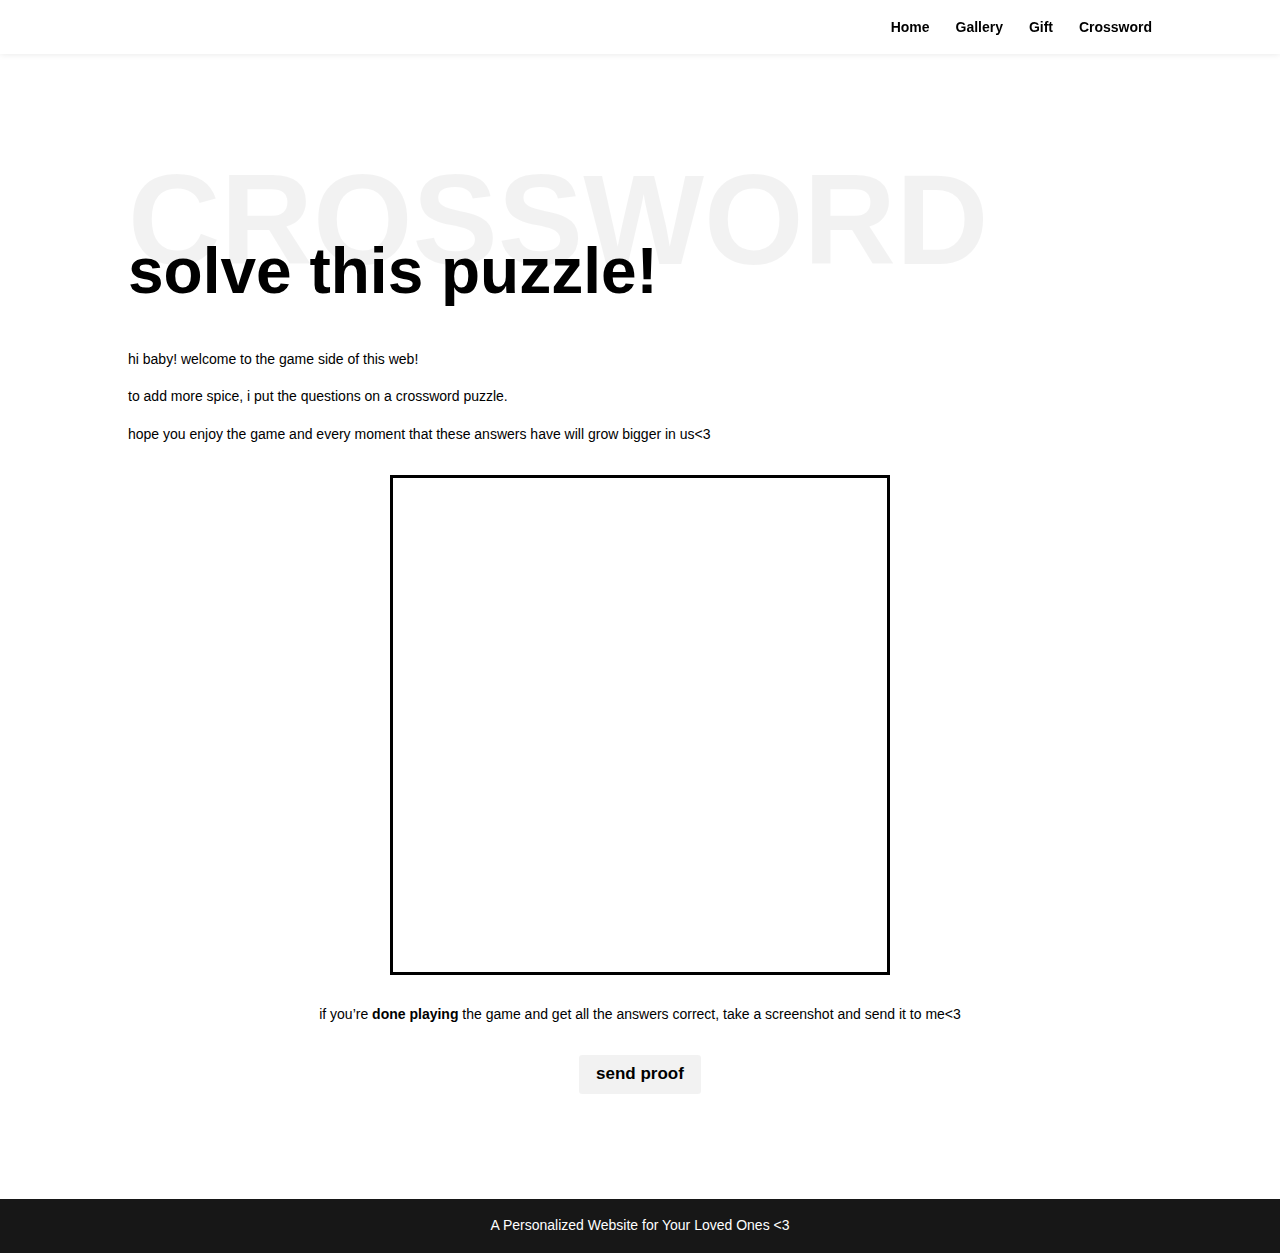
<file: Crosswords - happy birthday sayang.html>
<!DOCTYPE html>
<!-- saved from url=(0045)https://happybirthday.keepsake.id/crosswords/ -->
<html lang="en-US" class="js"><head><meta http-equiv="Content-Type" content="text/html; charset=UTF-8">
	
<meta http-equiv="X-UA-Compatible" content="IE=edge">
	<link rel="pingback" href="https://happybirthday.keepsake.id/xmlrpc.php">

	<script type="text/javascript">
		document.documentElement.className = 'js';
	</script>

	<meta name="robots" content="index, follow, max-image-preview:large, max-snippet:-1, max-video-preview:-1">
	<style>img:is([sizes="auto" i], [sizes^="auto," i]) { contain-intrinsic-size: 3000px 1500px }</style>
	<script type="text/javascript">
			let jqueryParams=[],jQuery=function(r){return jqueryParams=[...jqueryParams,r],jQuery},$=function(r){return jqueryParams=[...jqueryParams,r],$};window.jQuery=jQuery,window.$=jQuery;let customHeadScripts=!1;jQuery.fn=jQuery.prototype={},$.fn=jQuery.prototype={},jQuery.noConflict=function(r){if(window.jQuery)return jQuery=window.jQuery,$=window.jQuery,customHeadScripts=!0,jQuery.noConflict},jQuery.ready=function(r){jqueryParams=[...jqueryParams,r]},$.ready=function(r){jqueryParams=[...jqueryParams,r]},jQuery.load=function(r){jqueryParams=[...jqueryParams,r]},$.load=function(r){jqueryParams=[...jqueryParams,r]},jQuery.fn.ready=function(r){jqueryParams=[...jqueryParams,r]},$.fn.ready=function(r){jqueryParams=[...jqueryParams,r]};</script>
	<!-- This site is optimized with the Yoast SEO plugin v22.7 - https://yoast.com/wordpress/plugins/seo/ -->
	<title>Crosswords - happy birthday sayang</title>
	<link rel="canonical" href="https://happybirthday.keepsake.id/crosswords/">
	<meta property="og:locale" content="en_US">
	<meta property="og:type" content="article">
	<meta property="og:title" content="Crosswords - happy birthday sayang">
	<meta property="og:url" content="https://happybirthday.keepsake.id/crosswords/">
	<meta property="og:site_name" content="happy birthday sayang">
	<meta property="article:modified_time" content="2024-10-24T03:25:05+00:00">
	<meta name="twitter:card" content="summary_large_image">
	<meta name="twitter:label1" content="Est. reading time">
	<meta name="twitter:data1" content="2 minutes">
	<script type="application/ld+json" class="yoast-schema-graph">{"@context":"https://schema.org","@graph":[{"@type":"WebPage","@id":"https://happybirthday.keepsake.id/crosswords/","url":"https://happybirthday.keepsake.id/crosswords/","name":"Crosswords - happy birthday sayang","isPartOf":{"@id":"https://happybirthday.keepsake.id/#website"},"datePublished":"2023-01-09T16:39:21+00:00","dateModified":"2024-10-24T03:25:05+00:00","breadcrumb":{"@id":"https://happybirthday.keepsake.id/crosswords/#breadcrumb"},"inLanguage":"en-US","potentialAction":[{"@type":"ReadAction","target":["https://happybirthday.keepsake.id/crosswords/"]}]},{"@type":"BreadcrumbList","@id":"https://happybirthday.keepsake.id/crosswords/#breadcrumb","itemListElement":[{"@type":"ListItem","position":1,"name":"Home","item":"https://happybirthday.keepsake.id/"},{"@type":"ListItem","position":2,"name":"Crosswords"}]},{"@type":"WebSite","@id":"https://happybirthday.keepsake.id/#website","url":"https://happybirthday.keepsake.id/","name":"happy birthday sayang","description":"i love you&lt;3","potentialAction":[{"@type":"SearchAction","target":{"@type":"EntryPoint","urlTemplate":"https://happybirthday.keepsake.id/?s={search_term_string}"},"query-input":"required name=search_term_string"}],"inLanguage":"en-US"}]}</script>
	<!-- / Yoast SEO plugin. -->


<link rel="dns-prefetch" href="https://fonts.googleapis.com/">
<link rel="alternate" type="application/rss+xml" title="happy birthday sayang » Feed" href="https://happybirthday.keepsake.id/feed/">
<link rel="alternate" type="application/rss+xml" title="happy birthday sayang » Comments Feed" href="https://happybirthday.keepsake.id/comments/feed/">
<meta content="Divi v.4.20.2" name="generator"><style id="wp-block-library-theme-inline-css" type="text/css">
.wp-block-audio :where(figcaption){color:#555;font-size:13px;text-align:center}.is-dark-theme .wp-block-audio :where(figcaption){color:#ffffffa6}.wp-block-audio{margin:0 0 1em}.wp-block-code{border:1px solid #ccc;border-radius:4px;font-family:Menlo,Consolas,monaco,monospace;padding:.8em 1em}.wp-block-embed :where(figcaption){color:#555;font-size:13px;text-align:center}.is-dark-theme .wp-block-embed :where(figcaption){color:#ffffffa6}.wp-block-embed{margin:0 0 1em}.blocks-gallery-caption{color:#555;font-size:13px;text-align:center}.is-dark-theme .blocks-gallery-caption{color:#ffffffa6}:root :where(.wp-block-image figcaption){color:#555;font-size:13px;text-align:center}.is-dark-theme :root :where(.wp-block-image figcaption){color:#ffffffa6}.wp-block-image{margin:0 0 1em}.wp-block-pullquote{border-bottom:4px solid;border-top:4px solid;color:currentColor;margin-bottom:1.75em}.wp-block-pullquote cite,.wp-block-pullquote footer,.wp-block-pullquote__citation{color:currentColor;font-size:.8125em;font-style:normal;text-transform:uppercase}.wp-block-quote{border-left:.25em solid;margin:0 0 1.75em;padding-left:1em}.wp-block-quote cite,.wp-block-quote footer{color:currentColor;font-size:.8125em;font-style:normal;position:relative}.wp-block-quote:where(.has-text-align-right){border-left:none;border-right:.25em solid;padding-left:0;padding-right:1em}.wp-block-quote:where(.has-text-align-center){border:none;padding-left:0}.wp-block-quote.is-large,.wp-block-quote.is-style-large,.wp-block-quote:where(.is-style-plain){border:none}.wp-block-search .wp-block-search__label{font-weight:700}.wp-block-search__button{border:1px solid #ccc;padding:.375em .625em}:where(.wp-block-group.has-background){padding:1.25em 2.375em}.wp-block-separator.has-css-opacity{opacity:.4}.wp-block-separator{border:none;border-bottom:2px solid;margin-left:auto;margin-right:auto}.wp-block-separator.has-alpha-channel-opacity{opacity:1}.wp-block-separator:not(.is-style-wide):not(.is-style-dots){width:100px}.wp-block-separator.has-background:not(.is-style-dots){border-bottom:none;height:1px}.wp-block-separator.has-background:not(.is-style-wide):not(.is-style-dots){height:2px}.wp-block-table{margin:0 0 1em}.wp-block-table td,.wp-block-table th{word-break:normal}.wp-block-table :where(figcaption){color:#555;font-size:13px;text-align:center}.is-dark-theme .wp-block-table :where(figcaption){color:#ffffffa6}.wp-block-video :where(figcaption){color:#555;font-size:13px;text-align:center}.is-dark-theme .wp-block-video :where(figcaption){color:#ffffffa6}.wp-block-video{margin:0 0 1em}:root :where(.wp-block-template-part.has-background){margin-bottom:0;margin-top:0;padding:1.25em 2.375em}
</style>
<style id="global-styles-inline-css" type="text/css">
:root{--wp--preset--aspect-ratio--square: 1;--wp--preset--aspect-ratio--4-3: 4/3;--wp--preset--aspect-ratio--3-4: 3/4;--wp--preset--aspect-ratio--3-2: 3/2;--wp--preset--aspect-ratio--2-3: 2/3;--wp--preset--aspect-ratio--16-9: 16/9;--wp--preset--aspect-ratio--9-16: 9/16;--wp--preset--color--black: #000000;--wp--preset--color--cyan-bluish-gray: #abb8c3;--wp--preset--color--white: #ffffff;--wp--preset--color--pale-pink: #f78da7;--wp--preset--color--vivid-red: #cf2e2e;--wp--preset--color--luminous-vivid-orange: #ff6900;--wp--preset--color--luminous-vivid-amber: #fcb900;--wp--preset--color--light-green-cyan: #7bdcb5;--wp--preset--color--vivid-green-cyan: #00d084;--wp--preset--color--pale-cyan-blue: #8ed1fc;--wp--preset--color--vivid-cyan-blue: #0693e3;--wp--preset--color--vivid-purple: #9b51e0;--wp--preset--gradient--vivid-cyan-blue-to-vivid-purple: linear-gradient(135deg,rgba(6,147,227,1) 0%,rgb(155,81,224) 100%);--wp--preset--gradient--light-green-cyan-to-vivid-green-cyan: linear-gradient(135deg,rgb(122,220,180) 0%,rgb(0,208,130) 100%);--wp--preset--gradient--luminous-vivid-amber-to-luminous-vivid-orange: linear-gradient(135deg,rgba(252,185,0,1) 0%,rgba(255,105,0,1) 100%);--wp--preset--gradient--luminous-vivid-orange-to-vivid-red: linear-gradient(135deg,rgba(255,105,0,1) 0%,rgb(207,46,46) 100%);--wp--preset--gradient--very-light-gray-to-cyan-bluish-gray: linear-gradient(135deg,rgb(238,238,238) 0%,rgb(169,184,195) 100%);--wp--preset--gradient--cool-to-warm-spectrum: linear-gradient(135deg,rgb(74,234,220) 0%,rgb(151,120,209) 20%,rgb(207,42,186) 40%,rgb(238,44,130) 60%,rgb(251,105,98) 80%,rgb(254,248,76) 100%);--wp--preset--gradient--blush-light-purple: linear-gradient(135deg,rgb(255,206,236) 0%,rgb(152,150,240) 100%);--wp--preset--gradient--blush-bordeaux: linear-gradient(135deg,rgb(254,205,165) 0%,rgb(254,45,45) 50%,rgb(107,0,62) 100%);--wp--preset--gradient--luminous-dusk: linear-gradient(135deg,rgb(255,203,112) 0%,rgb(199,81,192) 50%,rgb(65,88,208) 100%);--wp--preset--gradient--pale-ocean: linear-gradient(135deg,rgb(255,245,203) 0%,rgb(182,227,212) 50%,rgb(51,167,181) 100%);--wp--preset--gradient--electric-grass: linear-gradient(135deg,rgb(202,248,128) 0%,rgb(113,206,126) 100%);--wp--preset--gradient--midnight: linear-gradient(135deg,rgb(2,3,129) 0%,rgb(40,116,252) 100%);--wp--preset--font-size--small: 13px;--wp--preset--font-size--medium: 20px;--wp--preset--font-size--large: 36px;--wp--preset--font-size--x-large: 42px;--wp--preset--spacing--20: 0.44rem;--wp--preset--spacing--30: 0.67rem;--wp--preset--spacing--40: 1rem;--wp--preset--spacing--50: 1.5rem;--wp--preset--spacing--60: 2.25rem;--wp--preset--spacing--70: 3.38rem;--wp--preset--spacing--80: 5.06rem;--wp--preset--shadow--natural: 6px 6px 9px rgba(0, 0, 0, 0.2);--wp--preset--shadow--deep: 12px 12px 50px rgba(0, 0, 0, 0.4);--wp--preset--shadow--sharp: 6px 6px 0px rgba(0, 0, 0, 0.2);--wp--preset--shadow--outlined: 6px 6px 0px -3px rgba(255, 255, 255, 1), 6px 6px rgba(0, 0, 0, 1);--wp--preset--shadow--crisp: 6px 6px 0px rgba(0, 0, 0, 1);}:root { --wp--style--global--content-size: 823px;--wp--style--global--wide-size: 1080px; }:where(body) { margin: 0; }.wp-site-blocks > .alignleft { float: left; margin-right: 2em; }.wp-site-blocks > .alignright { float: right; margin-left: 2em; }.wp-site-blocks > .aligncenter { justify-content: center; margin-left: auto; margin-right: auto; }:where(.is-layout-flex){gap: 0.5em;}:where(.is-layout-grid){gap: 0.5em;}.is-layout-flow > .alignleft{float: left;margin-inline-start: 0;margin-inline-end: 2em;}.is-layout-flow > .alignright{float: right;margin-inline-start: 2em;margin-inline-end: 0;}.is-layout-flow > .aligncenter{margin-left: auto !important;margin-right: auto !important;}.is-layout-constrained > .alignleft{float: left;margin-inline-start: 0;margin-inline-end: 2em;}.is-layout-constrained > .alignright{float: right;margin-inline-start: 2em;margin-inline-end: 0;}.is-layout-constrained > .aligncenter{margin-left: auto !important;margin-right: auto !important;}.is-layout-constrained > :where(:not(.alignleft):not(.alignright):not(.alignfull)){max-width: var(--wp--style--global--content-size);margin-left: auto !important;margin-right: auto !important;}.is-layout-constrained > .alignwide{max-width: var(--wp--style--global--wide-size);}body .is-layout-flex{display: flex;}.is-layout-flex{flex-wrap: wrap;align-items: center;}.is-layout-flex > :is(*, div){margin: 0;}body .is-layout-grid{display: grid;}.is-layout-grid > :is(*, div){margin: 0;}body{padding-top: 0px;padding-right: 0px;padding-bottom: 0px;padding-left: 0px;}a:where(:not(.wp-element-button)){text-decoration: underline;}:root :where(.wp-element-button, .wp-block-button__link){background-color: #32373c;border-width: 0;color: #fff;font-family: inherit;font-size: inherit;line-height: inherit;padding: calc(0.667em + 2px) calc(1.333em + 2px);text-decoration: none;}.has-black-color{color: var(--wp--preset--color--black) !important;}.has-cyan-bluish-gray-color{color: var(--wp--preset--color--cyan-bluish-gray) !important;}.has-white-color{color: var(--wp--preset--color--white) !important;}.has-pale-pink-color{color: var(--wp--preset--color--pale-pink) !important;}.has-vivid-red-color{color: var(--wp--preset--color--vivid-red) !important;}.has-luminous-vivid-orange-color{color: var(--wp--preset--color--luminous-vivid-orange) !important;}.has-luminous-vivid-amber-color{color: var(--wp--preset--color--luminous-vivid-amber) !important;}.has-light-green-cyan-color{color: var(--wp--preset--color--light-green-cyan) !important;}.has-vivid-green-cyan-color{color: var(--wp--preset--color--vivid-green-cyan) !important;}.has-pale-cyan-blue-color{color: var(--wp--preset--color--pale-cyan-blue) !important;}.has-vivid-cyan-blue-color{color: var(--wp--preset--color--vivid-cyan-blue) !important;}.has-vivid-purple-color{color: var(--wp--preset--color--vivid-purple) !important;}.has-black-background-color{background-color: var(--wp--preset--color--black) !important;}.has-cyan-bluish-gray-background-color{background-color: var(--wp--preset--color--cyan-bluish-gray) !important;}.has-white-background-color{background-color: var(--wp--preset--color--white) !important;}.has-pale-pink-background-color{background-color: var(--wp--preset--color--pale-pink) !important;}.has-vivid-red-background-color{background-color: var(--wp--preset--color--vivid-red) !important;}.has-luminous-vivid-orange-background-color{background-color: var(--wp--preset--color--luminous-vivid-orange) !important;}.has-luminous-vivid-amber-background-color{background-color: var(--wp--preset--color--luminous-vivid-amber) !important;}.has-light-green-cyan-background-color{background-color: var(--wp--preset--color--light-green-cyan) !important;}.has-vivid-green-cyan-background-color{background-color: var(--wp--preset--color--vivid-green-cyan) !important;}.has-pale-cyan-blue-background-color{background-color: var(--wp--preset--color--pale-cyan-blue) !important;}.has-vivid-cyan-blue-background-color{background-color: var(--wp--preset--color--vivid-cyan-blue) !important;}.has-vivid-purple-background-color{background-color: var(--wp--preset--color--vivid-purple) !important;}.has-black-border-color{border-color: var(--wp--preset--color--black) !important;}.has-cyan-bluish-gray-border-color{border-color: var(--wp--preset--color--cyan-bluish-gray) !important;}.has-white-border-color{border-color: var(--wp--preset--color--white) !important;}.has-pale-pink-border-color{border-color: var(--wp--preset--color--pale-pink) !important;}.has-vivid-red-border-color{border-color: var(--wp--preset--color--vivid-red) !important;}.has-luminous-vivid-orange-border-color{border-color: var(--wp--preset--color--luminous-vivid-orange) !important;}.has-luminous-vivid-amber-border-color{border-color: var(--wp--preset--color--luminous-vivid-amber) !important;}.has-light-green-cyan-border-color{border-color: var(--wp--preset--color--light-green-cyan) !important;}.has-vivid-green-cyan-border-color{border-color: var(--wp--preset--color--vivid-green-cyan) !important;}.has-pale-cyan-blue-border-color{border-color: var(--wp--preset--color--pale-cyan-blue) !important;}.has-vivid-cyan-blue-border-color{border-color: var(--wp--preset--color--vivid-cyan-blue) !important;}.has-vivid-purple-border-color{border-color: var(--wp--preset--color--vivid-purple) !important;}.has-vivid-cyan-blue-to-vivid-purple-gradient-background{background: var(--wp--preset--gradient--vivid-cyan-blue-to-vivid-purple) !important;}.has-light-green-cyan-to-vivid-green-cyan-gradient-background{background: var(--wp--preset--gradient--light-green-cyan-to-vivid-green-cyan) !important;}.has-luminous-vivid-amber-to-luminous-vivid-orange-gradient-background{background: var(--wp--preset--gradient--luminous-vivid-amber-to-luminous-vivid-orange) !important;}.has-luminous-vivid-orange-to-vivid-red-gradient-background{background: var(--wp--preset--gradient--luminous-vivid-orange-to-vivid-red) !important;}.has-very-light-gray-to-cyan-bluish-gray-gradient-background{background: var(--wp--preset--gradient--very-light-gray-to-cyan-bluish-gray) !important;}.has-cool-to-warm-spectrum-gradient-background{background: var(--wp--preset--gradient--cool-to-warm-spectrum) !important;}.has-blush-light-purple-gradient-background{background: var(--wp--preset--gradient--blush-light-purple) !important;}.has-blush-bordeaux-gradient-background{background: var(--wp--preset--gradient--blush-bordeaux) !important;}.has-luminous-dusk-gradient-background{background: var(--wp--preset--gradient--luminous-dusk) !important;}.has-pale-ocean-gradient-background{background: var(--wp--preset--gradient--pale-ocean) !important;}.has-electric-grass-gradient-background{background: var(--wp--preset--gradient--electric-grass) !important;}.has-midnight-gradient-background{background: var(--wp--preset--gradient--midnight) !important;}.has-small-font-size{font-size: var(--wp--preset--font-size--small) !important;}.has-medium-font-size{font-size: var(--wp--preset--font-size--medium) !important;}.has-large-font-size{font-size: var(--wp--preset--font-size--large) !important;}.has-x-large-font-size{font-size: var(--wp--preset--font-size--x-large) !important;}
:where(.wp-block-post-template.is-layout-flex){gap: 1.25em;}:where(.wp-block-post-template.is-layout-grid){gap: 1.25em;}
:where(.wp-block-columns.is-layout-flex){gap: 2em;}:where(.wp-block-columns.is-layout-grid){gap: 2em;}
:root :where(.wp-block-pullquote){font-size: 1.5em;line-height: 1.6;}
</style>
<link rel="stylesheet" id="magnific-popup-css" href="./Crosswords - happy birthday sayang_files/magnific_popup.css" type="text/css" media="all">
<link rel="stylesheet" id="dsm-animate-css" href="./Crosswords - happy birthday sayang_files/animate.css" type="text/css" media="all">
<link rel="stylesheet" id="pb_animate-css" href="./Crosswords - happy birthday sayang_files/animate(1).css" type="text/css" media="all">
<link rel="stylesheet" id="et-divi-open-sans-css" href="./Crosswords - happy birthday sayang_files/css" type="text/css" media="all">
<style id="divi-style-inline-inline-css" type="text/css">
/*!
Theme Name: Divi
Theme URI: http://www.elegantthemes.com/gallery/divi/
Version: 4.20.2
Description: Smart. Flexible. Beautiful. Divi is the most powerful theme in our collection.
Author: Elegant Themes
Author URI: http://www.elegantthemes.com
License: GNU General Public License v2
License URI: http://www.gnu.org/licenses/gpl-2.0.html
*/

a,abbr,acronym,address,applet,b,big,blockquote,body,center,cite,code,dd,del,dfn,div,dl,dt,em,fieldset,font,form,h1,h2,h3,h4,h5,h6,html,i,iframe,img,ins,kbd,label,legend,li,object,ol,p,pre,q,s,samp,small,span,strike,strong,sub,sup,tt,u,ul,var{margin:0;padding:0;border:0;outline:0;font-size:100%;-ms-text-size-adjust:100%;-webkit-text-size-adjust:100%;vertical-align:baseline;background:transparent}body{line-height:1}ol,ul{list-style:none}blockquote,q{quotes:none}blockquote:after,blockquote:before,q:after,q:before{content:"";content:none}blockquote{margin:20px 0 30px;border-left:5px solid;padding-left:20px}:focus{outline:0}del{text-decoration:line-through}pre{overflow:auto;padding:10px}figure{margin:0}table{border-collapse:collapse;border-spacing:0}article,aside,footer,header,hgroup,nav,section{display:block}body{font-family:Open Sans,Arial,sans-serif;font-size:14px;color:#666;background-color:#fff;line-height:1.7em;font-weight:500;-webkit-font-smoothing:antialiased;-moz-osx-font-smoothing:grayscale}body.page-template-page-template-blank-php #page-container{padding-top:0!important}body.et_cover_background{background-size:cover!important;background-position:top!important;background-repeat:no-repeat!important;background-attachment:fixed}a{color:#2ea3f2}a,a:hover{text-decoration:none}p{padding-bottom:1em}p:not(.has-background):last-of-type{padding-bottom:0}p.et_normal_padding{padding-bottom:1em}strong{font-weight:700}cite,em,i{font-style:italic}code,pre{font-family:Courier New,monospace;margin-bottom:10px}ins{text-decoration:none}sub,sup{height:0;line-height:1;position:relative;vertical-align:baseline}sup{bottom:.8em}sub{top:.3em}dl{margin:0 0 1.5em}dl dt{font-weight:700}dd{margin-left:1.5em}blockquote p{padding-bottom:0}embed,iframe,object,video{max-width:100%}h1,h2,h3,h4,h5,h6{color:#333;padding-bottom:10px;line-height:1em;font-weight:500}h1 a,h2 a,h3 a,h4 a,h5 a,h6 a{color:inherit}h1{font-size:30px}h2{font-size:26px}h3{font-size:22px}h4{font-size:18px}h5{font-size:16px}h6{font-size:14px}input{-webkit-appearance:none}input[type=checkbox]{-webkit-appearance:checkbox}input[type=radio]{-webkit-appearance:radio}input.text,input.title,input[type=email],input[type=password],input[type=tel],input[type=text],select,textarea{background-color:#fff;border:1px solid #bbb;padding:2px;color:#4e4e4e}input.text:focus,input.title:focus,input[type=text]:focus,select:focus,textarea:focus{border-color:#2d3940;color:#3e3e3e}input.text,input.title,input[type=text],select,textarea{margin:0}textarea{padding:4px}button,input,select,textarea{font-family:inherit}img{max-width:100%;height:auto}.clear{clear:both}br.clear{margin:0;padding:0}.pagination{clear:both}#et_search_icon:hover,.et-social-icon a:hover,.et_password_protected_form .et_submit_button,.form-submit .et_pb_buttontton.alt.disabled,.nav-single a,.posted_in a{color:#2ea3f2}.et-search-form,blockquote{border-color:#2ea3f2}#main-content{background-color:#fff}.container{width:80%;max-width:1080px;margin:auto;position:relative}body:not(.et-tb) #main-content .container,body:not(.et-tb-has-header) #main-content .container{padding-top:58px}.et_full_width_page #main-content .container:before{display:none}.main_title{margin-bottom:20px}.et_password_protected_form .et_submit_button:hover,.form-submit .et_pb_button:hover{background:rgba(0,0,0,.05)}.et_button_icon_visible .et_pb_button{padding-right:2em;padding-left:.7em}.et_button_icon_visible .et_pb_button:after{opacity:1;margin-left:0}.et_button_left .et_pb_button:hover:after{left:.15em}.et_button_left .et_pb_button:after{margin-left:0;left:1em}.et_button_icon_visible.et_button_left .et_pb_button,.et_button_left .et_pb_button:hover,.et_button_left .et_pb_module .et_pb_button:hover{padding-left:2em;padding-right:.7em}.et_button_icon_visible.et_button_left .et_pb_button:after,.et_button_left .et_pb_button:hover:after{left:.15em}.et_password_protected_form .et_submit_button:hover,.form-submit .et_pb_button:hover{padding:.3em 1em}.et_button_no_icon .et_pb_button:after{display:none}.et_button_no_icon.et_button_icon_visible.et_button_left .et_pb_button,.et_button_no_icon.et_button_left .et_pb_button:hover,.et_button_no_icon .et_pb_button,.et_button_no_icon .et_pb_button:hover{padding:.3em 1em!important}.et_button_custom_icon .et_pb_button:after{line-height:1.7em}.et_button_custom_icon.et_button_icon_visible .et_pb_button:after,.et_button_custom_icon .et_pb_button:hover:after{margin-left:.3em}#left-area .post_format-post-format-gallery .wp-block-gallery:first-of-type{padding:0;margin-bottom:-16px}.entry-content table:not(.variations){border:1px solid #eee;margin:0 0 15px;text-align:left;width:100%}.entry-content thead th,.entry-content tr th{color:#555;font-weight:700;padding:9px 24px}.entry-content tr td{border-top:1px solid #eee;padding:6px 24px}#left-area ul,.entry-content ul,.et-l--body ul,.et-l--footer ul,.et-l--header ul{list-style-type:disc;padding:0 0 23px 1em;line-height:26px}#left-area ol,.entry-content ol,.et-l--body ol,.et-l--footer ol,.et-l--header ol{list-style-type:decimal;list-style-position:inside;padding:0 0 23px;line-height:26px}#left-area ul li ul,.entry-content ul li ol{padding:2px 0 2px 20px}#left-area ol li ul,.entry-content ol li ol,.et-l--body ol li ol,.et-l--footer ol li ol,.et-l--header ol li ol{padding:2px 0 2px 35px}#left-area ul.wp-block-gallery{display:-webkit-box;display:-ms-flexbox;display:flex;-ms-flex-wrap:wrap;flex-wrap:wrap;list-style-type:none;padding:0}#left-area ul.products{padding:0!important;line-height:1.7!important;list-style:none!important}.gallery-item a{display:block}.gallery-caption,.gallery-item a{width:90%}#wpadminbar{z-index:100001}#left-area .post-meta{font-size:14px;padding-bottom:15px}#left-area .post-meta a{text-decoration:none;color:#666}#left-area .et_featured_image{padding-bottom:7px}.single .post{padding-bottom:25px}body.single .et_audio_content{margin-bottom:-6px}.nav-single a{text-decoration:none;color:#2ea3f2;font-size:14px;font-weight:400}.nav-previous{float:left}.nav-next{float:right}.et_password_protected_form p input{background-color:#eee;border:none!important;width:100%!important;border-radius:0!important;font-size:14px;color:#999!important;padding:16px!important;-webkit-box-sizing:border-box;box-sizing:border-box}.et_password_protected_form label{display:none}.et_password_protected_form .et_submit_button{font-family:inherit;display:block;float:right;margin:8px auto 0;cursor:pointer}.post-password-required p.nocomments.container{max-width:100%}.post-password-required p.nocomments.container:before{display:none}.aligncenter,div.post .new-post .aligncenter{display:block;margin-left:auto;margin-right:auto}.wp-caption{border:1px solid #ddd;text-align:center;background-color:#f3f3f3;margin-bottom:10px;max-width:96%;padding:8px}.wp-caption.alignleft{margin:0 30px 20px 0}.wp-caption.alignright{margin:0 0 20px 30px}.wp-caption img{margin:0;padding:0;border:0}.wp-caption p.wp-caption-text{font-size:12px;padding:0 4px 5px;margin:0}.alignright{float:right}.alignleft{float:left}img.alignleft{display:inline;float:left;margin-right:15px}img.alignright{display:inline;float:right;margin-left:15px}.page.et_pb_pagebuilder_layout #main-content{background-color:transparent}body #main-content .et_builder_inner_content>h1,body #main-content .et_builder_inner_content>h2,body #main-content .et_builder_inner_content>h3,body #main-content .et_builder_inner_content>h4,body #main-content .et_builder_inner_content>h5,body #main-content .et_builder_inner_content>h6{line-height:1.4em}body #main-content .et_builder_inner_content>p{line-height:1.7em}.wp-block-pullquote{margin:20px 0 30px}.wp-block-pullquote.has-background blockquote{border-left:none}.wp-block-group.has-background{padding:1.5em 1.5em .5em}@media (min-width:981px){#left-area{width:79.125%;padding-bottom:23px}#main-content .container:before{content:"";position:absolute;top:0;height:100%;width:1px;background-color:#e2e2e2}.et_full_width_page #left-area,.et_no_sidebar #left-area{float:none;width:100%!important}.et_full_width_page #left-area{padding-bottom:0}.et_no_sidebar #main-content .container:before{display:none}}@media (max-width:980px){#page-container{padding-top:80px}.et-tb #page-container,.et-tb-has-header #page-container{padding-top:0!important}#left-area,#sidebar{width:100%!important}#main-content .container:before{display:none!important}.et_full_width_page .et_gallery_item:nth-child(4n+1){clear:none}}@media print{#page-container{padding-top:0!important}}#wp-admin-bar-et-use-visual-builder a:before{font-family:ETmodules!important;content:"\e625";font-size:30px!important;width:28px;margin-top:-3px;color:#974df3!important}#wp-admin-bar-et-use-visual-builder:hover a:before{color:#fff!important}#wp-admin-bar-et-use-visual-builder:hover a,#wp-admin-bar-et-use-visual-builder a:hover{transition:background-color .5s ease;-webkit-transition:background-color .5s ease;-moz-transition:background-color .5s ease;background-color:#7e3bd0!important;color:#fff!important}* html .clearfix,:first-child+html .clearfix{zoom:1}.iphone .et_pb_section_video_bg video::-webkit-media-controls-start-playback-button{display:none!important;-webkit-appearance:none}.et_mobile_device .et_pb_section_parallax .et_pb_parallax_css{background-attachment:scroll}.et-social-facebook a.icon:before{content:"\e093"}.et-social-twitter a.icon:before{content:"\e094"}.et-social-google-plus a.icon:before{content:"\e096"}.et-social-instagram a.icon:before{content:"\e09a"}.et-social-rss a.icon:before{content:"\e09e"}.ai1ec-single-event:after{content:" ";display:table;clear:both}.evcal_event_details .evcal_evdata_cell .eventon_details_shading_bot.eventon_details_shading_bot{z-index:3}.wp-block-divi-layout{margin-bottom:1em}*{-webkit-box-sizing:border-box;box-sizing:border-box}#et-info-email:before,#et-info-phone:before,#et_search_icon:before,.comment-reply-link:after,.et-cart-info span:before,.et-pb-arrow-next:before,.et-pb-arrow-prev:before,.et-social-icon a:before,.et_audio_container .mejs-playpause-button button:before,.et_audio_container .mejs-volume-button button:before,.et_overlay:before,.et_password_protected_form .et_submit_button:after,.et_pb_button:after,.et_pb_contact_reset:after,.et_pb_contact_submit:after,.et_pb_font_icon:before,.et_pb_newsletter_button:after,.et_pb_pricing_table_button:after,.et_pb_promo_button:after,.et_pb_testimonial:before,.et_pb_toggle_title:before,.form-submit .et_pb_button:after,.mobile_menu_bar:before,a.et_pb_more_button:after{font-family:ETmodules!important;speak:none;font-style:normal;font-weight:400;-webkit-font-feature-settings:normal;font-feature-settings:normal;font-variant:normal;text-transform:none;line-height:1;-webkit-font-smoothing:antialiased;-moz-osx-font-smoothing:grayscale;text-shadow:0 0;direction:ltr}.et-pb-icon,.et_pb_custom_button_icon.et_pb_button:after,.et_pb_login .et_pb_custom_button_icon.et_pb_button:after,.et_pb_woo_custom_button_icon .button.et_pb_custom_button_icon.et_pb_button:after,.et_pb_woo_custom_button_icon .button.et_pb_custom_button_icon.et_pb_button:hover:after{content:attr(data-icon)}.et-pb-icon{font-family:ETmodules;speak:none;font-weight:400;-webkit-font-feature-settings:normal;font-feature-settings:normal;font-variant:normal;text-transform:none;line-height:1;-webkit-font-smoothing:antialiased;font-size:96px;font-style:normal;display:inline-block;-webkit-box-sizing:border-box;box-sizing:border-box;direction:ltr}#et-ajax-saving{display:none;-webkit-transition:background .3s,-webkit-box-shadow .3s;transition:background .3s,-webkit-box-shadow .3s;transition:background .3s,box-shadow .3s;transition:background .3s,box-shadow .3s,-webkit-box-shadow .3s;-webkit-box-shadow:rgba(0,139,219,.247059) 0 0 60px;box-shadow:0 0 60px rgba(0,139,219,.247059);position:fixed;top:50%;left:50%;width:50px;height:50px;background:#fff;border-radius:50px;margin:-25px 0 0 -25px;z-index:999999;text-align:center}#et-ajax-saving img{margin:9px}.et-safe-mode-indicator,.et-safe-mode-indicator:focus,.et-safe-mode-indicator:hover{-webkit-box-shadow:0 5px 10px rgba(41,196,169,.15);box-shadow:0 5px 10px rgba(41,196,169,.15);background:#29c4a9;color:#fff;font-size:14px;font-weight:600;padding:12px;line-height:16px;border-radius:3px;position:fixed;bottom:30px;right:30px;z-index:999999;text-decoration:none;font-family:Open Sans,sans-serif;-webkit-font-smoothing:antialiased;-moz-osx-font-smoothing:grayscale}.et_pb_button{font-size:20px;font-weight:500;padding:.3em 1em;line-height:1.7em!important;background-color:transparent;background-size:cover;background-position:50%;background-repeat:no-repeat;border:2px solid;border-radius:3px;-webkit-transition-duration:.2s;transition-duration:.2s;-webkit-transition-property:all!important;transition-property:all!important}.et_pb_button,.et_pb_button_inner{position:relative}.et_pb_button:hover,.et_pb_module .et_pb_button:hover{border:2px solid transparent;padding:.3em 2em .3em .7em}.et_pb_button:hover{background-color:hsla(0,0%,100%,.2)}.et_pb_bg_layout_light.et_pb_button:hover,.et_pb_bg_layout_light .et_pb_button:hover{background-color:rgba(0,0,0,.05)}.et_pb_button:after,.et_pb_button:before{font-size:32px;line-height:1em;content:"\35";opacity:0;position:absolute;margin-left:-1em;-webkit-transition:all .2s;transition:all .2s;text-transform:none;-webkit-font-feature-settings:"kern" off;font-feature-settings:"kern" off;font-variant:none;font-style:normal;font-weight:400;text-shadow:none}.et_pb_button.et_hover_enabled:hover:after,.et_pb_button.et_pb_hovered:hover:after{-webkit-transition:none!important;transition:none!important}.et_pb_button:before{display:none}.et_pb_button:hover:after{opacity:1;margin-left:0}.et_pb_column_1_3 h1,.et_pb_column_1_4 h1,.et_pb_column_1_5 h1,.et_pb_column_1_6 h1,.et_pb_column_2_5 h1{font-size:26px}.et_pb_column_1_3 h2,.et_pb_column_1_4 h2,.et_pb_column_1_5 h2,.et_pb_column_1_6 h2,.et_pb_column_2_5 h2{font-size:23px}.et_pb_column_1_3 h3,.et_pb_column_1_4 h3,.et_pb_column_1_5 h3,.et_pb_column_1_6 h3,.et_pb_column_2_5 h3{font-size:20px}.et_pb_column_1_3 h4,.et_pb_column_1_4 h4,.et_pb_column_1_5 h4,.et_pb_column_1_6 h4,.et_pb_column_2_5 h4{font-size:18px}.et_pb_column_1_3 h5,.et_pb_column_1_4 h5,.et_pb_column_1_5 h5,.et_pb_column_1_6 h5,.et_pb_column_2_5 h5{font-size:16px}.et_pb_column_1_3 h6,.et_pb_column_1_4 h6,.et_pb_column_1_5 h6,.et_pb_column_1_6 h6,.et_pb_column_2_5 h6{font-size:15px}.et_pb_bg_layout_dark,.et_pb_bg_layout_dark h1,.et_pb_bg_layout_dark h2,.et_pb_bg_layout_dark h3,.et_pb_bg_layout_dark h4,.et_pb_bg_layout_dark h5,.et_pb_bg_layout_dark h6{color:#fff!important}.et_pb_module.et_pb_text_align_left{text-align:left}.et_pb_module.et_pb_text_align_center{text-align:center}.et_pb_module.et_pb_text_align_right{text-align:right}.et_pb_module.et_pb_text_align_justified{text-align:justify}.clearfix:after{visibility:hidden;display:block;font-size:0;content:" ";clear:both;height:0}.et_pb_bg_layout_light .et_pb_more_button{color:#2ea3f2}.et_builder_inner_content{position:relative;z-index:1}header .et_builder_inner_content{z-index:2}.et_pb_css_mix_blend_mode_passthrough{mix-blend-mode:unset!important}.et_pb_image_container{margin:-20px -20px 29px}.et_pb_module_inner{position:relative}.et_hover_enabled_preview{z-index:2}.et_hover_enabled:hover{position:relative;z-index:2}.et_pb_all_tabs,.et_pb_module,.et_pb_posts_nav a,.et_pb_tab,.et_pb_with_background{position:relative;background-size:cover;background-position:50%;background-repeat:no-repeat}.et_pb_background_mask,.et_pb_background_pattern{bottom:0;left:0;position:absolute;right:0;top:0}.et_pb_background_mask{background-size:calc(100% + 2px) calc(100% + 2px);background-repeat:no-repeat;background-position:50%;overflow:hidden}.et_pb_background_pattern{background-position:0 0;background-repeat:repeat}.et_pb_with_border{position:relative;border:0 solid #333}.post-password-required .et_pb_row{padding:0;width:100%}.post-password-required .et_password_protected_form{min-height:0}body.et_pb_pagebuilder_layout.et_pb_show_title .post-password-required .et_password_protected_form h1,body:not(.et_pb_pagebuilder_layout) .post-password-required .et_password_protected_form h1{display:none}.et_pb_no_bg{padding:0!important}.et_overlay.et_pb_inline_icon:before,.et_pb_inline_icon:before{content:attr(data-icon)}.et_pb_more_button{color:inherit;text-shadow:none;text-decoration:none;display:inline-block;margin-top:20px}.et_parallax_bg_wrap{overflow:hidden;position:absolute;top:0;right:0;bottom:0;left:0}.et_parallax_bg{background-repeat:no-repeat;background-position:top;background-size:cover;position:absolute;bottom:0;left:0;width:100%;height:100%;display:block}.et_parallax_bg.et_parallax_bg__hover,.et_parallax_bg.et_parallax_bg_phone,.et_parallax_bg.et_parallax_bg_tablet,.et_parallax_gradient.et_parallax_gradient__hover,.et_parallax_gradient.et_parallax_gradient_phone,.et_parallax_gradient.et_parallax_gradient_tablet,.et_pb_section_parallax_hover:hover .et_parallax_bg:not(.et_parallax_bg__hover),.et_pb_section_parallax_hover:hover .et_parallax_gradient:not(.et_parallax_gradient__hover){display:none}.et_pb_section_parallax_hover:hover .et_parallax_bg.et_parallax_bg__hover,.et_pb_section_parallax_hover:hover .et_parallax_gradient.et_parallax_gradient__hover{display:block}.et_parallax_gradient{bottom:0;display:block;left:0;position:absolute;right:0;top:0}.et_pb_module.et_pb_section_parallax,.et_pb_posts_nav a.et_pb_section_parallax,.et_pb_tab.et_pb_section_parallax{position:relative}.et_pb_section_parallax .et_pb_parallax_css,.et_pb_slides .et_parallax_bg.et_pb_parallax_css{background-attachment:fixed}body.et-bfb .et_pb_section_parallax .et_pb_parallax_css,body.et-bfb .et_pb_slides .et_parallax_bg.et_pb_parallax_css{background-attachment:scroll;bottom:auto}.et_pb_section_parallax.et_pb_column .et_pb_module,.et_pb_section_parallax.et_pb_row .et_pb_column,.et_pb_section_parallax.et_pb_row .et_pb_module{z-index:9;position:relative}.et_pb_more_button:hover:after{opacity:1;margin-left:0}.et_pb_preload .et_pb_section_video_bg,.et_pb_preload>div{visibility:hidden}.et_pb_preload,.et_pb_section.et_pb_section_video.et_pb_preload{position:relative;background:#464646!important}.et_pb_preload:before{content:"";position:absolute;top:50%;left:50%;background:url(https://happybirthday.keepsake.id/wp-content/themes/Divi/includes/builder/styles/images/preloader.gif) no-repeat;border-radius:32px;width:32px;height:32px;margin:-16px 0 0 -16px}.box-shadow-overlay{position:absolute;top:0;left:0;width:100%;height:100%;z-index:10;pointer-events:none}.et_pb_section>.box-shadow-overlay~.et_pb_row{z-index:11}body.safari .section_has_divider{will-change:transform}.et_pb_row>.box-shadow-overlay{z-index:8}.has-box-shadow-overlay{position:relative}.et_clickable{cursor:pointer}.screen-reader-text{border:0;clip:rect(1px,1px,1px,1px);-webkit-clip-path:inset(50%);clip-path:inset(50%);height:1px;margin:-1px;overflow:hidden;padding:0;position:absolute!important;width:1px;word-wrap:normal!important}.et_multi_view_hidden,.et_multi_view_hidden_image{display:none!important}@keyframes multi-view-image-fade{0%{opacity:0}10%{opacity:.1}20%{opacity:.2}30%{opacity:.3}40%{opacity:.4}50%{opacity:.5}60%{opacity:.6}70%{opacity:.7}80%{opacity:.8}90%{opacity:.9}to{opacity:1}}.et_multi_view_image__loading{visibility:hidden}.et_multi_view_image__loaded{-webkit-animation:multi-view-image-fade .5s;animation:multi-view-image-fade .5s}#et-pb-motion-effects-offset-tracker{visibility:hidden!important;opacity:0;position:absolute;top:0;left:0}.et-pb-before-scroll-animation{opacity:0}header.et-l.et-l--header:after{clear:both;display:block;content:""}.et_pb_module{-webkit-animation-timing-function:linear;animation-timing-function:linear;-webkit-animation-duration:.2s;animation-duration:.2s}@-webkit-keyframes fadeBottom{0%{opacity:0;-webkit-transform:translateY(10%);transform:translateY(10%)}to{opacity:1;-webkit-transform:translateY(0);transform:translateY(0)}}@keyframes fadeBottom{0%{opacity:0;-webkit-transform:translateY(10%);transform:translateY(10%)}to{opacity:1;-webkit-transform:translateY(0);transform:translateY(0)}}@-webkit-keyframes fadeLeft{0%{opacity:0;-webkit-transform:translateX(-10%);transform:translateX(-10%)}to{opacity:1;-webkit-transform:translateX(0);transform:translateX(0)}}@keyframes fadeLeft{0%{opacity:0;-webkit-transform:translateX(-10%);transform:translateX(-10%)}to{opacity:1;-webkit-transform:translateX(0);transform:translateX(0)}}@-webkit-keyframes fadeRight{0%{opacity:0;-webkit-transform:translateX(10%);transform:translateX(10%)}to{opacity:1;-webkit-transform:translateX(0);transform:translateX(0)}}@keyframes fadeRight{0%{opacity:0;-webkit-transform:translateX(10%);transform:translateX(10%)}to{opacity:1;-webkit-transform:translateX(0);transform:translateX(0)}}@-webkit-keyframes fadeTop{0%{opacity:0;-webkit-transform:translateY(-10%);transform:translateY(-10%)}to{opacity:1;-webkit-transform:translateX(0);transform:translateX(0)}}@keyframes fadeTop{0%{opacity:0;-webkit-transform:translateY(-10%);transform:translateY(-10%)}to{opacity:1;-webkit-transform:translateX(0);transform:translateX(0)}}@-webkit-keyframes fadeIn{0%{opacity:0}to{opacity:1}}@keyframes fadeIn{0%{opacity:0}to{opacity:1}}.et-waypoint:not(.et_pb_counters){opacity:0}@media (min-width:981px){.et_pb_section.et_section_specialty div.et_pb_row .et_pb_column .et_pb_column .et_pb_module.et-last-child,.et_pb_section.et_section_specialty div.et_pb_row .et_pb_column .et_pb_column .et_pb_module:last-child,.et_pb_section.et_section_specialty div.et_pb_row .et_pb_column .et_pb_row_inner .et_pb_column .et_pb_module.et-last-child,.et_pb_section.et_section_specialty div.et_pb_row .et_pb_column .et_pb_row_inner .et_pb_column .et_pb_module:last-child,.et_pb_section div.et_pb_row .et_pb_column .et_pb_module.et-last-child,.et_pb_section div.et_pb_row .et_pb_column .et_pb_module:last-child{margin-bottom:0}}@media (max-width:980px){.et_overlay.et_pb_inline_icon_tablet:before,.et_pb_inline_icon_tablet:before{content:attr(data-icon-tablet)}.et_parallax_bg.et_parallax_bg_tablet_exist,.et_parallax_gradient.et_parallax_gradient_tablet_exist{display:none}.et_parallax_bg.et_parallax_bg_tablet,.et_parallax_gradient.et_parallax_gradient_tablet{display:block}.et_pb_column .et_pb_module{margin-bottom:30px}.et_pb_row .et_pb_column .et_pb_module.et-last-child,.et_pb_row .et_pb_column .et_pb_module:last-child,.et_section_specialty .et_pb_row .et_pb_column .et_pb_module.et-last-child,.et_section_specialty .et_pb_row .et_pb_column .et_pb_module:last-child{margin-bottom:0}.et_pb_more_button{display:inline-block!important}.et_pb_bg_layout_light_tablet.et_pb_button,.et_pb_bg_layout_light_tablet.et_pb_module.et_pb_button,.et_pb_bg_layout_light_tablet .et_pb_more_button{color:#2ea3f2}.et_pb_bg_layout_light_tablet .et_pb_forgot_password a{color:#666}.et_pb_bg_layout_light_tablet h1,.et_pb_bg_layout_light_tablet h2,.et_pb_bg_layout_light_tablet h3,.et_pb_bg_layout_light_tablet h4,.et_pb_bg_layout_light_tablet h5,.et_pb_bg_layout_light_tablet h6{color:#333!important}.et_pb_module .et_pb_bg_layout_light_tablet.et_pb_button{color:#2ea3f2!important}.et_pb_bg_layout_light_tablet{color:#666!important}.et_pb_bg_layout_dark_tablet,.et_pb_bg_layout_dark_tablet h1,.et_pb_bg_layout_dark_tablet h2,.et_pb_bg_layout_dark_tablet h3,.et_pb_bg_layout_dark_tablet h4,.et_pb_bg_layout_dark_tablet h5,.et_pb_bg_layout_dark_tablet h6{color:#fff!important}.et_pb_bg_layout_dark_tablet.et_pb_button,.et_pb_bg_layout_dark_tablet.et_pb_module.et_pb_button,.et_pb_bg_layout_dark_tablet .et_pb_more_button{color:inherit}.et_pb_bg_layout_dark_tablet .et_pb_forgot_password a{color:#fff}.et_pb_module.et_pb_text_align_left-tablet{text-align:left}.et_pb_module.et_pb_text_align_center-tablet{text-align:center}.et_pb_module.et_pb_text_align_right-tablet{text-align:right}.et_pb_module.et_pb_text_align_justified-tablet{text-align:justify}}@media (max-width:767px){.et_pb_more_button{display:inline-block!important}.et_overlay.et_pb_inline_icon_phone:before,.et_pb_inline_icon_phone:before{content:attr(data-icon-phone)}.et_parallax_bg.et_parallax_bg_phone_exist,.et_parallax_gradient.et_parallax_gradient_phone_exist{display:none}.et_parallax_bg.et_parallax_bg_phone,.et_parallax_gradient.et_parallax_gradient_phone{display:block}.et-hide-mobile{display:none!important}.et_pb_bg_layout_light_phone.et_pb_button,.et_pb_bg_layout_light_phone.et_pb_module.et_pb_button,.et_pb_bg_layout_light_phone .et_pb_more_button{color:#2ea3f2}.et_pb_bg_layout_light_phone .et_pb_forgot_password a{color:#666}.et_pb_bg_layout_light_phone h1,.et_pb_bg_layout_light_phone h2,.et_pb_bg_layout_light_phone h3,.et_pb_bg_layout_light_phone h4,.et_pb_bg_layout_light_phone h5,.et_pb_bg_layout_light_phone h6{color:#333!important}.et_pb_module .et_pb_bg_layout_light_phone.et_pb_button{color:#2ea3f2!important}.et_pb_bg_layout_light_phone{color:#666!important}.et_pb_bg_layout_dark_phone,.et_pb_bg_layout_dark_phone h1,.et_pb_bg_layout_dark_phone h2,.et_pb_bg_layout_dark_phone h3,.et_pb_bg_layout_dark_phone h4,.et_pb_bg_layout_dark_phone h5,.et_pb_bg_layout_dark_phone h6{color:#fff!important}.et_pb_bg_layout_dark_phone.et_pb_button,.et_pb_bg_layout_dark_phone.et_pb_module.et_pb_button,.et_pb_bg_layout_dark_phone .et_pb_more_button{color:inherit}.et_pb_module .et_pb_bg_layout_dark_phone.et_pb_button{color:#fff!important}.et_pb_bg_layout_dark_phone .et_pb_forgot_password a{color:#fff}.et_pb_module.et_pb_text_align_left-phone{text-align:left}.et_pb_module.et_pb_text_align_center-phone{text-align:center}.et_pb_module.et_pb_text_align_right-phone{text-align:right}.et_pb_module.et_pb_text_align_justified-phone{text-align:justify}}@media (max-width:479px){a.et_pb_more_button{display:block}}@media (min-width:768px) and (max-width:980px){[data-et-multi-view-load-tablet-hidden=true]:not(.et_multi_view_swapped){display:none!important}}@media (max-width:767px){[data-et-multi-view-load-phone-hidden=true]:not(.et_multi_view_swapped){display:none!important}}.et_pb_menu.et_pb_menu--style-inline_centered_logo .et_pb_menu__menu nav ul{-webkit-box-pack:center;-ms-flex-pack:center;justify-content:center}@-webkit-keyframes multi-view-image-fade{0%{-webkit-transform:scale(1);transform:scale(1);opacity:1}50%{-webkit-transform:scale(1.01);transform:scale(1.01);opacity:1}to{-webkit-transform:scale(1);transform:scale(1);opacity:1}}
</style>
<style id="divi-dynamic-critical-inline-css" type="text/css">
@font-face{font-family:ETmodules;font-display:block;src:url(//happybirthday.keepsake.id/wp-content/themes/Divi/core/admin/fonts/modules/base/modules.eot);src:url(//happybirthday.keepsake.id/wp-content/themes/Divi/core/admin/fonts/modules/base/modules.eot?#iefix) format("embedded-opentype"),url(//happybirthday.keepsake.id/wp-content/themes/Divi/core/admin/fonts/modules/base/modules.woff) format("woff"),url(//happybirthday.keepsake.id/wp-content/themes/Divi/core/admin/fonts/modules/base/modules.ttf) format("truetype"),url(//happybirthday.keepsake.id/wp-content/themes/Divi/core/admin/fonts/modules/base/modules.svg#ETmodules) format("svg");font-weight:400;font-style:normal}
@media (min-width:981px){.et_pb_gutters3 .et_pb_column,.et_pb_gutters3.et_pb_row .et_pb_column{margin-right:5.5%}.et_pb_gutters3 .et_pb_column_4_4,.et_pb_gutters3.et_pb_row .et_pb_column_4_4{width:100%}.et_pb_gutters3 .et_pb_column_4_4 .et_pb_module,.et_pb_gutters3.et_pb_row .et_pb_column_4_4 .et_pb_module{margin-bottom:2.75%}.et_pb_gutters3 .et_pb_column_3_4,.et_pb_gutters3.et_pb_row .et_pb_column_3_4{width:73.625%}.et_pb_gutters3 .et_pb_column_3_4 .et_pb_module,.et_pb_gutters3.et_pb_row .et_pb_column_3_4 .et_pb_module{margin-bottom:3.735%}.et_pb_gutters3 .et_pb_column_2_3,.et_pb_gutters3.et_pb_row .et_pb_column_2_3{width:64.833%}.et_pb_gutters3 .et_pb_column_2_3 .et_pb_module,.et_pb_gutters3.et_pb_row .et_pb_column_2_3 .et_pb_module{margin-bottom:4.242%}.et_pb_gutters3 .et_pb_column_3_5,.et_pb_gutters3.et_pb_row .et_pb_column_3_5{width:57.8%}.et_pb_gutters3 .et_pb_column_3_5 .et_pb_module,.et_pb_gutters3.et_pb_row .et_pb_column_3_5 .et_pb_module{margin-bottom:4.758%}.et_pb_gutters3 .et_pb_column_1_2,.et_pb_gutters3.et_pb_row .et_pb_column_1_2{width:47.25%}.et_pb_gutters3 .et_pb_column_1_2 .et_pb_module,.et_pb_gutters3.et_pb_row .et_pb_column_1_2 .et_pb_module{margin-bottom:5.82%}.et_pb_gutters3 .et_pb_column_2_5,.et_pb_gutters3.et_pb_row .et_pb_column_2_5{width:36.7%}.et_pb_gutters3 .et_pb_column_2_5 .et_pb_module,.et_pb_gutters3.et_pb_row .et_pb_column_2_5 .et_pb_module{margin-bottom:7.493%}.et_pb_gutters3 .et_pb_column_1_3,.et_pb_gutters3.et_pb_row .et_pb_column_1_3{width:29.6667%}.et_pb_gutters3 .et_pb_column_1_3 .et_pb_module,.et_pb_gutters3.et_pb_row .et_pb_column_1_3 .et_pb_module{margin-bottom:9.27%}.et_pb_gutters3 .et_pb_column_1_4,.et_pb_gutters3.et_pb_row .et_pb_column_1_4{width:20.875%}.et_pb_gutters3 .et_pb_column_1_4 .et_pb_module,.et_pb_gutters3.et_pb_row .et_pb_column_1_4 .et_pb_module{margin-bottom:13.174%}.et_pb_gutters3 .et_pb_column_1_5,.et_pb_gutters3.et_pb_row .et_pb_column_1_5{width:15.6%}.et_pb_gutters3 .et_pb_column_1_5 .et_pb_module,.et_pb_gutters3.et_pb_row .et_pb_column_1_5 .et_pb_module{margin-bottom:17.628%}.et_pb_gutters3 .et_pb_column_1_6,.et_pb_gutters3.et_pb_row .et_pb_column_1_6{width:12.0833%}.et_pb_gutters3 .et_pb_column_1_6 .et_pb_module,.et_pb_gutters3.et_pb_row .et_pb_column_1_6 .et_pb_module{margin-bottom:22.759%}.et_pb_gutters3 .et_full_width_page.woocommerce-page ul.products li.product{width:20.875%;margin-right:5.5%;margin-bottom:5.5%}.et_pb_gutters3.et_left_sidebar.woocommerce-page #main-content ul.products li.product,.et_pb_gutters3.et_right_sidebar.woocommerce-page #main-content ul.products li.product{width:28.353%;margin-right:7.47%}.et_pb_gutters3.et_left_sidebar.woocommerce-page #main-content ul.products.columns-1 li.product,.et_pb_gutters3.et_right_sidebar.woocommerce-page #main-content ul.products.columns-1 li.product{width:100%;margin-right:0}.et_pb_gutters3.et_left_sidebar.woocommerce-page #main-content ul.products.columns-2 li.product,.et_pb_gutters3.et_right_sidebar.woocommerce-page #main-content ul.products.columns-2 li.product{width:48%;margin-right:4%}.et_pb_gutters3.et_left_sidebar.woocommerce-page #main-content ul.products.columns-2 li:nth-child(2n+2),.et_pb_gutters3.et_right_sidebar.woocommerce-page #main-content ul.products.columns-2 li:nth-child(2n+2){margin-right:0}.et_pb_gutters3.et_left_sidebar.woocommerce-page #main-content ul.products.columns-2 li:nth-child(3n+1),.et_pb_gutters3.et_right_sidebar.woocommerce-page #main-content ul.products.columns-2 li:nth-child(3n+1){clear:none}}
#et-secondary-menu li,#top-menu li{word-wrap:break-word}.nav li ul,.et_mobile_menu{border-color:#2EA3F2}.mobile_menu_bar:before,.mobile_menu_bar:after,#top-menu li.current-menu-ancestor>a,#top-menu li.current-menu-item>a{color:#2EA3F2}#main-header{-webkit-transition:background-color 0.4s, color 0.4s, opacity 0.4s ease-in-out, -webkit-transform 0.4s;transition:background-color 0.4s, color 0.4s, opacity 0.4s ease-in-out, -webkit-transform 0.4s;transition:background-color 0.4s, color 0.4s, transform 0.4s, opacity 0.4s ease-in-out;transition:background-color 0.4s, color 0.4s, transform 0.4s, opacity 0.4s ease-in-out, -webkit-transform 0.4s}#main-header.et-disabled-animations *{-webkit-transition-duration:0s !important;transition-duration:0s !important}.container{text-align:left;position:relative}.et_fixed_nav.et_show_nav #page-container{padding-top:80px}.et_fixed_nav.et_show_nav.et-tb #page-container,.et_fixed_nav.et_show_nav.et-tb-has-header #page-container{padding-top:0 !important}.et_fixed_nav.et_show_nav.et_secondary_nav_enabled #page-container{padding-top:111px}.et_fixed_nav.et_show_nav.et_secondary_nav_enabled.et_header_style_centered #page-container{padding-top:177px}.et_fixed_nav.et_show_nav.et_header_style_centered #page-container{padding-top:147px}.et_fixed_nav #main-header{position:fixed}.et-cloud-item-editor #page-container{padding-top:0 !important}.et_header_style_left #et-top-navigation{padding-top:33px}.et_header_style_left #et-top-navigation nav>ul>li>a{padding-bottom:33px}.et_header_style_left .logo_container{position:absolute;height:100%;width:100%}.et_header_style_left #et-top-navigation .mobile_menu_bar{padding-bottom:24px}.et_hide_search_icon #et_top_search{display:none !important}#logo{width:auto;-webkit-transition:all 0.4s ease-in-out;transition:all 0.4s ease-in-out;margin-bottom:0;max-height:54%;display:inline-block;float:none;vertical-align:middle;-webkit-transform:translate3d(0, 0, 0)}.et_pb_svg_logo #logo{height:54%}.logo_container{-webkit-transition:all 0.4s ease-in-out;transition:all 0.4s ease-in-out}span.logo_helper{display:inline-block;height:100%;vertical-align:middle;width:0}.safari .centered-inline-logo-wrap{-webkit-transform:translate3d(0, 0, 0);-webkit-transition:all 0.4s ease-in-out;transition:all 0.4s ease-in-out}#et-define-logo-wrap img{width:100%}.gecko #et-define-logo-wrap.svg-logo{position:relative !important}#top-menu-nav,#top-menu{line-height:0}#et-top-navigation{font-weight:600}.et_fixed_nav #et-top-navigation{-webkit-transition:all 0.4s ease-in-out;transition:all 0.4s ease-in-out}.et-cart-info span:before{content:"\e07a";margin-right:10px;position:relative}nav#top-menu-nav,#top-menu,nav.et-menu-nav,.et-menu{float:left}#top-menu li{display:inline-block;font-size:14px;padding-right:22px}#top-menu>li:last-child{padding-right:0}.et_fullwidth_nav.et_non_fixed_nav.et_header_style_left #top-menu>li:last-child>ul.sub-menu{right:0}#top-menu a{color:rgba(0,0,0,0.6);text-decoration:none;display:block;position:relative;-webkit-transition:opacity 0.4s ease-in-out, background-color 0.4s ease-in-out;transition:opacity 0.4s ease-in-out, background-color 0.4s ease-in-out}#top-menu-nav>ul>li>a:hover{opacity:0.7;-webkit-transition:all 0.4s ease-in-out;transition:all 0.4s ease-in-out}#et_search_icon:before{content:"\55";font-size:17px;left:0;position:absolute;top:-3px}#et_search_icon:hover{cursor:pointer}#et_top_search{float:right;margin:3px 0 0 22px;position:relative;display:block;width:18px}#et_top_search.et_search_opened{position:absolute;width:100%}.et-search-form{top:0;bottom:0;right:0;position:absolute;z-index:1000;width:100%}.et-search-form input{width:90%;border:none;color:#333;position:absolute;top:0;bottom:0;right:30px;margin:auto;background:transparent}.et-search-form .et-search-field::-ms-clear{width:0;height:0;display:none}.et_search_form_container{-webkit-animation:none;animation:none;-o-animation:none}.container.et_search_form_container{position:relative;opacity:0;height:1px}.container.et_search_form_container.et_pb_search_visible{z-index:999;-webkit-animation:fadeInTop 1s 1 cubic-bezier(0.77, 0, 0.175, 1);animation:fadeInTop 1s 1 cubic-bezier(0.77, 0, 0.175, 1)}.et_pb_search_visible.et_pb_no_animation{opacity:1}.et_pb_search_form_hidden{-webkit-animation:fadeOutTop 1s 1 cubic-bezier(0.77, 0, 0.175, 1);animation:fadeOutTop 1s 1 cubic-bezier(0.77, 0, 0.175, 1)}span.et_close_search_field{display:block;width:30px;height:30px;z-index:99999;position:absolute;right:0;cursor:pointer;top:0;bottom:0;margin:auto}span.et_close_search_field:after{font-family:'ETmodules';content:'\4d';speak:none;font-weight:normal;font-variant:normal;text-transform:none;line-height:1;-webkit-font-smoothing:antialiased;font-size:32px;display:inline-block;-webkit-box-sizing:border-box;box-sizing:border-box}.container.et_menu_container{z-index:99}.container.et_search_form_container.et_pb_search_form_hidden{z-index:1 !important}.et_search_outer{width:100%;overflow:hidden;position:absolute;top:0}.container.et_pb_menu_hidden{z-index:-1}form.et-search-form{background:rgba(0,0,0,0) !important}input[type="search"]::-webkit-search-cancel-button{-webkit-appearance:none}.et-cart-info{color:inherit}#et-top-navigation .et-cart-info{float:left;margin:-2px 0 0 22px;font-size:16px}#et-top-navigation{float:right}#top-menu li li{padding:0 20px;margin:0}#top-menu li li a{padding:6px 20px;width:200px}.nav li.et-touch-hover>ul{opacity:1;visibility:visible}#top-menu .menu-item-has-children>a:first-child:after,#et-secondary-nav .menu-item-has-children>a:first-child:after{font-family:'ETmodules';content:"3";font-size:16px;position:absolute;right:0;top:0;font-weight:800}#top-menu .menu-item-has-children>a:first-child,#et-secondary-nav .menu-item-has-children>a:first-child{padding-right:20px}#top-menu li .menu-item-has-children>a:first-child{padding-right:40px}#top-menu li .menu-item-has-children>a:first-child:after{right:20px;top:6px}#top-menu li.mega-menu{position:inherit}#top-menu li.mega-menu>ul{padding:30px 20px;position:absolute !important;width:100%;left:0 !important}#top-menu li.mega-menu ul li{margin:0;float:left !important;display:block !important;padding:0 !important}#top-menu li.mega-menu>ul>li:nth-of-type(4n){clear:right}#top-menu li.mega-menu>ul>li:nth-of-type(4n+1){clear:left}#top-menu li.mega-menu ul li li{width:100%}#top-menu li.mega-menu li>ul{-webkit-animation:none !important;animation:none !important;padding:0px;border:none;left:auto;top:auto;width:90% !important;position:relative;-webkit-box-shadow:none;box-shadow:none}#top-menu li.mega-menu li ul{visibility:visible;opacity:1;display:none}#top-menu li.mega-menu.et-hover li ul{display:block}#top-menu li.mega-menu.et-hover>ul{opacity:1 !important;visibility:visible !important}#top-menu li.mega-menu>ul>li>a{width:90%;padding:0 20px 10px}#top-menu li.mega-menu>ul>li>a:first-child{padding-top:0 !important;font-weight:bold;border-bottom:1px solid rgba(0,0,0,0.03)}#top-menu li.mega-menu>ul>li>a:first-child:hover{background-color:transparent !important}#top-menu li.mega-menu li>a{width:100%}#top-menu li.mega-menu.mega-menu-parent li li,#top-menu li.mega-menu.mega-menu-parent li>a{width:100% !important}#top-menu li.mega-menu.mega-menu-parent li>.sub-menu{float:left;width:100% !important}#top-menu li.mega-menu>ul>li{width:25%;margin:0}#top-menu li.mega-menu.mega-menu-parent-3>ul>li{width:33.33%}#top-menu li.mega-menu.mega-menu-parent-2>ul>li{width:50%}#top-menu li.mega-menu.mega-menu-parent-1>ul>li{width:100%}#top-menu li.mega-menu .menu-item-has-children>a:first-child:after{display:none}#top-menu li.mega-menu>ul>li>ul>li{width:100%;margin:0}#et_mobile_nav_menu{float:right;display:none}.mobile_menu_bar{position:relative;display:block;line-height:0}.mobile_menu_bar:before,.et_toggle_slide_menu:after{content:"\61";font-size:32px;left:0;position:relative;top:0;cursor:pointer}.mobile_nav .select_page{display:none}.et_pb_menu_hidden #top-menu,.et_pb_menu_hidden #et_search_icon:before,.et_pb_menu_hidden .et-cart-info{opacity:0;-webkit-animation:fadeOutBottom 1s 1 cubic-bezier(0.77, 0, 0.175, 1);animation:fadeOutBottom 1s 1 cubic-bezier(0.77, 0, 0.175, 1)}.et_pb_menu_visible #top-menu,.et_pb_menu_visible #et_search_icon:before,.et_pb_menu_visible .et-cart-info{z-index:99;opacity:1;-webkit-animation:fadeInBottom 1s 1 cubic-bezier(0.77, 0, 0.175, 1);animation:fadeInBottom 1s 1 cubic-bezier(0.77, 0, 0.175, 1)}.et_pb_menu_hidden #top-menu,.et_pb_menu_hidden #et_search_icon:before,.et_pb_menu_hidden .mobile_menu_bar{opacity:0;-webkit-animation:fadeOutBottom 1s 1 cubic-bezier(0.77, 0, 0.175, 1);animation:fadeOutBottom 1s 1 cubic-bezier(0.77, 0, 0.175, 1)}.et_pb_menu_visible #top-menu,.et_pb_menu_visible #et_search_icon:before,.et_pb_menu_visible .mobile_menu_bar{z-index:99;opacity:1;-webkit-animation:fadeInBottom 1s 1 cubic-bezier(0.77, 0, 0.175, 1);animation:fadeInBottom 1s 1 cubic-bezier(0.77, 0, 0.175, 1)}.et_pb_no_animation #top-menu,.et_pb_no_animation #et_search_icon:before,.et_pb_no_animation .mobile_menu_bar,.et_pb_no_animation.et_search_form_container{animation:none !important;-o-animation:none !important;-webkit-animation:none !important;-moz-animation:none !important}body.admin-bar.et_fixed_nav #main-header{top:32px}body.et-wp-pre-3_8.admin-bar.et_fixed_nav #main-header{top:28px}body.et_fixed_nav.et_secondary_nav_enabled #main-header{top:30px}body.admin-bar.et_fixed_nav.et_secondary_nav_enabled #main-header{top:63px}@media all and (min-width: 981px){.et_hide_primary_logo #main-header:not(.et-fixed-header) .logo_container,.et_hide_fixed_logo #main-header.et-fixed-header .logo_container{height:0;opacity:0;-webkit-transition:all 0.4s ease-in-out;transition:all 0.4s ease-in-out}.et_hide_primary_logo #main-header:not(.et-fixed-header) .centered-inline-logo-wrap,.et_hide_fixed_logo #main-header.et-fixed-header .centered-inline-logo-wrap{height:0;opacity:0;padding:0}.et-animated-content#page-container{-webkit-transition:margin-top 0.4s ease-in-out;transition:margin-top 0.4s ease-in-out}.et_hide_nav #page-container{-webkit-transition:none;transition:none}.et_fullwidth_nav .et-search-form,.et_fullwidth_nav .et_close_search_field{right:30px}#main-header.et-fixed-header{-webkit-box-shadow:0 0 7px rgba(0,0,0,0.1) !important;box-shadow:0 0 7px rgba(0,0,0,0.1) !important}.et_header_style_left .et-fixed-header #et-top-navigation{padding-top:20px}.et_header_style_left .et-fixed-header #et-top-navigation nav>ul>li>a{padding-bottom:20px}.et_hide_nav.et_fixed_nav #main-header{opacity:0}.et_hide_nav.et_fixed_nav .et-fixed-header#main-header{-webkit-transform:translateY(0px) !important;transform:translateY(0px) !important;opacity:1}.et_hide_nav .centered-inline-logo-wrap,.et_hide_nav.et_fixed_nav #main-header,.et_hide_nav.et_fixed_nav #main-header,.et_hide_nav .centered-inline-logo-wrap{-webkit-transition-duration:.7s;transition-duration:.7s}.et_hide_nav #page-container{padding-top:0 !important}.et_primary_nav_dropdown_animation_fade #et-top-navigation ul li:hover>ul,.et_secondary_nav_dropdown_animation_fade #et-secondary-nav li:hover>ul{-webkit-transition:all .2s ease-in-out;transition:all .2s ease-in-out}.et_primary_nav_dropdown_animation_slide #et-top-navigation ul li:hover>ul,.et_secondary_nav_dropdown_animation_slide #et-secondary-nav li:hover>ul{-webkit-animation:fadeLeft .4s ease-in-out;animation:fadeLeft .4s ease-in-out}.et_primary_nav_dropdown_animation_expand #et-top-navigation ul li:hover>ul,.et_secondary_nav_dropdown_animation_expand #et-secondary-nav li:hover>ul{-webkit-transform-origin:0 0;transform-origin:0 0;-webkit-animation:Grow .4s ease-in-out;animation:Grow .4s ease-in-out;-webkit-backface-visibility:visible !important;backface-visibility:visible !important}.et_primary_nav_dropdown_animation_flip #et-top-navigation ul li ul li:hover>ul,.et_secondary_nav_dropdown_animation_flip #et-secondary-nav ul li:hover>ul{-webkit-animation:flipInX .6s ease-in-out;animation:flipInX .6s ease-in-out;-webkit-backface-visibility:visible !important;backface-visibility:visible !important}.et_primary_nav_dropdown_animation_flip #et-top-navigation ul li:hover>ul,.et_secondary_nav_dropdown_animation_flip #et-secondary-nav li:hover>ul{-webkit-animation:flipInY .6s ease-in-out;animation:flipInY .6s ease-in-out;-webkit-backface-visibility:visible !important;backface-visibility:visible !important}.et_fullwidth_nav #main-header .container{width:100%;max-width:100%;padding-right:32px;padding-left:30px}.et_non_fixed_nav.et_fullwidth_nav.et_header_style_left #main-header .container{padding-left:0}.et_non_fixed_nav.et_fullwidth_nav.et_header_style_left .logo_container{padding-left:30px}}@media all and (max-width: 980px){.et_fixed_nav.et_show_nav.et_secondary_nav_enabled #page-container,.et_fixed_nav.et_show_nav #page-container{padding-top:80px}.et_fixed_nav.et_show_nav.et-tb #page-container,.et_fixed_nav.et_show_nav.et-tb-has-header #page-container{padding-top:0 !important}.et_non_fixed_nav #page-container{padding-top:0}.et_fixed_nav.et_secondary_nav_only_menu.admin-bar #main-header{top:32px !important}.et_hide_mobile_logo #main-header .logo_container{display:none;opacity:0;-webkit-transition:all 0.4s ease-in-out;transition:all 0.4s ease-in-out}#top-menu{display:none}.et_hide_nav.et_fixed_nav #main-header{-webkit-transform:translateY(0px) !important;transform:translateY(0px) !important;opacity:1}#et-top-navigation{margin-right:0;-webkit-transition:none;transition:none}.et_fixed_nav #main-header{position:absolute}.et_header_style_left .et-fixed-header #et-top-navigation,.et_header_style_left #et-top-navigation{padding-top:24px;display:block}.et_fixed_nav #main-header{-webkit-transition:none;transition:none}.et_fixed_nav_temp #main-header{top:0 !important}#logo,.logo_container,#main-header,.container{-webkit-transition:none;transition:none}.et_header_style_left #logo{max-width:50%}#et_top_search{margin:0 35px 0 0;float:left}#et_search_icon:before{top:7px}.et_header_style_left .et-search-form{width:50% !important;max-width:50% !important}#et_mobile_nav_menu{display:block}#et-top-navigation .et-cart-info{margin-top:5px}}@media screen and (max-width: 782px){body.admin-bar.et_fixed_nav #main-header{top:46px}}@media all and (max-width: 767px){#et-top-navigation{margin-right:0}body.admin-bar.et_fixed_nav #main-header{top:46px}}@media all and (max-width: 479px){#et-top-navigation{margin-right:0}}@media print{#top-header,#main-header{position:relative !important;top:auto !important;right:auto !important;bottom:auto !important;left:auto !important}}
@-webkit-keyframes fadeOutTop{0%{opacity:1;-webkit-transform:translatey(0);transform:translatey(0)}to{opacity:0;-webkit-transform:translatey(-60%);transform:translatey(-60%)}}@keyframes fadeOutTop{0%{opacity:1;-webkit-transform:translatey(0);transform:translatey(0)}to{opacity:0;-webkit-transform:translatey(-60%);transform:translatey(-60%)}}@-webkit-keyframes fadeInTop{0%{opacity:0;-webkit-transform:translatey(-60%);transform:translatey(-60%)}to{opacity:1;-webkit-transform:translatey(0);transform:translatey(0)}}@keyframes fadeInTop{0%{opacity:0;-webkit-transform:translatey(-60%);transform:translatey(-60%)}to{opacity:1;-webkit-transform:translatey(0);transform:translatey(0)}}@-webkit-keyframes fadeInBottom{0%{opacity:0;-webkit-transform:translatey(60%);transform:translatey(60%)}to{opacity:1;-webkit-transform:translatey(0);transform:translatey(0)}}@keyframes fadeInBottom{0%{opacity:0;-webkit-transform:translatey(60%);transform:translatey(60%)}to{opacity:1;-webkit-transform:translatey(0);transform:translatey(0)}}@-webkit-keyframes fadeOutBottom{0%{opacity:1;-webkit-transform:translatey(0);transform:translatey(0)}to{opacity:0;-webkit-transform:translatey(60%);transform:translatey(60%)}}@keyframes fadeOutBottom{0%{opacity:1;-webkit-transform:translatey(0);transform:translatey(0)}to{opacity:0;-webkit-transform:translatey(60%);transform:translatey(60%)}}@-webkit-keyframes Grow{0%{opacity:0;-webkit-transform:scaleY(.5);transform:scaleY(.5)}to{opacity:1;-webkit-transform:scale(1);transform:scale(1)}}@keyframes Grow{0%{opacity:0;-webkit-transform:scaleY(.5);transform:scaleY(.5)}to{opacity:1;-webkit-transform:scale(1);transform:scale(1)}}/*!
	  * Animate.css - http://daneden.me/animate
	  * Licensed under the MIT license - http://opensource.org/licenses/MIT
	  * Copyright (c) 2015 Daniel Eden
	 */@-webkit-keyframes flipInX{0%{-webkit-transform:perspective(400px) rotateX(90deg);transform:perspective(400px) rotateX(90deg);-webkit-animation-timing-function:ease-in;animation-timing-function:ease-in;opacity:0}40%{-webkit-transform:perspective(400px) rotateX(-20deg);transform:perspective(400px) rotateX(-20deg);-webkit-animation-timing-function:ease-in;animation-timing-function:ease-in}60%{-webkit-transform:perspective(400px) rotateX(10deg);transform:perspective(400px) rotateX(10deg);opacity:1}80%{-webkit-transform:perspective(400px) rotateX(-5deg);transform:perspective(400px) rotateX(-5deg)}to{-webkit-transform:perspective(400px);transform:perspective(400px)}}@keyframes flipInX{0%{-webkit-transform:perspective(400px) rotateX(90deg);transform:perspective(400px) rotateX(90deg);-webkit-animation-timing-function:ease-in;animation-timing-function:ease-in;opacity:0}40%{-webkit-transform:perspective(400px) rotateX(-20deg);transform:perspective(400px) rotateX(-20deg);-webkit-animation-timing-function:ease-in;animation-timing-function:ease-in}60%{-webkit-transform:perspective(400px) rotateX(10deg);transform:perspective(400px) rotateX(10deg);opacity:1}80%{-webkit-transform:perspective(400px) rotateX(-5deg);transform:perspective(400px) rotateX(-5deg)}to{-webkit-transform:perspective(400px);transform:perspective(400px)}}@-webkit-keyframes flipInY{0%{-webkit-transform:perspective(400px) rotateY(90deg);transform:perspective(400px) rotateY(90deg);-webkit-animation-timing-function:ease-in;animation-timing-function:ease-in;opacity:0}40%{-webkit-transform:perspective(400px) rotateY(-20deg);transform:perspective(400px) rotateY(-20deg);-webkit-animation-timing-function:ease-in;animation-timing-function:ease-in}60%{-webkit-transform:perspective(400px) rotateY(10deg);transform:perspective(400px) rotateY(10deg);opacity:1}80%{-webkit-transform:perspective(400px) rotateY(-5deg);transform:perspective(400px) rotateY(-5deg)}to{-webkit-transform:perspective(400px);transform:perspective(400px)}}@keyframes flipInY{0%{-webkit-transform:perspective(400px) rotateY(90deg);transform:perspective(400px) rotateY(90deg);-webkit-animation-timing-function:ease-in;animation-timing-function:ease-in;opacity:0}40%{-webkit-transform:perspective(400px) rotateY(-20deg);transform:perspective(400px) rotateY(-20deg);-webkit-animation-timing-function:ease-in;animation-timing-function:ease-in}60%{-webkit-transform:perspective(400px) rotateY(10deg);transform:perspective(400px) rotateY(10deg);opacity:1}80%{-webkit-transform:perspective(400px) rotateY(-5deg);transform:perspective(400px) rotateY(-5deg)}to{-webkit-transform:perspective(400px);transform:perspective(400px)}}
#main-header{line-height:23px;font-weight:500;top:0;background-color:#fff;width:100%;-webkit-box-shadow:0 1px 0 rgba(0,0,0,.1);box-shadow:0 1px 0 rgba(0,0,0,.1);position:relative;z-index:99999}.nav li li{padding:0 20px;margin:0}.et-menu li li a{padding:6px 20px;width:200px}.nav li{position:relative;line-height:1em}.nav li li{position:relative;line-height:2em}.nav li ul{position:absolute;padding:20px 0;z-index:9999;width:240px;background:#fff;visibility:hidden;opacity:0;border-top:3px solid #2ea3f2;box-shadow:0 2px 5px rgba(0,0,0,.1);-moz-box-shadow:0 2px 5px rgba(0,0,0,.1);-webkit-box-shadow:0 2px 5px rgba(0,0,0,.1);-webkit-transform:translateZ(0);text-align:left}.nav li.et-hover>ul{visibility:visible}.nav li.et-touch-hover>ul,.nav li:hover>ul{opacity:1;visibility:visible}.nav li li ul{z-index:1000;top:-23px;left:240px}.nav li.et-reverse-direction-nav li ul{left:auto;right:240px}.nav li:hover{visibility:inherit}.et_mobile_menu li a,.nav li li a{font-size:14px;-webkit-transition:opacity .2s ease-in-out,background-color .2s ease-in-out;transition:opacity .2s ease-in-out,background-color .2s ease-in-out}.et_mobile_menu li a:hover,.nav ul li a:hover{background-color:rgba(0,0,0,.03);opacity:.7}.et-dropdown-removing>ul{display:none}.mega-menu .et-dropdown-removing>ul{display:block}.et-menu .menu-item-has-children>a:first-child:after{font-family:ETmodules;content:"3";font-size:16px;position:absolute;right:0;top:0;font-weight:800}.et-menu .menu-item-has-children>a:first-child{padding-right:20px}.et-menu li li.menu-item-has-children>a:first-child:after{right:20px;top:6px}.et-menu-nav li.mega-menu{position:inherit}.et-menu-nav li.mega-menu>ul{padding:30px 20px;position:absolute!important;width:100%;left:0!important}.et-menu-nav li.mega-menu ul li{margin:0;float:left!important;display:block!important;padding:0!important}.et-menu-nav li.mega-menu li>ul{-webkit-animation:none!important;animation:none!important;padding:0;border:none;left:auto;top:auto;width:240px!important;position:relative;box-shadow:none;-webkit-box-shadow:none}.et-menu-nav li.mega-menu li ul{visibility:visible;opacity:1;display:none}.et-menu-nav li.mega-menu.et-hover li ul,.et-menu-nav li.mega-menu:hover li ul{display:block}.et-menu-nav li.mega-menu:hover>ul{opacity:1!important;visibility:visible!important}.et-menu-nav li.mega-menu>ul>li>a:first-child{padding-top:0!important;font-weight:700;border-bottom:1px solid rgba(0,0,0,.03)}.et-menu-nav li.mega-menu>ul>li>a:first-child:hover{background-color:transparent!important}.et-menu-nav li.mega-menu li>a{width:200px!important}.et-menu-nav li.mega-menu.mega-menu-parent li>a,.et-menu-nav li.mega-menu.mega-menu-parent li li{width:100%!important}.et-menu-nav li.mega-menu.mega-menu-parent li>.sub-menu{float:left;width:100%!important}.et-menu-nav li.mega-menu>ul>li{width:25%;margin:0}.et-menu-nav li.mega-menu.mega-menu-parent-3>ul>li{width:33.33%}.et-menu-nav li.mega-menu.mega-menu-parent-2>ul>li{width:50%}.et-menu-nav li.mega-menu.mega-menu-parent-1>ul>li{width:100%}.et_pb_fullwidth_menu li.mega-menu .menu-item-has-children>a:first-child:after,.et_pb_menu li.mega-menu .menu-item-has-children>a:first-child:after{display:none}.et_fullwidth_nav #top-menu li.mega-menu>ul{width:auto;left:30px!important;right:30px!important}.et_mobile_menu{position:absolute;left:0;padding:5%;background:#fff;width:100%;visibility:visible;opacity:1;display:none;z-index:9999;border-top:3px solid #2ea3f2;box-shadow:0 2px 5px rgba(0,0,0,.1);-moz-box-shadow:0 2px 5px rgba(0,0,0,.1);-webkit-box-shadow:0 2px 5px rgba(0,0,0,.1)}#main-header .et_mobile_menu li ul,.et_pb_fullwidth_menu .et_mobile_menu li ul,.et_pb_menu .et_mobile_menu li ul{visibility:visible!important;display:block!important;padding-left:10px}.et_mobile_menu li li{padding-left:5%}.et_mobile_menu li a{border-bottom:1px solid rgba(0,0,0,.03);color:#666;padding:10px 5%;display:block}.et_mobile_menu .menu-item-has-children>a{font-weight:700;background-color:rgba(0,0,0,.03)}.et_mobile_menu li .menu-item-has-children>a{background-color:transparent}.et_mobile_nav_menu{float:right;display:none}.mobile_menu_bar{position:relative;display:block;line-height:0}.mobile_menu_bar:before{content:"a";font-size:32px;position:relative;left:0;top:0;cursor:pointer}.et_pb_module .mobile_menu_bar:before{top:2px}.mobile_nav .select_page{display:none}
.footer-widget h4,#main-footer .widget_block h1,#main-footer .widget_block h2,#main-footer .widget_block h3,#main-footer .widget_block h4,#main-footer .widget_block h5,#main-footer .widget_block h6{color:#2EA3F2}.footer-widget li:before{border-color:#2EA3F2}.bottom-nav li.current-menu-item>a{color:#2EA3F2}#main-footer{background-color:#222222}#footer-widgets{padding:6% 0 0}.footer-widget{float:left;color:#fff}.last{margin-right:0}.footer-widget .fwidget:last-child{margin-bottom:0 !important}#footer-widgets .footer-widget li{padding-left:14px;position:relative}#footer-widgets .footer-widget li:before{border-radius:3px;border-style:solid;border-width:3px;content:"";left:0;position:absolute;top:9px}#footer-widgets .footer-widget a{color:#fff}#footer-widgets .footer-widget li a{color:#fff;text-decoration:none}#footer-widgets .footer-widget li a:hover{color:rgba(255,255,255,0.7)}.footer-widget .widget_adsensewidget ins{min-width:160px}#footer-bottom{background-color:#1f1f1f;background-color:rgba(0,0,0,0.32);padding:15px 0 5px}#footer-bottom a{-webkit-transition:all 0.4s ease-in-out;transition:all 0.4s ease-in-out}#footer-info{text-align:left;color:#666;padding-bottom:10px;float:left}#footer-info a{font-weight:700;color:#666}#footer-info a:hover{opacity:.7}#et-footer-nav{background-color:rgba(255,255,255,0.05)}.bottom-nav{padding:15px 0}.bottom-nav li{font-weight:600;display:inline-block;font-size:14px;padding-right:22px}.bottom-nav a{color:#bbb;-webkit-transition:all 0.4s ease-in-out;transition:all 0.4s ease-in-out}.bottom-nav a:hover{opacity:.7}@media all and (max-width: 980px){.footer-widget:nth-child(n){width:46.25% !important;margin:0 7.5% 7.5% 0 !important}.et_pb_footer_columns1 .footer-widget{width:100% !important;margin:0 7.5% 7.5% 0 !important}#footer-widgets .footer-widget .fwidget{margin-bottom:16.21%}.et_pb_gutters1 .footer-widget:nth-child(n){width:50% !important;margin:0 !important}.et_pb_gutters1 #footer-widgets .footer-widget .fwidget{margin-bottom:0}#footer-widgets{padding:8% 0}#footer-widgets .footer-widget:nth-child(2n){margin-right:0 !important}#footer-widgets .footer-widget:nth-last-child(-n+2){margin-bottom:0 !important}.bottom-nav{text-align:center}#footer-info{float:none;text-align:center}}@media all and (max-width: 767px){#footer-widgets .footer-widget,.et_pb_gutters1 #footer-widgets .footer-widget{width:100% !important;margin-right:0 !important}#footer-widgets .footer-widget:nth-child(n),#footer-widgets .footer-widget .fwidget{margin-bottom:9.5% !important}.et_pb_gutters1 #footer-widgets .footer-widget:nth-child(n),.et_pb_gutters1 #footer-widgets .footer-widget .fwidget{margin-bottom:0 !important}#footer-widgets{padding:10% 0}#footer-widgets .footer-widget .fwidget:last-child{margin-bottom:0 !important}#footer-widgets .footer-widget:last-child{margin-bottom:0 !important}}@media all and (max-width: 479px){#footer-widgets .footer-widget:nth-child(n),.footer-widget .fwidget{margin-bottom:11.5% !important}#footer-widgets .footer-widget.last{margin-bottom:0 !important}.et_pb_gutters1 #footer-widgets .footer-widget:nth-child(n),.et_pb_gutters1 #footer-widgets .footer-widget .fwidget{margin-bottom:0 !important}#footer-widgets{padding:12% 0}}
@media all and (min-width: 981px){.et_pb_gutters3 .footer-widget{margin-right:5.5%;margin-bottom:5.5%}.et_pb_gutters3 .footer-widget:last-child{margin-right:0}.et_pb_gutters3.et_pb_footer_columns6 .footer-widget{width:12.083%}.et_pb_gutters3.et_pb_footer_columns6 .footer-widget .fwidget{margin-bottom:45.517%}.et_pb_gutters3.et_pb_footer_columns5 .footer-widget{width:15.6%}.et_pb_gutters3.et_pb_footer_columns5 .footer-widget .fwidget{margin-bottom:35.256%}.et_pb_gutters3.et_pb_footer_columns4 .footer-widget{width:20.875%}.et_pb_gutters3.et_pb_footer_columns4 .footer-widget .fwidget{margin-bottom:26.347%}.et_pb_gutters3.et_pb_footer_columns3 .footer-widget{width:29.667%}.et_pb_gutters3.et_pb_footer_columns3 .footer-widget .fwidget{margin-bottom:18.539%}.et_pb_gutters3.et_pb_footer_columns2 .footer-widget{width:47.25%}.et_pb_gutters3.et_pb_footer_columns2 .footer-widget .fwidget{margin-bottom:11.64%}.et_pb_gutters3.et_pb_footer_columns1 .footer-widget{width:100%}.et_pb_gutters3.et_pb_footer_columns1 .footer-widget .fwidget{margin-bottom:5.5%}.et_pb_gutters3.et_pb_footer_columns_3_4__1_4 .footer-widget:nth-child(1){width:73.625%;clear:both}.et_pb_gutters3.et_pb_footer_columns_3_4__1_4 .footer-widget:nth-child(1) .fwidget{margin-bottom:7.47%}.et_pb_gutters3.et_pb_footer_columns_3_4__1_4 .footer-widget:nth-child(2){width:20.875%}.et_pb_gutters3.et_pb_footer_columns_3_4__1_4 .footer-widget:nth-child(2) .fwidget{margin-bottom:26.347%}.et_pb_gutters3.et_pb_footer_columns_1_4__3_4 .footer-widget:nth-child(1){width:20.875%;clear:both}.et_pb_gutters3.et_pb_footer_columns_1_4__3_4 .footer-widget:nth-child(1) .fwidget{margin-bottom:26.347%}.et_pb_gutters3.et_pb_footer_columns_1_4__3_4 .footer-widget:nth-child(2){width:73.625%}.et_pb_gutters3.et_pb_footer_columns_1_4__3_4 .footer-widget:nth-child(2) .fwidget{margin-bottom:7.47%}.et_pb_gutters3.et_pb_footer_columns_2_3__1_3 .footer-widget:nth-child(1){width:64.833%}.et_pb_gutters3.et_pb_footer_columns_2_3__1_3 .footer-widget:nth-child(1) .fwidget{margin-bottom:8.483%}.et_pb_gutters3.et_pb_footer_columns_2_3__1_3 .footer-widget:nth-child(2){width:29.667%}.et_pb_gutters3.et_pb_footer_columns_2_3__1_3 .footer-widget:nth-child(2) .fwidget{margin-bottom:18.539%}.et_pb_gutters3.et_pb_footer_columns_1_3__2_3 .footer-widget:nth-child(1){width:29.667%}.et_pb_gutters3.et_pb_footer_columns_1_3__2_3 .footer-widget:nth-child(1) .fwidget{margin-bottom:18.539%}.et_pb_gutters3.et_pb_footer_columns_1_3__2_3 .footer-widget:nth-child(2){width:64.833%}.et_pb_gutters3.et_pb_footer_columns_1_3__2_3 .footer-widget:nth-child(2) .fwidget{margin-bottom:8.483%}.et_pb_gutters3.et_pb_footer_columns_1_4__1_2 .footer-widget:nth-child(-n+2){width:20.875%}.et_pb_gutters3.et_pb_footer_columns_1_4__1_2 .footer-widget:nth-child(-n+2) .fwidget{margin-bottom:26.347%}.et_pb_gutters3.et_pb_footer_columns_1_4__1_2 .footer-widget:nth-child(3){width:47.25%}.et_pb_gutters3.et_pb_footer_columns_1_4__1_2 .footer-widget:nth-child(3) .fwidget{margin-bottom:11.64%}.et_pb_gutters3.et_pb_footer_columns_1_2__1_4 .footer-widget:first-child{width:47.25%}.et_pb_gutters3.et_pb_footer_columns_1_2__1_4 .footer-widget:first-child .fwidget{margin-bottom:11.64%}.et_pb_gutters3.et_pb_footer_columns_1_2__1_4 .footer-widget:nth-child(-n+3):not(:nth-child(1)){width:20.875%}.et_pb_gutters3.et_pb_footer_columns_1_2__1_4 .footer-widget:nth-child(-n+3):not(:nth-child(1)) .fwidget{margin-bottom:26.347%}.et_pb_gutters3.et_pb_footer_columns_1_5__3_5 .footer-widget:nth-child(-n+2){width:15.6%}.et_pb_gutters3.et_pb_footer_columns_1_5__3_5 .footer-widget:nth-child(-n+2) .fwidget{margin-bottom:35.256%}.et_pb_gutters3.et_pb_footer_columns_1_5__3_5 .footer-widget:nth-child(3){width:57.8%}.et_pb_gutters3.et_pb_footer_columns_1_5__3_5 .footer-widget:nth-child(3) .fwidget{margin-bottom:9.516%}.et_pb_gutters3.et_pb_footer_columns_3_5__1_5 .footer-widget:first-child{width:57.8%}.et_pb_gutters3.et_pb_footer_columns_3_5__1_5 .footer-widget:first-child .fwidget{margin-bottom:9.516%}.et_pb_gutters3.et_pb_footer_columns_3_5__1_5 .footer-widget:nth-child(-n+3):not(:nth-child(1)){width:15.6%}.et_pb_gutters3.et_pb_footer_columns_3_5__1_5 .footer-widget:nth-child(-n+3):not(:nth-child(1)) .fwidget{margin-bottom:35.256%}.et_pb_gutters3.et_pb_footer_columns_3_5__2_5 .footer-widget:nth-child(1){width:57.8%}.et_pb_gutters3.et_pb_footer_columns_3_5__2_5 .footer-widget:nth-child(1) .fwidget{margin-bottom:9.516%}.et_pb_gutters3.et_pb_footer_columns_3_5__2_5 .footer-widget:nth-child(2){width:36.7%}.et_pb_gutters3.et_pb_footer_columns_3_5__2_5 .footer-widget:nth-child(2) .fwidget{margin-bottom:14.986%}.et_pb_gutters3.et_pb_footer_columns_2_5__3_5 .footer-widget:nth-child(1){width:36.7%}.et_pb_gutters3.et_pb_footer_columns_2_5__3_5 .footer-widget:nth-child(1) .fwidget{margin-bottom:14.986%}.et_pb_gutters3.et_pb_footer_columns_2_5__3_5 .footer-widget:nth-child(2){width:57.8%}.et_pb_gutters3.et_pb_footer_columns_2_5__3_5 .footer-widget:nth-child(2) .fwidget{margin-bottom:9.516%}.et_pb_gutters3.et_pb_footer_columns_1_2__1_6 .footer-widget:first-child{width:47.25%}.et_pb_gutters3.et_pb_footer_columns_1_2__1_6 .footer-widget:first-child .fwidget{margin-bottom:11.64%}.et_pb_gutters3.et_pb_footer_columns_1_2__1_6 .footer-widget:nth-child(-n+4):not(:nth-child(1)){width:12.083%}.et_pb_gutters3.et_pb_footer_columns_1_2__1_6 .footer-widget:nth-child(-n+4):not(:nth-child(1)) .fwidget{margin-bottom:45.517%}.et_pb_gutters3.et_pb_footer_columns_1_6__1_2 .footer-widget:nth-child(-n+3){width:12.083%}.et_pb_gutters3.et_pb_footer_columns_1_6__1_2 .footer-widget:nth-child(-n+3) .fwidget{margin-bottom:45.517%}.et_pb_gutters3.et_pb_footer_columns_1_6__1_2 .footer-widget:nth-child(4){width:47.25%}.et_pb_gutters3.et_pb_footer_columns_1_6__1_2 .footer-widget:nth-child(4) .fwidget{margin-bottom:11.64%}.et_pb_gutters3.et_pb_footer_columns_1_4_1_2_1_4 .footer-widget:nth-child(-n+3):not(:nth-child(2)){width:20.875%}.et_pb_gutters3.et_pb_footer_columns_1_4_1_2_1_4 .footer-widget:nth-child(-n+3):not(:nth-child(2)) .fwidget{margin-bottom:26.347%}.et_pb_gutters3.et_pb_footer_columns_1_4_1_2_1_4 .footer-widget:nth-child(2){width:47.25%}.et_pb_gutters3.et_pb_footer_columns_1_4_1_2_1_4 .footer-widget:nth-child(2) .fwidget{margin-bottom:11.64%}.et_pb_gutters3.et_pb_footer_columns_1_5_3_5_1_5 .footer-widget:nth-child(-n+3):not(:nth-child(2)){width:15.6%}.et_pb_gutters3.et_pb_footer_columns_1_5_3_5_1_5 .footer-widget:nth-child(-n+3):not(:nth-child(2)) .fwidget{margin-bottom:35.256%}.et_pb_gutters3.et_pb_footer_columns_1_5_3_5_1_5 .footer-widget:nth-child(2){width:57.8%}.et_pb_gutters3.et_pb_footer_columns_1_5_3_5_1_5 .footer-widget:nth-child(2) .fwidget{margin-bottom:9.516%}}
.et-social-icons{float:right}.et-social-icons li{display:inline-block;margin-left:20px}.et-social-icon a{display:inline-block;font-size:24px;position:relative;text-align:center;-webkit-transition:color 300ms ease 0s;transition:color 300ms ease 0s;color:#666;text-decoration:none}.et-social-icons a:hover{opacity:0.7;-webkit-transition:all 0.4s ease-in-out;transition:all 0.4s ease-in-out}.et-social-icon span{display:none}.et_duplicate_social_icons{display:none}@media all and (max-width: 980px){.et-social-icons{float:none;text-align:center}}@media all and (max-width: 980px){.et-social-icons{margin:0 0 5px}}
.et_pb_widget{float:left;max-width:100%;word-wrap:break-word}.et_pb_widget a{text-decoration:none;color:#666}.et_pb_widget li a:hover{color:#82c0c7}.et_pb_widget ol li,.et_pb_widget ul li{margin-bottom:.5em}.et_pb_widget ol li ol li,.et_pb_widget ul li ul li{margin-left:15px}.et_pb_widget select{width:100%;height:28px;padding:0 5px}.et_pb_widget_area .et_pb_widget a{color:inherit}.et_pb_bg_layout_light .et_pb_widget li a{color:#666}.et_pb_bg_layout_dark .et_pb_widget li a{color:inherit}
.widget_search .screen-reader-text,.et_pb_widget .wp-block-search__label{display:none}.widget_search input#s,.widget_search input#searchsubmit,.et_pb_widget .wp-block-search__input,.et_pb_widget .wp-block-search__button{padding:.7em;height:40px !important;margin:0;font-size:14px;line-height:normal !important;border:1px solid #ddd;color:#666}.widget_search #s,.et_pb_widget .wp-block-search__input{width:100%;border-radius:3px}.widget_search #searchform,.et_pb_widget .wp-block-search{position:relative}.widget_search #searchsubmit,.et_pb_widget .wp-block-search__button{background-color:#ddd;-webkit-border-top-right-radius:3px;-webkit-border-bottom-right-radius:3px;-moz-border-radius-topright:3px;-moz-border-radius-bottomright:3px;border-top-right-radius:3px;border-bottom-right-radius:3px;position:absolute;right:0;top:0}#searchsubmit,.et_pb_widget .wp-block-search__button{cursor:pointer}
.et_pb_section{position:relative;background-color:#fff;background-position:50%;background-size:100%;background-size:cover}.et_pb_section--absolute,.et_pb_section--fixed{width:100%}.et_pb_section.et_section_transparent{background-color:transparent}.et_pb_fullwidth_section{padding:0}.et_pb_fullwidth_section>.et_pb_module:not(.et_pb_post_content):not(.et_pb_fullwidth_post_content) .et_pb_row{padding:0!important}.et_pb_inner_shadow{-webkit-box-shadow:inset 0 0 7px rgba(0,0,0,.07);box-shadow:inset 0 0 7px rgba(0,0,0,.07)}.et_pb_bottom_inside_divider,.et_pb_top_inside_divider{display:block;background-repeat-y:no-repeat;height:100%;position:absolute;pointer-events:none;width:100%;left:0;right:0}.et_pb_bottom_inside_divider.et-no-transition,.et_pb_top_inside_divider.et-no-transition{-webkit-transition:none!important;transition:none!important}.et-fb .section_has_divider.et_fb_element_controls_visible--child>.et_pb_bottom_inside_divider,.et-fb .section_has_divider.et_fb_element_controls_visible--child>.et_pb_top_inside_divider{z-index:1}.et_pb_section_video:not(.et_pb_section--with-menu){overflow:hidden;position:relative}.et_pb_column>.et_pb_section_video_bg{z-index:-1}.et_pb_section_video_bg{visibility:visible;position:absolute;top:0;left:0;width:100%;height:100%;overflow:hidden;display:block;pointer-events:none;-webkit-transition:display .3s;transition:display .3s}.et_pb_section_video_bg.et_pb_section_video_bg_hover,.et_pb_section_video_bg.et_pb_section_video_bg_phone,.et_pb_section_video_bg.et_pb_section_video_bg_tablet,.et_pb_section_video_bg.et_pb_section_video_bg_tablet_only{display:none}.et_pb_section_video_bg .mejs-controls,.et_pb_section_video_bg .mejs-overlay-play{display:none!important}.et_pb_section_video_bg embed,.et_pb_section_video_bg iframe,.et_pb_section_video_bg object,.et_pb_section_video_bg video{max-width:none}.et_pb_section_video_bg .mejs-video{left:50%;position:absolute;max-width:none}.et_pb_section_video_bg .mejs-overlay-loading{display:none!important}.et_pb_social_network_link .et_pb_section_video{overflow:visible}.et_pb_section_video_on_hover:hover>.et_pb_section_video_bg{display:none}.et_pb_section_video_on_hover:hover>.et_pb_section_video_bg_hover,.et_pb_section_video_on_hover:hover>.et_pb_section_video_bg_hover_inherit{display:block}@media (min-width:981px){.et_pb_section{padding:4% 0}body.et_pb_pagebuilder_layout.et_pb_show_title .post-password-required .et_pb_section,body:not(.et_pb_pagebuilder_layout) .post-password-required .et_pb_section{padding-top:0}.et_pb_fullwidth_section{padding:0}.et_pb_section_video_bg.et_pb_section_video_bg_desktop_only{display:block}}@media (max-width:980px){.et_pb_section{padding:50px 0}body.et_pb_pagebuilder_layout.et_pb_show_title .post-password-required .et_pb_section,body:not(.et_pb_pagebuilder_layout) .post-password-required .et_pb_section{padding-top:0}.et_pb_fullwidth_section{padding:0}.et_pb_section_video_bg.et_pb_section_video_bg_tablet{display:block}.et_pb_section_video_bg.et_pb_section_video_bg_desktop_only{display:none}}@media (min-width:768px){.et_pb_section_video_bg.et_pb_section_video_bg_desktop_tablet{display:block}}@media (min-width:768px) and (max-width:980px){.et_pb_section_video_bg.et_pb_section_video_bg_tablet_only{display:block}}@media (max-width:767px){.et_pb_section_video_bg.et_pb_section_video_bg_phone{display:block}.et_pb_section_video_bg.et_pb_section_video_bg_desktop_tablet{display:none}}
.et_pb_row{width:80%;max-width:1080px;margin:auto;position:relative}body.safari .section_has_divider,body.uiwebview .section_has_divider{-webkit-perspective:2000px;perspective:2000px}.section_has_divider .et_pb_row{z-index:5}.et_pb_row_inner{width:100%;position:relative}.et_pb_row.et_pb_row_empty,.et_pb_row_inner:nth-of-type(n+2).et_pb_row_empty{display:none}.et_pb_row:after,.et_pb_row_inner:after{content:"";display:block;clear:both;visibility:hidden;line-height:0;height:0;width:0}.et_pb_row_4col .et-last-child,.et_pb_row_4col .et-last-child-2,.et_pb_row_6col .et-last-child,.et_pb_row_6col .et-last-child-2,.et_pb_row_6col .et-last-child-3{margin-bottom:0}.et_pb_column{float:left;background-size:cover;background-position:50%;position:relative;z-index:2;min-height:1px}.et_pb_column--with-menu{z-index:3}.et_pb_column.et_pb_column_empty{min-height:1px}.et_pb_row .et_pb_column.et-last-child,.et_pb_row .et_pb_column:last-child,.et_pb_row_inner .et_pb_column.et-last-child,.et_pb_row_inner .et_pb_column:last-child{margin-right:0!important}.et_pb_column.et_pb_section_parallax{position:relative}.et_pb_column,.et_pb_row,.et_pb_row_inner{background-size:cover;background-position:50%;background-repeat:no-repeat}@media (min-width:981px){.et_pb_row{padding:2% 0}body.et_pb_pagebuilder_layout.et_pb_show_title .post-password-required .et_pb_row,body:not(.et_pb_pagebuilder_layout) .post-password-required .et_pb_row{padding:0;width:100%}.et_pb_column_3_4 .et_pb_row_inner{padding:3.735% 0}.et_pb_column_2_3 .et_pb_row_inner{padding:4.2415% 0}.et_pb_column_1_2 .et_pb_row_inner,.et_pb_column_3_5 .et_pb_row_inner{padding:5.82% 0}.et_section_specialty>.et_pb_row{padding:0}.et_pb_row_inner{width:100%}.et_pb_column_single{padding:2.855% 0}.et_pb_column_single .et_pb_module.et-first-child,.et_pb_column_single .et_pb_module:first-child{margin-top:0}.et_pb_column_single .et_pb_module.et-last-child,.et_pb_column_single .et_pb_module:last-child{margin-bottom:0}.et_pb_row .et_pb_column.et-last-child,.et_pb_row .et_pb_column:last-child,.et_pb_row_inner .et_pb_column.et-last-child,.et_pb_row_inner .et_pb_column:last-child{margin-right:0!important}.et_pb_row.et_pb_equal_columns,.et_pb_row_inner.et_pb_equal_columns,.et_pb_section.et_pb_equal_columns>.et_pb_row{display:-webkit-box;display:-ms-flexbox;display:flex}.rtl .et_pb_row.et_pb_equal_columns,.rtl .et_pb_row_inner.et_pb_equal_columns,.rtl .et_pb_section.et_pb_equal_columns>.et_pb_row{-webkit-box-orient:horizontal;-webkit-box-direction:reverse;-ms-flex-direction:row-reverse;flex-direction:row-reverse}.et_pb_row.et_pb_equal_columns>.et_pb_column,.et_pb_section.et_pb_equal_columns>.et_pb_row>.et_pb_column{-webkit-box-ordinal-group:2;-ms-flex-order:1;order:1}}@media (max-width:980px){.et_pb_row{max-width:1080px}body.et_pb_pagebuilder_layout.et_pb_show_title .post-password-required .et_pb_row,body:not(.et_pb_pagebuilder_layout) .post-password-required .et_pb_row{padding:0;width:100%}.et_pb_column .et_pb_row_inner,.et_pb_row{padding:30px 0}.et_section_specialty>.et_pb_row{padding:0}.et_pb_column{width:100%;margin-bottom:30px}.et_pb_bottom_divider .et_pb_row:nth-last-child(2) .et_pb_column:last-child,.et_pb_row .et_pb_column.et-last-child,.et_pb_row .et_pb_column:last-child{margin-bottom:0}.et_section_specialty .et_pb_row>.et_pb_column{padding-bottom:0}.et_pb_column.et_pb_column_empty{display:none}.et_pb_row_1-2_1-4_1-4,.et_pb_row_1-2_1-6_1-6_1-6,.et_pb_row_1-4_1-4,.et_pb_row_1-4_1-4_1-2,.et_pb_row_1-5_1-5_3-5,.et_pb_row_1-6_1-6_1-6,.et_pb_row_1-6_1-6_1-6_1-2,.et_pb_row_1-6_1-6_1-6_1-6,.et_pb_row_3-5_1-5_1-5,.et_pb_row_4col,.et_pb_row_5col,.et_pb_row_6col{display:-webkit-box;display:-ms-flexbox;display:flex;-ms-flex-wrap:wrap;flex-wrap:wrap}.et_pb_row_1-4_1-4>.et_pb_column.et_pb_column_1_4,.et_pb_row_1-4_1-4_1-2>.et_pb_column.et_pb_column_1_4,.et_pb_row_4col>.et_pb_column.et_pb_column_1_4{width:47.25%;margin-right:5.5%}.et_pb_row_1-4_1-4>.et_pb_column.et_pb_column_1_4:nth-child(2n),.et_pb_row_1-4_1-4_1-2>.et_pb_column.et_pb_column_1_4:nth-child(2n),.et_pb_row_4col>.et_pb_column.et_pb_column_1_4:nth-child(2n){margin-right:0}.et_pb_row_1-2_1-4_1-4>.et_pb_column.et_pb_column_1_4{width:47.25%;margin-right:5.5%}.et_pb_row_1-2_1-4_1-4>.et_pb_column.et_pb_column_1_2,.et_pb_row_1-2_1-4_1-4>.et_pb_column.et_pb_column_1_4:nth-child(odd){margin-right:0}.et_pb_row_1-2_1-4_1-4 .et_pb_column:nth-last-child(-n+2),.et_pb_row_1-4_1-4 .et_pb_column:nth-last-child(-n+2),.et_pb_row_4col .et_pb_column:nth-last-child(-n+2){margin-bottom:0}.et_pb_row_1-5_1-5_3-5>.et_pb_column.et_pb_column_1_5,.et_pb_row_5col>.et_pb_column.et_pb_column_1_5{width:47.25%;margin-right:5.5%}.et_pb_row_1-5_1-5_3-5>.et_pb_column.et_pb_column_1_5:nth-child(2n),.et_pb_row_5col>.et_pb_column.et_pb_column_1_5:nth-child(2n){margin-right:0}.et_pb_row_3-5_1-5_1-5>.et_pb_column.et_pb_column_1_5{width:47.25%;margin-right:5.5%}.et_pb_row_3-5_1-5_1-5>.et_pb_column.et_pb_column_1_5:nth-child(odd),.et_pb_row_3-5_1-5_1-5>.et_pb_column.et_pb_column_3_5{margin-right:0}.et_pb_row_3-5_1-5_1-5 .et_pb_column:nth-last-child(-n+2),.et_pb_row_5col .et_pb_column:last-child{margin-bottom:0}.et_pb_row_1-6_1-6_1-6_1-2>.et_pb_column.et_pb_column_1_6,.et_pb_row_6col>.et_pb_column.et_pb_column_1_6{width:29.666%;margin-right:5.5%}.et_pb_row_1-6_1-6_1-6_1-2>.et_pb_column.et_pb_column_1_6:nth-child(3n),.et_pb_row_6col>.et_pb_column.et_pb_column_1_6:nth-child(3n){margin-right:0}.et_pb_row_1-2_1-6_1-6_1-6>.et_pb_column.et_pb_column_1_6{width:29.666%;margin-right:5.5%}.et_pb_row_1-2_1-6_1-6_1-6>.et_pb_column.et_pb_column_1_2,.et_pb_row_1-2_1-6_1-6_1-6>.et_pb_column.et_pb_column_1_6:last-child{margin-right:0}.et_pb_row_1-2_1-2 .et_pb_column.et_pb_column_1_2,.et_pb_row_1-2_1-6_1-6_1-6 .et_pb_column:nth-last-child(-n+3),.et_pb_row_6col .et_pb_column:nth-last-child(-n+3){margin-bottom:0}.et_pb_row_1-2_1-2 .et_pb_column.et_pb_column_1_2 .et_pb_column.et_pb_column_1_6{width:29.666%;margin-right:5.5%;margin-bottom:0}.et_pb_row_1-2_1-2 .et_pb_column.et_pb_column_1_2 .et_pb_column.et_pb_column_1_6:last-child{margin-right:0}.et_pb_row_1-6_1-6_1-6_1-6>.et_pb_column.et_pb_column_1_6{width:47.25%;margin-right:5.5%}.et_pb_row_1-6_1-6_1-6_1-6>.et_pb_column.et_pb_column_1_6:nth-child(2n){margin-right:0}.et_pb_row_1-6_1-6_1-6_1-6:nth-last-child(-n+3){margin-bottom:0}}@media (max-width:479px){.et_pb_row .et_pb_column.et_pb_column_1_4,.et_pb_row .et_pb_column.et_pb_column_1_5,.et_pb_row .et_pb_column.et_pb_column_1_6{width:100%;margin:0 0 30px}.et_pb_row .et_pb_column.et_pb_column_1_4.et-last-child,.et_pb_row .et_pb_column.et_pb_column_1_4:last-child,.et_pb_row .et_pb_column.et_pb_column_1_5.et-last-child,.et_pb_row .et_pb_column.et_pb_column_1_5:last-child,.et_pb_row .et_pb_column.et_pb_column_1_6.et-last-child,.et_pb_row .et_pb_column.et_pb_column_1_6:last-child{margin-bottom:0}.et_pb_row_1-2_1-2 .et_pb_column.et_pb_column_1_2 .et_pb_column.et_pb_column_1_6{width:100%;margin:0 0 30px}.et_pb_row_1-2_1-2 .et_pb_column.et_pb_column_1_2 .et_pb_column.et_pb_column_1_6.et-last-child,.et_pb_row_1-2_1-2 .et_pb_column.et_pb_column_1_2 .et_pb_column.et_pb_column_1_6:last-child{margin-bottom:0}.et_pb_column{width:100%!important}}
.et_pb_text{word-wrap:break-word}.et_pb_text ol,.et_pb_text ul{padding-bottom:1em}.et_pb_text>:last-child{padding-bottom:0}.et_pb_text_inner{position:relative}
.et_pb_code_inner{position:relative}
.et_pb_bg_layout_light.et_pb_module.et_pb_button{color:#2ea3f2}.et_pb_module.et_pb_button{display:inline-block;color:inherit}.et_pb_button_module_wrapper.et_pb_button_alignment_left{text-align:left}.et_pb_button_module_wrapper.et_pb_button_alignment_right{text-align:right}.et_pb_button_module_wrapper.et_pb_button_alignment_center{text-align:center}.et_pb_button_module_wrapper>a{display:inline-block}@media (max-width:980px){.et_pb_button_module_wrapper.et_pb_button_alignment_tablet_left{text-align:left}.et_pb_button_module_wrapper.et_pb_button_alignment_tablet_right{text-align:right}.et_pb_button_module_wrapper.et_pb_button_alignment_tablet_center{text-align:center}}@media (max-width:767px){.et_pb_button_module_wrapper.et_pb_button_alignment_phone_left{text-align:left}.et_pb_button_module_wrapper.et_pb_button_alignment_phone_right{text-align:right}.et_pb_button_module_wrapper.et_pb_button_alignment_phone_center{text-align:center}}
.et_pb_button[data-icon]:not([data-icon=""]):after{content:attr(data-icon)}@media (max-width:980px){.et_pb_button[data-icon-tablet]:not([data-icon-tablet=""]):after{content:attr(data-icon-tablet)}}@media (max-width:767px){.et_pb_button[data-icon-phone]:not([data-icon-phone=""]):after{content:attr(data-icon-phone)}}
</style>
<link rel="stylesheet" id="divi-dynamic-css" href="./Crosswords - happy birthday sayang_files/et-divi-dynamic-965.css" as="style" media="all" onload="this.onload=null;this.rel=&#39;stylesheet&#39;">
<link rel="stylesheet" id="supreme-modules-for-divi-styles-css" href="./Crosswords - happy birthday sayang_files/style.min.css" type="text/css" media="all">
<link rel="stylesheet" id="et-builder-googlefonts-cached-css" href="./Crosswords - happy birthday sayang_files/css(1)" type="text/css" media="all">
<script type="text/javascript" src="./Crosswords - happy birthday sayang_files/jquery.min.js.download" id="jquery-core-js"></script>
<script type="text/javascript" src="./Crosswords - happy birthday sayang_files/jquery-migrate.min.js.download" id="jquery-migrate-js"></script>
<script type="text/javascript" id="jquery-js-after">
/* <![CDATA[ */
jqueryParams.length&&$.each(jqueryParams,function(e,r){if("function"==typeof r){var n=String(r);n.replace("$","jQuery");var a=new Function("return "+n)();$(document).ready(a)}});
/* ]]> */
</script>
<script type="text/javascript" id="ays-pb-js-extra">
/* <![CDATA[ */
var pbLocalizeObj = {"seconds":"seconds","thisWillClose":"This will close in","icons":{"close_icon":"<svg class=\"ays_pb_material_close_icon\" xmlns=\"https:\/\/www.w3.org\/2000\/svg\" height=\"36px\" viewBox=\"0 0 24 24\" width=\"36px\" fill=\"#000000\" alt=\"Pop-up Close\"><path d=\"M0 0h24v24H0z\" fill=\"none\"\/><path d=\"M19 6.41L17.59 5 12 10.59 6.41 5 5 6.41 10.59 12 5 17.59 6.41 19 12 13.41 17.59 19 19 17.59 13.41 12z\"\/><\/svg>","close_circle_icon":"<svg class=\"ays_pb_material_close_circle_icon\" xmlns=\"https:\/\/www.w3.org\/2000\/svg\" height=\"24\" viewBox=\"0 0 24 24\" width=\"36\" alt=\"Pop-up Close\"><path d=\"M0 0h24v24H0z\" fill=\"none\"\/><path d=\"M12 2C6.47 2 2 6.47 2 12s4.47 10 10 10 10-4.47 10-10S17.53 2 12 2zm5 13.59L15.59 17 12 13.41 8.41 17 7 15.59 10.59 12 7 8.41 8.41 7 12 10.59 15.59 7 17 8.41 13.41 12 17 15.59z\"\/><\/svg>","volume_up_icon":"<svg class=\"ays_pb_fa_volume\" xmlns=\"https:\/\/www.w3.org\/2000\/svg\" height=\"24\" viewBox=\"0 0 24 24\" width=\"36\"><path d=\"M0 0h24v24H0z\" fill=\"none\"\/><path d=\"M3 9v6h4l5 5V4L7 9H3zm13.5 3c0-1.77-1.02-3.29-2.5-4.03v8.05c1.48-.73 2.5-2.25 2.5-4.02zM14 3.23v2.06c2.89.86 5 3.54 5 6.71s-2.11 5.85-5 6.71v2.06c4.01-.91 7-4.49 7-8.77s-2.99-7.86-7-8.77z\"\/><\/svg>","volume_mute_icon":"<svg xmlns=\"https:\/\/www.w3.org\/2000\/svg\" height=\"24\" viewBox=\"0 0 24 24\" width=\"24\"><path d=\"M0 0h24v24H0z\" fill=\"none\"\/><path d=\"M7 9v6h4l5 5V4l-5 5H7z\"\/><\/svg>"}};
/* ]]> */
</script>
<script type="text/javascript" src="./Crosswords - happy birthday sayang_files/ays-pb-public.js.download" id="ays-pb-js"></script>
<link rel="https://api.w.org/" href="https://happybirthday.keepsake.id/wp-json/"><link rel="alternate" title="JSON" type="application/json" href="https://happybirthday.keepsake.id/wp-json/wp/v2/pages/965"><link rel="EditURI" type="application/rsd+xml" title="RSD" href="https://happybirthday.keepsake.id/xmlrpc.php?rsd">
<meta name="generator" content="WordPress 6.7.1">
<link rel="shortlink" href="https://happybirthday.keepsake.id/?p=965">
<link rel="alternate" title="oEmbed (JSON)" type="application/json+oembed" href="https://happybirthday.keepsake.id/wp-json/oembed/1.0/embed?url=https%3A%2F%2Fhappybirthday.keepsake.id%2Fcrosswords%2F">
<link rel="alternate" title="oEmbed (XML)" type="text/xml+oembed" href="https://happybirthday.keepsake.id/wp-json/oembed/1.0/embed?url=https%3A%2F%2Fhappybirthday.keepsake.id%2Fcrosswords%2F&amp;format=xml">
<meta name="viewport" content="width=device-width, initial-scale=1.0, maximum-scale=1.0, user-scalable=0"><style type="text/css" id="custom-background-css">
body.custom-background { background-color: #ffffff; }
</style>
	<link rel="icon" href="" sizes="32x32">
<link rel="icon" href="" sizes="192x192">
<link rel="apple-touch-icon" href="">
<meta name="msapplication-TileImage" content="">
<style id="et-critical-inline-css">body{color:#000000}h1,h2,h3,h4,h5,h6{color:#000000}#et_search_icon:hover,.mobile_menu_bar:before,.mobile_menu_bar:after,.et_toggle_slide_menu:after,.et-social-icon a:hover,.et_pb_sum,.et_pb_pricing li a,.et_pb_pricing_table_button,.et_overlay:before,.entry-summary p.price ins,.et_pb_member_social_links a:hover,.et_pb_widget li a:hover,.et_pb_filterable_portfolio .et_pb_portfolio_filters li a.active,.et_pb_filterable_portfolio .et_pb_portofolio_pagination ul li a.active,.et_pb_gallery .et_pb_gallery_pagination ul li a.active,.wp-pagenavi span.current,.wp-pagenavi a:hover,.nav-single a,.tagged_as a,.posted_in a{color:#000000}.et_pb_contact_submit,.et_password_protected_form .et_submit_button,.et_pb_bg_layout_light .et_pb_newsletter_button,.comment-reply-link,.form-submit .et_pb_button,.et_pb_bg_layout_light .et_pb_promo_button,.et_pb_bg_layout_light .et_pb_more_button,.et_pb_contact p input[type="checkbox"]:checked+label i:before,.et_pb_bg_layout_light.et_pb_module.et_pb_button{color:#000000}.footer-widget h4{color:#000000}.et-search-form,.nav li ul,.et_mobile_menu,.footer-widget li:before,.et_pb_pricing li:before,blockquote{border-color:#000000}.et_pb_counter_amount,.et_pb_featured_table .et_pb_pricing_heading,.et_quote_content,.et_link_content,.et_audio_content,.et_pb_post_slider.et_pb_bg_layout_dark,.et_slide_in_menu_container,.et_pb_contact p input[type="radio"]:checked+label i:before{background-color:#000000}a{color:#000000}.et_secondary_nav_enabled #page-container #top-header{background-color:#ffffff!important}#et-secondary-nav li ul{background-color:#ffffff}#et-secondary-nav li ul{background-color:#000000}#top-header,#top-header a{color:#000000}#main-header .nav li ul a{color:#000000}#top-menu li.current-menu-ancestor>a,#top-menu li.current-menu-item>a,#top-menu li.current_page_item>a{color:#000000}#main-footer .footer-widget h4,#main-footer .widget_block h1,#main-footer .widget_block h2,#main-footer .widget_block h3,#main-footer .widget_block h4,#main-footer .widget_block h5,#main-footer .widget_block h6{color:#ffffff}.footer-widget li:before{border-color:#ffffff}.bottom-nav,.bottom-nav a,.bottom-nav li.current-menu-item a{color:#ffffff}#et-footer-nav .bottom-nav li.current-menu-item a{color:#ffffff}#footer-info,#footer-info a{color:#ffffff}#footer-bottom .et-social-icon a{color:#ffffff}@media only screen and (min-width:981px){#main-footer .footer-widget h4,#main-footer .widget_block h1,#main-footer .widget_block h2,#main-footer .widget_block h3,#main-footer .widget_block h4,#main-footer .widget_block h5,#main-footer .widget_block h6{font-size:15px}.et_fixed_nav #page-container .et-fixed-header#top-header{background-color:#000000!important}.et_fixed_nav #page-container .et-fixed-header#top-header #et-secondary-nav li ul{background-color:#000000}.et-fixed-header #top-menu a,.et-fixed-header #et_search_icon:before,.et-fixed-header #et_top_search .et-search-form input,.et-fixed-header .et_search_form_container input,.et-fixed-header .et_close_search_field:after,.et-fixed-header #et-top-navigation .et-cart-info{color:#000000!important}.et-fixed-header .et_search_form_container input::-moz-placeholder{color:#000000!important}.et-fixed-header .et_search_form_container input::-webkit-input-placeholder{color:#000000!important}.et-fixed-header .et_search_form_container input:-ms-input-placeholder{color:#000000!important}.et-fixed-header #top-menu li.current-menu-ancestor>a,.et-fixed-header #top-menu li.current-menu-item>a,.et-fixed-header #top-menu li.current_page_item>a{color:#000000!important}.et-fixed-header#top-header a{color:#000000}}@media only screen and (min-width:1350px){.et_pb_row{padding:27px 0}.et_pb_section{padding:54px 0}.single.et_pb_pagebuilder_layout.et_full_width_page .et_post_meta_wrapper{padding-top:81px}.et_pb_fullwidth_section{padding:0}}	#main-header,#et-top-navigation{font-family:'Inter',Helvetica,Arial,Lucida,sans-serif}#footer-widgets{display:none}#footer-info{width:100%;margin:0 auto;text-align:center!important}@media only screen and (min-width:980px){#footer-bottom .et-social-icons{margin-bottom:-28px}}.mobile_menu_bar:before{color:#000000}.button{background-color:#e86474;border:none;border-radius:74px;color:white;padding:5px 15px;text-align:center;text-decoration:none;display:inline-block;font-size:16px}</style>
<link rel="stylesheet" as="style" id="et-core-unified-deferred-965-cached-inline-styles" href="./Crosswords - happy birthday sayang_files/et-core-unified-deferred-965.min.css" onload="this.onload=null;this.rel=&#39;stylesheet&#39;;"><style id="fit-vids-style">.fluid-width-video-wrapper{width:100%;position:relative;padding:0;}.fluid-width-video-wrapper iframe,.fluid-width-video-wrapper object,.fluid-width-video-wrapper embed {position:absolute;top:0;left:0;width:100%;height:100%;}</style></head>
<body class="page-template-default page page-id-965 custom-background et_pb_button_helper_class et_fixed_nav et_show_nav et_primary_nav_dropdown_animation_fade et_secondary_nav_dropdown_animation_fade et_header_style_left et_pb_footer_columns1 et_cover_background et_pb_gutter windows et_pb_gutters3 et_pb_pagebuilder_layout et_no_sidebar et_divi_theme et-db chrome">
	<div id="page-container" style="padding-top: 80px; margin-top: -1px;" class="et-animated-content">

	
	
        <header id="main-header" data-height-onload="80" data-height-loaded="true" data-fixed-height-onload="80" style="top: 0px;" class="et-fixed-header">
			<div class="container clearfix et_menu_container">
							
							<div id="et-top-navigation" data-height="66" data-fixed-height="40" style="padding-left: 168px;">
											<nav id="top-menu-nav">
						<ul id="top-menu" class="nav"><li id="menu-item-1089" class="menu-item menu-item-type-custom menu-item-object-custom current-menu-item current_page_item menu-item-home menu-item-1089"><a href="C:\Users\MyBook Army\Desktop\PROJECT\index.html" aria-current="page">Home</a></li>
<li id="menu-item-1090" class="menu-item menu-item-type-custom menu-item-object-custom menu-item-1090"><a href="https://www.canva.com/design/DAGeGyBy7Bk/0-FIAlfU4hNUtMhiEgVf0Q/view?utm_content=DAGeGyBy7Bk&utm_campaign=designshare&utm_medium=link2&utm_source=uniquelinks&utlId=h5986e10726">Gallery</a></li>
<li id="menu-item-1091" class="menu-item menu-item-type-custom menu-item-object-custom menu-item-1091"><a href="https://gifft.me/d#la1SVbt74GAvpVfQ8xHT">Gift</a></li>
<li id="menu-item-1092" class="menu-item menu-item-type-custom menu-item-object-custom menu-item-1092"><a href="Crosswords - happy birthday sayang.html">Crossword</a></li>
</ul>						</nav>
					
					
					
					
					<div id="et_mobile_nav_menu">
				<div class="mobile_nav closed">
					<span class="select_page">Select Page</span>
					<span class="mobile_menu_bar mobile_menu_bar_toggle"></span>
				<ul id="mobile_menu" class="et_mobile_menu"><li id="menu-item-1089" class="menu-item menu-item-type-custom menu-item-object-custom current-menu-item current_page_item menu-item-home menu-item-1089 et_first_mobile_item"><a href="C:\Users\MyBook Army\Desktop\PROJECT\index.html" aria-current="page">Home</a></li>
<li id="menu-item-1090" class="menu-item menu-item-type-custom menu-item-object-custom menu-item-1090"><a href="https://www.canva.com/design/DAGeGyBy7Bk/0-FIAlfU4hNUtMhiEgVf0Q/view?utm_content=DAGeGyBy7Bk&utm_campaign=designshare&utm_medium=link2&utm_source=uniquelinks&utlId=h5986e10726">Gallery</a></li>
<li id="menu-item-1091" class="menu-item menu-item-type-custom menu-item-object-custom menu-item-1091"><a href="#">Gift</a></li>
<li id="menu-item-1092" class="menu-item menu-item-type-custom menu-item-object-custom menu-item-1092"><a href="Crosswords - happy birthday sayang.html">Crossword</a></li>
</ul></div>
			</div>				</div> <!-- #et-top-navigation -->
			</div> <!-- .container -->
					</header>
			<div id="et-main-area">
	
<div id="main-content">


			
				<article id="post-965" class="post-965 page type-page status-publish hentry">

				
					<div class="entry-content">
					<div class="et-l et-l--post">
			<div class="et_builder_inner_content et_pb_gutters3"><div class="et_pb_section et_pb_section_0 et_pb_with_background et_section_regular">
				
				
				
				
				
				
				<div class="et_pb_row et_pb_row_0">
				<div class="et_pb_column et_pb_column_4_4 et_pb_column_0  et_pb_css_mix_blend_mode_passthrough et-last-child">
				
				
				
				
				<div class="et_pb_module et_pb_text et_pb_text_0  et_pb_text_align_left et_pb_bg_layout_light">
				
				
				
				
				<div class="et_pb_text_inner"><p>crossword</p></div>
			</div><div class="et_pb_module et_pb_text et_pb_text_1  et_pb_text_align_left et_pb_bg_layout_light">
				
				
				
				
				<div class="et_pb_text_inner"><h1><strong>solve this puzzle!</strong></h1></div>
			</div><div class="et_pb_module et_pb_text et_pb_text_2  et_pb_text_align_left et_pb_bg_layout_light">
				
				
				
				
				<div class="et_pb_text_inner"><p>hi baby! welcome to the game side of this web!</p>
<p>to add more spice, i put the questions on a crossword puzzle.</p>
<p>hope you enjoy the game and every moment that these answers have will grow bigger in us&lt;3</p></div>
			</div><div class="et_pb_module et_pb_code et_pb_code_0">
				
				
				
				
				<div class="et_pb_code_inner"><iframe width="500" height="500" style="background-color:white; padding:5px 0px 0 5px; border:3px solid black; margin:auto; display:block" frameborder="0" src="https://crosswordlabs.com/embed/test-35434"></iframe></div>
			</div><div class="et_pb_module et_pb_text et_pb_text_3 et_pb_text_inner et_clickable  et_pb_text_align_left et_pb_bg_layout_light">
				
				
				
				
				<div class="et_pb_text_inner"><p style="text-align: center;">if you’re <a href="https://happybirthday.keepsake.id/crosswords/#"><strong>done playing</strong></a> the game and get all the answers correct, take a screenshot and send it to me&lt;3</p></div>
			</div><div class="et_pb_button_module_wrapper et_pb_button_0_wrapper et_pb_button_alignment_center et_pb_module ">
				<a class="et_pb_button et_pb_button_0 et_pb_bg_layout_light" href="https://wa.me/6285754692253?text=baby%20i%20got%20all%20the%20answers%20correct!" target="_blank">send proof</a>
			</div><div class="et_pb_module et_pb_code et_pb_code_1">
				
				
				
				
				<div class="et_pb_code_inner">


<meta name="viewport" content="width=device-width, initial-scale=1">
<style>
body {font-family: Arial, Helvetica, sans-serif;}

/* The Modal (background) */
.modal {
  display: block; /* Hidden by default */
  position: fixed; /* Stay in place */
  z-index: 1; /* Sit on top */
  padding-top: 100px; /* Location of the box */
  left: 0;
  top: 0;
  width: 100%; /* Full width */
  height: 100%; /* Full height */
  overflow: auto; /* Enable scroll if needed */
  background-color: rgb(0,0,0); /* Fallback color */
  background-color: rgba(0,0,0,0.4); /* Black w/ opacity */
}
  
  .modal-content {
  background-color: #fefefe;
  margin: auto;
  padding: 20px;
  border: 1px solid #888;
  width: 80%;
}
  </style>
<audio id="myAudio">
<source src="https://res.cloudinary.com/dn50kwgk4/video/upload/v1676959552/Romantic_Happy_Birthday_Arranged_by_Miranda_Wong_Piano_Cover_t79n0e.mp4" type="audio/ogg">
<source src="https://res.cloudinary.com/dn50kwgk4/video/upload/v1676959552/Romantic_Happy_Birthday_Arranged_by_Miranda_Wong_Piano_Cover_t79n0e.mp4" type="audio/mpeg">
  Your browser does not support the audio element.
</audio>

<!-- The Modal -->
<div id="myModal" class="modal" style="display: none;">

  <!-- Modal content -->
  <div class="modal-content">
          <button class="button" onclick="playAudio()" id="myBtn">You better get all the answers correct!</button>
  </div>

</div>

<script>
// Get the modal
var modal = document.getElementById("myModal");

// Get the button that opens the modal
var btn = document.getElementById("myBtn");

// When the user clicks the button, open the modal 

var x = document.getElementById("myAudio"); 

function playAudio() { 
  x.play(); 
} 

btn.onclick = function() {
  modal.style.display = "none";
  playAudio()
}

// When the user clicks anywhere outside of the modal, close it
window.onclick = function(event) {
  if (event.target == modal) {
    modal.style.display = "none";
    playAudio()
  }
}
</script>


</div>
			</div>
			</div>
				
				
				
				
			</div>
				
				
			</div>		</div>
	</div>
						</div>

				
				</article>

			

</div>


			<footer id="main-footer">
				
<div class="container">
	<div id="footer-widgets" class="clearfix">
		<div class="footer-widget"><div id="block-5" class="fwidget et_pb_widget widget_block">
<div class="wp-block-group is-layout-flow wp-block-group-is-layout-flow">
<p></p>
</div>
</div><div id="block-6" class="fwidget et_pb_widget widget_block">
<div class="wp-block-group is-layout-flow wp-block-group-is-layout-flow"></div>
</div></div>	</div>
</div>


		
				<div id="footer-bottom">
					<div class="container clearfix">
				<div id="footer-info">A Personalized Website for Your Loved Ones &lt;3</div>					</div>
				</div>
			</footer>
		</div>


	</div>

	
					<div class="ays-pb-modals av_pop_modals_2" style="min-width: 100%;">
                        <input type="hidden" value="fadeIn" id="ays_pb_modal_animate_in_2">
                        <input type="hidden" value="fadeOut" id="ays_pb_modal_animate_out_2">
                        <input type="hidden" value="1000" id="ays_pb_animation_close_speed_2">
                        <label for="ays-pb-modal-checkbox_2" class="ays-pb-visually-hidden-label">modal-check</label>
						<input id="ays-pb-modal-checkbox_2" class="ays-pb-modal-check" type="checkbox">
                        
                           <div class="ays_image_window ays-pb-modal_2  fadeIn" data-ays-flag="true" style="width: 350px; height: 500px; background-color: rgb(255, 255, 255); font-family: inherit; border: 1px dotted rgb(255, 255, 255); border-radius: 4px; background-image: url(&quot;https://happybirthday.keepsake.id/wp-content/uploads/sites/2/2023/01/tic-tac-toe.png&quot;); background-repeat: no-repeat; background-size: cover; background-position: center center; animation-fill-mode: forwards; color: rgb(0, 0, 0) !important; inset: 0px;" data-name="modern_minimal">
                                 <header class="ays_image_head" style="height: 0% !important">
                                    <div class="ays_image_header">
                                        
                                        <div class="ays_popup_image_title">
                                            
                                        </div>
                                        <div class="ays_image_btn-close ">
                                            <div class="ays-pb-modal-close_2 ays-pb-close-button-delay" style="top: -30px; right: 25px; position: absolute;">
                                                <div class="close-image-btn ays_pb_pause_sound_2" style="color: #000000 ; font-family:Inherit;transform:scale(1)" data-toggle="tooltip" title="">x</div>
                                            </div>
                                        </div>
                                    </div>
                                </header>
                                <div class="ays_image_main " style="max-height: 98% !important">
                                    <div class="ays_image_content">
                                        
                                        <div class="ays_content_box" style="padding: 20px;"></div>
                                        
                                        <div class="ays-pb-dismiss-ad ays_pb_display_none" data-dismiss="" data-id="2">
                                            <button id="ays_pb_dismiss_ad">
                                                Dismiss ad
                                            </button>
                                        </div>
                                        <p class="ays_pb_timer ays_pb_timer_2" style="bottom:-31px">This will close in  <span data-seconds="0" data-ays-seconds="0" data-ays-mobile-seconds="0">0</span> seconds</p>
                                    </div>
                                </div>
                            </div><script>if (window.innerWidth < 768) { jQuery(document).find('.ays-pb-modal_2').css({'top': '0', 'right': '0', 'bottom': '0', 'left': '0'}); } else { jQuery(document).find('.ays-pb-modal_2').css({'top': '0', 'right': '0', 'bottom': '0', 'left': '0'}); }</script><div id="ays-pb-screen-shade_2" overlay="overlay_2" data-mobile-overlay="false"></div>
                        <input type="hidden" class="ays_pb_delay_2" value="0">
                        <input type="hidden" class="ays_pb_delay_mobile_2" value="0">
                        <input type="hidden" class="ays_pb_scroll_2" value="0">
                        <input type="hidden" class="ays_pb_scroll_mobile_2" value="0">
                        <input type="hidden" class="ays_pb_abt_2" value="clickSelector">
					</div>                   
                    <style>
                        .ays-pb-modal_2{
                            
                        }

                        .ays-pb-modal_2, .av_pop_modals_2 {
                            display:none;
                        }
                        .ays-pb-modal-check:checked ~ #ays-pb-screen-shade_2 {
                            opacity: 0.5;
                            pointer-events: auto;
                        }
                        
                        .ays_cmd_window {                            
                            background-color: rgba( 255,255,255,0.85 );
                        }
                        
                        .ays_cmd_window-cursor .ays_cmd_i-cursor-underscore {
                            background-color: black;
                        }
                        
                        .ays_cmd_window-cursor .ays_cmd_i-cursor-indicator {
                            background-color: transparent;
                        }

                        .ays-pb-modal_2 .ays_pb_description > *, 
                        .ays-pb-modal_2 .ays_pb_timer,
                        .ays-pb-modal_2 .ays_content_box p,
                        .ays-pb-modal_2 .ays-pb-dismiss-ad > button#ays_pb_dismiss_ad{
                            color: #000000;
                            font-family: Inherit;
                        }

                        .ays-pb-modal_2 .close-image-btn{
                            color: #ffffff !important;
                        }    

                        .ays-pb-modal_2 .close-image-btn:hover,
                        .ays-pb-modal_2 .close-template-btn:hover{
                            color: #000000 !important;
                        }    

                        .ays-pb-modal_2 .ays_pb_material_close_circle_icon{
                            fill: #ffffff !important;
                        }

                        .ays-pb-modal_2 .ays_pb_material_close_circle_icon:hover{
                            fill: #000000 !important;
                        }
                        
                        .ays-pb-modal_2 .ays_pb_material_close_icon{
                            fill: #ffffff !important;
                        }
                        
                        .ays-pb-modal_2 .ays_pb_material_close_icon:hover{
                            fill: #000000 !important;
                        }
                        
                        #ays-pb-screen-shade_2 {
                            opacity: 0;
                            background: #000;
                            position: absolute;
                            left: 0;
                            right: 0;
                            top: 0;
                            bottom: 0;
                            pointer-events: none;
                            transition: opacity 0.8s;
                            ;
                        }

                        .ays-pb-modal_2.fadeIn{
                            animation-duration: 1s !important;
                        }
                        .ays-pb-modal_2.fadeOut {
                            animation-duration: 1s !important;
                            
                        }

                        .ays-pb-disable-scroll-on-popup{
                             
                            overflow-y: hidden !important;
                        }
                        .ays_lil_window .ays_lil_main,
                        .ays_window.ays-pb-modal_2 .ays_pb_description,
                        .ays_win98_window.ays-pb-modal_2 .ays_pb_description,
                        .ays_cmd_window.ays-pb-modal_2 .ays_pb_description,
                        .ays_winxp_window.ays-pb-modal_2 .ays_pb_description,
                        .ays_ubuntu_window.ays-pb-modal_2 .ays_pb_description{
                            
                        }
                        
                        .ays-pb-modals .ays-pb-modal_2 .ays_pb_description + hr{
                            
                        }

                        .ays-pb-modals.av_pop_modals_2 .ays-pb-modal_2 .ays_lil_head, .ays-pb-modals.av_pop_modals_2 .ays-pb-modal_2 .ays_topBar, .ays-pb-modals.av_pop_modals_2 .ays-pb-modal_2 .ays_cmd_window-header, .ays-pb-modals.av_pop_modals_2 .ays-pb-modal_2 .ays_ubuntu_topbar, .ays-pb-modals.av_pop_modals_2 .ays-pb-modal_2 .ays_ubuntu_tools, .ays-pb-modal_2 .ays_winxp_title-bar, .ays-pb-modals.av_pop_modals_2 .ays-pb-modal_2 .ays_win98_head, .ays-pb-modal_2 .ays_cmd_window-header, .ays-pb-modals.av_pop_modals_2 .ays-pb-modal_2 .ays_cmd_window-cursor, .ays-pb-modals.av_pop_modals_2 .ays-pb-modal_2 .ays_ubuntu_folder-info.ays_pb_timer_2, .ays_cmd_window-content .ays_pb_timer.ays_pb_timer_2{
                            
                            
                                                     
                        }
                        .ays_cmd_window-content .ays_pb_timer.ays_pb_timer_2{
                            
                        }
                        .ays-pb-modals.av_pop_modals_2 .ays-pb-modal_2 .ays_pb_description ~ ays-pb-modal .ays_pb_description{
                            
                        }

                        .ays-pb-modal_2 .ays-pb-modal-close_2:hover .close-lil-btn {
                            transform: rotate(180deg) scale(1) !important;
                        }

                        @media screen and (max-width: 768px){
                            .ays-pb-modal_2{
                                width: 100% !important;
                                max-width: 100% !important;
                                height : 500px !important;
                                box-sizing: border-box;
                            }

                            .ays-pb-modal_2  .ays_pb_description > p{
                                font-size: 13px !important;
                                word-break: break-word !important;
                                word-wrap: break-word;
                            }

                            .ays-pb-modal_2.ays_template_window p.ays_pb_timer.ays_pb_timer_2{
                                right: 20%;bottom:0;
                            }
                            .ays-pb-modal_2.ays_template_window footer.ays_template_footer{
                                flex-direction: column;align-items: center;justify-content: start;
                            }

                            .ays-pb-modal_2.ays_template_window div.ays_bg_image_box{
                                width:100%; height:180px;
                            }
                        }
                    </style>
                                    
                    <script>
                        (function( $ ) {
                            'use strict';
                        $(document).ready(function(){       
                            var ays_flag = true;
                            var show_only_once = 'off';
                            let isMobile = false;
                            let closePopupOverlay = 1;
                            if (window.innerWidth < 768) {
                                isMobile = true;
                                closePopupOverlay = 0;
                            }
                            $(document).find('.et_pb_text_inner').on('click', function(){
                            $(document).find('.ays_music_sound').css({'display':'block'});

                            if(show_only_once == 'on'){
                                $.ajax({
                                    url: 'https://happybirthday.keepsake.id/wp-admin/admin-ajax.php',
                                    method: 'post',
                                    dataType: 'json',
                                    data: {
                                        action: 'ays_pb_set_cookie_only_once',
                                        id: 2,
                                        title: 'tic tac toe',
                                    },
                                });
                            }
                             
                              var dataAttr = $(document).find('.ays-pb-modal_2').attr('data-ays-flag');
                              if(ays_flag && dataAttr == 'true'){
                                ays_flag = false;
                                $(document).find('.av_pop_modals_2').css('display','block');
                                $(document).find('.av_pop_modals_2').css('pointer-events', 'auto');

                                if (window.innerWidth < 768) {
                                    $(document).find('.ays_pb_timer_2 span').html($(document).find('.ays_pb_timer_2 span').attr('data-ays-mobile-seconds'));
                                }
                                else{
                                    $(document).find('.ays_pb_timer_2 span').html($(document).find('.ays_pb_timer_2 span').attr('data-ays-seconds'));

                                }
                                
                                clearInterval(timer_pb_2);
                                timer_pb_2 = null;
                                $(document).find('.ays-pb-modal_2').removeClass($(document).find('#ays_pb_modal_animate_out_2').val());
                                $(document).find('.ays-pb-modal_2').addClass($(document).find('#ays_pb_modal_animate_in_2').val());
                                $(document).find('.ays-pb-modal_2').css('display', 'block');
                                
                                if (window.innerWidth < 768 && $(document).find('#ays-pb-screen-shade_2').attr('data-mobile-overlay') == 'true') {
                                    $(document).find('#ays-pb-screen-shade_2').css({'opacity': '0.500000', 'display': 'block'});
                                }
                                else{
                                    $(document).find('#ays-pb-screen-shade_2').css({'opacity': '0.500000', 'display': 'block'});
                                }
                                $(document).find('.ays-pb-modal-check_2').prop('checked', true);
                                $(document).find('.ays-pb-modal-check_2').attr('checked', true);
                                // $(document).find('#ays-pb-modal-checkbox_2').trigger('click');
                                var ays_pb_animation_close_speed = $(document).find('#ays_pb_animation_close_speed_2').val();
                                var ays_pb_animation_close_seconds = (ays_pb_animation_close_speed / 1000);
                                var sound_src = $(document).find('#ays_pb_sound_2').attr('src');
                                var close_sound_src = $(document).find('#ays_pb_close_sound_2').attr('src');

                                ays_pb_animation_close_speed = parseFloat(ays_pb_animation_close_speed) - 50;
                                
                                if ('off' === 'on' && typeof sound_src !== 'undefined'){
                                    $('#ays_pb_sound_2').get(0).play();
                                    $(document).find('.ays_pb_pause_sound_2').on('click',function(){
                                        var audio = $('#ays_pb_sound_2').get(0);
                                        audio.pause();
                                        audio.currentTime = 0;
                                    });
                                }
                                //close sound start
                                if('1' && typeof close_sound_src !== 'undefined' && 'off' === 'on'){
                                    if('1' !== 0){
                                        $(document).find('.ays_pb_pause_sound_2').on('click',function(){
                                            $('#ays_pb_close_sound_2').get(0).play();
                                            if(ays_pb_effectOut_2 != 'none'){
                                                setTimeout(function(){
                                                    $(document).find('.ays-pb-modal_2').css('display', 'none');
                                                        var audio = $('#ays_pb_close_sound_2').get(0);
                                                        audio.pause();
                                                        audio.currentTime = 0;
                                                        clearInterval(timer_pb_2);
                                                }, ays_pb_animation_close_speed);
                                            }else{
                                                $(document).find('.ays-pb-modal_2').css('display', 'none');
                                                var audio = $('#ays_pb_close_sound_2').get(0);
                                                audio.pause();
                                                audio.currentTime = 0;
                                            }
                                        });
                                    }
                                }
                                //close sound end

                                var time_pb_str_2 = $(document).find('.ays_pb_timer_2 span').attr('data-ays-seconds');
                                if (window.innerWidth < 768) {
                                    var mobileTimer = +$(document).find('.ays_pb_timer_2 span').attr('data-ays-mobile-seconds');
                                    $(document).find('.ays_pb_timer_2 span').html(mobileTimer);
                                    time_pb_str_2 = mobileTimer;
                                }
                                var time_pb_2 = parseInt(time_pb_str_2);
                                if(time_pb_2 !== undefined){ 
                                 if(time_pb_2 !== 0){
                                    var timer_pb_2 = setInterval(function(){
                                        let newTime_pb_2 = time_pb_2--;
                                        let ays_pb_effectOut_2 = $(document).find('#ays_pb_modal_animate_out_2').val();
                                        $(document).find('.ays_pb_timer_2 span').text(newTime_pb_2);
                                        $(document).find('.ays-pb-modal_2').css({
                                            'animation-duration': ays_pb_animation_close_seconds + 's'
                                        }); 
                                        if(newTime_pb_2 <= 0){
                                            $(document).find('.ays-pb-modal-close_2').trigger('click');
                                            $(document).find('.ays-pb-modal_2').attr('class', 'ays_image_window ays-pb-modal_2  '+$(document).find('#ays_pb_modal_animate_out_2').val());
                                            
                                            if(ays_pb_effectOut_2 != 'none'){
                                                setTimeout(function(){
                                                    $(document).find('.ays-pb-modal_2').css('display', 'none');
                                                    ays_flag = true;
                                                }, ays_pb_animation_close_speed);
                                            }else{
                                                $(document).find('.ays-pb-modal_2').css('display', 'none');
                                                ays_flag = true;
                                            }
                                            if ('off' === 'on' && typeof sound_src !== 'undefined'){
                                                var audio = $('#ays_pb_sound_2').get(0);
                                                audio.pause();
                                                audio.currentTime = 0;
                                                clearInterval(timer_pb_2);
                                            }
                                            if ('1' && typeof close_sound_src !== 'undefined' && 'off' === 'on'){
                                                if('1' !== 0){
                                                    $('#ays_pb_close_sound_2').get(0).play();
                                                    if(ays_pb_effectOut_2 != 'none'){
                                                        setTimeout(function(){
                                                            $(document).find('.ays-pb-modal_2').css('display', 'none');
                                                            ays_flag = true;
                                                                var audio = $('#ays_pb_close_sound_2').get(0);
                                                                audio.pause();
                                                                audio.currentTime = 0;
                                                                clearInterval(timer_pb_2);
                                                        }, ays_pb_animation_close_speed);
                                                    }else{
                                                        $(document).find('.ays-pb-modal_2').css('display', 'none');
                                                            ays_flag = true;
                                                            var audio = $('#ays_pb_close_sound_2').get(0);
                                                            audio.pause();
                                                            audio.currentTime = 0;
                                                    }
                                                }
                                            }
                                        }
                                        $(document).find('.ays-pb-modal-close_2').one('click', function(){
                                            $(document).find('.av_pop_modals_2').css('pointer-events', 'none');
                                            $(document).find('.ays-pb-modal_2').attr('class', 'ays_image_window ays-pb-modal_2  '+ays_pb_effectOut_2);
                                            $(this).parents('.ays-pb-modals').find('iframe').each(function(){
                                                var key = /https:\/\/www.youtube.com/;
                                                var src = $(this).attr('src');
                                                $(this).attr('src', $(this).attr('src'));
                                            });
                                            $(this).parents('.ays-pb-modals').find('video.wp-video-shortcode').each(function(){
                                                if(typeof $(this).get(0) != 'undefined'){
                                                    if ( ! $(this).get(0).paused ) {
                                                        $(this).get(0).pause();
                                                    }

                                                }
                                            });
                                            $(this).parents('.ays-pb-modals').find('audio.wp-audio-shortcode').each(function(){
                                                if(typeof $(this).get(0) != 'undefined'){
                                                    if ( ! $(this).get(0).paused ) {
                                                        $(this).get(0).pause();
                                                    }

                                                }
                                            });
                                            
                                            if(ays_pb_effectOut_2 != 'none'){
                                                setTimeout(function(){ 
                                                    $(document).find('.ays-pb-modal_2').css('display', 'none'); 
                                                    ays_flag = true;
                                                }, ays_pb_animation_close_speed);  
                                            }else{
                                                $(document).find('.ays-pb-modal_2').css('display', 'none'); 
                                                ays_flag = true;
                                            }
                                            $(document).find('#ays-pb-screen-shade_2').css({'opacity': '0', 'display': 'none'});
                                            clearInterval(timer_pb_2);
                                        });
                                        
                                        var ays_pb_flag =  true;
                                        $(document).on('keydown', function(event) { 
                                            if('1' && ays_pb_flag){
                                                if (event.keyCode == 27) { 
                                                    $(document).find('.ays-pb-modal-close_2').trigger('click');
                                                    ays_pb_flag = false;
                                                    if ('off' === 'on' && typeof sound_src !== 'undefined'){
                                                        var audio = $('#ays_pb_sound_2').get(0);
                                                        audio.pause();
                                                        audio.currentTime = 0;
                                                        clearInterval(timer_pb_2);
                                                    }
                                                    if('1' && typeof close_sound_src !== 'undefined' && 'off' === 'on'){
                                                        if('1' !== 0){
                                                            $('#ays_pb_close_sound_2').get(0).play();
                                                            if(ays_pb_effectOut_2 != 'none'){
                                                                setTimeout(function(){
                                                                    $(document).find('.ays-pb-modal_2').css('display', 'none');
                                                                        var audio = $('#ays_pb_close_sound_2').get(0);
                                                                        audio.pause();
                                                                        audio.currentTime = 0;
                                                                        clearInterval(timer_pb_2);
                                                                }, ays_pb_animation_close_speed);
                                                            }else{
                                                                $(document).find('.ays-pb-modal_2').css('display', 'none');
                                                                var audio = $('#ays_pb_close_sound_2').get(0);
                                                                audio.pause();
                                                                audio.currentTime = 0;
                                                                clearInterval(timer_pb_2);
                                                            }
                                                        }
                                                    }
                                                } 
                                            }
                                        });
                                    }, 1000);
                                    if('clickSelector' != 'both'){
                                        if(closePopupOverlay && 'On' == 'On'){
                                            $(document).find('#ays-pb-screen-shade_2').on('click', function() {
                                                var pb_parent_div = $(this).find('.ays-pb-modals');
                                                var pb_div = $(this).parents('.ays-pb-modals').find('.ays-pb-modal_2');
                                                if (!pb_parent_div.is(pb_div) && pb_parent_div.has(pb_div).length === 0){
                                                    $(document).find('.ays-pb-modal-close_2').click();
                                                    if ('off' === 'on' && typeof sound_src !== 'undefined'){
                                                        var audio = $('#ays_pb_sound_2').get(0);
                                                        audio.pause();
                                                        audio.currentTime = 0;
                                                        clearInterval(timer_pb_2);
                                                    }
                                                    if('1' && typeof close_sound_src !== 'undefined' && 'off' === 'on'){
                                                        if('1' !== 0){
                                                            $('#ays_pb_close_sound_2').get(0).play();
                                                            if(ays_pb_effectOut_2 != 'none'){
                                                                setTimeout(function(){
                                                                    $(document).find('.ays-pb-modal_2').css('display', 'none');
                                                                        var audio = $('#ays_pb_close_sound_2').get(0);
                                                                        audio.pause();
                                                                        audio.currentTime = 0;
                                                                }, ays_pb_animation_close_speed);
                                                            }else{
                                                                $(document).find('.ays-pb-modal_2').css('display', 'none');
                                                                var audio = $('#ays_pb_close_sound_2').get(0);
                                                                audio.pause();
                                                                audio.currentTime = 0;
                                                            }
                                                        }
                                                    }
                                                }
                                            });
                                        }
                                    }else{
                                        if(closePopupOverlay && 'On' == 'On'){
                                            $(document).find('.av_pop_modals_2').on('click', function(e) {
                                                var pb_parent_div = $(this);
                                                var pb_div = $(this).find('.ays-pb-modal_2');
                                                if (!pb_div.is(e.target) && pb_div.has(e.target).length === 0){
                                                    $(document).find('.ays-pb-modal-close_2').click();
                                                    if ('off' === 'on' && typeof sound_src !== 'undefined'){
                                                        var audio = $('#ays_pb_sound_2').get(0);
                                                        audio.pause();
                                                        audio.currentTime = 0;
                                                        clearInterval(timer_pb_2);
                                                    }
                                                    if('1' && typeof close_sound_src !== 'undefined' && 'off' === 'on'){
                                                        if('1' !== 0){
                                                            $('#ays_pb_close_sound_2').get(0).play();
                                                            if(ays_pb_effectOut_2 != 'none'){
                                                                setTimeout(function(){
                                                                    $(document).find('.ays-pb-modal_2').css('display', 'none');
                                                                        var audio = $('#ays_pb_close_sound_2').get(0);
                                                                        audio.pause();
                                                                        audio.currentTime = 0;
                                                                        clearInterval(timer_pb_2);
                                                                }, ays_pb_animation_close_speed);
                                                            }else{
                                                                $(document).find('.ays-pb-modal_2').css('display', 'none');
                                                                var audio = $('#ays_pb_close_sound_2').get(0);
                                                                audio.pause();
                                                                audio.currentTime = 0;
                                                            }
                                                        }
                                                    }
                                                }
                                            });
                                        }
                                    }   
                                } else {
                                     $(document).find('.ays_pb_timer_2').css('display','none');
                                     $(document).find('.ays-pb-modal_2').css({
                                        'animation-duration': ays_pb_animation_close_seconds + 's'
                                     }); 
                                     $(document).find('.ays-pb-modal-close_2').one('click', function(){  
                                        let ays_pb_effectOut_2 = $(document).find('#ays_pb_modal_animate_out_2').val();                                      
                                        $(document).find('.av_pop_modals_2').css('pointer-events', 'none');
                                        $(document).find('.ays-pb-modal_2').attr('class', 'ays_image_window ays-pb-modal_2  '+ays_pb_effectOut_2);
                                        $(this).parents('.ays-pb-modals').find('iframe').each(function(){
                                            var key = /https:\/\/www.youtube.com/;
                                            var src = $(this).attr('src');
                                            $(this).attr('src', $(this).attr('src'));
                                        });
                                        $(this).parents('.ays-pb-modals').find('video.wp-video-shortcode').each(function(){
                                            if(typeof $(this).get(0) != 'undefined'){
                                                if ( ! $(this).get(0).paused ) {
                                                    $(this).get(0).pause();
                                                }

                                            }
                                        });
                                        $(this).parents('.ays-pb-modals').find('audio.wp-audio-shortcode').each(function(){
                                            if(typeof $(this).get(0) != 'undefined'){
                                                if ( ! $(this).get(0).paused ) {
                                                    $(this).get(0).pause();
                                                }

                                            }
                                        });
                                        if(ays_pb_effectOut_2 != 'none'){
                                            setTimeout(function(){
                                                $(document).find('.ays-pb-modal_2').css('display', 'none');
                                                $(document).find('.av_pop_modals_2').css('display', 'none');
                                                ays_flag = true;
                                            }, ays_pb_animation_close_speed);  
                                        }else{
                                            $(document).find('.ays-pb-modal_2').css('display', 'none');
                                            $(document).find('.av_pop_modals_2').css('display', 'none');
                                            ays_flag = true;
                                        }
                                        
                                        $(document).find('#ays-pb-screen-shade_2').css({'opacity': '0', 'display': 'none'});
                                        });
                                    }
                                }


                                if(''){
                                    $(document).find('body').removeClass('pb_enable_scroll');
                                    $(document).find('body').addClass('pb_disable_scroll'); 

                                    $(document).find('html').removeClass('pb_enable_scroll');
                                    $(document).find('html').addClass('pb_disable_scroll');   
                                    jQuery(document).on('click', '.ays-pb-modal-close_2', function() {
                                        $(document).find('body').removeClass('pb_disable_scroll');
                                        $(document).find('body').addClass('pb_enable_scroll');

                                        $(document).find('html').removeClass('pb_disable_scroll');
                                        $(document).find('html').addClass('pb_enable_scroll');
                                    });           
                                }

                                if ('On' != 'On'){
                                    $(document).find('#ays-pb-screen-shade_2').css({'opacity': '0', 'display': 'none !important', 'pointer-events': 'none'});
                                    $(document).find('.ays-pb-modal_2').css('pointer-events', 'auto');
                                    $(document).find('.av_pop_modals_2').css('pointer-events','none');
                                };
                                if('false' == 'true' && window.innerWidth < 768){
                                    if(0 != 0 && 'off' != 'on'){
                                        $(document).find('.ays-pb-modal-close_2').css({'display': 'none'});
                                        setTimeout(function(){ 
                                            $(document).find('.ays-pb-modal-close_2').css({'display': 'block'});
                                        },0);
                                    }
                                }
                                else{
                                    if(0 != 0 && 'off' != 'on'){
                                        $(document).find('.ays-pb-modal-close_2').css({'display': 'none'});
                                        setTimeout(function(){ 
                                            $(document).find('.ays-pb-modal-close_2').css({'display': 'block'});
                                        },0);
                                    }
                                }
                              }
                            // if(0 == 0){
                                if(closePopupOverlay && 'On' == 'On'){
                                    $(document).find('.av_pop_modals_2').on('click', function(e) {
                                        var pb_parent = $(this);
                                        var pb_div = $(this).find('.ays-pb-modal_2');
                                        if (!pb_div.is(e.target) && pb_div.has(e.target).length === 0){
                                            $(document).find('.ays-pb-modal-close_2').click();
                                        }
                                    });
                                }
                                var ays_pb_flag = true;
                                $(document).on('keydown', function(event) { 
                                    if('1' && ays_pb_flag){
                                        if (event.keyCode == 27) {                                    
                                            $(document).find('.ays-pb-modal-close_2').trigger('click');
                                            ays_pb_flag = false;
                                        } 
                                    }
                                });
                            // }
                            });
                            if ('On' != 'On'){
                                $(document).find('#ays-pb-screen-shade_2').css({'opacity': '0', 'display': 'none !important', 'pointer-events': 'none'});
                                $(document).find('.ays-pb-modal_2').css('pointer-events', 'auto');
                                $(document).find('.av_pop_modals_2').css('pointer-events','none');
                            };
                            if('clickSelector' != 'both'){
                                if($(document).find('.ays-pb-modals video').hasClass('wp-video-shortcode')){
                                    var videoWidth  = $(document).find('.ays-pb-modals video.wp-video-shortcode').attr('width');
                                    var videoHeight = $(document).find('.ays-pb-modals video.wp-video-shortcode').attr('height');
                                    setTimeout(function(){
                                        $(document).find('.ays-pb-modals .wp-video').removeAttr('style');
                                        $(document).find('.ays-pb-modals .mejs-container').removeAttr('style');
                                        $(document).find('.ays-pb-modals video.wp-video-shortcode').removeAttr('style');

                                        $(document).find('.ays-pb-modals .wp-video').css({'width': '100%'});
                                        $(document).find('.ays-pb-modals .mejs-container').css({'width': '100%','height': videoHeight + 'px'});
                                        $(document).find('.ays-pb-modals video.wp-video-shortcode').css({'width': '100%','height': videoHeight + 'px'});
                                    },1000);
                                }
                                if($(document).find('.ays-pb-modals iframe').attr('style') != ''){
                                    setTimeout(function(){
                                        $(document).find('.ays-pb-modals iframe').removeAttr('style');
                                    },500);
                                }
                            }
                            if('off' == 'on') {
                                var video = $(document).find('video.wp-video-shortcode');
                                for (let i = 0; i < video.length; i++) {
                                    video[i].addEventListener('ended', function() {
                                        if ($(this).next().val() === 'on') {
                                            $(this).parents('.ays_video_window').find('.close-image-btn').trigger('click');
                                        }
                                    });
                                }
                            }
                        });
                    })( jQuery );
                </script>
                <script>
                    if(typeof aysPopupOptions === "undefined"){
                        var aysPopupOptions = [];
                    }
                    aysPopupOptions["2"]  = "[base64]";
                </script>	<script type="text/javascript">
				var et_link_options_data = [{"class":"et_pb_text_3","url":"#","target":"_self"}];
			</script>
	<link rel="stylesheet" id="wp-block-library-css" href="./Crosswords - happy birthday sayang_files/style(1).min.css" type="text/css" media="all" onload="media=&#39;all&#39;">
<link rel="stylesheet" id="ays-pb-min-css" href="./Crosswords - happy birthday sayang_files/ays-pb-public-min.css" type="text/css" media="all">
<script type="text/javascript" id="divi-custom-script-js-extra">
/* <![CDATA[ */
var DIVI = {"item_count":"%d Item","items_count":"%d Items"};
var et_builder_utils_params = {"condition":{"diviTheme":true,"extraTheme":false},"scrollLocations":["app","top"],"builderScrollLocations":{"desktop":"app","tablet":"app","phone":"app"},"onloadScrollLocation":"app","builderType":"fe"};
var et_frontend_scripts = {"builderCssContainerPrefix":"#et-boc","builderCssLayoutPrefix":"#et-boc .et-l"};
var et_pb_custom = {"ajaxurl":"https:\/\/happybirthday.keepsake.id\/wp-admin\/admin-ajax.php","images_uri":"https:\/\/happybirthday.keepsake.id\/wp-content\/themes\/Divi\/images","builder_images_uri":"https:\/\/happybirthday.keepsake.id\/wp-content\/themes\/Divi\/includes\/builder\/images","et_frontend_nonce":"678ee0da60","subscription_failed":"Please, check the fields below to make sure you entered the correct information.","et_ab_log_nonce":"5c58baa0a1","fill_message":"Please, fill in the following fields:","contact_error_message":"Please, fix the following errors:","invalid":"Invalid email","captcha":"Captcha","prev":"Prev","previous":"Previous","next":"Next","wrong_captcha":"You entered the wrong number in captcha.","wrong_checkbox":"Checkbox","ignore_waypoints":"no","is_divi_theme_used":"1","widget_search_selector":".widget_search","ab_tests":[],"is_ab_testing_active":"","page_id":"965","unique_test_id":"","ab_bounce_rate":"5","is_cache_plugin_active":"yes","is_shortcode_tracking":"","tinymce_uri":"https:\/\/happybirthday.keepsake.id\/wp-content\/themes\/Divi\/includes\/builder\/frontend-builder\/assets\/vendors","accent_color":"#000000","waypoints_options":[]};
var et_pb_box_shadow_elements = [];
/* ]]> */
</script>
<script type="text/javascript" src="./Crosswords - happy birthday sayang_files/scripts.min.js.download" id="divi-custom-script-js"></script>
<script type="text/javascript" src="./Crosswords - happy birthday sayang_files/jquery.fitvids.js.download" id="fitvids-js"></script>
<script type="text/javascript" src="./Crosswords - happy birthday sayang_files/frontend-bundle.min.js.download" id="supreme-modules-for-divi-frontend-bundle-js"></script>
<script type="text/javascript" src="./Crosswords - happy birthday sayang_files/common.js.download" id="et-core-common-js"></script>


</body></html>
</file>
<file: Crosswords - happy birthday sayang_files/et-divi-dynamic-965.css>
.et_pb_with_border .et-pb-icon,.et_pb_with_border .et_pb_image_wrap{border:0 solid #333}.et_pb_blurb_content{max-width:550px;margin:0 auto;position:relative;text-align:center;word-wrap:break-word;width:100%}.et_pb_blurb.et_pb_text_align_left .et_pb_blurb_content .et_pb_blurb_container{text-align:left}.et_pb_blurb.et_pb_text_align_right .et_pb_blurb_content .et_pb_blurb_container{text-align:right}.et_pb_blurb.et_pb_text_align_justified .et_pb_blurb_content .et_pb_blurb_container{text-align:justify}.et_pb_blurb.et_pb_text_align_center .et_pb_blurb_content .et_pb_blurb_container{text-align:center}.et_pb_blurb_content p:last-of-type{padding-bottom:0}.et_pb_blurb .et_pb_module_header a,.et_pb_blurb h4 a{text-decoration:none}.et_pb_blurb .et_pb_image_wrap{display:block;margin:auto}.et_pb_main_blurb_image img{border-radius:inherit}.et_pb_main_blurb_image img[src*=".svg"]{width:auto}.et_pb_sticky_module .et_pb_main_blurb_image .et_pb_image_wrap{width:100%;max-width:100%}.et_pb_blurb_position_left .et_pb_blurb_content,.et_pb_blurb_position_right .et_pb_blurb_content{display:table}.et_pb_blurb_position_left .et_pb_main_blurb_image,.et_pb_blurb_position_right .et_pb_main_blurb_image{width:32px;display:table-cell;line-height:0}.et_pb_blurb_position_left .et_pb_main_blurb_image img,.et_pb_blurb_position_right .et_pb_main_blurb_image img{width:inherit}.et_pb_blurb_position_left .et-pb-icon,.et_pb_blurb_position_right .et-pb-icon{font-size:32px}.et_pb_blurb_position_right .et-pb-icon{display:table-cell}.et_pb_blurb_position_left .et_pb_blurb_container,.et_pb_blurb_position_right .et_pb_blurb_container{display:table-cell;vertical-align:top}.et_pb_blurb_position_left .et_pb_blurb_container{padding-left:15px}.et_pb_blurb_position_left .et_pb_blurb_content{text-align:left}.et_pb_blurb_position_right .et_pb_blurb_container{padding-right:15px}.et_pb_blurb_position_right .et_pb_blurb_content{text-align:right}.et_pb_blurb_position_right .et_pb_main_blurb_image{left:auto;right:0}.et_pb_blurb_position_right .et-pb-icon{margin-right:0;margin-left:20px}.et_pb_main_blurb_image{display:inline-block;margin-bottom:30px;line-height:0;max-width:100%}@media (max-width:980px){.et_pb_blurb_position_left_tablet .et_pb_main_blurb_image,.et_pb_blurb_position_right_tablet .et_pb_main_blurb_image{width:32px;display:table-cell;line-height:0}.et_pb_blurb_position_left_tablet .et_pb_main_blurb_image img,.et_pb_blurb_position_right_tablet .et_pb_main_blurb_image img{width:inherit}.et_pb_blurb_position_left_tablet .et-pb-icon,.et_pb_blurb_position_right_tablet .et-pb-icon{font-size:32px;display:table-cell}.et_pb_blurb_position_left_tablet .et_pb_blurb_container,.et_pb_blurb_position_right_tablet .et_pb_blurb_container{display:table-cell;vertical-align:top}.et_pb_blurb_position_left_tablet .et_pb_blurb_container{padding-left:15px}.et_pb_blurb_position_left_tablet .et_pb_blurb_content{text-align:left}.et_pb_blurb_position_right_tablet .et_pb_blurb_container{padding-right:15px}.et_pb_blurb_position_right_tablet .et_pb_blurb_content{padding-right:52px;text-align:right}.et_pb_blurb_position_right_tablet .et_pb_main_blurb_image{left:auto;right:0}.et_pb_blurb_position_right_tablet .et-pb-icon{margin-right:0;margin-left:20px}.et_pb_blurb_position_top_tablet .et_pb_main_blurb_image{display:block;width:auto}.et_pb_blurb_position_top_tablet .et-pb-icon{font-size:96px;display:initial}.et_pb_blurb_position_top_tablet .et_pb_blurb_container{display:block;padding-left:0;padding-right:0}.et_pb_blurb_position_top_tablet .et_pb_blurb_content{display:inline-block;text-align:center;padding-right:0}}@media (max-width:767px){.et_pb_blurb_position_left_phone .et_pb_main_blurb_image,.et_pb_blurb_position_right_phone .et_pb_main_blurb_image{width:32px;display:table-cell;line-height:0}.et_pb_blurb_position_left_phone .et_pb_main_blurb_image img,.et_pb_blurb_position_right_phone .et_pb_main_blurb_image img{width:inherit}.et_pb_blurb_position_left_phone .et-pb-icon,.et_pb_blurb_position_right_phone .et-pb-icon{font-size:32px;display:table-cell}.et_pb_blurb_position_left_phone .et_pb_blurb_container,.et_pb_blurb_position_right_phone .et_pb_blurb_container{display:table-cell;vertical-align:top}.et_pb_blurb_position_left_phone .et_pb_blurb_container{padding-left:15px}.et_pb_blurb_position_left_phone .et_pb_blurb_content{text-align:left}.et_pb_blurb_position_right_phone .et_pb_blurb_container{padding-right:15px}.et_pb_blurb_position_right_phone .et_pb_blurb_content{padding-right:52px;text-align:right}.et_pb_blurb_position_right_phone .et_pb_main_blurb_image{left:auto;right:0}.et_pb_blurb_position_right_phone .et-pb-icon{margin-right:0;margin-left:20px}.et_pb_blurb_position_top_phone .et_pb_main_blurb_image{display:block;width:auto}.et_pb_blurb_position_top_phone .et-pb-icon{font-size:96px;display:initial}.et_pb_blurb_position_top_phone .et_pb_blurb_container{display:block;padding-left:0;padding-right:0}.et_pb_blurb_position_top_phone .et_pb_blurb_content{display:inline-block;text-align:center;padding-right:0}}@media (max-width:980px){.et_pb_blurb.et_pb_text_align_left-tablet .et_pb_blurb_content .et_pb_blurb_container{text-align:left}.et_pb_blurb.et_pb_text_align_right-tablet .et_pb_blurb_content .et_pb_blurb_container{text-align:right}.et_pb_blurb.et_pb_text_align_justified-tablet .et_pb_blurb_content .et_pb_blurb_container{text-align:justify}.et_pb_blurb.et_pb_text_align_center-tablet .et_pb_blurb_content .et_pb_blurb_container{text-align:center}}@media (max-width:767px){.et_pb_blurb.et_pb_text_align_left-phone .et_pb_blurb_content .et_pb_blurb_container{text-align:left}.et_pb_blurb.et_pb_text_align_right-phone .et_pb_blurb_content .et_pb_blurb_container{text-align:right}.et_pb_blurb.et_pb_text_align_justified-phone .et_pb_blurb_content .et_pb_blurb_container{text-align:justify}.et_pb_blurb.et_pb_text_align_center-phone .et_pb_blurb_content .et_pb_blurb_container{text-align:center}}
.et-waypoint.et_pb_animation_off,.et-waypoint:not(.et_pb_counters).et_pb_animation_off,.et_pb_animation_off{opacity:1}.et-waypoint.et_pb_animation_left.et-animated,.et_pb_animation_left.et-animated{opacity:1;-webkit-animation:fadeLeft 1s cubic-bezier(.77,0,.175,1) 1;animation:fadeLeft 1s cubic-bezier(.77,0,.175,1) 1}.et-waypoint.et_pb_animation_right.et-animated,.et_pb_animation_right.et-animated{opacity:1;-webkit-animation:fadeRight 1s cubic-bezier(.77,0,.175,1) 1;animation:fadeRight 1s cubic-bezier(.77,0,.175,1) 1}.et-waypoint.et_pb_animation_top.et-animated,.et_pb_animation_top.et-animated{opacity:1;-webkit-animation:fadeTop 1s cubic-bezier(.77,0,.175,1) 1;animation:fadeTop 1s cubic-bezier(.77,0,.175,1) 1}.et-waypoint.et_pb_animation_bottom.et-animated,.et_pb_animation_bottom.et-animated{opacity:1;-webkit-animation:fadeBottom 1s cubic-bezier(.77,0,.175,1) 1;animation:fadeBottom 1s cubic-bezier(.77,0,.175,1) 1}.et-waypoint.et_pb_animation_fade_in.et-animated,.et_pb_animation_fade_in.et-animated{opacity:1;-webkit-animation:fadeIn 1s cubic-bezier(.77,0,.175,1) 1;animation:fadeIn 1s cubic-bezier(.77,0,.175,1) 1}@media (max-width:980px){.et-waypoint.et_pb_animation_off_tablet,.et-waypoint:not(.et_pb_counters).et_pb_animation_off_tablet,.et_pb_animation_off_tablet{opacity:1;-webkit-animation:none;animation:none}.et-waypoint.et_pb_animation_left_tablet.et-animated,.et_pb_animation_left_tablet.et-animated{opacity:1;-webkit-animation:fadeLeft 1s cubic-bezier(.77,0,.175,1) 1;animation:fadeLeft 1s cubic-bezier(.77,0,.175,1) 1}.et-waypoint.et_pb_animation_right_tablet.et-animated,.et_pb_animation_right_tablet.et-animated{opacity:1;-webkit-animation:fadeRight 1s cubic-bezier(.77,0,.175,1) 1;animation:fadeRight 1s cubic-bezier(.77,0,.175,1) 1}.et-waypoint.et_pb_animation_top_tablet.et-animated,.et_pb_animation_top_tablet.et-animated{opacity:1;-webkit-animation:fadeTop 1s cubic-bezier(.77,0,.175,1) 1;animation:fadeTop 1s cubic-bezier(.77,0,.175,1) 1}.et-waypoint.et_pb_animation_bottom_tablet.et-animated,.et_pb_animation_bottom_tablet.et-animated{opacity:1;-webkit-animation:fadeBottom 1s cubic-bezier(.77,0,.175,1) 1;animation:fadeBottom 1s cubic-bezier(.77,0,.175,1) 1}.et-waypoint.et_pb_animation_fade_in_tablet.et-animated,.et_pb_animation_fade_in_tablet.et-animated{opacity:1;-webkit-animation:fadeIn 1s cubic-bezier(.77,0,.175,1) 1;animation:fadeIn 1s cubic-bezier(.77,0,.175,1) 1}}@media (max-width:767px){.et-waypoint.et_pb_animation_off_phone,.et-waypoint:not(.et_pb_counters).et_pb_animation_off_phone,.et_pb_animation_off_phone{opacity:1;-webkit-animation:none;animation:none}.et-waypoint.et_pb_animation_left_phone.et-animated,.et_pb_animation_left_phone.et-animated{opacity:1;-webkit-animation:fadeLeft 1s cubic-bezier(.77,0,.175,1) 1;animation:fadeLeft 1s cubic-bezier(.77,0,.175,1) 1}.et-waypoint.et_pb_animation_right_phone.et-animated,.et_pb_animation_right_phone.et-animated{opacity:1;-webkit-animation:fadeRight 1s cubic-bezier(.77,0,.175,1) 1;animation:fadeRight 1s cubic-bezier(.77,0,.175,1) 1}.et-waypoint.et_pb_animation_top_phone.et-animated,.et_pb_animation_top_phone.et-animated{opacity:1;-webkit-animation:fadeTop 1s cubic-bezier(.77,0,.175,1) 1;animation:fadeTop 1s cubic-bezier(.77,0,.175,1) 1}.et-waypoint.et_pb_animation_bottom_phone.et-animated,.et_pb_animation_bottom_phone.et-animated{opacity:1;-webkit-animation:fadeBottom 1s cubic-bezier(.77,0,.175,1) 1;animation:fadeBottom 1s cubic-bezier(.77,0,.175,1) 1}.et-waypoint.et_pb_animation_fade_in_phone.et-animated,.et_pb_animation_fade_in_phone.et-animated{opacity:1;-webkit-animation:fadeIn 1s cubic-bezier(.77,0,.175,1) 1;animation:fadeIn 1s cubic-bezier(.77,0,.175,1) 1}}
.et_pb_with_border .et_pb_image_wrap{border:0 solid #333}.et_pb_image{margin-left:auto;margin-right:auto;line-height:0}.et_pb_image.aligncenter{text-align:center}.et_pb_image.et_pb_has_overlay a.et_pb_lightbox_image{display:block;position:relative}.et_pb_image{display:block}.et_pb_image .et_pb_image_wrap{display:inline-block;position:relative;max-width:100%}.et_pb_image .et_pb_image_wrap img[src*=".svg"]{width:auto}.et_pb_image img{position:relative}.et_pb_image_sticky{margin-bottom:0!important;display:inherit}.et_pb_image.et_pb_has_overlay .et_pb_image_wrap:hover .et_overlay{z-index:3;opacity:1}@media (min-width:981px){.et_pb_section_sticky,.et_pb_section_sticky.et_pb_bottom_divider .et_pb_row:nth-last-child(2),.et_pb_section_sticky .et_pb_column_single,.et_pb_section_sticky .et_pb_row.et-last-child,.et_pb_section_sticky .et_pb_row:last-child,.et_pb_section_sticky .et_pb_specialty_column .et_pb_row_inner.et-last-child,.et_pb_section_sticky .et_pb_specialty_column .et_pb_row_inner:last-child{padding-bottom:0!important}}@media (max-width:980px){.et_pb_image_sticky_tablet{margin-bottom:0!important;display:inherit}.et_pb_section_sticky_mobile,.et_pb_section_sticky_mobile.et_pb_bottom_divider .et_pb_row:nth-last-child(2),.et_pb_section_sticky_mobile .et_pb_column_single,.et_pb_section_sticky_mobile .et_pb_row.et-last-child,.et_pb_section_sticky_mobile .et_pb_row:last-child,.et_pb_section_sticky_mobile .et_pb_specialty_column .et_pb_row_inner.et-last-child,.et_pb_section_sticky_mobile .et_pb_specialty_column .et_pb_row_inner:last-child{padding-bottom:0!important}.et_pb_section_sticky .et_pb_row.et-last-child .et_pb_column.et_pb_row_sticky.et-last-child,.et_pb_section_sticky .et_pb_row:last-child .et_pb_column.et_pb_row_sticky:last-child{margin-bottom:0}.et_pb_image_bottom_space_tablet{margin-bottom:30px!important;display:block}.et_always_center_on_mobile{text-align:center!important;margin-left:auto!important;margin-right:auto!important}}@media (max-width:767px){.et_pb_image_sticky_phone{margin-bottom:0!important;display:inherit}.et_pb_image_bottom_space_phone{margin-bottom:30px!important;display:block}}
.et_overlay{z-index:-1;position:absolute;top:0;left:0;display:block;width:100%;height:100%;background:hsla(0,0%,100%,.9);opacity:0;pointer-events:none;-webkit-transition:all .3s;transition:all .3s;border:1px solid #e5e5e5;-webkit-box-sizing:border-box;box-sizing:border-box;-webkit-backface-visibility:hidden;backface-visibility:hidden;-webkit-font-smoothing:antialiased}.et_overlay:before{color:#2ea3f2;content:"\E050";position:absolute;top:50%;left:50%;-webkit-transform:translate(-50%,-50%);transform:translate(-50%,-50%);font-size:32px;-webkit-transition:all .4s;transition:all .4s}.et_portfolio_image,.et_shop_image{position:relative;display:block}.et_pb_has_overlay:not(.et_pb_image):hover .et_overlay,.et_portfolio_image:hover .et_overlay,.et_shop_image:hover .et_overlay{z-index:3;opacity:1}#ie7 .et_overlay,#ie8 .et_overlay{display:none}.et_pb_module.et_pb_has_overlay{position:relative}.et_pb_module.et_pb_has_overlay .et_overlay,article.et_pb_has_overlay{border:none}
</file>
<file: Crosswords - happy birthday sayang_files/ays-pb-public-min.css>
div[class*=ays-pb-modal_].ays_cmd_window,div[class*=ays-pb-modal_].ays_win98_window,div[class*=ays-pb-modal_].ays_winxp_window{z-index:1;pointer-events:fill;animation-fill-mode:forwards!important}.ays-pb-modals{position:fixed;left:0;top:0;right:0;bottom:0;z-index:9999999999;text-align:center;height:100%}.ays_pb_fa,i.ays_pb_fa{font-weight:900}.ays_pb_fa{display:inline-block;font:900 14px/1 'Font Awesome 5 Free';font-size:inherit;text-rendering:auto;-webkit-font-smoothing:antialiased;-moz-osx-font-smoothing:grayscale}.ays_pb_far{font-weight:400!important}.ays_pb_fa_volume{content:"f028"}.ays_pb_fa_volume_off{content:"f026"}.fa-window-maximize:before{content:'';position:absolute;box-shadow:0 0 0 0 #ccc;width:10px;height:10px;border:1px solid #fff;border-top:3px solid #fff;top:4px;left:4px}.ays-close-button-on-off,.ays_pb_display_none_inp,input.ays-pb-modal-check[type=checkbox]{display:none!important}.ays-pb-modals:before{content:'';display:inline-block;height:100%;vertical-align:middle;margin-right:-.25em}.ays-pb-modal-check,.ays-pb-modal-check:checked~.ays-pb-modal{pointer-events:auto}.ays_button.ays_two{position:fixed;left:5px;top:5px;color:#9c00ff!important}div[class*=ays-pb-modal_].ays_cmd_window{width:450px;box-shadow:4px 4px 0 rgba(0,0,0,.2)!important;transition:.5s!important;position:absolute;top:0;left:0;right:0;bottom:0;margin:auto;overflow-y:scroll;scrollbar-width:none}.ays_cmd_window .ays_cmd_window-content{height:79%;position:relative;background:unset;box-shadow:unset;border:unset}.ays_cmd_window.ays_cmd_window--maximized,.ays_ubuntu_window.ays_ubuntu_window--maximized,.ays_window.ays_cmd_window--maximized,.ays_winxp_window.ays_winxp_window--maximized{width:98%!important;flex-grow:1!important;height:98%!important;top:unset!important}.ays_cmd_window.ays_cmd_window--minimized,.ays_window.ays_cmd_window--minimized{height:25px!important;width:250px!important;bottom:0!important;top:unset!important;overflow:visible}.ays_cmd_window.ays_cmd_window--minimized .ays_cmd_window-content,.ays_window.ays_cmd_window--minimized .ays_cmd_window-content{display:none}.ays_cmd_window.ays_cmd_window--destroyed{opacity:0;width:0;height:0}.ays_cmd_window-header{background-color:#eee;height:25px;display:flex;position:sticky;top:0;z-index:12;box-shadow:unset;border-bottom:0}.ays_cmd_window-controls{display:flex;height:100%;justify-content:flex-end;align-items:center;width:20%;background-image:unset;padding:0;box-shadow:unset}.ays_cmd_window-header .ays_cmd_window_title{width:80%;cursor:pointer}.ays_cmd_window-header .ays_cmd_window_title h2{margin:0;padding:0;text-align:left;text-indent:5px;font-size:19px;overflow:hidden;text-overflow:ellipsis;word-break:unset;white-space:nowrap}.ays-pb-modal h2::before,.ays_cmd_window-header .ays_cmd_window_title h2::before,.ays_lil_header .ays_lil_title h2::before,.ays_ubuntu_window .ays_ubuntu_topbar h2::before,.ays_win98_header .ays_win98_title h2::before,.ays_winxp_title-bar .ays_winxp_title-bar-title h2::before{content:none}.ays_cmd_window-controls .ays_cmd_control-item{display:inline-block;width:25px;height:25px;text-align:center;vertical-align:middle;color:#333;transition:.15s ease-in;cursor:pointer;margin-bottom:0}.ays_cmd_window-controls .ays_cmd_control-item:hover{background-color:#ccc}.ays_cmd_control-item.ays_cmd_control-close{font-size:18px;line-height:22px;font-family:sans-serif!important;min-width:100%}.ays_cmd_control-item.ays_cmd_control-close:hover{background-color:#ec6060;color:#fff}.ays_cmd_control-item.ays_cmd_control-maximize{line-height:19px}.ays_cmd_control-item.ays_cmd_control-minimize{line-height:22px}.ays_cmd_window-cursor{display:flex;margin:5px;position:sticky;top:30px;z-index:10}.ays_cmd_window-cursor .ays_cmd_i-cursor-indicator{font-size:1em;font-family:Consolas,monospace;margin:0 2px 0 5px}.ays_cmd_window-cursor .ays_cmd_i-cursor-underscore{width:10px;height:3px;align-self:flex-end;margin-right:5px;-webkit-animation:steps(2,start) infinite ays_cmd_blink;-webkit-animation-duration:1s!important;animation:steps(2,start) infinite ays_cmd_blink;animation-duration:1s!important;animation-fill-mode:forwards}.ays_cmd_window-input{background-color:inherit!important;border:none!important;outline:0!important;color:transparent!important;text-shadow:0 0 0 #fff;font-family:Consolas,monospace;flex:1;height:0}.ays_cmd_window-input:focus{outline:0}.ays_cmd_i-prompt{width:62px;height:62px;background:url("https://cdn4.iconfinder.com/data/icons/small-n-flat/24/terminal-48.png") center no-repeat rgba(0,0,0,.35);border-radius:10px;box-shadow:0 3px 1px rgba(0,0,0,.25);cursor:pointer;transition:.15s ease-in-out}.ays_cmd_i-prompt:hover{background-position:center 4px}.ays_cmd_i-prompt.ays_cmd_hidden{width:0;height:0;opacity:0}@-webkit-keyframes ays_cmd_blink{to{visibility:hidden}}@keyframes ays_cmd_blink{to{visibility:hidden}}ul.ays_cmd_window-controls-ul{display:flex;list-style:none;padding:0 5px 0 0;margin:0}ul.ays_cmd_window-controls-ul li:not(:last-child){margin-right:7px;padding-bottom:5px}ul.ays_cmd_window-controls-ul li{margin:0;min-width:0}.ays_cmd_window .ays_cmd_window-content>p{position:sticky;bottom:6px;margin:auto}.ays_cmd_window>p,.ays_winxp_window .ays_winxp_content>div:first-child>p{margin:0;font-size:16px}.ays_cmd_window-cursor>input{box-shadow:none!important}div[class*=ays-pb-modal_].ays_winxp_window{position:absolute;width:200px;background-color:#091e89;overflow:hidden;border-radius:7px 7px 0 0;transition:.3s ease-in-out;top:0;left:0;right:0;bottom:0;margin:auto;overflow-y:scroll;font-family:"MS Reference",sans-serif;scrollbar-width:none}.ays_winxp_window.ays_winxp_window--minimized{height:35px!important;width:350px!important;bottom:0!important;top:unset!important;overflow:visible}.ays_winxp_title-bar .ays_winxp_close{display:block;width:100%;height:100%;color:#fff;line-height:20px;font-size:14px;cursor:pointer}.ays_winxp_title-bar{width:100%;height:35px;background:linear-gradient(to bottom,#4094ff 0,#0056e4 13%,#0056e4 71%,#16428b 100%);position:sticky;top:0;z-index:2}.ays_winxp_title-bar .ays_winxp_title-bar-title{position:absolute;top:7.5px;left:2.5px;color:#fff;text-shadow:1px 1px #10397e;font-size:15px;width:80%;text-align:left}.ays_winxp_title-bar .ays_winxp_title-bar-title h2{margin:0;width:100%;font-size:18px;text-indent:5px;font-weight:400;word-break:break-all;overflow:hidden;text-overflow:ellipsis;white-space:nowrap}.ays_winxp_title-bar .ays_winxp_title-bar-close,.ays_winxp_title-bar .ays_winxp_title-bar-max,.ays_winxp_title-bar .ays_winxp_title-bar-min{position:absolute;width:20px;height:20px;top:5px;right:5px;border-radius:2px;border:1px solid #fff}.ays_winxp_title-bar .ays_winxp_title-bar-close{background:linear-gradient(135deg,#f1a689 0,#c0442a 50%,#c2311e 100%)}.ays-pb-modal_1 .ays_winxp_content>div:first-child hr{height:1px;background-color:#d3d3d3}.ays_winxp_title-bar-max.far.fa-window-maximize.fa-xs{display:inline-block;text-align:center;height:20px;line-height:20px;color:#fff;font-size:13px}.ays_winxp_title-bar .ays_winxp_title-bar-max,.ays_winxp_title-bar .ays_winxp_title-bar-min{background:linear-gradient(135deg,#7eaed6 0,#1b72ff 50%,#1655be 100%)}.ays_winxp_title-bar .ays_winxp_title-bar-max{right:30px;display:flex;align-items:center;justify-content:center}.ays_winxp_title-bar .ays_winxp_title-bar-min{right:55px}.ays_winxp_title-bar .ays_winxp_title-bar-close:hover{background:linear-gradient(135deg,#c0442a 100%,#c0442a 100%)}.ays_winxp_title-bar .ays_winxp_title-bar-max:hover,.ays_winxp_title-bar .ays_winxp_title-bar-min:hover{background:linear-gradient(#456eb3 50%,#617392 50%,#b0b4bb 50%,#4178d6 50%)}.ays_win98_window .ays_win98_header .ays_win98_btn-close,div[class*=ays-pb-modal_].ays_win98_window{position:absolute;margin:auto;background:silver;border-top:1px solid #fff;border-left:1px solid #fff;font-size:12px;top:0}.ays_winxp_title-bar-min:after{content:'';position:absolute;box-shadow:0 0 0 0 #ccc;width:10px;border-bottom:2px solid #fff;bottom:4px;left:4px}.ays_winxp_window .ays_winxp_content{position:relative;box-sizing:border-box;padding:10px;min-height:100%!important;width:100%!important;left:0;bottom:0;top:0;right:0;margin:auto;background-color:#fff}.ays_winxp_window .ays_winxp_content>p:last-child{position:sticky;margin:auto;font-size:16px}div[class*=ays-pb-modal_].ays_win98_window{left:0;right:0;bottom:0;width:30em;border-right:1px solid #111;border-bottom:1px solid #111;font-family:monospace,arial,sans-serif;cursor:default;-webkit-user-select:none;-moz-user-select:none;-ms-user-select:none;user-select:none;overflow-y:scroll}.ays_win98_window .ays_win98_head{position:sticky;top:0;z-index:2;width:100%;padding:2px;height:auto;box-shadow:unset;border:none}.ays_win98_window .ays_win98_header{min-height:25px;background:#008;background-image:linear-gradient(to right,#00007b,#1980cb);color:#fff;padding:0}.ays_win98_window .ays_win98_header .ays_win98_title{height:22px;padding:2px 0 0 5px;font-weight:700;width:90%;text-align:left}.ays_win98_window .ays_win98_header .ays_win98_btn-close{bottom:0;right:5px;display:block;height:15px;width:17px;border-right:1px solid #666;border-bottom:1px solid #666;box-shadow:1px 1px 0 #111;color:#000;font-weight:700;line-height:12px;cursor:pointer}.ays_win98_window .ays_win98_header .ays_win98_btn-close>div{display:block;width:100%;height:100%;margin:0;min-width:100%;color:#000}.ays_win98_window .ays_win98_header .ays_win98_btn-close:active{background:#b0b0b0;border-color:#333 #ddd #ddd #333;box-shadow:-1px -1px 0 #666}.ays_image_window .ays_image_header .ays_image_btn-close:active span,.ays_lil_window .ays_lil_header .ays_lil_btn-close:active span,.ays_minimal_window .ays_minimal_header .ays_minimal_btn-close:active span,.ays_video_window .ays_video_header .ays_video_btn-close:active span,.ays_win98_window .ays_win98_header .ays_win98_btn-close:active span,.ays_win98_window .ays_win98_main button:active span{position:relative;top:1px;left:1px}.ays_win98_window .ays_win98_main{font-family:monospace,arial,sans-serif;letter-spacing:-1px;padding-bottom:2px}.ays_win98_window .ays_win98_main .ays_win98_content{position:absolute;width:99%}.ays_win98_window .ays_win98_main .ays_win98_image{position:absolute;height:40px;width:40px;top:40px;left:20px;border-radius:5px;background-size:cover}.ays_win98_header .ays_win98_title h2{margin:0;font-size:19px;font-weight:500;font-family:monospace,arial,sans-serif;word-break:break-all;overflow:hidden;text-overflow:ellipsis;white-space:nowrap}.ays_lil_window .ays_lil_main .ays_lil_content hr,.ays_win98_window .ays_win98_main .ays_win98_content hr{height:1px;background-color:#d3d3d3;margin:0}.ays_win98_window .ays_win98_main .ays_win98_content>p:last-child{position:absolute;bottom:11px;right:0;left:0;margin:auto}.ays_image_window .ays_image_main .ays_image_content>p:first-child,.ays_lil_window .ays_lil_main .ays_lil_content>p:first-child,.ays_minimal_window .ays_minimal_main .ays_minimal_content>p:first-child,.ays_win98_window .ays_win98_main .ays_win98_content>p:first-child{margin-top:0;margin-bottom:0;padding:10px 0}.close-lil-btn{width:30px;height:30px;display:inline-block;position:absolute;-webkit-transition:.5s!important;transition:.5s!important;border-radius:100%;background:#d75f70;font-weight:lighter;font-size:25px;text-decoration:none!important;line-height:1;cursor:pointer;overflow:hidden;display:flex;justify-content:center;align-items:center}.ays-pb-modal,.ays-pb-modal-macos,.ays_cmd_window,.ays_ubuntu_window,.ays_win98_window,.ays_window,.ays_winxp_window{-ms-overflow-style:none}.close-lil-btn-text{font-size:12px;text-align:center;display:flex;justify-content:center;align-items:center}.close-lil-btn:hover{-webkit-transform:rotate(180deg);transform:rotate(180deg)}div[class*=ays-pb-modal_].ays_lil_window{position:absolute;top:0;left:0;right:0;bottom:0;margin:auto;max-width:100%;max-height:100%;overflow-y:scroll;font-family:monospace,arial,sans-serif;cursor:default;-webkit-user-select:none;-moz-user-select:none;-ms-user-select:none;user-select:none;z-index:1;pointer-events:fill;animation-duration:.5s;display:none;scrollbar-width:none;animation-fill-mode:forwards}div[class*=ays-pb-modal_].ays_image_window,div[class*=ays-pb-modal_].ays_minimal_window,div[class*=ays-pb-modal_].ays_template_window{left:0;bottom:0;max-height:100%;-webkit-user-select:none;-moz-user-select:none;-ms-user-select:none;pointer-events:fill;animation-duration:.5s;display:none;animation-fill-mode:forwards;position:absolute;right:0;font-family:monospace,arial,sans-serif;z-index:1;top:0;cursor:default;max-width:100%}.ays_lil_window .ays_lil_head{position:sticky;top:0;z-index:4;width:100%;padding:2px 0;height:auto}.ays_lil_window .ays_lil_header .ays_lil_title{display:inline-block;padding:0 0 0 5px;font-weight:700;width:100%;text-align:left}.ays_lil_window .ays_lil_main{font-family:monospace,arial,sans-serif;letter-spacing:-1px;padding-bottom:2px;max-height:100%}.ays_image_window .ays_image_main .ays_image_content,.ays_lil_window .ays_lil_main .ays_lil_content,.ays_minimal_window .ays_minimal_main .ays_minimal_content{width:100%;height:100%;overflow:hidden}.ays_lil_header .ays_lil_title h2{margin:0!important;font-size:25px;padding-top:10px;padding-bottom:10px;text-align:center;color:#1a1a1a;font-weight:500;font-family:monospace,arial,sans-serif;word-break:break-all}.ays_lil_window .ays_lil_main .ays_lil_content>p:last-child{margin:auto}.ays_lil_header{height:100%}.close-image-btn,.close-minimal-btn{position:absolute;font-weight:100;font-size:19px;line-height:1;cursor:pointer;z-index:1}div[class*=ays-pb-modal_].ays_image_window,div[class*=ays-pb-modal_].ays_minimal_window{margin:auto;user-select:none}.ays_image_window .ays_image_header .ays_popup_image_title,.ays_minimal_window .ays_minimal_header .ays_popup_minimal_title{font-weight:700}.ays_image_window .ays_image_head,.ays_video_window .ays_video_head{height:20%}.ays_image_window .ays_image_main,.ays_minimal_window .ays_minimal_main{font-family:monospace,arial,sans-serif;letter-spacing:-1px;padding-bottom:2px;max-height:80%;overflow-y:scroll;scrollbar-width:none}.ays_image_header .ays_popup_image_title h2{margin:0!important;font-size:25px;padding-top:20px;text-align:center;color:#1a1a1a;font-weight:500;font-family:monospace,arial,sans-serif;word-break:break-all}.ays_image_window .ays_image_main .ays_image_content>p:last-child,.ays_minimal_window .ays_minimal_main .ays_minimal_content>p:last-child{margin:auto;font-size:15px;position:absolute;bottom:-30px;left:0;right:0}.ays_content_box{padding:20px}.ays_minimal_header .ays_popup_minimal_title h2{margin:0!important;font-size:25px;padding:5px 0;text-align:center;color:#1a1a1a;font-weight:500;font-family:monospace,arial,sans-serif;word-break:break-all}.ays_minimal_window .ays_content_box{padding:0}.ays_minimal_window .close_btn_img{border-radius:50%}.ays-pb-modals div.ays_minimal_window div.ays_pb_description{margin:0;padding:5px 0;text-align:center;font-size:18px}div.ays_pb_description{word-break:break-word;word-wrap:break-word}.ays-pb-modals div.ays_minimal_window div.ays_pb_description p{margin:0;padding:0}.ays_template_window .ays_template_header .close-template-btn{position:absolute;font-weight:lighter;font-size:19px;text-decoration:none!important;line-height:1;cursor:pointer;z-index:1}div[class*=ays-pb-modal_].ays_template_window{margin:auto;border-top:1px solid #fff;border-left:1px solid #fff;border-right:1px solid #111;border-bottom:1px solid #111;user-select:none;overflow:hidden}.ays_template_window .ays_template_header h2{margin:auto;font-size:26px;line-height:100%;word-break:break-all}.ays_template_window .ays_template_header .ays_template_title{height:100%;display:flex}.ays_template_window .ays_template_content{width:65%;padding:0 10px;overflow:hidden}.ays_template_window p.ays_pb_timer{position:absolute;bottom:-8px;right:0;width:inherit;text-align:center}.ays_template_window header.ays_template_head{height:12%;border:none}.ays_template_window .ays_bg_image_box{width:35%}.ays_template_window footer.ays_template_footer{display:flex;height:88%;padding:0;background:unset;box-shadow:unset}div[class*=ays-pb-modal_].ays_ubuntu_window,div[class*=ays-pb-modal_].ays_window{box-shadow:0 0 20px 0 rgba(0,0,0,.43);pointer-events:fill;animation-fill-mode:forwards!important;position:absolute;left:0;right:0;scrollbar-width:none}.ays_template_window .ays_template_main{font-family:monospace,arial,sans-serif;letter-spacing:-1px;max-height:93%;overflow-y:scroll;scrollbar-width:none}.ays_template_window .ays_template_header{height:100%;display:flex;justify-content:center;align-items:center}.ays_template_window footer.ays_template_footer .ays_template_content p{margin-bottom:5px!important}div[class*=ays-pb-modal_].ays_ubuntu_window{border-top-right-radius:12px;border-top-left-radius:12px;border:1px solid #3c3b37;background-color:#f2f1f0;transition:.3s;top:0;display:none;bottom:0;margin:auto;z-index:1;overflow-y:scroll}.ays_ubuntu_window .ays_ubuntu_topbar{height:40px;width:100%;display:flex;align-items:center;background-image:linear-gradient(#65645e,#3c3b37);border-top-right-radius:10px;border-top-left-radius:10px;border-bottom:1px solid #302f2c;position:sticky;top:0;z-index:100}.ays-pb-modal-macos .row p,.ays_ubuntu_window p{margin:0}.ays_pb_display_none,.ays_ubuntu_window.ays_ubuntu_window--minimized .ays_ubuntu_folder-info{display:none}.ays_ubuntu_window.ays_ubuntu_window--minimized{height:35px!important;width:350px!important;bottom:0!important;top:unset!important;overflow:visible}.ays_ubuntu_window .ays_ubuntu_window_content{padding-top:5px;min-height:100vh}.ays_ubuntu_window .ays_ubuntu_window_content p{text-align:left;padding:0 10px;font-size:16px;white-space:initial}.ays_ubuntu_window .ays_ubuntu_topbar p{color:#dfdbd0;margin-left:20px}.ays_ubuntu_window .ays_ubuntu_topbar h2{margin:0;text-indent:10px;font-size:24px;font-weight:500;padding:0;word-break:break-all;overflow:hidden;text-overflow:ellipsis;white-space:nowrap}.ays_ubuntu_window .ays_ubuntu_topbar .ays_ubuntu_icons{background-image:linear-gradient(#363632,#4e4d48);margin-left:15px;border-radius:500px;padding:2px 3px 1px;height:25px;display:flex}.ays_ubuntu_window .ays_ubuntu_topbar .ays_ubuntu_icons .ays_ubuntu_close{width:20px;height:20px;border-radius:50%;background-image:linear-gradient(#f79674,#df5106);display:block;margin:0!important;cursor:pointer}.ays_ubuntu_window .ays_ubuntu_topbar .ays_ubuntu_icons .ays_ubuntu_close:hover{background-image:linear-gradient(#f8a082,#f85c09)}.ays_ubuntu_window .ays_ubuntu_tools ul li:hover,.ays_ubuntu_window .ays_ubuntu_topbar .ays_ubuntu_icons .ays_ubuntu_hide:hover,.ays_ubuntu_window .ays_ubuntu_topbar .ays_ubuntu_icons .ays_ubuntu_maximize:hover{background-image:linear-gradient(#a2a19d,#6b6b65)}.ays_ubuntu_window .ays_ubuntu_topbar .ays_ubuntu_icons .ays_ubuntu_hide,.ays_ubuntu_window .ays_ubuntu_topbar .ays_ubuntu_icons .ays_ubuntu_maximize{width:20px;height:20px;border-radius:50%;margin-left:5px;background-image:linear-gradient(#989792,#5a5a55);display:inline-block}.ays_ubuntu_window .ays_ubuntu_tools{height:30px;width:100%;display:flex;align-items:center;background-color:#3c3b37;color:#dfdbd0;position:sticky;top:40px;z-index:100}.ays_ubuntu_window .ays_ubuntu_tools ul{list-style:none;display:flex;align-items:center;justify-content:flex-start;margin:0;padding:0}.ays_ubuntu_window .ays_ubuntu_tools ul li{display:inline-block;padding:0 5px;margin-bottom:0}.ays_ubuntu_window .ays_ubuntu_tools ul li:hover{cursor:default;line-height:30px}.ays_ubuntu_window .ays_ubuntu_folder-info{height:30px;width:100%;display:flex;align-items:center;justify-content:space-between;background-color:#f2f1f0;border-top:1px solid #c5c1bc;position:sticky;bottom:0}.ays_ubuntu_window .ays_ubuntu_folder-info p.ays_ubuntu_right{position:relative}.ays_ubuntu_window .ays_ubuntu_folder-info p{color:#5f4c53;width:100%}div[class*=ays-pb-modal_].ays_window{transition:.2s;background:#fff;z-index:100000;display:none;top:0;bottom:0;margin:auto;border-radius:4px;vertical-align:middle;overflow:scroll}.ays-pb-modal-macos .ays-pb-modal-close svg,.ays_window .ays-pb-modal-close svg{position:absolute;left:0;top:0;bottom:0;right:0;font-size:10px;margin:auto;opacity:0;transition:.5s ease-in-out}.ays_window .ays-pb-modal-close{position:relative;display:inline-block;top:0;left:0;right:0;bottom:0;cursor:pointer;pointer-events:auto;margin:0}.ays_window .ays_topBar{width:100%;height:50px;background-image:linear-gradient(#d3d3d3,#c8c8c8);border-bottom:1px solid grey;display:flex;align-items:center;border-top-right-radius:5px;border-top-left-radius:5px;pointer-events:fill;position:sticky;top:0;z-index:100}.ays_window .ays_topBar .ays_close,.ays_window .ays_topBar .ays_fullScreen,.ays_window .ays_topBar .ays_hide{cursor:pointer}.ays_window .ays_topBar h2{margin:0;width:100%;text-align:center;padding:0;font-size:25px;font-weight:500;word-break:break-all;overflow:hidden;text-overflow:ellipsis;white-space:nowrap}div[class*=ays-pb-modal_].ays-pb-modal,div[class*=ays-pb-modal_].ays-pb-modal-macos{background:#fff;position:absolute;vertical-align:middle;overflow:scroll;animation-fill-mode:forwards!important;right:0;bottom:0;display:none;z-index:1;top:0;left:0}.ays_window .ays_topBar h2::before{display:none;content:none;height:0}.ays_window .ays_topBar .ays_close{height:12px;width:12px;background-color:#f74544;border-radius:50%;margin-left:15px;border:1px solid #f62726;position:relative;display:inline-block;margin-bottom:0;min-width:30%}.ays_window .ays_topBar .ays_hide{height:12px;width:12px;background-color:#fbaf15;border-radius:50%;margin-left:10px;border:1px solid #f1a304;display:inline-block}.ays_window .ays_topBar .ays_fullScreen{height:12px;width:12px;background-color:#38c228;border-radius:50%;margin-left:10px;border:1px solid #32af24;display:inline-block}.ays_window .ays_text{text-align:center;display:block;align-items:center;justify-content:center;font-family:Josefin Sans,sans-serif}.ays_window hr{margin:0 0 1.5em}.ays-pb-modals div.ays_pb_description,.ays_window p{margin:0;padding:10px;text-align:center;font-size:18px}.ays-pb-modal p,.ays-pb-modal.ays-pb-modal_1>div>div,.ays_window .ays_pb_timer{text-align:center}.ays_pb_description>*,.ays_pb_timer{color:inherit}.ays_window .ays_text .ays_text-inner h1,.ays_window .ays_text .ays_text-inner h4{margin:15px}.ays_button{color:#fff!important;z-index:1}div[class*=ays-pb-modal_].ays-pb-modal-macos{border:3px solid #f1f1f1;margin:auto;text-align:center;border-radius:4px;white-space:normal;pointer-events:auto;max-height:95vh;animation-duration:.5s!important}.ays-pb-modal-macos .ays-pb-modal-close:hover svg{opacity:1}.ays-pb-modal-macos .ays-pb-modal-close{position:relative;display:inline-block;top:0;left:0;right:0;bottom:0;margin:auto;cursor:pointer;pointer-events:auto}.ays-pb-modal-macos .description,.ays-pb-modal-macos .row.description{padding:0;background-color:#f1f1f1}.ays-pb-modal-macos .row{padding:10px;background:#f1f1f1;border-top-left-radius:4px;border-top-right-radius:4px;margin:0!important}.ays-pb-modal-macos .column{float:left}.ays-pb-modal-macos .left{width:15%}.ays-pb-modal-macos .right{width:10%}.ays-pb-modal-macos .middle{width:75%}.ays-pb-modal-macos .row:after{content:"";display:table;clear:both}.ays-pb-modal-macos .dot{margin-top:4px;height:12px;width:12px;background-color:#bbb;border-radius:50%;display:inline-block;position:relative}.ays-pb-modal-macos input[type=text]{width:100%;border-radius:3px;border:none;background-color:#fff;margin-top:-8px;height:25px;color:#666;padding:5px;text-align:center}.ays-pb-modal-macos .gits{width:90%;margin:auto;border-bottom:1px solid #ccc}.ays-pb-modal-macos .bar{width:17px;height:3px;background-color:#aaa;margin:3px 0;display:block}.ays_window.ays-pb-modal_1>p:last-child{position:sticky;margin:auto}div[class*=ays-pb-modal_].ays-pb-modal{margin:auto;padding:25px;border-radius:4px;scrollbar-width:none}.ays-pb_default_container_box{position:relative;height:100%}.ays-pb-modal h2{text-align:center;padding:0;word-break:break-word}.ays-pb-modal-close{position:absolute;cursor:pointer}.ays-pb-modal.ays-pb-modal_1>p:last-child{position:sticky;margin:auto;background-color:#fff}.ays_window::-webkit-scrollbar{width:0!important;scrollbar-width:none}.ays_cmd_window::-webkit-scrollbar{width:0!important;scrollbar-width:none}.ays-pb-modal::-webkit-scrollbar{width:0!important;scrollbar-width:none}.ays-pb-modal-macos::-webkit-scrollbar{width:0!important;scrollbar-width:none}.ays_ubuntu_window::-webkit-scrollbar{width:0!important;scrollbar-width:none}.ays_winxp_window::-webkit-scrollbar{width:0!important;scrollbar-width:none}.ays_lil_window::-webkit-scrollbar{width:0!important;scrollbar-width:none}.ays_image_window .ays_image_main::-webkit-scrollbar{width:0!important;scrollbar-width:none}.ays_minimal_window .ays_minimal_main::-webkit-scrollbar{width:0!important;scrollbar-width:none}.ays_template_window .ays_template_main::-webkit-scrollbar{width:0!important;scrollbar-width:none}.ays_win98_window::-webkit-scrollbar{width:0!important;scrollbar-width:none}.ays_win98_window{scrollbar-width:none}.ays-pb-modals .mejs-container .mejs-controls button{background-color:#222}.ays-pb-modals .mejs-container,.ays-pb-modals video.wp-video-shortcode{width:100%!important}body.pb_disable_scroll,html.pb_disable_scroll{overflow-y:hidden;position:fixed;width:100%}body.pb_enable_scroll,html.pb_enable_scroll{overflow-y:auto;position:unset}div[class*=ays-pb-modal_].ays_video_window{position:absolute;top:0;left:0;right:0;bottom:0;margin:auto;max-width:100%;max-height:100%;font-family:monospace,arial,sans-serif;cursor:default;-webkit-user-select:none;-moz-user-select:none;-ms-user-select:none;user-select:none;z-index:1;pointer-events:fill;animation-duration:.5s;display:none;box-shadow:5px 10px 18px #888;animation-fill-mode:forwards}.ays_video_window .ays_video_main{font-family:monospace,arial,sans-serif;letter-spacing:-1px;padding-bottom:2px;max-height:80%;overflow-y:scroll}.close-video-btn{position:absolute;font-weight:100;font-size:10px;line-height:1;cursor:pointer;z-index:1}.ays_video_content{position:absolute;top:0;left:0;width:100%;height:100%;z-index:-1;display:flex}.ays_video_content video{width:100%;height:100%}div.ays-pb-modals div.ays-pb-social-shares{display:flex;align-items:center;justify-content:center;margin:10px 0;flex-wrap:wrap}div.ays-pb-modals div.ays-pb-social-buttons-content{max-width:100%}.ays-pb-modals .ays_content_box,div.ays-pb-modals div.ays-pb-social-buttons-heading{word-break:break-word;max-width:100%}.ays-pb-dismiss-ad>button#ays_pb_dismiss_ad{cursor:pointer;font-size:12px}.ays-pb-dismiss-ad>button#ays_pb_dismiss_ad:hover{text-decoration:underline}div.ays_template_window header.ays_template_head div.ays_template_header .close-template-btn-container{min-width:auto;margin:0;color:#000}.ays-pb-visually-hidden-label{position:absolute;width:1px;height:1px;margin:-1px;border:0;padding:0;white-space:nowrap;clip:rect(0 0 0 0);overflow:hidden}.ays-pb-modals .ays-popup-hrs-default{margin:15px 0}
</file>
<file: Crosswords - happy birthday sayang_files/animate(1).css>
@charset "UTF-8";/*!
 * animate.css -http://daneden.me/animate
 * Version - 3.6.0
 * Licensed under the MIT license - http://opensource.org/licenses/MIT
 *
 * Copyright (c) 2018 Daniel Eden
 */.animated{-webkit-animation-duration:1s !important;animation-duration:1s !important;-webkit-animation-fill-mode:both;animation-fill-mode:both}.animated.infinite{-webkit-animation-iteration-count:infinite;animation-iteration-count:infinite}@-webkit-keyframes bounce{20%,53%,80%,from,to{-webkit-animation-timing-function:cubic-bezier(.215,.61,.355,1);animation-timing-function:cubic-bezier(.215,.61,.355,1);-webkit-transform:translate3d(0,0,0);transform:translate3d(0,0,0)}40%,43%{-webkit-animation-timing-function:cubic-bezier(.755,.05,.855,.06);animation-timing-function:cubic-bezier(.755,.05,.855,.06);-webkit-transform:translate3d(0,-30px,0);transform:translate3d(0,-30px,0)}70%{-webkit-animation-timing-function:cubic-bezier(.755,.05,.855,.06);animation-timing-function:cubic-bezier(.755,.05,.855,.06);-webkit-transform:translate3d(0,-15px,0);transform:translate3d(0,-15px,0)}90%{-webkit-transform:translate3d(0,-4px,0);transform:translate3d(0,-4px,0)}}@keyframes bounce{20%,53%,80%,from,to{-webkit-animation-timing-function:cubic-bezier(.215,.61,.355,1);animation-timing-function:cubic-bezier(.215,.61,.355,1);-webkit-transform:translate3d(0,0,0);transform:translate3d(0,0,0)}40%,43%{-webkit-animation-timing-function:cubic-bezier(.755,.05,.855,.06);animation-timing-function:cubic-bezier(.755,.05,.855,.06);-webkit-transform:translate3d(0,-30px,0);transform:translate3d(0,-30px,0)}70%{-webkit-animation-timing-function:cubic-bezier(.755,.05,.855,.06);animation-timing-function:cubic-bezier(.755,.05,.855,.06);-webkit-transform:translate3d(0,-15px,0);transform:translate3d(0,-15px,0)}90%{-webkit-transform:translate3d(0,-4px,0);transform:translate3d(0,-4px,0)}}.bounce{-webkit-animation-name:bounce;animation-name:bounce;-webkit-transform-origin:center bottom;transform-origin:center bottom}@-webkit-keyframes flash{50%,from,to{opacity:1}25%,75%{opacity:0}}@keyframes flash{50%,from,to{opacity:1}25%,75%{opacity:0}}.flash{-webkit-animation-name:flash;animation-name:flash}@-webkit-keyframes pulse{from,to{-webkit-transform:scale3d(1,1,1);transform:scale3d(1,1,1)}50%{-webkit-transform:scale3d(1.05,1.05,1.05);transform:scale3d(1.05,1.05,1.05)}}@keyframes pulse{from,to{-webkit-transform:scale3d(1,1,1);transform:scale3d(1,1,1)}50%{-webkit-transform:scale3d(1.05,1.05,1.05);transform:scale3d(1.05,1.05,1.05)}}.pulse{-webkit-animation-name:pulse;animation-name:pulse}@-webkit-keyframes rubberBand{from,to{-webkit-transform:scale3d(1,1,1);transform:scale3d(1,1,1)}30%{-webkit-transform:scale3d(1.25,.75,1);transform:scale3d(1.25,.75,1)}40%{-webkit-transform:scale3d(.75,1.25,1);transform:scale3d(.75,1.25,1)}50%{-webkit-transform:scale3d(1.15,.85,1);transform:scale3d(1.15,.85,1)}65%{-webkit-transform:scale3d(.95,1.05,1);transform:scale3d(.95,1.05,1)}75%{-webkit-transform:scale3d(1.05,.95,1);transform:scale3d(1.05,.95,1)}}@keyframes rubberBand{from,to{-webkit-transform:scale3d(1,1,1);transform:scale3d(1,1,1)}30%{-webkit-transform:scale3d(1.25,.75,1);transform:scale3d(1.25,.75,1)}40%{-webkit-transform:scale3d(.75,1.25,1);transform:scale3d(.75,1.25,1)}50%{-webkit-transform:scale3d(1.15,.85,1);transform:scale3d(1.15,.85,1)}65%{-webkit-transform:scale3d(.95,1.05,1);transform:scale3d(.95,1.05,1)}75%{-webkit-transform:scale3d(1.05,.95,1);transform:scale3d(1.05,.95,1)}}.rubberBand{-webkit-animation-name:rubberBand;animation-name:rubberBand}@-webkit-keyframes shake{from,to{-webkit-transform:translate3d(0,0,0);transform:translate3d(0,0,0)}10%,30%,50%,70%,90%{-webkit-transform:translate3d(-10px,0,0);transform:translate3d(-10px,0,0)}20%,40%,60%,80%{-webkit-transform:translate3d(10px,0,0);transform:translate3d(10px,0,0)}}@keyframes shake{from,to{-webkit-transform:translate3d(0,0,0);transform:translate3d(0,0,0)}10%,30%,50%,70%,90%{-webkit-transform:translate3d(-10px,0,0);transform:translate3d(-10px,0,0)}20%,40%,60%,80%{-webkit-transform:translate3d(10px,0,0);transform:translate3d(10px,0,0)}}.shake{-webkit-animation-name:shake;animation-name:shake}@-webkit-keyframes headShake{0%{-webkit-transform:translateX(0);transform:translateX(0)}6.5%{-webkit-transform:translateX(-6px) rotateY(-9deg);transform:translateX(-6px) rotateY(-9deg)}18.5%{-webkit-transform:translateX(5px) rotateY(7deg);transform:translateX(5px) rotateY(7deg)}31.5%{-webkit-transform:translateX(-3px) rotateY(-5deg);transform:translateX(-3px) rotateY(-5deg)}43.5%{-webkit-transform:translateX(2px) rotateY(3deg);transform:translateX(2px) rotateY(3deg)}50%{-webkit-transform:translateX(0);transform:translateX(0)}}@keyframes headShake{0%{-webkit-transform:translateX(0);transform:translateX(0)}6.5%{-webkit-transform:translateX(-6px) rotateY(-9deg);transform:translateX(-6px) rotateY(-9deg)}18.5%{-webkit-transform:translateX(5px) rotateY(7deg);transform:translateX(5px) rotateY(7deg)}31.5%{-webkit-transform:translateX(-3px) rotateY(-5deg);transform:translateX(-3px) rotateY(-5deg)}43.5%{-webkit-transform:translateX(2px) rotateY(3deg);transform:translateX(2px) rotateY(3deg)}50%{-webkit-transform:translateX(0);transform:translateX(0)}}.headShake{-webkit-animation-timing-function:ease-in-out;animation-timing-function:ease-in-out;-webkit-animation-name:headShake;animation-name:headShake}@-webkit-keyframes swing{20%{-webkit-transform:rotate3d(0,0,1,15deg);transform:rotate3d(0,0,1,15deg)}40%{-webkit-transform:rotate3d(0,0,1,-10deg);transform:rotate3d(0,0,1,-10deg)}60%{-webkit-transform:rotate3d(0,0,1,5deg);transform:rotate3d(0,0,1,5deg)}80%{-webkit-transform:rotate3d(0,0,1,-5deg);transform:rotate3d(0,0,1,-5deg)}to{-webkit-transform:rotate3d(0,0,1,0deg);transform:rotate3d(0,0,1,0deg)}}@keyframes swing{20%{-webkit-transform:rotate3d(0,0,1,15deg);transform:rotate3d(0,0,1,15deg)}40%{-webkit-transform:rotate3d(0,0,1,-10deg);transform:rotate3d(0,0,1,-10deg)}60%{-webkit-transform:rotate3d(0,0,1,5deg);transform:rotate3d(0,0,1,5deg)}80%{-webkit-transform:rotate3d(0,0,1,-5deg);transform:rotate3d(0,0,1,-5deg)}to{-webkit-transform:rotate3d(0,0,1,0deg);transform:rotate3d(0,0,1,0deg)}}.swing{-webkit-transform-origin:top center;transform-origin:top center;-webkit-animation-name:swing;animation-name:swing}@-webkit-keyframes tada{from,to{-webkit-transform:scale3d(1,1,1);transform:scale3d(1,1,1)}10%,20%{-webkit-transform:scale3d(.9,.9,.9) rotate3d(0,0,1,-3deg);transform:scale3d(.9,.9,.9) rotate3d(0,0,1,-3deg)}30%,50%,70%,90%{-webkit-transform:scale3d(1.1,1.1,1.1) rotate3d(0,0,1,3deg);transform:scale3d(1.1,1.1,1.1) rotate3d(0,0,1,3deg)}40%,60%,80%{-webkit-transform:scale3d(1.1,1.1,1.1) rotate3d(0,0,1,-3deg);transform:scale3d(1.1,1.1,1.1) rotate3d(0,0,1,-3deg)}}@keyframes tada{from,to{-webkit-transform:scale3d(1,1,1);transform:scale3d(1,1,1)}10%,20%{-webkit-transform:scale3d(.9,.9,.9) rotate3d(0,0,1,-3deg);transform:scale3d(.9,.9,.9) rotate3d(0,0,1,-3deg)}30%,50%,70%,90%{-webkit-transform:scale3d(1.1,1.1,1.1) rotate3d(0,0,1,3deg);transform:scale3d(1.1,1.1,1.1) rotate3d(0,0,1,3deg)}40%,60%,80%{-webkit-transform:scale3d(1.1,1.1,1.1) rotate3d(0,0,1,-3deg);transform:scale3d(1.1,1.1,1.1) rotate3d(0,0,1,-3deg)}}.tada{-webkit-animation-name:tada;animation-name:tada}@-webkit-keyframes wobble{from,to{-webkit-transform:translate3d(0,0,0);transform:translate3d(0,0,0)}15%{-webkit-transform:translate3d(-25%,0,0) rotate3d(0,0,1,-5deg);transform:translate3d(-25%,0,0) rotate3d(0,0,1,-5deg)}30%{-webkit-transform:translate3d(20%,0,0) rotate3d(0,0,1,3deg);transform:translate3d(20%,0,0) rotate3d(0,0,1,3deg)}45%{-webkit-transform:translate3d(-15%,0,0) rotate3d(0,0,1,-3deg);transform:translate3d(-15%,0,0) rotate3d(0,0,1,-3deg)}60%{-webkit-transform:translate3d(10%,0,0) rotate3d(0,0,1,2deg);transform:translate3d(10%,0,0) rotate3d(0,0,1,2deg)}75%{-webkit-transform:translate3d(-5%,0,0) rotate3d(0,0,1,-1deg);transform:translate3d(-5%,0,0) rotate3d(0,0,1,-1deg)}}@keyframes wobble{from,to{-webkit-transform:translate3d(0,0,0);transform:translate3d(0,0,0)}15%{-webkit-transform:translate3d(-25%,0,0) rotate3d(0,0,1,-5deg);transform:translate3d(-25%,0,0) rotate3d(0,0,1,-5deg)}30%{-webkit-transform:translate3d(20%,0,0) rotate3d(0,0,1,3deg);transform:translate3d(20%,0,0) rotate3d(0,0,1,3deg)}45%{-webkit-transform:translate3d(-15%,0,0) rotate3d(0,0,1,-3deg);transform:translate3d(-15%,0,0) rotate3d(0,0,1,-3deg)}60%{-webkit-transform:translate3d(10%,0,0) rotate3d(0,0,1,2deg);transform:translate3d(10%,0,0) rotate3d(0,0,1,2deg)}75%{-webkit-transform:translate3d(-5%,0,0) rotate3d(0,0,1,-1deg);transform:translate3d(-5%,0,0) rotate3d(0,0,1,-1deg)}}.wobble{-webkit-animation-name:wobble;animation-name:wobble}@-webkit-keyframes jello{11.1%,from,to{-webkit-transform:translate3d(0,0,0);transform:translate3d(0,0,0)}22.2%{-webkit-transform:skewX(-12.5deg) skewY(-12.5deg);transform:skewX(-12.5deg) skewY(-12.5deg)}33.3%{-webkit-transform:skewX(6.25deg) skewY(6.25deg);transform:skewX(6.25deg) skewY(6.25deg)}44.4%{-webkit-transform:skewX(-3.125deg) skewY(-3.125deg);transform:skewX(-3.125deg) skewY(-3.125deg)}55.5%{-webkit-transform:skewX(1.5625deg) skewY(1.5625deg);transform:skewX(1.5625deg) skewY(1.5625deg)}66.6%{-webkit-transform:skewX(-.78125deg) skewY(-.78125deg);transform:skewX(-.78125deg) skewY(-.78125deg)}77.7%{-webkit-transform:skewX(.390625deg) skewY(.390625deg);transform:skewX(.390625deg) skewY(.390625deg)}88.8%{-webkit-transform:skewX(-.1953125deg) skewY(-.1953125deg);transform:skewX(-.1953125deg) skewY(-.1953125deg)}}@keyframes jello{11.1%,from,to{-webkit-transform:translate3d(0,0,0);transform:translate3d(0,0,0)}22.2%{-webkit-transform:skewX(-12.5deg) skewY(-12.5deg);transform:skewX(-12.5deg) skewY(-12.5deg)}33.3%{-webkit-transform:skewX(6.25deg) skewY(6.25deg);transform:skewX(6.25deg) skewY(6.25deg)}44.4%{-webkit-transform:skewX(-3.125deg) skewY(-3.125deg);transform:skewX(-3.125deg) skewY(-3.125deg)}55.5%{-webkit-transform:skewX(1.5625deg) skewY(1.5625deg);transform:skewX(1.5625deg) skewY(1.5625deg)}66.6%{-webkit-transform:skewX(-.78125deg) skewY(-.78125deg);transform:skewX(-.78125deg) skewY(-.78125deg)}77.7%{-webkit-transform:skewX(.390625deg) skewY(.390625deg);transform:skewX(.390625deg) skewY(.390625deg)}88.8%{-webkit-transform:skewX(-.1953125deg) skewY(-.1953125deg);transform:skewX(-.1953125deg) skewY(-.1953125deg)}}.jello{-webkit-animation-name:jello;animation-name:jello;-webkit-transform-origin:center;transform-origin:center}@-webkit-keyframes bounceIn{20%,40%,60%,80%,from,to{-webkit-animation-timing-function:cubic-bezier(.215,.61,.355,1);animation-timing-function:cubic-bezier(.215,.61,.355,1)}0%{opacity:0;-webkit-transform:scale3d(.3,.3,.3);transform:scale3d(.3,.3,.3)}20%{-webkit-transform:scale3d(1.1,1.1,1.1);transform:scale3d(1.1,1.1,1.1)}40%{-webkit-transform:scale3d(.9,.9,.9);transform:scale3d(.9,.9,.9)}60%{opacity:1;-webkit-transform:scale3d(1.03,1.03,1.03);transform:scale3d(1.03,1.03,1.03)}80%{-webkit-transform:scale3d(.97,.97,.97);transform:scale3d(.97,.97,.97)}to{opacity:1;-webkit-transform:scale3d(1,1,1);transform:scale3d(1,1,1)}}@keyframes bounceIn{20%,40%,60%,80%,from,to{-webkit-animation-timing-function:cubic-bezier(.215,.61,.355,1);animation-timing-function:cubic-bezier(.215,.61,.355,1)}0%{opacity:0;-webkit-transform:scale3d(.3,.3,.3);transform:scale3d(.3,.3,.3)}20%{-webkit-transform:scale3d(1.1,1.1,1.1);transform:scale3d(1.1,1.1,1.1)}40%{-webkit-transform:scale3d(.9,.9,.9);transform:scale3d(.9,.9,.9)}60%{opacity:1;-webkit-transform:scale3d(1.03,1.03,1.03);transform:scale3d(1.03,1.03,1.03)}80%{-webkit-transform:scale3d(.97,.97,.97);transform:scale3d(.97,.97,.97)}to{opacity:1;-webkit-transform:scale3d(1,1,1);transform:scale3d(1,1,1)}}.bounceIn{-webkit-animation-duration:.75s !important;animation-duration:.75s !important;-webkit-animation-name:bounceIn;animation-name:bounceIn}.bounceOut,.flipOutX{-webkit-animation-duration:.75s !important}@-webkit-keyframes bounceInDown{60%,75%,90%,from,to{-webkit-animation-timing-function:cubic-bezier(.215,.61,.355,1);animation-timing-function:cubic-bezier(.215,.61,.355,1)}0%{opacity:0;-webkit-transform:translate3d(0,-3000px,0);transform:translate3d(0,-3000px,0)}60%{opacity:1;-webkit-transform:translate3d(0,25px,0);transform:translate3d(0,25px,0)}75%{-webkit-transform:translate3d(0,-10px,0);transform:translate3d(0,-10px,0)}90%{-webkit-transform:translate3d(0,5px,0);transform:translate3d(0,5px,0)}to{-webkit-transform:translate3d(0,0,0);transform:translate3d(0,0,0)}}@keyframes bounceInDown{60%,75%,90%,from,to{-webkit-animation-timing-function:cubic-bezier(.215,.61,.355,1);animation-timing-function:cubic-bezier(.215,.61,.355,1)}0%{opacity:0;-webkit-transform:translate3d(0,-3000px,0);transform:translate3d(0,-3000px,0)}60%{opacity:1;-webkit-transform:translate3d(0,25px,0);transform:translate3d(0,25px,0)}75%{-webkit-transform:translate3d(0,-10px,0);transform:translate3d(0,-10px,0)}90%{-webkit-transform:translate3d(0,5px,0);transform:translate3d(0,5px,0)}to{-webkit-transform:translate3d(0,0,0);transform:translate3d(0,0,0)}}.bounceInDown{-webkit-animation-name:bounceInDown;animation-name:bounceInDown}@-webkit-keyframes bounceInLeft{60%,75%,90%,from,to{-webkit-animation-timing-function:cubic-bezier(.215,.61,.355,1);animation-timing-function:cubic-bezier(.215,.61,.355,1)}0%{opacity:0;-webkit-transform:translate3d(-3000px,0,0);transform:translate3d(-3000px,0,0)}60%{opacity:1;-webkit-transform:translate3d(25px,0,0);transform:translate3d(25px,0,0)}75%{-webkit-transform:translate3d(-10px,0,0);transform:translate3d(-10px,0,0)}90%{-webkit-transform:translate3d(5px,0,0);transform:translate3d(5px,0,0)}to{-webkit-transform:translate3d(0,0,0);transform:translate3d(0,0,0)}}@keyframes bounceInLeft{60%,75%,90%,from,to{-webkit-animation-timing-function:cubic-bezier(.215,.61,.355,1);animation-timing-function:cubic-bezier(.215,.61,.355,1)}0%{opacity:0;-webkit-transform:translate3d(-3000px,0,0);transform:translate3d(-3000px,0,0)}60%{opacity:1;-webkit-transform:translate3d(25px,0,0);transform:translate3d(25px,0,0)}75%{-webkit-transform:translate3d(-10px,0,0);transform:translate3d(-10px,0,0)}90%{-webkit-transform:translate3d(5px,0,0);transform:translate3d(5px,0,0)}to{-webkit-transform:translate3d(0,0,0);transform:translate3d(0,0,0)}}.bounceInLeft{-webkit-animation-name:bounceInLeft;animation-name:bounceInLeft}@-webkit-keyframes bounceInRight{60%,75%,90%,from,to{-webkit-animation-timing-function:cubic-bezier(.215,.61,.355,1);animation-timing-function:cubic-bezier(.215,.61,.355,1)}from{opacity:0;-webkit-transform:translate3d(3000px,0,0);transform:translate3d(3000px,0,0)}60%{opacity:1;-webkit-transform:translate3d(-25px,0,0);transform:translate3d(-25px,0,0)}75%{-webkit-transform:translate3d(10px,0,0);transform:translate3d(10px,0,0)}90%{-webkit-transform:translate3d(-5px,0,0);transform:translate3d(-5px,0,0)}to{-webkit-transform:translate3d(0,0,0);transform:translate3d(0,0,0)}}@keyframes bounceInRight{60%,75%,90%,from,to{-webkit-animation-timing-function:cubic-bezier(.215,.61,.355,1);animation-timing-function:cubic-bezier(.215,.61,.355,1)}from{opacity:0;-webkit-transform:translate3d(3000px,0,0);transform:translate3d(3000px,0,0)}60%{opacity:1;-webkit-transform:translate3d(-25px,0,0);transform:translate3d(-25px,0,0)}75%{-webkit-transform:translate3d(10px,0,0);transform:translate3d(10px,0,0)}90%{-webkit-transform:translate3d(-5px,0,0);transform:translate3d(-5px,0,0)}to{-webkit-transform:translate3d(0,0,0);transform:translate3d(0,0,0)}}.bounceInRight{-webkit-animation-name:bounceInRight;animation-name:bounceInRight}@-webkit-keyframes bounceInUp{60%,75%,90%,from,to{-webkit-animation-timing-function:cubic-bezier(.215,.61,.355,1);animation-timing-function:cubic-bezier(.215,.61,.355,1)}from{opacity:0;-webkit-transform:translate3d(0,3000px,0);transform:translate3d(0,3000px,0)}60%{opacity:1;-webkit-transform:translate3d(0,-20px,0);transform:translate3d(0,-20px,0)}75%{-webkit-transform:translate3d(0,10px,0);transform:translate3d(0,10px,0)}90%{-webkit-transform:translate3d(0,-5px,0);transform:translate3d(0,-5px,0)}to{-webkit-transform:translate3d(0,0,0);transform:translate3d(0,0,0)}}@keyframes bounceInUp{60%,75%,90%,from,to{-webkit-animation-timing-function:cubic-bezier(.215,.61,.355,1);animation-timing-function:cubic-bezier(.215,.61,.355,1)}from{opacity:0;-webkit-transform:translate3d(0,3000px,0);transform:translate3d(0,3000px,0)}60%{opacity:1;-webkit-transform:translate3d(0,-20px,0);transform:translate3d(0,-20px,0)}75%{-webkit-transform:translate3d(0,10px,0);transform:translate3d(0,10px,0)}90%{-webkit-transform:translate3d(0,-5px,0);transform:translate3d(0,-5px,0)}to{-webkit-transform:translate3d(0,0,0);transform:translate3d(0,0,0)}}.bounceInUp{-webkit-animation-name:bounceInUp;animation-name:bounceInUp}@-webkit-keyframes bounceOut{20%{-webkit-transform:scale3d(.9,.9,.9);transform:scale3d(.9,.9,.9)}50%,55%{opacity:1;-webkit-transform:scale3d(1.1,1.1,1.1);transform:scale3d(1.1,1.1,1.1)}to{opacity:0;-webkit-transform:scale3d(.3,.3,.3);transform:scale3d(.3,.3,.3)}}@keyframes bounceOut{20%{-webkit-transform:scale3d(.9,.9,.9);transform:scale3d(.9,.9,.9)}50%,55%{opacity:1;-webkit-transform:scale3d(1.1,1.1,1.1);transform:scale3d(1.1,1.1,1.1)}to{opacity:0;-webkit-transform:scale3d(.3,.3,.3);transform:scale3d(.3,.3,.3)}}.bounceOut{animation-duration:.75s !important;-webkit-animation-name:bounceOut;animation-name:bounceOut}@-webkit-keyframes bounceOutDown{20%{-webkit-transform:translate3d(0,10px,0);transform:translate3d(0,10px,0)}40%,45%{opacity:1;-webkit-transform:translate3d(0,-20px,0);transform:translate3d(0,-20px,0)}to{opacity:0;-webkit-transform:translate3d(0,2000px,0);transform:translate3d(0,2000px,0)}}@keyframes bounceOutDown{20%{-webkit-transform:translate3d(0,10px,0);transform:translate3d(0,10px,0)}40%,45%{opacity:1;-webkit-transform:translate3d(0,-20px,0);transform:translate3d(0,-20px,0)}to{opacity:0;-webkit-transform:translate3d(0,2000px,0);transform:translate3d(0,2000px,0)}}.bounceOutDown{-webkit-animation-name:bounceOutDown;animation-name:bounceOutDown}@-webkit-keyframes bounceOutLeft{20%{opacity:1;-webkit-transform:translate3d(20px,0,0);transform:translate3d(20px,0,0)}to{opacity:0;-webkit-transform:translate3d(-2000px,0,0);transform:translate3d(-2000px,0,0)}}@keyframes bounceOutLeft{20%{opacity:1;-webkit-transform:translate3d(20px,0,0);transform:translate3d(20px,0,0)}to{opacity:0;-webkit-transform:translate3d(-2000px,0,0);transform:translate3d(-2000px,0,0)}}.bounceOutLeft{-webkit-animation-name:bounceOutLeft;animation-name:bounceOutLeft}@-webkit-keyframes bounceOutRight{20%{opacity:1;-webkit-transform:translate3d(-20px,0,0);transform:translate3d(-20px,0,0)}to{opacity:0;-webkit-transform:translate3d(2000px,0,0);transform:translate3d(2000px,0,0)}}@keyframes bounceOutRight{20%{opacity:1;-webkit-transform:translate3d(-20px,0,0);transform:translate3d(-20px,0,0)}to{opacity:0;-webkit-transform:translate3d(2000px,0,0);transform:translate3d(2000px,0,0)}}.bounceOutRight{-webkit-animation-name:bounceOutRight;animation-name:bounceOutRight}@-webkit-keyframes bounceOutUp{20%{-webkit-transform:translate3d(0,-10px,0);transform:translate3d(0,-10px,0)}40%,45%{opacity:1;-webkit-transform:translate3d(0,20px,0);transform:translate3d(0,20px,0)}to{opacity:0;-webkit-transform:translate3d(0,-2000px,0);transform:translate3d(0,-2000px,0)}}@keyframes bounceOutUp{20%{-webkit-transform:translate3d(0,-10px,0);transform:translate3d(0,-10px,0)}40%,45%{opacity:1;-webkit-transform:translate3d(0,20px,0);transform:translate3d(0,20px,0)}to{opacity:0;-webkit-transform:translate3d(0,-2000px,0);transform:translate3d(0,-2000px,0)}}.bounceOutUp{-webkit-animation-name:bounceOutUp;animation-name:bounceOutUp}@-webkit-keyframes fadeIn{from{opacity:0}to{opacity:1}}@keyframes fadeIn{from{opacity:0}to{opacity:1}}.fadeIn{-webkit-animation-name:fadeIn;animation-name:fadeIn}@-webkit-keyframes fadeInDown{from{opacity:0;-webkit-transform:translate3d(0,-100%,0);transform:translate3d(0,-100%,0)}to{opacity:1;-webkit-transform:translate3d(0,0,0);transform:translate3d(0,0,0)}}@keyframes fadeInDown{from{opacity:0;-webkit-transform:translate3d(0,-100%,0);transform:translate3d(0,-100%,0)}to{opacity:1;-webkit-transform:translate3d(0,0,0);transform:translate3d(0,0,0)}}.fadeInDown{-webkit-animation-name:fadeInDown;animation-name:fadeInDown}@-webkit-keyframes fadeInDownBig{from{opacity:0;-webkit-transform:translate3d(0,-2000px,0);transform:translate3d(0,-2000px,0)}to{opacity:1;-webkit-transform:translate3d(0,0,0);transform:translate3d(0,0,0)}}@keyframes fadeInDownBig{from{opacity:0;-webkit-transform:translate3d(0,-2000px,0);transform:translate3d(0,-2000px,0)}to{opacity:1;-webkit-transform:translate3d(0,0,0);transform:translate3d(0,0,0)}}.fadeInDownBig{-webkit-animation-name:fadeInDownBig;animation-name:fadeInDownBig}@-webkit-keyframes fadeInLeft{from{opacity:0;-webkit-transform:translate3d(-100%,0,0);transform:translate3d(-100%,0,0)}to{opacity:1;-webkit-transform:translate3d(0,0,0);transform:translate3d(0,0,0)}}@keyframes fadeInLeft{from{opacity:0;-webkit-transform:translate3d(-100%,0,0);transform:translate3d(-100%,0,0)}to{opacity:1;-webkit-transform:translate3d(0,0,0);transform:translate3d(0,0,0)}}.fadeInLeft{-webkit-animation-name:fadeInLeft;animation-name:fadeInLeft}@-webkit-keyframes fadeInLeftBig{from{opacity:0;-webkit-transform:translate3d(-2000px,0,0);transform:translate3d(-2000px,0,0)}to{opacity:1;-webkit-transform:translate3d(0,0,0);transform:translate3d(0,0,0)}}@keyframes fadeInLeftBig{from{opacity:0;-webkit-transform:translate3d(-2000px,0,0);transform:translate3d(-2000px,0,0)}to{opacity:1;-webkit-transform:translate3d(0,0,0);transform:translate3d(0,0,0)}}.fadeInLeftBig{-webkit-animation-name:fadeInLeftBig;animation-name:fadeInLeftBig}@-webkit-keyframes fadeInRight{from{opacity:0;-webkit-transform:translate3d(100%,0,0);transform:translate3d(100%,0,0)}to{opacity:1;-webkit-transform:translate3d(0,0,0);transform:translate3d(0,0,0)}}@keyframes fadeInRight{from{opacity:0;-webkit-transform:translate3d(100%,0,0);transform:translate3d(100%,0,0)}to{opacity:1;-webkit-transform:translate3d(0,0,0);transform:translate3d(0,0,0)}}.fadeInRight{-webkit-animation-name:fadeInRight;animation-name:fadeInRight}@-webkit-keyframes fadeInRightBig{from{opacity:0;-webkit-transform:translate3d(2000px,0,0);transform:translate3d(2000px,0,0)}to{opacity:1;-webkit-transform:translate3d(0,0,0);transform:translate3d(0,0,0)}}@keyframes fadeInRightBig{from{opacity:0;-webkit-transform:translate3d(2000px,0,0);transform:translate3d(2000px,0,0)}to{opacity:1;-webkit-transform:translate3d(0,0,0);transform:translate3d(0,0,0)}}.fadeInRightBig{-webkit-animation-name:fadeInRightBig;animation-name:fadeInRightBig}@-webkit-keyframes fadeInUp{from{opacity:0;-webkit-transform:translate3d(0,100%,0);transform:translate3d(0,100%,0)}to{opacity:1;-webkit-transform:translate3d(0,0,0);transform:translate3d(0,0,0)}}@keyframes fadeInUp{from{opacity:0;-webkit-transform:translate3d(0,100%,0);transform:translate3d(0,100%,0)}to{opacity:1;-webkit-transform:translate3d(0,0,0);transform:translate3d(0,0,0)}}.fadeInUp{-webkit-animation-name:fadeInUp;animation-name:fadeInUp}@-webkit-keyframes fadeInUpBig{from{opacity:0;-webkit-transform:translate3d(0,2000px,0);transform:translate3d(0,2000px,0)}to{opacity:1;-webkit-transform:translate3d(0,0,0);transform:translate3d(0,0,0)}}@keyframes fadeInUpBig{from{opacity:0;-webkit-transform:translate3d(0,2000px,0);transform:translate3d(0,2000px,0)}to{opacity:1;-webkit-transform:translate3d(0,0,0);transform:translate3d(0,0,0)}}.fadeInUpBig{-webkit-animation-name:fadeInUpBig;animation-name:fadeInUpBig}@-webkit-keyframes fadeOut{from{opacity:1}to{opacity:0}}@keyframes fadeOut{from{opacity:1}to{opacity:0}}.fadeOut{-webkit-animation-name:fadeOut;animation-name:fadeOut}@-webkit-keyframes fadeOutDown{from{opacity:1}to{opacity:0;-webkit-transform:translate3d(0,100%,0);transform:translate3d(0,100%,0)}}@keyframes fadeOutDown{from{opacity:1}to{opacity:0;-webkit-transform:translate3d(0,100%,0);transform:translate3d(0,100%,0)}}.fadeOutDown{-webkit-animation-name:fadeOutDown;animation-name:fadeOutDown}@-webkit-keyframes fadeOutDownBig{from{opacity:1}to{opacity:0;-webkit-transform:translate3d(0,2000px,0);transform:translate3d(0,2000px,0)}}@keyframes fadeOutDownBig{from{opacity:1}to{opacity:0;-webkit-transform:translate3d(0,2000px,0);transform:translate3d(0,2000px,0)}}.fadeOutDownBig{-webkit-animation-name:fadeOutDownBig;animation-name:fadeOutDownBig}@-webkit-keyframes fadeOutLeft{from{opacity:1}to{opacity:0;-webkit-transform:translate3d(-100%,0,0);transform:translate3d(-100%,0,0)}}@keyframes fadeOutLeft{from{opacity:1}to{opacity:0;-webkit-transform:translate3d(-100%,0,0);transform:translate3d(-100%,0,0)}}.fadeOutLeft{-webkit-animation-name:fadeOutLeft;animation-name:fadeOutLeft}@-webkit-keyframes fadeOutLeftBig{from{opacity:1}to{opacity:0;-webkit-transform:translate3d(-2000px,0,0);transform:translate3d(-2000px,0,0)}}@keyframes fadeOutLeftBig{from{opacity:1}to{opacity:0;-webkit-transform:translate3d(-2000px,0,0);transform:translate3d(-2000px,0,0)}}.fadeOutLeftBig{-webkit-animation-name:fadeOutLeftBig;animation-name:fadeOutLeftBig}@-webkit-keyframes fadeOutRight{from{opacity:1}to{opacity:0;-webkit-transform:translate3d(100%,0,0);transform:translate3d(100%,0,0)}}@keyframes fadeOutRight{from{opacity:1}to{opacity:0;-webkit-transform:translate3d(100%,0,0);transform:translate3d(100%,0,0)}}.fadeOutRight{-webkit-animation-name:fadeOutRight;animation-name:fadeOutRight}@-webkit-keyframes fadeOutRightBig{from{opacity:1}to{opacity:0;-webkit-transform:translate3d(2000px,0,0);transform:translate3d(2000px,0,0)}}@keyframes fadeOutRightBig{from{opacity:1}to{opacity:0;-webkit-transform:translate3d(2000px,0,0);transform:translate3d(2000px,0,0)}}.fadeOutRightBig{-webkit-animation-name:fadeOutRightBig;animation-name:fadeOutRightBig}@-webkit-keyframes fadeOutUp{from{opacity:1}to{opacity:0;-webkit-transform:translate3d(0,-100%,0);transform:translate3d(0,-100%,0)}}@keyframes fadeOutUp{from{opacity:1}to{opacity:0;-webkit-transform:translate3d(0,-100%,0);transform:translate3d(0,-100%,0)}}.fadeOutUp{-webkit-animation-name:fadeOutUp;animation-name:fadeOutUp}@-webkit-keyframes fadeOutUpBig{from{opacity:1}to{opacity:0;-webkit-transform:translate3d(0,-2000px,0);transform:translate3d(0,-2000px,0)}}@keyframes fadeOutUpBig{from{opacity:1}to{opacity:0;-webkit-transform:translate3d(0,-2000px,0);transform:translate3d(0,-2000px,0)}}.fadeOutUpBig{-webkit-animation-name:fadeOutUpBig;animation-name:fadeOutUpBig}@-webkit-keyframes flip{from{-webkit-transform:perspective(400px) rotate3d(0,1,0,-360deg);transform:perspective(400px) rotate3d(0,1,0,-360deg);-webkit-animation-timing-function:ease-out;animation-timing-function:ease-out}40%{-webkit-transform:perspective(400px) translate3d(0,0,150px) rotate3d(0,1,0,-190deg);transform:perspective(400px) translate3d(0,0,150px) rotate3d(0,1,0,-190deg);-webkit-animation-timing-function:ease-out;animation-timing-function:ease-out}50%{-webkit-transform:perspective(400px) translate3d(0,0,150px) rotate3d(0,1,0,-170deg);transform:perspective(400px) translate3d(0,0,150px) rotate3d(0,1,0,-170deg);-webkit-animation-timing-function:ease-in;animation-timing-function:ease-in}80%{-webkit-transform:perspective(400px) scale3d(.95,.95,.95);transform:perspective(400px) scale3d(.95,.95,.95);-webkit-animation-timing-function:ease-in;animation-timing-function:ease-in}to{-webkit-transform:perspective(400px);transform:perspective(400px);-webkit-animation-timing-function:ease-in;animation-timing-function:ease-in}}@keyframes flip{from{-webkit-transform:perspective(400px) rotate3d(0,1,0,-360deg);transform:perspective(400px) rotate3d(0,1,0,-360deg);-webkit-animation-timing-function:ease-out;animation-timing-function:ease-out}40%{-webkit-transform:perspective(400px) translate3d(0,0,150px) rotate3d(0,1,0,-190deg);transform:perspective(400px) translate3d(0,0,150px) rotate3d(0,1,0,-190deg);-webkit-animation-timing-function:ease-out;animation-timing-function:ease-out}50%{-webkit-transform:perspective(400px) translate3d(0,0,150px) rotate3d(0,1,0,-170deg);transform:perspective(400px) translate3d(0,0,150px) rotate3d(0,1,0,-170deg);-webkit-animation-timing-function:ease-in;animation-timing-function:ease-in}80%{-webkit-transform:perspective(400px) scale3d(.95,.95,.95);transform:perspective(400px) scale3d(.95,.95,.95);-webkit-animation-timing-function:ease-in;animation-timing-function:ease-in}to{-webkit-transform:perspective(400px);transform:perspective(400px);-webkit-animation-timing-function:ease-in;animation-timing-function:ease-in}}.animated.flip{-webkit-backface-visibility:visible;backface-visibility:visible;-webkit-animation-name:flip;animation-name:flip}@-webkit-keyframes flipInX{from{-webkit-transform:perspective(400px) rotate3d(1,0,0,90deg);transform:perspective(400px) rotate3d(1,0,0,90deg);-webkit-animation-timing-function:ease-in;animation-timing-function:ease-in;opacity:0}40%{-webkit-transform:perspective(400px) rotate3d(1,0,0,-20deg);transform:perspective(400px) rotate3d(1,0,0,-20deg);-webkit-animation-timing-function:ease-in;animation-timing-function:ease-in}60%{-webkit-transform:perspective(400px) rotate3d(1,0,0,10deg);transform:perspective(400px) rotate3d(1,0,0,10deg);opacity:1}80%{-webkit-transform:perspective(400px) rotate3d(1,0,0,-5deg);transform:perspective(400px) rotate3d(1,0,0,-5deg)}to{-webkit-transform:perspective(400px);transform:perspective(400px)}}@keyframes flipInX{from{-webkit-transform:perspective(400px) rotate3d(1,0,0,90deg);transform:perspective(400px) rotate3d(1,0,0,90deg);-webkit-animation-timing-function:ease-in;animation-timing-function:ease-in;opacity:0}40%{-webkit-transform:perspective(400px) rotate3d(1,0,0,-20deg);transform:perspective(400px) rotate3d(1,0,0,-20deg);-webkit-animation-timing-function:ease-in;animation-timing-function:ease-in}60%{-webkit-transform:perspective(400px) rotate3d(1,0,0,10deg);transform:perspective(400px) rotate3d(1,0,0,10deg);opacity:1}80%{-webkit-transform:perspective(400px) rotate3d(1,0,0,-5deg);transform:perspective(400px) rotate3d(1,0,0,-5deg)}to{-webkit-transform:perspective(400px);transform:perspective(400px)}}.flipInX{-webkit-backface-visibility:visible!important;backface-visibility:visible!important;-webkit-animation-name:flipInX;animation-name:flipInX}.flipInY,.flipOutX{-webkit-backface-visibility:visible!important}@-webkit-keyframes flipInY{from{-webkit-transform:perspective(400px) rotate3d(0,1,0,90deg);transform:perspective(400px) rotate3d(0,1,0,90deg);-webkit-animation-timing-function:ease-in;animation-timing-function:ease-in;opacity:0}40%{-webkit-transform:perspective(400px) rotate3d(0,1,0,-20deg);transform:perspective(400px) rotate3d(0,1,0,-20deg);-webkit-animation-timing-function:ease-in;animation-timing-function:ease-in}60%{-webkit-transform:perspective(400px) rotate3d(0,1,0,10deg);transform:perspective(400px) rotate3d(0,1,0,10deg);opacity:1}80%{-webkit-transform:perspective(400px) rotate3d(0,1,0,-5deg);transform:perspective(400px) rotate3d(0,1,0,-5deg)}to{-webkit-transform:perspective(400px);transform:perspective(400px)}}@keyframes flipInY{from{-webkit-transform:perspective(400px) rotate3d(0,1,0,90deg);transform:perspective(400px) rotate3d(0,1,0,90deg);-webkit-animation-timing-function:ease-in;animation-timing-function:ease-in;opacity:0}40%{-webkit-transform:perspective(400px) rotate3d(0,1,0,-20deg);transform:perspective(400px) rotate3d(0,1,0,-20deg);-webkit-animation-timing-function:ease-in;animation-timing-function:ease-in}60%{-webkit-transform:perspective(400px) rotate3d(0,1,0,10deg);transform:perspective(400px) rotate3d(0,1,0,10deg);opacity:1}80%{-webkit-transform:perspective(400px) rotate3d(0,1,0,-5deg);transform:perspective(400px) rotate3d(0,1,0,-5deg)}to{-webkit-transform:perspective(400px);transform:perspective(400px)}}.flipInY{backface-visibility:visible!important;-webkit-animation-name:flipInY;animation-name:flipInY}@-webkit-keyframes flipOutX{from{-webkit-transform:perspective(400px);transform:perspective(400px)}30%{-webkit-transform:perspective(400px) rotate3d(1,0,0,-20deg);transform:perspective(400px) rotate3d(1,0,0,-20deg);opacity:1}to{-webkit-transform:perspective(400px) rotate3d(1,0,0,90deg);transform:perspective(400px) rotate3d(1,0,0,90deg);opacity:0}}@keyframes flipOutX{from{-webkit-transform:perspective(400px);transform:perspective(400px)}30%{-webkit-transform:perspective(400px) rotate3d(1,0,0,-20deg);transform:perspective(400px) rotate3d(1,0,0,-20deg);opacity:1}to{-webkit-transform:perspective(400px) rotate3d(1,0,0,90deg);transform:perspective(400px) rotate3d(1,0,0,90deg);opacity:0}}.flipOutX{animation-duration:.75s !important;-webkit-animation-name:flipOutX;animation-name:flipOutX;backface-visibility:visible!important}@-webkit-keyframes flipOutY{from{-webkit-transform:perspective(400px);transform:perspective(400px)}30%{-webkit-transform:perspective(400px) rotate3d(0,1,0,-15deg);transform:perspective(400px) rotate3d(0,1,0,-15deg);opacity:1}to{-webkit-transform:perspective(400px) rotate3d(0,1,0,90deg);transform:perspective(400px) rotate3d(0,1,0,90deg);opacity:0}}@keyframes flipOutY{from{-webkit-transform:perspective(400px);transform:perspective(400px)}30%{-webkit-transform:perspective(400px) rotate3d(0,1,0,-15deg);transform:perspective(400px) rotate3d(0,1,0,-15deg);opacity:1}to{-webkit-transform:perspective(400px) rotate3d(0,1,0,90deg);transform:perspective(400px) rotate3d(0,1,0,90deg);opacity:0}}.flipOutY{-webkit-animation-duration:.75s !important;animation-duration:.75s !important;-webkit-backface-visibility:visible!important;backface-visibility:visible!important;-webkit-animation-name:flipOutY;animation-name:flipOutY}@-webkit-keyframes lightSpeedIn{from{-webkit-transform:translate3d(100%,0,0) skewX(-30deg);transform:translate3d(100%,0,0) skewX(-30deg);opacity:0}60%{-webkit-transform:skewX(20deg);transform:skewX(20deg);opacity:1}80%{-webkit-transform:skewX(-5deg);transform:skewX(-5deg);opacity:1}to{-webkit-transform:translate3d(0,0,0);transform:translate3d(0,0,0);opacity:1}}@keyframes lightSpeedIn{from{-webkit-transform:translate3d(100%,0,0) skewX(-30deg);transform:translate3d(100%,0,0) skewX(-30deg);opacity:0}60%{-webkit-transform:skewX(20deg);transform:skewX(20deg);opacity:1}80%{-webkit-transform:skewX(-5deg);transform:skewX(-5deg);opacity:1}to{-webkit-transform:translate3d(0,0,0);transform:translate3d(0,0,0);opacity:1}}.lightSpeedIn{-webkit-animation-name:lightSpeedIn;animation-name:lightSpeedIn;-webkit-animation-timing-function:ease-out;animation-timing-function:ease-out}@-webkit-keyframes lightSpeedOut{from{opacity:1}to{-webkit-transform:translate3d(100%,0,0) skewX(30deg);transform:translate3d(100%,0,0) skewX(30deg);opacity:0}}@keyframes lightSpeedOut{from{opacity:1}to{-webkit-transform:translate3d(100%,0,0) skewX(30deg);transform:translate3d(100%,0,0) skewX(30deg);opacity:0}}.lightSpeedOut{-webkit-animation-name:lightSpeedOut;animation-name:lightSpeedOut;-webkit-animation-timing-function:ease-in;animation-timing-function:ease-in}@-webkit-keyframes rotateIn{from{-webkit-transform-origin:center;transform-origin:center;-webkit-transform:rotate3d(0,0,1,-200deg);transform:rotate3d(0,0,1,-200deg);opacity:0}to{-webkit-transform-origin:center;transform-origin:center;-webkit-transform:translate3d(0,0,0);transform:translate3d(0,0,0);opacity:1}}@keyframes rotateIn{from{-webkit-transform-origin:center;transform-origin:center;-webkit-transform:rotate3d(0,0,1,-200deg);transform:rotate3d(0,0,1,-200deg);opacity:0}to{-webkit-transform-origin:center;transform-origin:center;-webkit-transform:translate3d(0,0,0);transform:translate3d(0,0,0);opacity:1}}.rotateIn{-webkit-animation-name:rotateIn;animation-name:rotateIn}@-webkit-keyframes rotateInDownLeft{from{-webkit-transform-origin:left bottom;transform-origin:left bottom;-webkit-transform:rotate3d(0,0,1,-45deg);transform:rotate3d(0,0,1,-45deg);opacity:0}to{-webkit-transform-origin:left bottom;transform-origin:left bottom;-webkit-transform:translate3d(0,0,0);transform:translate3d(0,0,0);opacity:1}}@keyframes rotateInDownLeft{from{-webkit-transform-origin:left bottom;transform-origin:left bottom;-webkit-transform:rotate3d(0,0,1,-45deg);transform:rotate3d(0,0,1,-45deg);opacity:0}to{-webkit-transform-origin:left bottom;transform-origin:left bottom;-webkit-transform:translate3d(0,0,0);transform:translate3d(0,0,0);opacity:1}}.rotateInDownLeft{-webkit-animation-name:rotateInDownLeft;animation-name:rotateInDownLeft}@-webkit-keyframes rotateInDownRight{from{-webkit-transform-origin:right bottom;transform-origin:right bottom;-webkit-transform:rotate3d(0,0,1,45deg);transform:rotate3d(0,0,1,45deg);opacity:0}to{-webkit-transform-origin:right bottom;transform-origin:right bottom;-webkit-transform:translate3d(0,0,0);transform:translate3d(0,0,0);opacity:1}}@keyframes rotateInDownRight{from{-webkit-transform-origin:right bottom;transform-origin:right bottom;-webkit-transform:rotate3d(0,0,1,45deg);transform:rotate3d(0,0,1,45deg);opacity:0}to{-webkit-transform-origin:right bottom;transform-origin:right bottom;-webkit-transform:translate3d(0,0,0);transform:translate3d(0,0,0);opacity:1}}.rotateInDownRight{-webkit-animation-name:rotateInDownRight;animation-name:rotateInDownRight}@-webkit-keyframes rotateInUpLeft{from{-webkit-transform-origin:left bottom;transform-origin:left bottom;-webkit-transform:rotate3d(0,0,1,45deg);transform:rotate3d(0,0,1,45deg);opacity:0}to{-webkit-transform-origin:left bottom;transform-origin:left bottom;-webkit-transform:translate3d(0,0,0);transform:translate3d(0,0,0);opacity:1}}@keyframes rotateInUpLeft{from{-webkit-transform-origin:left bottom;transform-origin:left bottom;-webkit-transform:rotate3d(0,0,1,45deg);transform:rotate3d(0,0,1,45deg);opacity:0}to{-webkit-transform-origin:left bottom;transform-origin:left bottom;-webkit-transform:translate3d(0,0,0);transform:translate3d(0,0,0);opacity:1}}.rotateInUpLeft{-webkit-animation-name:rotateInUpLeft;animation-name:rotateInUpLeft}@-webkit-keyframes rotateInUpRight{from{-webkit-transform-origin:right bottom;transform-origin:right bottom;-webkit-transform:rotate3d(0,0,1,-90deg);transform:rotate3d(0,0,1,-90deg);opacity:0}to{-webkit-transform-origin:right bottom;transform-origin:right bottom;-webkit-transform:translate3d(0,0,0);transform:translate3d(0,0,0);opacity:1}}@keyframes rotateInUpRight{from{-webkit-transform-origin:right bottom;transform-origin:right bottom;-webkit-transform:rotate3d(0,0,1,-90deg);transform:rotate3d(0,0,1,-90deg);opacity:0}to{-webkit-transform-origin:right bottom;transform-origin:right bottom;-webkit-transform:translate3d(0,0,0);transform:translate3d(0,0,0);opacity:1}}.rotateInUpRight{-webkit-animation-name:rotateInUpRight;animation-name:rotateInUpRight}@-webkit-keyframes rotateOut{from{-webkit-transform-origin:center;transform-origin:center;opacity:1}to{-webkit-transform-origin:center;transform-origin:center;-webkit-transform:rotate3d(0,0,1,200deg);transform:rotate3d(0,0,1,200deg);opacity:0}}@keyframes rotateOut{from{-webkit-transform-origin:center;transform-origin:center;opacity:1}to{-webkit-transform-origin:center;transform-origin:center;-webkit-transform:rotate3d(0,0,1,200deg);transform:rotate3d(0,0,1,200deg);opacity:0}}.rotateOut{-webkit-animation-name:rotateOut;animation-name:rotateOut}@-webkit-keyframes rotateOutDownLeft{from{-webkit-transform-origin:left bottom;transform-origin:left bottom;opacity:1}to{-webkit-transform-origin:left bottom;transform-origin:left bottom;-webkit-transform:rotate3d(0,0,1,45deg);transform:rotate3d(0,0,1,45deg);opacity:0}}@keyframes rotateOutDownLeft{from{-webkit-transform-origin:left bottom;transform-origin:left bottom;opacity:1}to{-webkit-transform-origin:left bottom;transform-origin:left bottom;-webkit-transform:rotate3d(0,0,1,45deg);transform:rotate3d(0,0,1,45deg);opacity:0}}.rotateOutDownLeft{-webkit-animation-name:rotateOutDownLeft;animation-name:rotateOutDownLeft}@-webkit-keyframes rotateOutDownRight{from{-webkit-transform-origin:right bottom;transform-origin:right bottom;opacity:1}to{-webkit-transform-origin:right bottom;transform-origin:right bottom;-webkit-transform:rotate3d(0,0,1,-45deg);transform:rotate3d(0,0,1,-45deg);opacity:0}}@keyframes rotateOutDownRight{from{-webkit-transform-origin:right bottom;transform-origin:right bottom;opacity:1}to{-webkit-transform-origin:right bottom;transform-origin:right bottom;-webkit-transform:rotate3d(0,0,1,-45deg);transform:rotate3d(0,0,1,-45deg);opacity:0}}.rotateOutDownRight{-webkit-animation-name:rotateOutDownRight;animation-name:rotateOutDownRight}@-webkit-keyframes rotateOutUpLeft{from{-webkit-transform-origin:left bottom;transform-origin:left bottom;opacity:1}to{-webkit-transform-origin:left bottom;transform-origin:left bottom;-webkit-transform:rotate3d(0,0,1,-45deg);transform:rotate3d(0,0,1,-45deg);opacity:0}}@keyframes rotateOutUpLeft{from{-webkit-transform-origin:left bottom;transform-origin:left bottom;opacity:1}to{-webkit-transform-origin:left bottom;transform-origin:left bottom;-webkit-transform:rotate3d(0,0,1,-45deg);transform:rotate3d(0,0,1,-45deg);opacity:0}}.rotateOutUpLeft{-webkit-animation-name:rotateOutUpLeft;animation-name:rotateOutUpLeft}@-webkit-keyframes rotateOutUpRight{from{-webkit-transform-origin:right bottom;transform-origin:right bottom;opacity:1}to{-webkit-transform-origin:right bottom;transform-origin:right bottom;-webkit-transform:rotate3d(0,0,1,90deg);transform:rotate3d(0,0,1,90deg);opacity:0}}@keyframes rotateOutUpRight{from{-webkit-transform-origin:right bottom;transform-origin:right bottom;opacity:1}to{-webkit-transform-origin:right bottom;transform-origin:right bottom;-webkit-transform:rotate3d(0,0,1,90deg);transform:rotate3d(0,0,1,90deg);opacity:0}}.rotateOutUpRight{-webkit-animation-name:rotateOutUpRight;animation-name:rotateOutUpRight}@-webkit-keyframes hinge{0%{-webkit-transform-origin:top left;transform-origin:top left;-webkit-animation-timing-function:ease-in-out;animation-timing-function:ease-in-out}20%,60%{-webkit-transform:rotate3d(0,0,1,80deg);transform:rotate3d(0,0,1,80deg);-webkit-transform-origin:top left;transform-origin:top left;-webkit-animation-timing-function:ease-in-out;animation-timing-function:ease-in-out}40%,80%{-webkit-transform:rotate3d(0,0,1,60deg);transform:rotate3d(0,0,1,60deg);-webkit-transform-origin:top left;transform-origin:top left;-webkit-animation-timing-function:ease-in-out;animation-timing-function:ease-in-out;opacity:1}to{-webkit-transform:translate3d(0,700px,0);transform:translate3d(0,700px,0);opacity:0}}@keyframes hinge{0%{-webkit-transform-origin:top left;transform-origin:top left;-webkit-animation-timing-function:ease-in-out;animation-timing-function:ease-in-out}20%,60%{-webkit-transform:rotate3d(0,0,1,80deg);transform:rotate3d(0,0,1,80deg);-webkit-transform-origin:top left;transform-origin:top left;-webkit-animation-timing-function:ease-in-out;animation-timing-function:ease-in-out}40%,80%{-webkit-transform:rotate3d(0,0,1,60deg);transform:rotate3d(0,0,1,60deg);-webkit-transform-origin:top left;transform-origin:top left;-webkit-animation-timing-function:ease-in-out;animation-timing-function:ease-in-out;opacity:1}to{-webkit-transform:translate3d(0,700px,0);transform:translate3d(0,700px,0);opacity:0}}.hinge{-webkit-animation-duration:2s !important;animation-duration:2s !important;-webkit-animation-name:hinge;animation-name:hinge}@-webkit-keyframes jackInTheBox{from{opacity:0;-webkit-transform:scale(.1) rotate(30deg);transform:scale(.1) rotate(30deg);-webkit-transform-origin:center bottom;transform-origin:center bottom}50%{-webkit-transform:rotate(-10deg);transform:rotate(-10deg)}70%{-webkit-transform:rotate(3deg);transform:rotate(3deg)}to{opacity:1;-webkit-transform:scale(1);transform:scale(1)}}@keyframes jackInTheBox{from{opacity:0;-webkit-transform:scale(.1) rotate(30deg);transform:scale(.1) rotate(30deg);-webkit-transform-origin:center bottom;transform-origin:center bottom}50%{-webkit-transform:rotate(-10deg);transform:rotate(-10deg)}70%{-webkit-transform:rotate(3deg);transform:rotate(3deg)}to{opacity:1;-webkit-transform:scale(1);transform:scale(1)}}.jackInTheBox{-webkit-animation-name:jackInTheBox;animation-name:jackInTheBox}@-webkit-keyframes rollIn{from{opacity:0;-webkit-transform:translate3d(-100%,0,0) rotate3d(0,0,1,-120deg);transform:translate3d(-100%,0,0) rotate3d(0,0,1,-120deg)}to{opacity:1;-webkit-transform:translate3d(0,0,0);transform:translate3d(0,0,0)}}@keyframes rollIn{from{opacity:0;-webkit-transform:translate3d(-100%,0,0) rotate3d(0,0,1,-120deg);transform:translate3d(-100%,0,0) rotate3d(0,0,1,-120deg)}to{opacity:1;-webkit-transform:translate3d(0,0,0);transform:translate3d(0,0,0)}}.rollIn{-webkit-animation-name:rollIn;animation-name:rollIn}@-webkit-keyframes rollOut{from{opacity:1}to{opacity:0;-webkit-transform:translate3d(100%,0,0) rotate3d(0,0,1,120deg);transform:translate3d(100%,0,0) rotate3d(0,0,1,120deg)}}@keyframes rollOut{from{opacity:1}to{opacity:0;-webkit-transform:translate3d(100%,0,0) rotate3d(0,0,1,120deg);transform:translate3d(100%,0,0) rotate3d(0,0,1,120deg)}}.rollOut{-webkit-animation-name:rollOut;animation-name:rollOut}@-webkit-keyframes zoomIn{from{opacity:0;-webkit-transform:scale3d(.3,.3,.3);transform:scale3d(.3,.3,.3)}50%{opacity:1}}@keyframes zoomIn{from{opacity:0;-webkit-transform:scale3d(.3,.3,.3);transform:scale3d(.3,.3,.3)}50%{opacity:1}}.zoomIn{-webkit-animation-name:zoomIn;animation-name:zoomIn}@-webkit-keyframes zoomInDown{from{opacity:0;-webkit-transform:scale3d(.1,.1,.1) translate3d(0,-1000px,0);transform:scale3d(.1,.1,.1) translate3d(0,-1000px,0);-webkit-animation-timing-function:cubic-bezier(.55,.055,.675,.19);animation-timing-function:cubic-bezier(.55,.055,.675,.19)}60%{opacity:1;-webkit-transform:scale3d(.475,.475,.475) translate3d(0,60px,0);transform:scale3d(.475,.475,.475) translate3d(0,60px,0);-webkit-animation-timing-function:cubic-bezier(.175,.885,.32,1);animation-timing-function:cubic-bezier(.175,.885,.32,1)}}@keyframes zoomInDown{from{opacity:0;-webkit-transform:scale3d(.1,.1,.1) translate3d(0,-1000px,0);transform:scale3d(.1,.1,.1) translate3d(0,-1000px,0);-webkit-animation-timing-function:cubic-bezier(.55,.055,.675,.19);animation-timing-function:cubic-bezier(.55,.055,.675,.19)}60%{opacity:1;-webkit-transform:scale3d(.475,.475,.475) translate3d(0,60px,0);transform:scale3d(.475,.475,.475) translate3d(0,60px,0);-webkit-animation-timing-function:cubic-bezier(.175,.885,.32,1);animation-timing-function:cubic-bezier(.175,.885,.32,1)}}.zoomInDown{-webkit-animation-name:zoomInDown;animation-name:zoomInDown}@-webkit-keyframes zoomInLeft{from{opacity:0;-webkit-transform:scale3d(.1,.1,.1) translate3d(-1000px,0,0);transform:scale3d(.1,.1,.1) translate3d(-1000px,0,0);-webkit-animation-timing-function:cubic-bezier(.55,.055,.675,.19);animation-timing-function:cubic-bezier(.55,.055,.675,.19)}60%{opacity:1;-webkit-transform:scale3d(.475,.475,.475) translate3d(10px,0,0);transform:scale3d(.475,.475,.475) translate3d(10px,0,0);-webkit-animation-timing-function:cubic-bezier(.175,.885,.32,1);animation-timing-function:cubic-bezier(.175,.885,.32,1)}}@keyframes zoomInLeft{from{opacity:0;-webkit-transform:scale3d(.1,.1,.1) translate3d(-1000px,0,0);transform:scale3d(.1,.1,.1) translate3d(-1000px,0,0);-webkit-animation-timing-function:cubic-bezier(.55,.055,.675,.19);animation-timing-function:cubic-bezier(.55,.055,.675,.19)}60%{opacity:1;-webkit-transform:scale3d(.475,.475,.475) translate3d(10px,0,0);transform:scale3d(.475,.475,.475) translate3d(10px,0,0);-webkit-animation-timing-function:cubic-bezier(.175,.885,.32,1);animation-timing-function:cubic-bezier(.175,.885,.32,1)}}.zoomInLeft{-webkit-animation-name:zoomInLeft;animation-name:zoomInLeft}@-webkit-keyframes zoomInRight{from{opacity:0;-webkit-transform:scale3d(.1,.1,.1) translate3d(1000px,0,0);transform:scale3d(.1,.1,.1) translate3d(1000px,0,0);-webkit-animation-timing-function:cubic-bezier(.55,.055,.675,.19);animation-timing-function:cubic-bezier(.55,.055,.675,.19)}60%{opacity:1;-webkit-transform:scale3d(.475,.475,.475) translate3d(-10px,0,0);transform:scale3d(.475,.475,.475) translate3d(-10px,0,0);-webkit-animation-timing-function:cubic-bezier(.175,.885,.32,1);animation-timing-function:cubic-bezier(.175,.885,.32,1)}}@keyframes zoomInRight{from{opacity:0;-webkit-transform:scale3d(.1,.1,.1) translate3d(1000px,0,0);transform:scale3d(.1,.1,.1) translate3d(1000px,0,0);-webkit-animation-timing-function:cubic-bezier(.55,.055,.675,.19);animation-timing-function:cubic-bezier(.55,.055,.675,.19)}60%{opacity:1;-webkit-transform:scale3d(.475,.475,.475) translate3d(-10px,0,0);transform:scale3d(.475,.475,.475) translate3d(-10px,0,0);-webkit-animation-timing-function:cubic-bezier(.175,.885,.32,1);animation-timing-function:cubic-bezier(.175,.885,.32,1)}}.zoomInRight{-webkit-animation-name:zoomInRight;animation-name:zoomInRight}@-webkit-keyframes zoomInUp{from{opacity:0;-webkit-transform:scale3d(.1,.1,.1) translate3d(0,1000px,0);transform:scale3d(.1,.1,.1) translate3d(0,1000px,0);-webkit-animation-timing-function:cubic-bezier(.55,.055,.675,.19);animation-timing-function:cubic-bezier(.55,.055,.675,.19)}60%{opacity:1;-webkit-transform:scale3d(.475,.475,.475) translate3d(0,-60px,0);transform:scale3d(.475,.475,.475) translate3d(0,-60px,0);-webkit-animation-timing-function:cubic-bezier(.175,.885,.32,1);animation-timing-function:cubic-bezier(.175,.885,.32,1)}}@keyframes zoomInUp{from{opacity:0;-webkit-transform:scale3d(.1,.1,.1) translate3d(0,1000px,0);transform:scale3d(.1,.1,.1) translate3d(0,1000px,0);-webkit-animation-timing-function:cubic-bezier(.55,.055,.675,.19);animation-timing-function:cubic-bezier(.55,.055,.675,.19)}60%{opacity:1;-webkit-transform:scale3d(.475,.475,.475) translate3d(0,-60px,0);transform:scale3d(.475,.475,.475) translate3d(0,-60px,0);-webkit-animation-timing-function:cubic-bezier(.175,.885,.32,1);animation-timing-function:cubic-bezier(.175,.885,.32,1)}}.zoomInUp{-webkit-animation-name:zoomInUp;animation-name:zoomInUp}@-webkit-keyframes zoomOut{from{opacity:1}50%{opacity:0;-webkit-transform:scale3d(.3,.3,.3);transform:scale3d(.3,.3,.3)}to{opacity:0}}@keyframes zoomOut{from{opacity:1}50%{opacity:0;-webkit-transform:scale3d(.3,.3,.3);transform:scale3d(.3,.3,.3)}to{opacity:0}}.zoomOut{-webkit-animation-name:zoomOut;animation-name:zoomOut}@-webkit-keyframes zoomOutDown{40%{opacity:1;-webkit-transform:scale3d(.475,.475,.475) translate3d(0,-60px,0);transform:scale3d(.475,.475,.475) translate3d(0,-60px,0);-webkit-animation-timing-function:cubic-bezier(.55,.055,.675,.19);animation-timing-function:cubic-bezier(.55,.055,.675,.19)}to{opacity:0;-webkit-transform:scale3d(.1,.1,.1) translate3d(0,2000px,0);transform:scale3d(.1,.1,.1) translate3d(0,2000px,0);-webkit-transform-origin:center bottom;transform-origin:center bottom;-webkit-animation-timing-function:cubic-bezier(.175,.885,.32,1);animation-timing-function:cubic-bezier(.175,.885,.32,1)}}@keyframes zoomOutDown{40%{opacity:1;-webkit-transform:scale3d(.475,.475,.475) translate3d(0,-60px,0);transform:scale3d(.475,.475,.475) translate3d(0,-60px,0);-webkit-animation-timing-function:cubic-bezier(.55,.055,.675,.19);animation-timing-function:cubic-bezier(.55,.055,.675,.19)}to{opacity:0;-webkit-transform:scale3d(.1,.1,.1) translate3d(0,2000px,0);transform:scale3d(.1,.1,.1) translate3d(0,2000px,0);-webkit-transform-origin:center bottom;transform-origin:center bottom;-webkit-animation-timing-function:cubic-bezier(.175,.885,.32,1);animation-timing-function:cubic-bezier(.175,.885,.32,1)}}.zoomOutDown{-webkit-animation-name:zoomOutDown;animation-name:zoomOutDown}@-webkit-keyframes zoomOutLeft{40%{opacity:1;-webkit-transform:scale3d(.475,.475,.475) translate3d(42px,0,0);transform:scale3d(.475,.475,.475) translate3d(42px,0,0)}to{opacity:0;-webkit-transform:scale(.1) translate3d(-2000px,0,0);transform:scale(.1) translate3d(-2000px,0,0);-webkit-transform-origin:left center;transform-origin:left center}}@keyframes zoomOutLeft{40%{opacity:1;-webkit-transform:scale3d(.475,.475,.475) translate3d(42px,0,0);transform:scale3d(.475,.475,.475) translate3d(42px,0,0)}to{opacity:0;-webkit-transform:scale(.1) translate3d(-2000px,0,0);transform:scale(.1) translate3d(-2000px,0,0);-webkit-transform-origin:left center;transform-origin:left center}}.zoomOutLeft{-webkit-animation-name:zoomOutLeft;animation-name:zoomOutLeft}@-webkit-keyframes zoomOutRight{40%{opacity:1;-webkit-transform:scale3d(.475,.475,.475) translate3d(-42px,0,0);transform:scale3d(.475,.475,.475) translate3d(-42px,0,0)}to{opacity:0;-webkit-transform:scale(.1) translate3d(2000px,0,0);transform:scale(.1) translate3d(2000px,0,0);-webkit-transform-origin:right center;transform-origin:right center}}@keyframes zoomOutRight{40%{opacity:1;-webkit-transform:scale3d(.475,.475,.475) translate3d(-42px,0,0);transform:scale3d(.475,.475,.475) translate3d(-42px,0,0)}to{opacity:0;-webkit-transform:scale(.1) translate3d(2000px,0,0);transform:scale(.1) translate3d(2000px,0,0);-webkit-transform-origin:right center;transform-origin:right center}}.zoomOutRight{-webkit-animation-name:zoomOutRight;animation-name:zoomOutRight}@-webkit-keyframes zoomOutUp{40%{opacity:1;-webkit-transform:scale3d(.475,.475,.475) translate3d(0,60px,0);transform:scale3d(.475,.475,.475) translate3d(0,60px,0);-webkit-animation-timing-function:cubic-bezier(.55,.055,.675,.19);animation-timing-function:cubic-bezier(.55,.055,.675,.19)}to{opacity:0;-webkit-transform:scale3d(.1,.1,.1) translate3d(0,-2000px,0);transform:scale3d(.1,.1,.1) translate3d(0,-2000px,0);-webkit-transform-origin:center bottom;transform-origin:center bottom;-webkit-animation-timing-function:cubic-bezier(.175,.885,.32,1);animation-timing-function:cubic-bezier(.175,.885,.32,1)}}@keyframes zoomOutUp{40%{opacity:1;-webkit-transform:scale3d(.475,.475,.475) translate3d(0,60px,0);transform:scale3d(.475,.475,.475) translate3d(0,60px,0);-webkit-animation-timing-function:cubic-bezier(.55,.055,.675,.19);animation-timing-function:cubic-bezier(.55,.055,.675,.19)}to{opacity:0;-webkit-transform:scale3d(.1,.1,.1) translate3d(0,-2000px,0);transform:scale3d(.1,.1,.1) translate3d(0,-2000px,0);-webkit-transform-origin:center bottom;transform-origin:center bottom;-webkit-animation-timing-function:cubic-bezier(.175,.885,.32,1);animation-timing-function:cubic-bezier(.175,.885,.32,1)}}.zoomOutUp{-webkit-animation-name:zoomOutUp;animation-name:zoomOutUp}@-webkit-keyframes slideInDown{from{-webkit-transform:translate3d(0,-100%,0);transform:translate3d(0,-100%,0);visibility:visible}to{-webkit-transform:translate3d(0,0,0);transform:translate3d(0,0,0)}}@keyframes slideInDown{from{-webkit-transform:translate3d(0,-100%,0);transform:translate3d(0,-100%,0);visibility:visible}to{-webkit-transform:translate3d(0,0,0);transform:translate3d(0,0,0)}}.slideInDown{-webkit-animation-name:slideInDown;animation-name:slideInDown}@-webkit-keyframes slideInLeft{from{-webkit-transform:translate3d(-100%,0,0);transform:translate3d(-100%,0,0);visibility:visible}to{-webkit-transform:translate3d(0,0,0);transform:translate3d(0,0,0)}}@keyframes slideInLeft{from{-webkit-transform:translate3d(-100%,0,0);transform:translate3d(-100%,0,0);visibility:visible}to{-webkit-transform:translate3d(0,0,0);transform:translate3d(0,0,0)}}.slideInLeft{-webkit-animation-name:slideInLeft;animation-name:slideInLeft}@-webkit-keyframes slideInRight{from{-webkit-transform:translate3d(100%,0,0);transform:translate3d(100%,0,0);visibility:visible}to{-webkit-transform:translate3d(0,0,0);transform:translate3d(0,0,0)}}@keyframes slideInRight{from{-webkit-transform:translate3d(100%,0,0);transform:translate3d(100%,0,0);visibility:visible}to{-webkit-transform:translate3d(0,0,0);transform:translate3d(0,0,0)}}.slideInRight{-webkit-animation-name:slideInRight;animation-name:slideInRight}@-webkit-keyframes slideInUp{from{-webkit-transform:translate3d(0,100%,0);transform:translate3d(0,100%,0);visibility:visible}to{-webkit-transform:translate3d(0,0,0);transform:translate3d(0,0,0)}}@keyframes slideInUp{from{-webkit-transform:translate3d(0,100%,0);transform:translate3d(0,100%,0);visibility:visible}to{-webkit-transform:translate3d(0,0,0);transform:translate3d(0,0,0)}}.slideInUp{-webkit-animation-name:slideInUp;animation-name:slideInUp}@-webkit-keyframes slideOutDown{from{-webkit-transform:translate3d(0,0,0);transform:translate3d(0,0,0)}to{visibility:hidden;-webkit-transform:translate3d(0,100%,0);transform:translate3d(0,100%,0)}}@keyframes slideOutDown{from{-webkit-transform:translate3d(0,0,0);transform:translate3d(0,0,0)}to{visibility:hidden;-webkit-transform:translate3d(0,100%,0);transform:translate3d(0,100%,0)}}.slideOutDown{-webkit-animation-name:slideOutDown;animation-name:slideOutDown}@-webkit-keyframes slideOutLeft{from{-webkit-transform:translate3d(0,0,0);transform:translate3d(0,0,0)}to{visibility:hidden;-webkit-transform:translate3d(-100%,0,0);transform:translate3d(-100%,0,0)}}@keyframes slideOutLeft{from{-webkit-transform:translate3d(0,0,0);transform:translate3d(0,0,0)}to{visibility:hidden;-webkit-transform:translate3d(-100%,0,0);transform:translate3d(-100%,0,0)}}.slideOutLeft{-webkit-animation-name:slideOutLeft;animation-name:slideOutLeft}@-webkit-keyframes slideOutRight{from{-webkit-transform:translate3d(0,0,0);transform:translate3d(0,0,0)}to{visibility:hidden;-webkit-transform:translate3d(100%,0,0);transform:translate3d(100%,0,0)}}@keyframes slideOutRight{from{-webkit-transform:translate3d(0,0,0);transform:translate3d(0,0,0)}to{visibility:hidden;-webkit-transform:translate3d(100%,0,0);transform:translate3d(100%,0,0)}}.slideOutRight{-webkit-animation-name:slideOutRight;animation-name:slideOutRight}@-webkit-keyframes slideOutUp{from{-webkit-transform:translate3d(0,0,0);transform:translate3d(0,0,0)}to{visibility:hidden;-webkit-transform:translate3d(0,-100%,0);transform:translate3d(0,-100%,0)}}@keyframes slideOutUp{from{-webkit-transform:translate3d(0,0,0);transform:translate3d(0,0,0)}to{visibility:hidden;-webkit-transform:translate3d(0,-100%,0);transform:translate3d(0,-100%,0)}}.slideOutUp{-webkit-animation-name:slideOutUp;animation-name:slideOutUp}
</file>
<file: Crosswords - happy birthday sayang_files/style.min.css>
.dsm_flipbox_child.et_pb_module.et_pb_section_parallax,.et-db #et-boc .dsm_flipbox_child.et_pb_module,.et-db #et-boc .et-l #et-fb-app .dsm_flipbox_child.et_pb_module{position:absolute!important;height:100%}.ios .dsm_flipbox,.safari .dsm_flipbox{-webkit-transform:translateZ(0)}.safari .dsm_flipbox_child .et_pb_section_video_bg,.uiwebview .dsm_flipbox_child .et_pb_section_video_bg{-webkit-transform:translateZ(0);-webkit-backface-visibility:hidden}.dsm_flipbox_child .et_pb_button[data-icon]:not([data-icon=""]):after{content:attr(data-icon)}.et_pb_text_align_left{text-align:left}.et_pb_text_align_center{text-align:center}.et_pb_text_align_right{text-align:right}.et_pb_text_align_justified{text-align:justify}.dsm-flipbox{height:200px;position:relative;-webkit-perspective:1000px;perspective:1000px}.dsm_flipbox_child.et_pb_module{margin-bottom:0!important}.dsm-flipbox-3d .dsm_flipbox_child .et_pb_module_inner{-webkit-transform:translateZ(90px) scale(.91);transform:translateZ(90px) scale(.91)}.dsm-flipbox.dsm-flipbox-3d .dsm_flipbox_child{overflow:initial}.dsm-flipbox.dsm-flipbox-3d{-webkit-transform-style:preserve-3d;transform-style:preserve-3d}.et-db #et-boc .dsm-flipbox-3d .dsm_flipbox_child>div{-webkit-transform:translateZ(90px) scale(.91);transform:translateZ(90px) scale(.91)}.dsm_flipbox_child,.dsm_flipbox_child .et_pb_module_inner,.et-db #et-boc .dsm_flipbox_child>div{width:100%;-webkit-backface-visibility:hidden;backface-visibility:hidden}.dsm_flipbox_child{display:-ms-flexbox;display:flex;-ms-flex-align:center;align-items:center;text-align:center;position:absolute!important;height:100%;-webkit-transition:transform .6s ease-in-out;-o-transition:transform .6s ease-in-out;-webkit-transition:-webkit-transform .6s ease-in-out;transition:-webkit-transform .6s ease-in-out;transition:transform .6s ease-in-out;transition:transform .6s ease-in-out,-webkit-transform .6s ease-in-out;border-style:solid;-webkit-transform-style:preserve-3d;transform-style:preserve-3d}.dsm_flipbox_child .et_pb_button{text-shadow:none;text-decoration:none;display:inline-block;margin-top:20px}.dsm_flipbox_child.et_hover_enabled{-webkit-transition:transform .6s ease-in-out;-o-transition:transform .6s ease-in-out;-webkit-transition:-webkit-transform .6s ease-in-out;transition:-webkit-transform .6s ease-in-out;transition:transform .6s ease-in-out;transition:transform .6s ease-in-out,-webkit-transform .6s ease-in-out}.dsm-flipbox-fade .dsm_flipbox_child{-webkit-transition:opacity .6s ease-in-out;-o-transition:opacity .6s ease-in-out;transition:opacity .6s ease-in-out}.dsm_flipbox .dsm_flipbox_click.dsm-flipbox-fade .dsm_flipbox_child:first-child,.dsm_flipbox .dsm_flipbox_clicked.dsm-flipbox-fade .dsm_flipbox_child:nth-child(2),.dsm_flipbox .dsm_flipbox_hover.dsm-flipbox-fade .dsm_flipbox_child:first-child,.dsm_flipbox:hover .dsm_flipbox_hover.dsm-flipbox-fade .dsm_flipbox_child:nth-child(2){opacity:1}.dsm_flipbox .dsm_flipbox_click.dsm-flipbox-fade .dsm_flipbox_child:nth-child(2),.dsm_flipbox .dsm_flipbox_clicked.dsm-flipbox-fade .dsm_flipbox_child:first-child,.dsm_flipbox .dsm_flipbox_hover.dsm-flipbox-fade .dsm_flipbox_child:nth-child(2),.dsm_flipbox:hover .dsm_flipbox_hover.dsm-flipbox-fade .dsm_flipbox_child:first-child{opacity:0}.dsm-subtitle{display:block}.dsm-flipbox-zoom-in .dsm_flipbox_child{-webkit-transition:all .6s ease-in-out;-o-transition:all .6s ease-in-out;transition:all .6s ease-in-out}.dsm_flipbox .dsm_flipbox_click.dsm-flipbox-zoom-in .dsm_flipbox_child:nth-child(2),.dsm_flipbox .dsm_flipbox_hover.dsm-flipbox-zoom-in .dsm_flipbox_child:nth-child(2){opacity:0;-webkit-transform:scale(.8);transform:scale(.8)}.dsm_flipbox .dsm_flipbox_clicked.dsm-flipbox-zoom-in .dsm_flipbox_child:nth-child(2),.dsm_flipbox:hover .dsm_flipbox_hover.dsm-flipbox-zoom-in .dsm_flipbox_child:nth-child(2){opacity:1;-webkit-transform:scale(1);transform:scale(1)}.dsm_flipbox .dsm-flipbox-zoom .dsm_flipbox_child{-webkit-transition:all .6s ease-in-out;-o-transition:all .6s ease-in-out;transition:all .6s ease-in-out}.dsm_flipbox .dsm_flipbox_click.dsm-flipbox-zoom-out .dsm_flipbox_child:first-child,.dsm_flipbox .dsm_flipbox_hover.dsm-flipbox-zoom-out .dsm_flipbox_child:first-child{opacity:1;-webkit-transform:scale(1);transform:scale(1);z-index:1}.dsm_flipbox .dsm_flipbox_click.dsm-flipbox-zoom-out .dsm_flipbox_child:nth-child(2),.dsm_flipbox .dsm_flipbox_clicked.dsm-flipbox-zoom-out .dsm_flipbox_child:first-child,.dsm_flipbox .dsm_flipbox_hover.dsm-flipbox-zoom-out .dsm_flipbox_child:nth-child(2),.dsm_flipbox:hover .dsm_flipbox_hover.dsm-flipbox-zoom-out .dsm_flipbox_child:first-child{opacity:0;-webkit-transform:scale(.8);transform:scale(.8)}.dsm_flipbox .dsm_flipbox_clicked.dsm-flipbox-zoom-out .dsm_flipbox_child:nth-child(2),.dsm_flipbox:hover .dsm_flipbox_hover.dsm-flipbox-zoom-out .dsm_flipbox_child:nth-child(2){opacity:1;-webkit-transform:scale(1);transform:scale(1);z-index:1}.dsm_flipbox .dsm_flipbox_clicked.dsm-flipbox-zoom-out-up .dsm_flipbox_child:first-child,.dsm_flipbox:hover .dsm_flipbox_hover.dsm-flipbox-zoom-out-up .dsm_flipbox_child:first-child{-webkit-animation:dsm-animation-zoom-out-up .6s linear;animation:dsm-animation-zoom-out-up .6s linear;-webkit-animation-iteration-count:1;animation-iteration-count:1;-webkit-animation-fill-mode:forwards;animation-fill-mode:forwards}.dsm_flipbox .dsm_flipbox_click.dsm-flipbox-zoom-out-up .dsm_flipbox_child:nth-child(2),.dsm_flipbox .dsm_flipbox_hover.dsm-flipbox-zoom-out-up .dsm_flipbox_child:nth-child(2){opacity:0;-webkit-transform:scale(.8);transform:scale(.8)}.dsm_flipbox .dsm_flipbox_clicked.dsm-flipbox-zoom-out-up .dsm_flipbox_child:nth-child(2),.dsm_flipbox:hover .dsm_flipbox_hover.dsm-flipbox-zoom-out-up .dsm_flipbox_child:nth-child(2){opacity:1;-webkit-transform:scale(1);transform:scale(1)}@-webkit-keyframes dsm-animation-zoom-out-up{50%{-webkit-transform:scale(.8) translateY(0);transform:scale(.8) translateY(0);opacity:.5}to{-webkit-transform:scale(.8) translateY(-150%);transform:scale(.8) translateY(-150%);opacity:0}}@keyframes dsm-animation-zoom-out-up{50%{-webkit-transform:scale(.8) translateY(0);transform:scale(.8) translateY(0);opacity:.5}to{-webkit-transform:scale(.8) translateY(-150%);transform:scale(.8) translateY(-150%);opacity:0}}.dsm_flipbox .dsm_flipbox_clicked.dsm-flipbox-zoom-out-down .dsm_flipbox_child:first-child,.dsm_flipbox:hover .dsm_flipbox_hover.dsm-flipbox-zoom-out-down .dsm_flipbox_child:first-child{-webkit-animation:dsm-animation-zoom-out-down .6s linear;animation:dsm-animation-zoom-out-down .6s linear;-webkit-animation-iteration-count:1;animation-iteration-count:1;-webkit-animation-fill-mode:forwards;animation-fill-mode:forwards}.dsm_flipbox .dsm_flipbox_click.dsm-flipbox-zoom-out-down .dsm_flipbox_child:nth-child(2),.dsm_flipbox .dsm_flipbox_hover.dsm-flipbox-zoom-out-down .dsm_flipbox_child:nth-child(2){opacity:0;-webkit-transform:scale(.8);transform:scale(.8)}.dsm_flipbox .dsm_flipbox_clicked.dsm-flipbox-zoom-out-down .dsm_flipbox_child:nth-child(2),.dsm_flipbox:hover .dsm_flipbox_hover.dsm-flipbox-zoom-out-down .dsm_flipbox_child:nth-child(2){opacity:1;-webkit-transform:scale(1);transform:scale(1)}@-webkit-keyframes dsm-animation-zoom-out-down{50%{-webkit-transform:scale(.8) translateY(0);transform:scale(.8) translateY(0);opacity:.5}to{-webkit-transform:scale(.8) translateY(150%);transform:scale(.8) translateY(150%);opacity:0}}@keyframes dsm-animation-zoom-out-down{50%{-webkit-transform:scale(.8) translateY(0);transform:scale(.8) translateY(0);opacity:.5}to{-webkit-transform:scale(.8) translateY(150%);transform:scale(.8) translateY(150%);opacity:0}}.dsm_flipbox .dsm_flipbox_clicked.dsm-flipbox-zoom-out-right .dsm_flipbox_child:first-child,.dsm_flipbox:hover .dsm_flipbox_hover.dsm-flipbox-zoom-out-right .dsm_flipbox_child:first-child{-webkit-animation:dsm-animation-zoom-out-right .6s linear;animation:dsm-animation-zoom-out-right .6s linear;-webkit-animation-iteration-count:1;animation-iteration-count:1;-webkit-animation-fill-mode:forwards;animation-fill-mode:forwards}.dsm_flipbox .dsm_flipbox_click.dsm-flipbox-zoom-out-right .dsm_flipbox_child:nth-child(2),.dsm_flipbox .dsm_flipbox_hover.dsm-flipbox-zoom-out-right .dsm_flipbox_child:nth-child(2){opacity:0;-webkit-transform:scale(.8);transform:scale(.8)}.dsm_flipbox:hover .dsm_flipbox_clicked.dsm-flipbox-zoom-out-right .dsm_flipbox_child:nth-child(2),.dsm_flipbox:hover .dsm_flipbox_hover.dsm-flipbox-zoom-out-right .dsm_flipbox_child:nth-child(2){opacity:1;-webkit-transform:scale(1);transform:scale(1)}@-webkit-keyframes dsm-animation-zoom-out-right{50%{-webkit-transform:scale(.8) translateX(0);transform:scale(.8) translateX(0);opacity:.5}to{-webkit-transform:scale(.8) translateX(150%);transform:scale(.8) translateX(150%);opacity:0}}@keyframes dsm-animation-zoom-out-right{50%{-webkit-transform:scale(.8) translateX(0);transform:scale(.8) translateX(0);opacity:.5}to{-webkit-transform:scale(.8) translateX(150%);transform:scale(.8) translateX(150%);opacity:0}}.dsm_flipbox .dsm_flipbox_clicked.dsm-flipbox-zoom-out-left .dsm_flipbox_child:first-child,.dsm_flipbox:hover .dsm_flipbox_hover.dsm-flipbox-zoom-out-left .dsm_flipbox_child:first-child{-webkit-animation:dsm-animation-zoom-out-left .6s linear;animation:dsm-animation-zoom-out-left .6s linear;-webkit-animation-iteration-count:1;animation-iteration-count:1;-webkit-animation-fill-mode:forwards;animation-fill-mode:forwards}.dsm_flipbox .dsm_flipbox_click.dsm-flipbox-zoom-out-left .dsm_flipbox_child:nth-child(2),.dsm_flipbox .dsm_flipbox_hover.dsm-flipbox-zoom-out-left .dsm_flipbox_child:nth-child(2){opacity:0;-webkit-transform:scale(.8);transform:scale(.8)}.dsm_flipbox .dsm_flipbox_clicked.dsm-flipbox-zoom-out-left .dsm_flipbox_child:nth-child(2),.dsm_flipbox:hover .dsm_flipbox_hover.dsm-flipbox-zoom-out-left .dsm_flipbox_child:nth-child(2){opacity:1;-webkit-transform:scale(1);transform:scale(1)}@-webkit-keyframes dsm-animation-zoom-out-left{50%{-webkit-transform:scale(.8) translateX(0);transform:scale(.8) translateX(0);opacity:.5}to{-webkit-transform:scale(.8) translateX(-150%);transform:scale(.8) translateX(-150%);opacity:0}}@keyframes dsm-animation-zoom-out-left{50%{-webkit-transform:scale(.8) translateX(0);transform:scale(.8) translateX(0);opacity:.5}to{-webkit-transform:scale(.8) translateX(-150%);transform:scale(.8) translateX(-150%);opacity:0}}.dsm_flipbox [class*=" dsm-flipbox-slide-"],.dsm_flipbox [class^=dsm-flipbox-slide-]{overflow:hidden}.dsm_flipbox:hover [class*=" dsm-flipbox-slide-"].dsm_flipbox_hover .dsm_flipbox_child:nth-child(2),.dsm_flipbox:hover [class^=dsm-flipbox-slide-].dsm_flipbox_hover .dsm_flipbox_child:nth-child(2),.dsm_flipbox [class*=" dsm-flipbox-slide-"].dsm_flipbox_clicked .dsm_flipbox_child:nth-child(2),.dsm_flipbox [class^=dsm-flipbox-slide-].dsm_flipbox_clicked .dsm_flipbox_child:nth-child(2){-webkit-transform:translate(0);transform:translate(0)}.dsm_flipbox .dsm_flipbox_click.dsm-flipbox-slide-up .dsm_flipbox_child:nth-child(2),.dsm_flipbox .dsm_flipbox_hover.dsm-flipbox-slide-up .dsm_flipbox_child:nth-child(2){-webkit-transform:translateY(100%);transform:translateY(100%)}.dsm_flipbox .dsm_flipbox_click.dsm-flipbox-slide-down .dsm_flipbox_child:nth-child(2),.dsm_flipbox .dsm_flipbox_hover.dsm-flipbox-slide-down .dsm_flipbox_child:nth-child(2){-webkit-transform:translateY(-100%);transform:translateY(-100%)}.dsm_flipbox .dsm_flipbox_click.dsm-flipbox-slide-left .dsm_flipbox_child:nth-child(2),.dsm_flipbox .dsm_flipbox_hover.dsm-flipbox-slide-left .dsm_flipbox_child:nth-child(2){-webkit-transform:translateX(100%);transform:translateX(100%)}.dsm_flipbox .dsm_flipbox_click.dsm-flipbox-slide-right .dsm_flipbox_child:nth-child(2),.dsm_flipbox .dsm_flipbox_hover.dsm-flipbox-slide-right .dsm_flipbox_child:nth-child(2){-webkit-transform:translateX(-100%);transform:translateX(-100%)}.dsm_flipbox_child .dsm_flipbox_child_image_wrap{display:block;margin:auto}.dsm_flipbox_child_image{display:inline-block;max-width:100%;margin-bottom:30px;line-height:0}.dsm_flipbox_icon_position_left .dsm_flipbox_child_image,.dsm_flipbox_icon_position_right .dsm_flipbox_child_image{display:table-cell;width:32px;line-height:0}.dsm_flipbox_icon_position_left .dsm_flipbox_wrapper{padding-left:15px}.dsm_flipbox_icon_position_left .dsm_flipbox_wrapper,.dsm_flipbox_icon_position_right .dsm_flipbox_wrapper{display:table-cell;vertical-align:top}.dsm_flipbox .dsm_flipbox_click.dsm-flipbox-effect-right .dsm_flipbox_child:first-child,.dsm_flipbox .dsm_flipbox_hover.dsm-flipbox-effect-right .dsm_flipbox_child:first-child{z-index:1;-webkit-transform:rotateX(0deg) rotateY(0deg);transform:rotateX(0deg) rotateY(0deg)}.dsm_flipbox .dsm_flipbox_clicked.dsm-flipbox-effect-right .dsm_flipbox_child:first-child,.dsm_flipbox:hover .dsm_flipbox_hover.dsm-flipbox-effect-right .dsm_flipbox_child:first-child{-webkit-transform:rotateX(0deg) rotateY(180deg);transform:rotateX(0deg) rotateY(180deg)}.dsm_flipbox .dsm_flipbox_click.dsm-flipbox-effect-right .dsm_flipbox_child:nth-child(2),.dsm_flipbox .dsm_flipbox_hover.dsm-flipbox-effect-right .dsm_flipbox_child:nth-child(2){-webkit-transform:rotateX(0deg) rotateY(-180deg);transform:rotateX(0deg) rotateY(-180deg)}.dsm_flipbox .dsm_flipbox_clicked.dsm-flipbox-effect-right .dsm_flipbox_child:nth-child(2),.dsm_flipbox:hover .dsm_flipbox_hover.dsm-flipbox-effect-right .dsm_flipbox_child:nth-child(2){-webkit-transform:rotateX(0deg) rotateY(0deg);transform:rotateX(0deg) rotateY(0deg)}.dsm_flipbox .dsm_flipbox_click.dsm-flipbox-effect-left .dsm_flipbox_child:first-child,.dsm_flipbox .dsm_flipbox_hover.dsm-flipbox-effect-left .dsm_flipbox_child:first-child{z-index:1;-webkit-transform:rotateX(0deg) rotateY(0deg);transform:rotateX(0deg) rotateY(0deg)}.dsm_flipbox .dsm_flipbox_clicked.dsm-flipbox-effect-left .dsm_flipbox_child:first-child,.dsm_flipbox:hover .dsm_flipbox_hover.dsm-flipbox-effect-left .dsm_flipbox_child:first-child{-webkit-transform:rotateX(0deg) rotateY(-180deg);transform:rotateX(0deg) rotateY(-180deg)}.dsm_flipbox .dsm_flipbox_click.dsm-flipbox-effect-left .dsm_flipbox_child:nth-child(2),.dsm_flipbox .dsm_flipbox_hover.dsm-flipbox-effect-left .dsm_flipbox_child:nth-child(2){-webkit-transform:rotateX(0deg) rotateY(180deg);transform:rotateX(0deg) rotateY(180deg)}.dsm_flipbox .dsm_flipbox_clicked.dsm-flipbox-effect-left .dsm_flipbox_child:nth-child(2),.dsm_flipbox:hover .dsm_flipbox_hover.dsm-flipbox-effect-left .dsm_flipbox_child:nth-child(2){-webkit-transform:rotateX(0deg) rotateY(0deg);transform:rotateX(0deg) rotateY(0deg)}.dsm_flipbox .dsm_flipbox_click.dsm-flipbox-effect-up .dsm_flipbox_child:first-child,.dsm_flipbox .dsm_flipbox_hover.dsm-flipbox-effect-up .dsm_flipbox_child:first-child{z-index:1;-webkit-transform:rotateX(0deg) rotateY(0deg);transform:rotateX(0deg) rotateY(0deg)}.dsm_flipbox .dsm_flipbox_clicked.dsm-flipbox-effect-up .dsm_flipbox_child:first-child,.dsm_flipbox:hover .dsm_flipbox_hover.dsm-flipbox-effect-up .dsm_flipbox_child:first-child{-webkit-transform:rotateX(180deg) rotateY(0);transform:rotateX(180deg) rotateY(0)}.dsm_flipbox .dsm_flipbox_click.dsm-flipbox-effect-up .dsm_flipbox_child:nth-child(2),.dsm_flipbox .dsm_flipbox_hover.dsm-flipbox-effect-up .dsm_flipbox_child:nth-child(2){-webkit-transform:rotateX(-180deg) rotateY(0);transform:rotateX(-180deg) rotateY(0)}.dsm_flipbox .dsm_flipbox_clicked.dsm-flipbox-effect-up .dsm_flipbox_child:nth-child(2),.dsm_flipbox:hover .dsm_flipbox_hover.dsm-flipbox-effect-up .dsm_flipbox_child:nth-child(2){-webkit-transform:rotateX(0deg) rotateY(0deg);transform:rotateX(0deg) rotateY(0deg)}.dsm_flipbox .dsm_flipbox_click.dsm-flipbox-effect-down .dsm_flipbox_child:first-child,.dsm_flipbox .dsm_flipbox_hover.dsm-flipbox-effect-down .dsm_flipbox_child:first-child{z-index:1;-webkit-transform:rotateX(0deg) rotateY(0deg);transform:rotateX(0deg) rotateY(0deg)}.dsm_flipbox .dsm_flipbox_clicked.dsm-flipbox-effect-down .dsm_flipbox_child:first-child,.dsm_flipbox:hover .dsm_flipbox_hover.dsm-flipbox-effect-down .dsm_flipbox_child:first-child{-webkit-transform:rotateX(-180deg) rotateY(0);transform:rotateX(-180deg) rotateY(0)}.dsm_flipbox .dsm_flipbox_click.dsm-flipbox-effect-down .dsm_flipbox_child:nth-child(2),.dsm_flipbox .dsm_flipbox_hover.dsm-flipbox-effect-down .dsm_flipbox_child:nth-child(2){-webkit-transform:rotateX(180deg) rotateY(0);transform:rotateX(180deg) rotateY(0)}.dsm_flipbox .dsm_flipbox_clicked.dsm-flipbox-effect-down .dsm_flipbox_child:nth-child(2),.dsm_flipbox:hover .dsm_flipbox_hover.dsm-flipbox-effect-down .dsm_flipbox_child:nth-child(2){-webkit-transform:rotateX(0deg) rotateY(0deg);transform:rotateX(0deg) rotateY(0deg)}.dsm_perspective_image{display:block;margin-right:auto;margin-left:auto;line-height:0;-webkit-transform:translateZ(0)}.dsm_perspective_image .dsm-perspective-image-wrapper{-webkit-transform:perspective(1000px);transform:perspective(1000px)}.dsm_perspective_image .et_pb_image_wrap{display:inline-block;position:relative;max-width:100%}.dsm_perspective_image .et_overlay{border-width:0}.dsm-perspective-image-icon-empty.et_overlay:before{display:none}.dsm_perspective_image .dsm-perspective-image-overlay-off .et_overlay{opacity:1;z-index:3}.dsm_perspective_image:hover .dsm-perspective-image-overlay-off .et_overlay{opacity:0}.dsm_perspective_image img{position:relative}.dsm-lightbox-custom{max-width:100%!important}.dsm-lightbox-custom.mfp-iframe-holder .mfp-close,.dsm-lightbox-custom.mfp-image-holder .mfp-close{color:hsla(0,0%,100%,.2);opacity:1;-webkit-transition:all .4s ease-in-out;-o-transition:all .4s ease-in-out;transition:all .4s ease-in-out}.dsm_text_divider .dsm-text-divider-wrapper{display:-ms-flexbox;display:flex;-ms-flex-align:center;align-items:center;position:relative;margin:0 auto}.dsm-text-divider-after,.dsm-text-divider-before{font-size:0;line-height:0;-ms-flex-positive:1;flex-grow:1;border-top-width:1px;border-top-style:solid;border-top-color:#7ebec5}.dsm-text-divider-header{padding-bottom:0;-ms-flex-negative:1;flex-shrink:1;margin:0 10px}.dsm-text-divider-align-left .dsm-text-divider-before,.dsm-text-divider-align-right .dsm-text-divider-after{display:none}.dsm-gradient-text{-webkit-background-clip:text;-webkit-text-fill-color:transparent}.dsm-video-popup-wrap .mfp-iframe-holder .mfp-close{top:-60px}.dsm_button .et_pb_button_two{margin-left:20px}.dsm_button .dsm-button-seperator .et_pb_button_two{margin-left:0}.et_pb_button_module_wrappers>a{display:inline-block}.dsm-hidden{display:none}.dsm-tooltip{display:-ms-inline-flexbox;display:inline-flex}div[data-dsm-tooltip]{overflow:visible}[data-dsm-tooltip]{position:relative;cursor:pointer}[data-dsm-tooltip]:after{font-family:inherit;font-weight:400;font-style:normal;text-shadow:none;font-size:12px;background:hsla(0,0%,7%,.9);border-radius:.25rem;color:#fff;content:attr(data-dsm-tooltip);text-align:center;white-space:nowrap;line-height:1.7em}[data-dsm-tooltip]:after,[data-dsm-tooltip]:before{filter:alpha(opacity=0);-ms-filter:"progid:DXImageTransform.Microsoft.Alpha(Opacity=0)";-moz-opacity:0;-khtml-opacity:0;opacity:0;pointer-events:none;-webkit-transition:all .18s ease-out .18s;-o-transition:all .18s ease-out .18s;transition:all .18s ease-out .18s;position:absolute;z-index:12}[data-dsm-tooltip]:before{background:transparent;border:6px solid transparent;content:""}[data-dsm-tooltip]:hover:after,[data-dsm-tooltip]:hover:before,[data-dsm-tooltip][data-dsm-tooltip-visible]:after,[data-dsm-tooltip][data-dsm-tooltip-visible]:before{filter:alpha(opacity=100);-ms-filter:"progid:DXImageTransform.Microsoft.Alpha(Opacity=100)";-moz-opacity:1;-khtml-opacity:1;opacity:1;pointer-events:auto}[data-dsm-tooltip].font-awesome:after{font-family:FontAwesome}[data-dsm-tooltip][data-dsm-tooltip-break]:after{white-space:pre}[data-dsm-tooltip][data-dsm-tooltip-blunt]:after,[data-dsm-tooltip][data-dsm-tooltip-blunt]:before{-webkit-transition:none;-o-transition:none;transition:none}[data-dsm-tooltip][data-dsm-tooltip-placement=top]:after{bottom:100%;left:50%;margin-bottom:12px;-webkit-transform:translate(-50%);transform:translate(-50%)}[data-dsm-tooltip][data-dsm-tooltip-placement=top]:before{bottom:100%;left:50%;border-top-color:hsla(0,0%,7%,.9);-webkit-transform:translate(-50%);transform:translate(-50%)}[data-dsm-tooltip][data-dsm-tooltip-placement=top].dsm-tooltip-fade-in-direction:after,[data-dsm-tooltip][data-dsm-tooltip-placement=top].dsm-tooltip-fade-in-direction:before{-webkit-transform:translate(-50%,20px);transform:translate(-50%,20px)}[data-dsm-tooltip][data-dsm-tooltip-placement=top]:hover:after,[data-dsm-tooltip][data-dsm-tooltip-placement=top]:hover:before,[data-dsm-tooltip][data-dsm-tooltip-placement=top][data-dsm-tooltip-visible]:after,[data-dsm-tooltip][data-dsm-tooltip-placement=top][data-dsm-tooltip-visible]:before{-webkit-transform:translate(-50%);transform:translate(-50%)}[data-dsm-tooltip][data-dsm-tooltip-placement=top-left]:after{bottom:100%;left:0;margin-bottom:11px;-webkit-transform:translateY(10px);transform:translateY(10px);-webkit-transform-origin:top;transform-origin:top}[data-dsm-tooltip][data-dsm-tooltip-placement=top-left]:before{bottom:100%;left:5px;margin-bottom:5px;-webkit-transform:translateY(10px);transform:translateY(10px);-webkit-transform-origin:top;transform-origin:top}[data-dsm-tooltip][data-dsm-tooltip-placement=top-left]:hover:after,[data-dsm-tooltip][data-dsm-tooltip-placement=top-left]:hover:before,[data-dsm-tooltip][data-dsm-tooltip-placement=top-left][data-dsm-tooltip-visible]:after,[data-dsm-tooltip][data-dsm-tooltip-placement=top-left][data-dsm-tooltip-visible]:before{-webkit-transform:translate(0);transform:translate(0)}[data-dsm-tooltip][data-dsm-tooltip-placement=top-right]:after{bottom:100%;right:0;margin-bottom:11px;-webkit-transform:translateY(10px);transform:translateY(10px);-webkit-transform-origin:top;transform-origin:top}[data-dsm-tooltip][data-dsm-tooltip-placement=top-right]:before{bottom:100%;right:5px;margin-bottom:5px;-webkit-transform:translateY(10px);transform:translateY(10px);-webkit-transform-origin:top;transform-origin:top}[data-dsm-tooltip][data-dsm-tooltip-placement=top-right]:hover:after,[data-dsm-tooltip][data-dsm-tooltip-placement=top-right]:hover:before,[data-dsm-tooltip][data-dsm-tooltip-placement=top-right][data-dsm-tooltip-visible]:after,[data-dsm-tooltip][data-dsm-tooltip-placement=top-right][data-dsm-tooltip-visible]:before{-webkit-transform:translate(0);transform:translate(0)}[data-dsm-tooltip][data-dsm-tooltip-placement=bottom]:after{left:50%;margin-top:12px;top:100%;-webkit-transform:translate(-50%);transform:translate(-50%)}[data-dsm-tooltip][data-dsm-tooltip-placement=bottom]:before{border-bottom-color:hsla(0,0%,7%,.9);left:50%;top:100%;-webkit-transform:translate(-50%);transform:translate(-50%)}[data-dsm-tooltip][data-dsm-tooltip-placement=bottom].dsm-tooltip-fade-in-direction:after,[data-dsm-tooltip][data-dsm-tooltip-placement=bottom].dsm-tooltip-fade-in-direction:before{-webkit-transform:translate(-50%,-20px);transform:translate(-50%,-20px)}[data-dsm-tooltip][data-dsm-tooltip-placement=bottom]:hover:after,[data-dsm-tooltip][data-dsm-tooltip-placement=bottom]:hover:before,[data-dsm-tooltip][data-dsm-tooltip-placement=bottom][data-dsm-tooltip-visible]:after,[data-dsm-tooltip][data-dsm-tooltip-placement=bottom][data-dsm-tooltip-visible]:before{-webkit-transform:translate(-50%);transform:translate(-50%)}[data-dsm-tooltip][data-dsm-tooltip-placement=bottom-left]:after{left:0;margin-top:11px;top:100%;-webkit-transform:translateY(-10px);transform:translateY(-10px)}[data-dsm-tooltip][data-dsm-tooltip-placement=bottom-left]:before{background:no-repeat url("data:image/svg+xml;charset=utf-8,%3Csvg xmlns='http://www.w3.org/2000/svg' width='36' height='12'%3E%3Cpath fill='rgba(17, 17, 17, 0.9)' d='M33.342 12H1.338c6 0 11.627-12.002 16.002-12.002C21.715-.002 27.406 12 33.342 12z'/%3E%3C/svg%3E");background-size:100% auto;width:18px;height:6px;left:5px;margin-top:5px;top:100%;-webkit-transform:translateY(-10px);transform:translateY(-10px)}[data-dsm-tooltip][data-dsm-tooltip-placement=bottom-left]:hover:after,[data-dsm-tooltip][data-dsm-tooltip-placement=bottom-left]:hover:before,[data-dsm-tooltip][data-dsm-tooltip-placement=bottom-left][data-dsm-tooltip-visible]:after,[data-dsm-tooltip][data-dsm-tooltip-placement=bottom-left][data-dsm-tooltip-visible]:before{-webkit-transform:translate(0);transform:translate(0)}[data-dsm-tooltip][data-dsm-tooltip-placement=bottom-right]:after{right:0;margin-top:11px;top:100%;-webkit-transform:translateY(-10px);transform:translateY(-10px)}[data-dsm-tooltip][data-dsm-tooltip-placement=bottom-right]:before{background:no-repeat url("data:image/svg+xml;charset=utf-8,%3Csvg xmlns='http://www.w3.org/2000/svg' width='36' height='12'%3E%3Cpath fill='rgba(17, 17, 17, 0.9)' d='M33.342 12H1.338c6 0 11.627-12.002 16.002-12.002C21.715-.002 27.406 12 33.342 12z'/%3E%3C/svg%3E");background-size:100% auto;width:18px;height:6px;right:5px;margin-top:5px;top:100%;-webkit-transform:translateY(-10px);transform:translateY(-10px)}[data-dsm-tooltip][data-dsm-tooltip-placement=bottom-right]:hover:after,[data-dsm-tooltip][data-dsm-tooltip-placement=bottom-right]:hover:before,[data-dsm-tooltip][data-dsm-tooltip-placement=bottom-right][data-dsm-tooltip-visible]:after,[data-dsm-tooltip][data-dsm-tooltip-placement=bottom-right][data-dsm-tooltip-visible]:before{-webkit-transform:translate(0);transform:translate(0)}[data-dsm-tooltip][data-dsm-tooltip-placement=left]:after{margin-right:12px;right:100%;top:50%;-webkit-transform:translateY(-50%);transform:translateY(-50%)}[data-dsm-tooltip][data-dsm-tooltip-placement=left]:before{border-left-color:hsla(0,0%,7%,.9);right:100%;top:50%;-webkit-transform:translateY(-50%);transform:translateY(-50%)}[data-dsm-tooltip][data-dsm-tooltip-placement=left].dsm-tooltip-fade-in-direction:after,[data-dsm-tooltip][data-dsm-tooltip-placement=left].dsm-tooltip-fade-in-direction:before{-webkit-transform:translate(20px,-50%);transform:translate(20px,-50%)}[data-dsm-tooltip][data-dsm-tooltip-placement=left]:hover:after,[data-dsm-tooltip][data-dsm-tooltip-placement=left]:hover:before,[data-dsm-tooltip][data-dsm-tooltip-placement=left][data-dsm-tooltip-visible]:after,[data-dsm-tooltip][data-dsm-tooltip-placement=left][data-dsm-tooltip-visible]:before{-webkit-transform:translateY(-50%);transform:translateY(-50%)}[data-dsm-tooltip][data-dsm-tooltip-placement=right]:after{left:100%;margin-left:12px;top:50%;-webkit-transform:translateY(-50%);transform:translateY(-50%)}[data-dsm-tooltip][data-dsm-tooltip-placement=right]:before{border-right-color:hsla(0,0%,7%,.9);left:100%;top:50%;-webkit-transform:translateY(-50%);transform:translateY(-50%)}[data-dsm-tooltip][data-dsm-tooltip-placement=right].dsm-tooltip-fade-in-direction:after,[data-dsm-tooltip][data-dsm-tooltip-placement=right].dsm-tooltip-fade-in-direction:before{-webkit-transform:translate(-20px,-50%);transform:translate(-20px,-50%)}[data-dsm-tooltip][data-dsm-tooltip-placement=right]:hover:after,[data-dsm-tooltip][data-dsm-tooltip-placement=right]:hover:before,[data-dsm-tooltip][data-dsm-tooltip-placement=right][data-dsm-tooltip-visible]:after,[data-dsm-tooltip][data-dsm-tooltip-placement=right][data-dsm-tooltip-visible]:before{-webkit-transform:translateY(-50%);transform:translateY(-50%)}[data-dsm-tooltip][data-dsm-tooltip-size=small]:after{white-space:nowrap;padding:.2rem .4rem}[data-dsm-tooltip][data-dsm-tooltip-size=regular]:after{white-space:nowrap;padding:.3rem .6rem}[data-dsm-tooltip][data-dsm-tooltip-size=large]:after{white-space:nowrap;padding:.4rem .8rem}[data-dsm-tooltip][data-dsm-tooltip-size=xlarge]:after{white-space:nowrap;width:380px}@media screen and (max-width:768px){[data-dsm-tooltip][data-dsm-tooltip-size=xlarge]:after{white-space:normal;width:90vw}}[data-dsm-tooltip][data-dsm-tooltip-size=fit]:after{white-space:normal;width:100%}.et_pb_button_module_wrappers.et_pb_button_alignment_left{text-align:left}.et_pb_button_module_wrappers.et_pb_button_alignment_right{text-align:right}.et_pb_button_module_wrappers.et_pb_button_alignment_center{text-align:center}@media (max-width:980px){.et_pb_button_module_wrappers.et_pb_button_alignment_tablet_left{text-align:left}.et_pb_button_module_wrappers.et_pb_button_alignment_tablet_right{text-align:right}.et_pb_button_module_wrappers.et_pb_button_alignment_tablet_center{text-align:center}}@media (max-width:767px){.et_pb_button_module_wrappers.et_pb_button_alignment_phone_left{text-align:left}.et_pb_button_module_wrappers.et_pb_button_alignment_phone_right{text-align:right}.et_pb_button_module_wrappers.et_pb_button_alignment_phone_center{text-align:center}}@media (max-width:768px){.dsm-button-separator-remove .dsm-button-separator-text{display:none}.dsm_button .dsm-button-seperator.dsm-button-separator-remove .et_pb_button_two{margin-left:20px}.dsm_button .et_pb_button_two{margin-top:20px}.dsm-button-separator-fullwidth .dsm-button-separator-text{display:block;margin-top:10px;margin-bottom:10px}.dsm-button-separator-fullwidth .et_pb_button_two{margin-top:0}}/*!
 * Hover.css (http://ianlunn.github.io/Hover/)
 * Version: 2.1.0
 * Author: Ian Lunn @IanLunn
 * Author URL: http://ianlunn.co.uk/
 * Github: https://github.com/IanLunn/Hover

 * Made available under a MIT License:
 * http://www.opensource.org/licenses/mit-license.php

 * Hover.css Copyright Ian Lunn 2014. Generated with Sass.
 */.dsm-grow{display:inline-block;-webkit-transform:perspective(1px) translateZ(0);transform:perspective(1px) translateZ(0);-webkit-box-shadow:0 0 1px transparent;box-shadow:0 0 1px transparent;-webkit-transition-duration:.3s;-o-transition-duration:.3s;transition-duration:.3s;-webkit-transition-property:transform;-webkit-transition-property:-webkit-transform;transition-property:-webkit-transform;-o-transition-property:transform;transition-property:transform;transition-property:transform,-webkit-transform}.dsm-grow:active,.dsm-grow:focus,.dsm-grow:hover{-webkit-transform:scale(1.1);transform:scale(1.1)}.dsm-shrink{display:inline-block;-webkit-transform:perspective(1px) translateZ(0);transform:perspective(1px) translateZ(0);-webkit-box-shadow:0 0 1px transparent;box-shadow:0 0 1px transparent;-webkit-transition-duration:.3s;-o-transition-duration:.3s;transition-duration:.3s;-webkit-transition-property:transform;-webkit-transition-property:-webkit-transform;transition-property:-webkit-transform;-o-transition-property:transform;transition-property:transform;transition-property:transform,-webkit-transform}.dsm-shrink:active,.dsm-shrink:focus,.dsm-shrink:hover{-webkit-transform:scale(.9);transform:scale(.9)}@-webkit-keyframes dsm-pulse{25%{-webkit-transform:scale(1.1);transform:scale(1.1)}75%{-webkit-transform:scale(.9);transform:scale(.9)}}@keyframes dsm-pulse{25%{-webkit-transform:scale(1.1);transform:scale(1.1)}75%{-webkit-transform:scale(.9);transform:scale(.9)}}.dsm-pulse{display:inline-block;-webkit-transform:perspective(1px) translateZ(0);transform:perspective(1px) translateZ(0);-webkit-box-shadow:0 0 1px transparent;box-shadow:0 0 1px transparent}.dsm-pulse:active,.dsm-pulse:focus,.dsm-pulse:hover{-webkit-animation-name:dsm-pulse;animation-name:dsm-pulse;-webkit-animation-duration:1s;animation-duration:1s;-webkit-animation-timing-function:linear;animation-timing-function:linear;-webkit-animation-iteration-count:infinite;animation-iteration-count:infinite}@-webkit-keyframes dsm-pulse-grow{to{-webkit-transform:scale(1.1);transform:scale(1.1)}}@keyframes dsm-pulse-grow{to{-webkit-transform:scale(1.1);transform:scale(1.1)}}.dsm-pulse-grow{display:inline-block;-webkit-transform:perspective(1px) translateZ(0);transform:perspective(1px) translateZ(0);-webkit-box-shadow:0 0 1px transparent;box-shadow:0 0 1px transparent}.dsm-pulse-grow:active,.dsm-pulse-grow:focus,.dsm-pulse-grow:hover{-webkit-animation-name:dsm-pulse-grow;animation-name:dsm-pulse-grow;-webkit-animation-duration:.3s;animation-duration:.3s;-webkit-animation-timing-function:linear;animation-timing-function:linear;-webkit-animation-iteration-count:infinite;animation-iteration-count:infinite;-webkit-animation-direction:alternate;animation-direction:alternate}@-webkit-keyframes dsm-pulse-shrink{to{-webkit-transform:scale(.9);transform:scale(.9)}}@keyframes dsm-pulse-shrink{to{-webkit-transform:scale(.9);transform:scale(.9)}}.dsm-pulse-shrink{display:inline-block;-webkit-transform:perspective(1px) translateZ(0);transform:perspective(1px) translateZ(0);-webkit-box-shadow:0 0 1px transparent;box-shadow:0 0 1px transparent}.dsm-pulse-shrink:active,.dsm-pulse-shrink:focus,.dsm-pulse-shrink:hover{-webkit-animation-name:dsm-pulse-shrink;animation-name:dsm-pulse-shrink;-webkit-animation-duration:.3s;animation-duration:.3s;-webkit-animation-timing-function:linear;animation-timing-function:linear;-webkit-animation-iteration-count:infinite;animation-iteration-count:infinite;-webkit-animation-direction:alternate;animation-direction:alternate}@-webkit-keyframes dsm-push{50%{-webkit-transform:scale(.8);transform:scale(.8)}to{-webkit-transform:scale(1);transform:scale(1)}}@keyframes dsm-push{50%{-webkit-transform:scale(.8);transform:scale(.8)}to{-webkit-transform:scale(1);transform:scale(1)}}.dsm-push{display:inline-block;-webkit-transform:perspective(1px) translateZ(0);transform:perspective(1px) translateZ(0);-webkit-box-shadow:0 0 1px transparent;box-shadow:0 0 1px transparent}.dsm-push:active,.dsm-push:focus,.dsm-push:hover{-webkit-animation-name:dsm-push;animation-name:dsm-push;-webkit-animation-duration:.3s;animation-duration:.3s;-webkit-animation-timing-function:linear;animation-timing-function:linear;-webkit-animation-iteration-count:1;animation-iteration-count:1}@-webkit-keyframes dsm-pop{50%{-webkit-transform:scale(1.2);transform:scale(1.2)}}@keyframes dsm-pop{50%{-webkit-transform:scale(1.2);transform:scale(1.2)}}.dsm-pop{display:inline-block;-webkit-transform:perspective(1px) translateZ(0);transform:perspective(1px) translateZ(0);-webkit-box-shadow:0 0 1px transparent;box-shadow:0 0 1px transparent}.dsm-pop:active,.dsm-pop:focus,.dsm-pop:hover{-webkit-animation-name:dsm-pop;animation-name:dsm-pop;-webkit-animation-duration:.3s;animation-duration:.3s;-webkit-animation-timing-function:linear;animation-timing-function:linear;-webkit-animation-iteration-count:1;animation-iteration-count:1}.dsm-bounce-in{display:inline-block;-webkit-transform:perspective(1px) translateZ(0);transform:perspective(1px) translateZ(0);-webkit-box-shadow:0 0 1px transparent;box-shadow:0 0 1px transparent;-webkit-transition-duration:.5s;-o-transition-duration:.5s;transition-duration:.5s}.dsm-bounce-in:active,.dsm-bounce-in:focus,.dsm-bounce-in:hover{-webkit-transform:scale(1.2);transform:scale(1.2);-webkit-transition-timing-function:cubic-bezier(.47,2.02,.31,-.36);-o-transition-timing-function:cubic-bezier(.47,2.02,.31,-.36);transition-timing-function:cubic-bezier(.47,2.02,.31,-.36)}.dsm-bounce-out{display:inline-block;-webkit-transform:perspective(1px) translateZ(0);transform:perspective(1px) translateZ(0);-webkit-box-shadow:0 0 1px transparent;box-shadow:0 0 1px transparent;-webkit-transition-duration:.5s;-o-transition-duration:.5s;transition-duration:.5s}.dsm-bounce-out:active,.dsm-bounce-out:focus,.dsm-bounce-out:hover{-webkit-transform:scale(.8);transform:scale(.8);-webkit-transition-timing-function:cubic-bezier(.47,2.02,.31,-.36);-o-transition-timing-function:cubic-bezier(.47,2.02,.31,-.36);transition-timing-function:cubic-bezier(.47,2.02,.31,-.36)}.dsm-rotate{display:inline-block;-webkit-transform:perspective(1px) translateZ(0);transform:perspective(1px) translateZ(0);-webkit-box-shadow:0 0 1px transparent;box-shadow:0 0 1px transparent;-webkit-transition-duration:.3s;-o-transition-duration:.3s;transition-duration:.3s;-webkit-transition-property:transform;-webkit-transition-property:-webkit-transform;transition-property:-webkit-transform;-o-transition-property:transform;transition-property:transform;transition-property:transform,-webkit-transform}.dsm-rotate:active,.dsm-rotate:focus,.dsm-rotate:hover{-webkit-transform:rotate(4deg);transform:rotate(4deg)}.dsm-grow-rotate{display:inline-block;-webkit-transform:perspective(1px) translateZ(0);transform:perspective(1px) translateZ(0);-webkit-box-shadow:0 0 1px transparent;box-shadow:0 0 1px transparent;-webkit-transition-duration:.3s;-o-transition-duration:.3s;transition-duration:.3s;-webkit-transition-property:transform;-webkit-transition-property:-webkit-transform;transition-property:-webkit-transform;-o-transition-property:transform;transition-property:transform;transition-property:transform,-webkit-transform}.dsm-grow-rotate:active,.dsm-grow-rotate:focus,.dsm-grow-rotate:hover{-webkit-transform:scale(1.1) rotate(4deg);transform:scale(1.1) rotate(4deg)}.dsm-float{display:inline-block;-webkit-transform:perspective(1px) translateZ(0);transform:perspective(1px) translateZ(0);-webkit-box-shadow:0 0 1px transparent;box-shadow:0 0 1px transparent;-webkit-transition-duration:.3s;-o-transition-duration:.3s;transition-duration:.3s;-webkit-transition-property:transform;-webkit-transition-property:-webkit-transform;transition-property:-webkit-transform;-o-transition-property:transform;transition-property:transform;transition-property:transform,-webkit-transform;-webkit-transition-timing-function:ease-out;-o-transition-timing-function:ease-out;transition-timing-function:ease-out}.dsm-float:active,.dsm-float:focus,.dsm-float:hover{-webkit-transform:translateY(-8px);transform:translateY(-8px)}.dsm-sink{display:inline-block;-webkit-transform:perspective(1px) translateZ(0);transform:perspective(1px) translateZ(0);-webkit-box-shadow:0 0 1px transparent;box-shadow:0 0 1px transparent;-webkit-transition-duration:.3s;-o-transition-duration:.3s;transition-duration:.3s;-webkit-transition-property:transform;-webkit-transition-property:-webkit-transform;transition-property:-webkit-transform;-o-transition-property:transform;transition-property:transform;transition-property:transform,-webkit-transform;-webkit-transition-timing-function:ease-out;-o-transition-timing-function:ease-out;transition-timing-function:ease-out}.dsm-sink:active,.dsm-sink:focus,.dsm-sink:hover{-webkit-transform:translateY(8px);transform:translateY(8px)}@-webkit-keyframes dsm-bob{0%{-webkit-transform:translateY(-8px);transform:translateY(-8px)}50%{-webkit-transform:translateY(-4px);transform:translateY(-4px)}to{-webkit-transform:translateY(-8px);transform:translateY(-8px)}}@keyframes dsm-bob{0%{-webkit-transform:translateY(-8px);transform:translateY(-8px)}50%{-webkit-transform:translateY(-4px);transform:translateY(-4px)}to{-webkit-transform:translateY(-8px);transform:translateY(-8px)}}@-webkit-keyframes dsm-bob-float{to{-webkit-transform:translateY(-8px);transform:translateY(-8px)}}@keyframes dsm-bob-float{to{-webkit-transform:translateY(-8px);transform:translateY(-8px)}}.dsm-bob{display:inline-block;-webkit-transform:perspective(1px) translateZ(0);transform:perspective(1px) translateZ(0);-webkit-box-shadow:0 0 1px transparent;box-shadow:0 0 1px transparent}.dsm-bob:active,.dsm-bob:focus,.dsm-bob:hover{-webkit-animation-name:dsm-bob-float,dsm-bob;animation-name:dsm-bob-float,dsm-bob;-webkit-animation-duration:.3s,1.5s;animation-duration:.3s,1.5s;-webkit-animation-delay:0s,.3s;animation-delay:0s,.3s;-webkit-animation-timing-function:ease-out,ease-in-out;animation-timing-function:ease-out,ease-in-out;-webkit-animation-iteration-count:1,infinite;animation-iteration-count:1,infinite;-webkit-animation-fill-mode:forwards;animation-fill-mode:forwards;-webkit-animation-direction:normal,alternate;animation-direction:normal,alternate}@-webkit-keyframes dsm-hang{0%{-webkit-transform:translateY(8px);transform:translateY(8px)}50%{-webkit-transform:translateY(4px);transform:translateY(4px)}to{-webkit-transform:translateY(8px);transform:translateY(8px)}}@keyframes dsm-hang{0%{-webkit-transform:translateY(8px);transform:translateY(8px)}50%{-webkit-transform:translateY(4px);transform:translateY(4px)}to{-webkit-transform:translateY(8px);transform:translateY(8px)}}@-webkit-keyframes dsm-hang-sink{to{-webkit-transform:translateY(8px);transform:translateY(8px)}}@keyframes dsm-hang-sink{to{-webkit-transform:translateY(8px);transform:translateY(8px)}}.dsm-hang{display:inline-block;-webkit-transform:perspective(1px) translateZ(0);transform:perspective(1px) translateZ(0);-webkit-box-shadow:0 0 1px transparent;box-shadow:0 0 1px transparent}.dsm-hang:active,.dsm-hang:focus,.dsm-hang:hover{-webkit-animation-name:dsm-hang-sink,dsm-hang;animation-name:dsm-hang-sink,dsm-hang;-webkit-animation-duration:.3s,1.5s;animation-duration:.3s,1.5s;-webkit-animation-delay:0s,.3s;animation-delay:0s,.3s;-webkit-animation-timing-function:ease-out,ease-in-out;animation-timing-function:ease-out,ease-in-out;-webkit-animation-iteration-count:1,infinite;animation-iteration-count:1,infinite;-webkit-animation-fill-mode:forwards;animation-fill-mode:forwards;-webkit-animation-direction:normal,alternate;animation-direction:normal,alternate}.dsm-skew{display:inline-block;-webkit-transform:perspective(1px) translateZ(0);transform:perspective(1px) translateZ(0);-webkit-box-shadow:0 0 1px transparent;box-shadow:0 0 1px transparent;-webkit-transition-duration:.3s;-o-transition-duration:.3s;transition-duration:.3s;-webkit-transition-property:transform;-webkit-transition-property:-webkit-transform;transition-property:-webkit-transform;-o-transition-property:transform;transition-property:transform;transition-property:transform,-webkit-transform}.dsm-skew:active,.dsm-skew:focus,.dsm-skew:hover{-webkit-transform:skew(-10deg);transform:skew(-10deg)}.dsm-skew-forward{display:inline-block;-webkit-transform:perspective(1px) translateZ(0);transform:perspective(1px) translateZ(0);-webkit-box-shadow:0 0 1px transparent;box-shadow:0 0 1px transparent;-webkit-transition-duration:.3s;-o-transition-duration:.3s;transition-duration:.3s;-webkit-transition-property:transform;-webkit-transition-property:-webkit-transform;transition-property:-webkit-transform;-o-transition-property:transform;transition-property:transform;transition-property:transform,-webkit-transform;-webkit-transform-origin:0 100%;transform-origin:0 100%}.dsm-skew-forward:active,.dsm-skew-forward:focus,.dsm-skew-forward:hover{-webkit-transform:skew(-10deg);transform:skew(-10deg)}.dsm-skew-backward{display:inline-block;-webkit-transform:perspective(1px) translateZ(0);transform:perspective(1px) translateZ(0);-webkit-box-shadow:0 0 1px transparent;box-shadow:0 0 1px transparent;-webkit-transition-duration:.3s;-o-transition-duration:.3s;transition-duration:.3s;-webkit-transition-property:transform;-webkit-transition-property:-webkit-transform;transition-property:-webkit-transform;-o-transition-property:transform;transition-property:transform;transition-property:transform,-webkit-transform;-webkit-transform-origin:0 100%;transform-origin:0 100%}.dsm-skew-backward:active,.dsm-skew-backward:focus,.dsm-skew-backward:hover{-webkit-transform:skew(10deg);transform:skew(10deg)}@-webkit-keyframes dsm-wobble-vertical{16.65%{-webkit-transform:translateY(8px);transform:translateY(8px)}33.3%{-webkit-transform:translateY(-6px);transform:translateY(-6px)}49.95%{-webkit-transform:translateY(4px);transform:translateY(4px)}66.6%{-webkit-transform:translateY(-2px);transform:translateY(-2px)}83.25%{-webkit-transform:translateY(1px);transform:translateY(1px)}to{-webkit-transform:translateY(0);transform:translateY(0)}}@keyframes dsm-wobble-vertical{16.65%{-webkit-transform:translateY(8px);transform:translateY(8px)}33.3%{-webkit-transform:translateY(-6px);transform:translateY(-6px)}49.95%{-webkit-transform:translateY(4px);transform:translateY(4px)}66.6%{-webkit-transform:translateY(-2px);transform:translateY(-2px)}83.25%{-webkit-transform:translateY(1px);transform:translateY(1px)}to{-webkit-transform:translateY(0);transform:translateY(0)}}.dsm-wobble-vertical{display:inline-block;-webkit-transform:perspective(1px) translateZ(0);transform:perspective(1px) translateZ(0);-webkit-box-shadow:0 0 1px transparent;box-shadow:0 0 1px transparent}.dsm-wobble-vertical:active,.dsm-wobble-vertical:focus,.dsm-wobble-vertical:hover{-webkit-animation-name:dsm-wobble-vertical;animation-name:dsm-wobble-vertical;-webkit-animation-duration:1s;animation-duration:1s;-webkit-animation-timing-function:ease-in-out;animation-timing-function:ease-in-out;-webkit-animation-iteration-count:1;animation-iteration-count:1}@-webkit-keyframes dsm-wobble-horizontal{16.65%{-webkit-transform:translateX(8px);transform:translateX(8px)}33.3%{-webkit-transform:translateX(-6px);transform:translateX(-6px)}49.95%{-webkit-transform:translateX(4px);transform:translateX(4px)}66.6%{-webkit-transform:translateX(-2px);transform:translateX(-2px)}83.25%{-webkit-transform:translateX(1px);transform:translateX(1px)}to{-webkit-transform:translateX(0);transform:translateX(0)}}@keyframes dsm-wobble-horizontal{16.65%{-webkit-transform:translateX(8px);transform:translateX(8px)}33.3%{-webkit-transform:translateX(-6px);transform:translateX(-6px)}49.95%{-webkit-transform:translateX(4px);transform:translateX(4px)}66.6%{-webkit-transform:translateX(-2px);transform:translateX(-2px)}83.25%{-webkit-transform:translateX(1px);transform:translateX(1px)}to{-webkit-transform:translateX(0);transform:translateX(0)}}.dsm-wobble-horizontal{display:inline-block;-webkit-transform:perspective(1px) translateZ(0);transform:perspective(1px) translateZ(0);-webkit-box-shadow:0 0 1px transparent;box-shadow:0 0 1px transparent}.dsm-wobble-horizontal:active,.dsm-wobble-horizontal:focus,.dsm-wobble-horizontal:hover{-webkit-animation-name:dsm-wobble-horizontal;animation-name:dsm-wobble-horizontal;-webkit-animation-duration:1s;animation-duration:1s;-webkit-animation-timing-function:ease-in-out;animation-timing-function:ease-in-out;-webkit-animation-iteration-count:1;animation-iteration-count:1}@-webkit-keyframes dsm-wobble-to-bottom-right{16.65%{-webkit-transform:translate(8px,8px);transform:translate(8px,8px)}33.3%{-webkit-transform:translate(-6px,-6px);transform:translate(-6px,-6px)}49.95%{-webkit-transform:translate(4px,4px);transform:translate(4px,4px)}66.6%{-webkit-transform:translate(-2px,-2px);transform:translate(-2px,-2px)}83.25%{-webkit-transform:translate(1px,1px);transform:translate(1px,1px)}to{-webkit-transform:translate(0);transform:translate(0)}}@keyframes dsm-wobble-to-bottom-right{16.65%{-webkit-transform:translate(8px,8px);transform:translate(8px,8px)}33.3%{-webkit-transform:translate(-6px,-6px);transform:translate(-6px,-6px)}49.95%{-webkit-transform:translate(4px,4px);transform:translate(4px,4px)}66.6%{-webkit-transform:translate(-2px,-2px);transform:translate(-2px,-2px)}83.25%{-webkit-transform:translate(1px,1px);transform:translate(1px,1px)}to{-webkit-transform:translate(0);transform:translate(0)}}.dsm-wobble-to-bottom-right{display:inline-block;-webkit-transform:perspective(1px) translateZ(0);transform:perspective(1px) translateZ(0);-webkit-box-shadow:0 0 1px transparent;box-shadow:0 0 1px transparent}.dsm-wobble-to-bottom-right:active,.dsm-wobble-to-bottom-right:focus,.dsm-wobble-to-bottom-right:hover{-webkit-animation-name:dsm-wobble-to-bottom-right;animation-name:dsm-wobble-to-bottom-right;-webkit-animation-duration:1s;animation-duration:1s;-webkit-animation-timing-function:ease-in-out;animation-timing-function:ease-in-out;-webkit-animation-iteration-count:1;animation-iteration-count:1}@-webkit-keyframes dsm-wobble-to-top-right{16.65%{-webkit-transform:translate(8px,-8px);transform:translate(8px,-8px)}33.3%{-webkit-transform:translate(-6px,6px);transform:translate(-6px,6px)}49.95%{-webkit-transform:translate(4px,-4px);transform:translate(4px,-4px)}66.6%{-webkit-transform:translate(-2px,2px);transform:translate(-2px,2px)}83.25%{-webkit-transform:translate(1px,-1px);transform:translate(1px,-1px)}to{-webkit-transform:translate(0);transform:translate(0)}}@keyframes dsm-wobble-to-top-right{16.65%{-webkit-transform:translate(8px,-8px);transform:translate(8px,-8px)}33.3%{-webkit-transform:translate(-6px,6px);transform:translate(-6px,6px)}49.95%{-webkit-transform:translate(4px,-4px);transform:translate(4px,-4px)}66.6%{-webkit-transform:translate(-2px,2px);transform:translate(-2px,2px)}83.25%{-webkit-transform:translate(1px,-1px);transform:translate(1px,-1px)}to{-webkit-transform:translate(0);transform:translate(0)}}.dsm-wobble-to-top-right{display:inline-block;-webkit-transform:perspective(1px) translateZ(0);transform:perspective(1px) translateZ(0);-webkit-box-shadow:0 0 1px transparent;box-shadow:0 0 1px transparent}.dsm-wobble-to-top-right:active,.dsm-wobble-to-top-right:focus,.dsm-wobble-to-top-right:hover{-webkit-animation-name:dsm-wobble-to-top-right;animation-name:dsm-wobble-to-top-right;-webkit-animation-duration:1s;animation-duration:1s;-webkit-animation-timing-function:ease-in-out;animation-timing-function:ease-in-out;-webkit-animation-iteration-count:1;animation-iteration-count:1}@-webkit-keyframes dsm-wobble-top{16.65%{-webkit-transform:skew(-12deg);transform:skew(-12deg)}33.3%{-webkit-transform:skew(10deg);transform:skew(10deg)}49.95%{-webkit-transform:skew(-6deg);transform:skew(-6deg)}66.6%{-webkit-transform:skew(4deg);transform:skew(4deg)}83.25%{-webkit-transform:skew(-2deg);transform:skew(-2deg)}to{-webkit-transform:skew(0);transform:skew(0)}}@keyframes dsm-wobble-top{16.65%{-webkit-transform:skew(-12deg);transform:skew(-12deg)}33.3%{-webkit-transform:skew(10deg);transform:skew(10deg)}49.95%{-webkit-transform:skew(-6deg);transform:skew(-6deg)}66.6%{-webkit-transform:skew(4deg);transform:skew(4deg)}83.25%{-webkit-transform:skew(-2deg);transform:skew(-2deg)}to{-webkit-transform:skew(0);transform:skew(0)}}.dsm-wobble-top{display:inline-block;-webkit-transform:perspective(1px) translateZ(0);transform:perspective(1px) translateZ(0);-webkit-box-shadow:0 0 1px transparent;box-shadow:0 0 1px transparent;-webkit-transform-origin:0 100%;transform-origin:0 100%}.dsm-wobble-top:active,.dsm-wobble-top:focus,.dsm-wobble-top:hover{-webkit-animation-name:dsm-wobble-top;animation-name:dsm-wobble-top;-webkit-animation-duration:1s;animation-duration:1s;-webkit-animation-timing-function:ease-in-out;animation-timing-function:ease-in-out;-webkit-animation-iteration-count:1;animation-iteration-count:1}@-webkit-keyframes dsm-wobble-bottom{16.65%{-webkit-transform:skew(-12deg);transform:skew(-12deg)}33.3%{-webkit-transform:skew(10deg);transform:skew(10deg)}49.95%{-webkit-transform:skew(-6deg);transform:skew(-6deg)}66.6%{-webkit-transform:skew(4deg);transform:skew(4deg)}83.25%{-webkit-transform:skew(-2deg);transform:skew(-2deg)}to{-webkit-transform:skew(0);transform:skew(0)}}@keyframes dsm-wobble-bottom{16.65%{-webkit-transform:skew(-12deg);transform:skew(-12deg)}33.3%{-webkit-transform:skew(10deg);transform:skew(10deg)}49.95%{-webkit-transform:skew(-6deg);transform:skew(-6deg)}66.6%{-webkit-transform:skew(4deg);transform:skew(4deg)}83.25%{-webkit-transform:skew(-2deg);transform:skew(-2deg)}to{-webkit-transform:skew(0);transform:skew(0)}}.dsm-wobble-bottom{display:inline-block;-webkit-transform:perspective(1px) translateZ(0);transform:perspective(1px) translateZ(0);-webkit-box-shadow:0 0 1px transparent;box-shadow:0 0 1px transparent;-webkit-transform-origin:100% 0;transform-origin:100% 0}.dsm-wobble-bottom:active,.dsm-wobble-bottom:focus,.dsm-wobble-bottom:hover{-webkit-animation-name:dsm-wobble-bottom;animation-name:dsm-wobble-bottom;-webkit-animation-duration:1s;animation-duration:1s;-webkit-animation-timing-function:ease-in-out;animation-timing-function:ease-in-out;-webkit-animation-iteration-count:1;animation-iteration-count:1}@-webkit-keyframes dsm-wobble-skew{16.65%{-webkit-transform:skew(-12deg);transform:skew(-12deg)}33.3%{-webkit-transform:skew(10deg);transform:skew(10deg)}49.95%{-webkit-transform:skew(-6deg);transform:skew(-6deg)}66.6%{-webkit-transform:skew(4deg);transform:skew(4deg)}83.25%{-webkit-transform:skew(-2deg);transform:skew(-2deg)}to{-webkit-transform:skew(0);transform:skew(0)}}@keyframes dsm-wobble-skew{16.65%{-webkit-transform:skew(-12deg);transform:skew(-12deg)}33.3%{-webkit-transform:skew(10deg);transform:skew(10deg)}49.95%{-webkit-transform:skew(-6deg);transform:skew(-6deg)}66.6%{-webkit-transform:skew(4deg);transform:skew(4deg)}83.25%{-webkit-transform:skew(-2deg);transform:skew(-2deg)}to{-webkit-transform:skew(0);transform:skew(0)}}.dsm-wobble-skew{display:inline-block;-webkit-transform:perspective(1px) translateZ(0);transform:perspective(1px) translateZ(0);-webkit-box-shadow:0 0 1px transparent;box-shadow:0 0 1px transparent}.dsm-wobble-skew:active,.dsm-wobble-skew:focus,.dsm-wobble-skew:hover{-webkit-animation-name:dsm-wobble-skew;animation-name:dsm-wobble-skew;-webkit-animation-duration:1s;animation-duration:1s;-webkit-animation-timing-function:ease-in-out;animation-timing-function:ease-in-out;-webkit-animation-iteration-count:1;animation-iteration-count:1}@-webkit-keyframes dsm-buzz{50%{-webkit-transform:translateX(3px) rotate(2deg);transform:translateX(3px) rotate(2deg)}to{-webkit-transform:translateX(-3px) rotate(-2deg);transform:translateX(-3px) rotate(-2deg)}}@keyframes dsm-buzz{50%{-webkit-transform:translateX(3px) rotate(2deg);transform:translateX(3px) rotate(2deg)}to{-webkit-transform:translateX(-3px) rotate(-2deg);transform:translateX(-3px) rotate(-2deg)}}.dsm-buzz{display:inline-block;-webkit-transform:perspective(1px) translateZ(0);transform:perspective(1px) translateZ(0);-webkit-box-shadow:0 0 1px transparent;box-shadow:0 0 1px transparent}.dsm-buzz:active,.dsm-buzz:focus,.dsm-buzz:hover{-webkit-animation-name:dsm-buzz;animation-name:dsm-buzz;-webkit-animation-duration:.15s;animation-duration:.15s;-webkit-animation-timing-function:linear;animation-timing-function:linear;-webkit-animation-iteration-count:infinite;animation-iteration-count:infinite}@-webkit-keyframes dsm-buzz-out{10%{-webkit-transform:translateX(3px) rotate(2deg);transform:translateX(3px) rotate(2deg)}20%{-webkit-transform:translateX(-3px) rotate(-2deg);transform:translateX(-3px) rotate(-2deg)}30%{-webkit-transform:translateX(3px) rotate(2deg);transform:translateX(3px) rotate(2deg)}40%{-webkit-transform:translateX(-3px) rotate(-2deg);transform:translateX(-3px) rotate(-2deg)}50%{-webkit-transform:translateX(2px) rotate(1deg);transform:translateX(2px) rotate(1deg)}60%{-webkit-transform:translateX(-2px) rotate(-1deg);transform:translateX(-2px) rotate(-1deg)}70%{-webkit-transform:translateX(2px) rotate(1deg);transform:translateX(2px) rotate(1deg)}80%{-webkit-transform:translateX(-2px) rotate(-1deg);transform:translateX(-2px) rotate(-1deg)}90%{-webkit-transform:translateX(1px) rotate(0);transform:translateX(1px) rotate(0)}to{-webkit-transform:translateX(-1px) rotate(0);transform:translateX(-1px) rotate(0)}}@keyframes dsm-buzz-out{10%{-webkit-transform:translateX(3px) rotate(2deg);transform:translateX(3px) rotate(2deg)}20%{-webkit-transform:translateX(-3px) rotate(-2deg);transform:translateX(-3px) rotate(-2deg)}30%{-webkit-transform:translateX(3px) rotate(2deg);transform:translateX(3px) rotate(2deg)}40%{-webkit-transform:translateX(-3px) rotate(-2deg);transform:translateX(-3px) rotate(-2deg)}50%{-webkit-transform:translateX(2px) rotate(1deg);transform:translateX(2px) rotate(1deg)}60%{-webkit-transform:translateX(-2px) rotate(-1deg);transform:translateX(-2px) rotate(-1deg)}70%{-webkit-transform:translateX(2px) rotate(1deg);transform:translateX(2px) rotate(1deg)}80%{-webkit-transform:translateX(-2px) rotate(-1deg);transform:translateX(-2px) rotate(-1deg)}90%{-webkit-transform:translateX(1px) rotate(0);transform:translateX(1px) rotate(0)}to{-webkit-transform:translateX(-1px) rotate(0);transform:translateX(-1px) rotate(0)}}.dsm-buzz-out{display:inline-block;-webkit-transform:perspective(1px) translateZ(0);transform:perspective(1px) translateZ(0);-webkit-box-shadow:0 0 1px transparent;box-shadow:0 0 1px transparent}.dsm-buzz-out:active,.dsm-buzz-out:focus,.dsm-buzz-out:hover{-webkit-animation-name:dsm-buzz-out;animation-name:dsm-buzz-out;-webkit-animation-duration:.75s;animation-duration:.75s;-webkit-animation-timing-function:linear;animation-timing-function:linear;-webkit-animation-iteration-count:1;animation-iteration-count:1}.dsm-forward{display:inline-block;-webkit-transform:perspective(1px) translateZ(0);transform:perspective(1px) translateZ(0);-webkit-box-shadow:0 0 1px transparent;box-shadow:0 0 1px transparent;-webkit-transition-duration:.3s;-o-transition-duration:.3s;transition-duration:.3s;-webkit-transition-property:transform;-webkit-transition-property:-webkit-transform;transition-property:-webkit-transform;-o-transition-property:transform;transition-property:transform;transition-property:transform,-webkit-transform}.dsm-forward:active,.dsm-forward:focus,.dsm-forward:hover{-webkit-transform:translateX(8px);transform:translateX(8px)}.dsm-backward{display:inline-block;-webkit-transform:perspective(1px) translateZ(0);transform:perspective(1px) translateZ(0);-webkit-box-shadow:0 0 1px transparent;box-shadow:0 0 1px transparent;-webkit-transition-duration:.3s;-o-transition-duration:.3s;transition-duration:.3s;-webkit-transition-property:transform;-webkit-transition-property:-webkit-transform;transition-property:-webkit-transform;-o-transition-property:transform;transition-property:transform;transition-property:transform,-webkit-transform}.dsm-backward:active,.dsm-backward:focus,.dsm-backward:hover{-webkit-transform:translateX(-8px);transform:translateX(-8px)}.dsm-fade{display:inline-block;vertical-align:middle;-webkit-transform:perspective(1px) translateZ(0);transform:perspective(1px) translateZ(0);-webkit-box-shadow:0 0 1px transparent;box-shadow:0 0 1px transparent;overflow:hidden;-webkit-transition-duration:.3s;-o-transition-duration:.3s;transition-duration:.3s;-webkit-transition-property:color,background-color;-o-transition-property:color,background-color;transition-property:color,background-color}.dsm-fade:active,.dsm-fade:focus,.dsm-fade:hover{background-color:#2098d1;color:#fff}@-webkit-keyframes dsm-back-pulse{50%{background-color:rgba(32,152,209,.75)}}@keyframes dsm-back-pulse{50%{background-color:rgba(32,152,209,.75)}}.dsm-back-pulse{display:inline-block;vertical-align:middle;-webkit-transform:perspective(1px) translateZ(0);transform:perspective(1px) translateZ(0);-webkit-box-shadow:0 0 1px transparent;box-shadow:0 0 1px transparent;overflow:hidden;-webkit-transition-duration:.5s;-o-transition-duration:.5s;transition-duration:.5s;-webkit-transition-property:color,background-color;-o-transition-property:color,background-color;transition-property:color,background-color}.dsm-back-pulse:active,.dsm-back-pulse:focus,.dsm-back-pulse:hover{-webkit-animation-name:dsm-back-pulse;animation-name:dsm-back-pulse;-webkit-animation-duration:1s;animation-duration:1s;-webkit-animation-delay:.5s;animation-delay:.5s;-webkit-animation-timing-function:linear;animation-timing-function:linear;-webkit-animation-iteration-count:infinite;animation-iteration-count:infinite;background-color:#2098d1;color:#fff}.dsm-sweep-to-right{display:inline-block;vertical-align:middle;-webkit-transform:perspective(1px) translateZ(0);transform:perspective(1px) translateZ(0);-webkit-box-shadow:0 0 1px transparent;box-shadow:0 0 1px transparent;position:relative;-webkit-transition-property:color;-o-transition-property:color;transition-property:color}.dsm-sweep-to-right,.dsm-sweep-to-right:before{-webkit-transition-duration:.3s;-o-transition-duration:.3s;transition-duration:.3s}.dsm-sweep-to-right:before{content:"";position:absolute;z-index:-1;top:0;left:0;right:0;bottom:0;background:#2098d1;-webkit-transform:scaleX(0);transform:scaleX(0);-webkit-transform-origin:0 50%;transform-origin:0 50%;-webkit-transition-property:transform;-webkit-transition-property:-webkit-transform;transition-property:-webkit-transform;-o-transition-property:transform;transition-property:transform;transition-property:transform,-webkit-transform;-webkit-transition-timing-function:ease-out;-o-transition-timing-function:ease-out;transition-timing-function:ease-out}.dsm-sweep-to-right:active,.dsm-sweep-to-right:focus,.dsm-sweep-to-right:hover{color:#fff}.dsm-sweep-to-right:active:before,.dsm-sweep-to-right:focus:before,.dsm-sweep-to-right:hover:before{-webkit-transform:scaleX(1);transform:scaleX(1)}.dsm-sweep-to-left{display:inline-block;vertical-align:middle;-webkit-transform:perspective(1px) translateZ(0);transform:perspective(1px) translateZ(0);-webkit-box-shadow:0 0 1px transparent;box-shadow:0 0 1px transparent;position:relative;-webkit-transition-property:color;-o-transition-property:color;transition-property:color}.dsm-sweep-to-left,.dsm-sweep-to-left:before{-webkit-transition-duration:.3s;-o-transition-duration:.3s;transition-duration:.3s}.dsm-sweep-to-left:before{content:"";position:absolute;z-index:-1;top:0;left:0;right:0;bottom:0;background:#2098d1;-webkit-transform:scaleX(0);transform:scaleX(0);-webkit-transform-origin:100% 50%;transform-origin:100% 50%;-webkit-transition-property:transform;-webkit-transition-property:-webkit-transform;transition-property:-webkit-transform;-o-transition-property:transform;transition-property:transform;transition-property:transform,-webkit-transform;-webkit-transition-timing-function:ease-out;-o-transition-timing-function:ease-out;transition-timing-function:ease-out}.dsm-sweep-to-left:active,.dsm-sweep-to-left:focus,.dsm-sweep-to-left:hover{color:#fff}.dsm-sweep-to-left:active:before,.dsm-sweep-to-left:focus:before,.dsm-sweep-to-left:hover:before{-webkit-transform:scaleX(1);transform:scaleX(1)}.dsm-sweep-to-bottom{display:inline-block;vertical-align:middle;-webkit-transform:perspective(1px) translateZ(0);transform:perspective(1px) translateZ(0);-webkit-box-shadow:0 0 1px transparent;box-shadow:0 0 1px transparent;position:relative;-webkit-transition-property:color;-o-transition-property:color;transition-property:color}.dsm-sweep-to-bottom,.dsm-sweep-to-bottom:before{-webkit-transition-duration:.3s;-o-transition-duration:.3s;transition-duration:.3s}.dsm-sweep-to-bottom:before{content:"";position:absolute;z-index:-1;top:0;left:0;right:0;bottom:0;background:#2098d1;-webkit-transform:scaleY(0);transform:scaleY(0);-webkit-transform-origin:50% 0;transform-origin:50% 0;-webkit-transition-property:transform;-webkit-transition-property:-webkit-transform;transition-property:-webkit-transform;-o-transition-property:transform;transition-property:transform;transition-property:transform,-webkit-transform;-webkit-transition-timing-function:ease-out;-o-transition-timing-function:ease-out;transition-timing-function:ease-out}.dsm-sweep-to-bottom:active,.dsm-sweep-to-bottom:focus,.dsm-sweep-to-bottom:hover{color:#fff}.dsm-sweep-to-bottom:active:before,.dsm-sweep-to-bottom:focus:before,.dsm-sweep-to-bottom:hover:before{-webkit-transform:scaleY(1);transform:scaleY(1)}.dsm-sweep-to-top{display:inline-block;vertical-align:middle;-webkit-transform:perspective(1px) translateZ(0);transform:perspective(1px) translateZ(0);-webkit-box-shadow:0 0 1px transparent;box-shadow:0 0 1px transparent;position:relative;-webkit-transition-property:color;-o-transition-property:color;transition-property:color}.dsm-sweep-to-top,.dsm-sweep-to-top:before{-webkit-transition-duration:.3s;-o-transition-duration:.3s;transition-duration:.3s}.dsm-sweep-to-top:before{content:"";position:absolute;z-index:-1;top:0;left:0;right:0;bottom:0;background:#2098d1;-webkit-transform:scaleY(0);transform:scaleY(0);-webkit-transform-origin:50% 100%;transform-origin:50% 100%;-webkit-transition-property:transform;-webkit-transition-property:-webkit-transform;transition-property:-webkit-transform;-o-transition-property:transform;transition-property:transform;transition-property:transform,-webkit-transform;-webkit-transition-timing-function:ease-out;-o-transition-timing-function:ease-out;transition-timing-function:ease-out}.dsm-sweep-to-top:active,.dsm-sweep-to-top:focus,.dsm-sweep-to-top:hover{color:#fff}.dsm-sweep-to-top:active:before,.dsm-sweep-to-top:focus:before,.dsm-sweep-to-top:hover:before{-webkit-transform:scaleY(1);transform:scaleY(1)}.dsm-bounce-to-right{display:inline-block;vertical-align:middle;-webkit-transform:perspective(1px) translateZ(0);transform:perspective(1px) translateZ(0);-webkit-box-shadow:0 0 1px transparent;box-shadow:0 0 1px transparent;position:relative;-webkit-transition-property:color;-o-transition-property:color;transition-property:color}.dsm-bounce-to-right,.dsm-bounce-to-right:before{-webkit-transition-duration:.5s;-o-transition-duration:.5s;transition-duration:.5s}.dsm-bounce-to-right:before{content:"";position:absolute;z-index:-1;top:0;left:0;right:0;bottom:0;background:#2098d1;-webkit-transform:scaleX(0);transform:scaleX(0);-webkit-transform-origin:0 50%;transform-origin:0 50%;-webkit-transition-property:transform;-webkit-transition-property:-webkit-transform;transition-property:-webkit-transform;-o-transition-property:transform;transition-property:transform;transition-property:transform,-webkit-transform;-webkit-transition-timing-function:ease-out;-o-transition-timing-function:ease-out;transition-timing-function:ease-out}.dsm-bounce-to-right:active,.dsm-bounce-to-right:focus,.dsm-bounce-to-right:hover{color:#fff}.dsm-bounce-to-right:active:before,.dsm-bounce-to-right:focus:before,.dsm-bounce-to-right:hover:before{-webkit-transform:scaleX(1);transform:scaleX(1);-webkit-transition-timing-function:cubic-bezier(.52,1.64,.37,.66);-o-transition-timing-function:cubic-bezier(.52,1.64,.37,.66);transition-timing-function:cubic-bezier(.52,1.64,.37,.66)}.dsm-bounce-to-left{display:inline-block;vertical-align:middle;-webkit-transform:perspective(1px) translateZ(0);transform:perspective(1px) translateZ(0);-webkit-box-shadow:0 0 1px transparent;box-shadow:0 0 1px transparent;position:relative;-webkit-transition-property:color;-o-transition-property:color;transition-property:color}.dsm-bounce-to-left,.dsm-bounce-to-left:before{-webkit-transition-duration:.5s;-o-transition-duration:.5s;transition-duration:.5s}.dsm-bounce-to-left:before{content:"";position:absolute;z-index:-1;top:0;left:0;right:0;bottom:0;background:#2098d1;-webkit-transform:scaleX(0);transform:scaleX(0);-webkit-transform-origin:100% 50%;transform-origin:100% 50%;-webkit-transition-property:transform;-webkit-transition-property:-webkit-transform;transition-property:-webkit-transform;-o-transition-property:transform;transition-property:transform;transition-property:transform,-webkit-transform;-webkit-transition-timing-function:ease-out;-o-transition-timing-function:ease-out;transition-timing-function:ease-out}.dsm-bounce-to-left:active,.dsm-bounce-to-left:focus,.dsm-bounce-to-left:hover{color:#fff}.dsm-bounce-to-left:active:before,.dsm-bounce-to-left:focus:before,.dsm-bounce-to-left:hover:before{-webkit-transform:scaleX(1);transform:scaleX(1);-webkit-transition-timing-function:cubic-bezier(.52,1.64,.37,.66);-o-transition-timing-function:cubic-bezier(.52,1.64,.37,.66);transition-timing-function:cubic-bezier(.52,1.64,.37,.66)}.dsm-bounce-to-bottom{display:inline-block;vertical-align:middle;-webkit-transform:perspective(1px) translateZ(0);transform:perspective(1px) translateZ(0);-webkit-box-shadow:0 0 1px transparent;box-shadow:0 0 1px transparent;position:relative;-webkit-transition-property:color;-o-transition-property:color;transition-property:color}.dsm-bounce-to-bottom,.dsm-bounce-to-bottom:before{-webkit-transition-duration:.5s;-o-transition-duration:.5s;transition-duration:.5s}.dsm-bounce-to-bottom:before{content:"";position:absolute;z-index:-1;top:0;left:0;right:0;bottom:0;background:#2098d1;-webkit-transform:scaleY(0);transform:scaleY(0);-webkit-transform-origin:50% 0;transform-origin:50% 0;-webkit-transition-property:transform;-webkit-transition-property:-webkit-transform;transition-property:-webkit-transform;-o-transition-property:transform;transition-property:transform;transition-property:transform,-webkit-transform;-webkit-transition-timing-function:ease-out;-o-transition-timing-function:ease-out;transition-timing-function:ease-out}.dsm-bounce-to-bottom:active,.dsm-bounce-to-bottom:focus,.dsm-bounce-to-bottom:hover{color:#fff}.dsm-bounce-to-bottom:active:before,.dsm-bounce-to-bottom:focus:before,.dsm-bounce-to-bottom:hover:before{-webkit-transform:scaleY(1);transform:scaleY(1);-webkit-transition-timing-function:cubic-bezier(.52,1.64,.37,.66);-o-transition-timing-function:cubic-bezier(.52,1.64,.37,.66);transition-timing-function:cubic-bezier(.52,1.64,.37,.66)}.dsm-bounce-to-top{display:inline-block;vertical-align:middle;-webkit-transform:perspective(1px) translateZ(0);transform:perspective(1px) translateZ(0);-webkit-box-shadow:0 0 1px transparent;box-shadow:0 0 1px transparent;position:relative;-webkit-transition-property:color;-o-transition-property:color;transition-property:color}.dsm-bounce-to-top,.dsm-bounce-to-top:before{-webkit-transition-duration:.5s;-o-transition-duration:.5s;transition-duration:.5s}.dsm-bounce-to-top:before{content:"";position:absolute;z-index:-1;top:0;left:0;right:0;bottom:0;background:#2098d1;-webkit-transform:scaleY(0);transform:scaleY(0);-webkit-transform-origin:50% 100%;transform-origin:50% 100%;-webkit-transition-property:transform;-webkit-transition-property:-webkit-transform;transition-property:-webkit-transform;-o-transition-property:transform;transition-property:transform;transition-property:transform,-webkit-transform;-webkit-transition-timing-function:ease-out;-o-transition-timing-function:ease-out;transition-timing-function:ease-out}.dsm-bounce-to-top:active,.dsm-bounce-to-top:focus,.dsm-bounce-to-top:hover{color:#fff}.dsm-bounce-to-top:active:before,.dsm-bounce-to-top:focus:before,.dsm-bounce-to-top:hover:before{-webkit-transform:scaleY(1);transform:scaleY(1);-webkit-transition-timing-function:cubic-bezier(.52,1.64,.37,.66);-o-transition-timing-function:cubic-bezier(.52,1.64,.37,.66);transition-timing-function:cubic-bezier(.52,1.64,.37,.66)}.dsm-radial-out{display:inline-block;vertical-align:middle;-webkit-transform:perspective(1px) translateZ(0);transform:perspective(1px) translateZ(0);-webkit-box-shadow:0 0 1px transparent;box-shadow:0 0 1px transparent;position:relative;overflow:hidden;background:#e1e1e1;-webkit-transition-property:color;-o-transition-property:color;transition-property:color}.dsm-radial-out,.dsm-radial-out:before{-webkit-transition-duration:.3s;-o-transition-duration:.3s;transition-duration:.3s}.dsm-radial-out:before{content:"";position:absolute;z-index:-1;top:0;left:0;right:0;bottom:0;background:#2098d1;border-radius:100%;-webkit-transform:scale(0);transform:scale(0);-webkit-transition-property:transform;-webkit-transition-property:-webkit-transform;transition-property:-webkit-transform;-o-transition-property:transform;transition-property:transform;transition-property:transform,-webkit-transform;-webkit-transition-timing-function:ease-out;-o-transition-timing-function:ease-out;transition-timing-function:ease-out}.dsm-radial-out:active,.dsm-radial-out:focus,.dsm-radial-out:hover{color:#fff}.dsm-radial-out:active:before,.dsm-radial-out:focus:before,.dsm-radial-out:hover:before{-webkit-transform:scale(2);transform:scale(2)}.dsm-radial-in{display:inline-block;vertical-align:middle;-webkit-transform:perspective(1px) translateZ(0);transform:perspective(1px) translateZ(0);-webkit-box-shadow:0 0 1px transparent;box-shadow:0 0 1px transparent;position:relative;overflow:hidden;background:#2098d1;-webkit-transition-property:color;-o-transition-property:color;transition-property:color}.dsm-radial-in,.dsm-radial-in:before{-webkit-transition-duration:.3s;-o-transition-duration:.3s;transition-duration:.3s}.dsm-radial-in:before{content:"";position:absolute;z-index:-1;top:0;left:0;right:0;bottom:0;background:#e1e1e1;border-radius:100%;-webkit-transform:scale(2);transform:scale(2);-webkit-transition-property:transform;-webkit-transition-property:-webkit-transform;transition-property:-webkit-transform;-o-transition-property:transform;transition-property:transform;transition-property:transform,-webkit-transform;-webkit-transition-timing-function:ease-out;-o-transition-timing-function:ease-out;transition-timing-function:ease-out}.dsm-radial-in:active,.dsm-radial-in:focus,.dsm-radial-in:hover{color:#fff}.dsm-radial-in:active:before,.dsm-radial-in:focus:before,.dsm-radial-in:hover:before{-webkit-transform:scale(0);transform:scale(0)}.dsm-rectangle-in{display:inline-block;vertical-align:middle;-webkit-transform:perspective(1px) translateZ(0);transform:perspective(1px) translateZ(0);-webkit-box-shadow:0 0 1px transparent;box-shadow:0 0 1px transparent;position:relative;background:#2098d1;-webkit-transition-property:color;-o-transition-property:color;transition-property:color}.dsm-rectangle-in,.dsm-rectangle-in:before{-webkit-transition-duration:.3s;-o-transition-duration:.3s;transition-duration:.3s}.dsm-rectangle-in:before{content:"";position:absolute;z-index:-1;top:0;left:0;right:0;bottom:0;background:#e1e1e1;-webkit-transform:scale(1);transform:scale(1);-webkit-transition-property:transform;-webkit-transition-property:-webkit-transform;transition-property:-webkit-transform;-o-transition-property:transform;transition-property:transform;transition-property:transform,-webkit-transform;-webkit-transition-timing-function:ease-out;-o-transition-timing-function:ease-out;transition-timing-function:ease-out}.dsm-rectangle-in:active,.dsm-rectangle-in:focus,.dsm-rectangle-in:hover{color:#fff}.dsm-rectangle-in:active:before,.dsm-rectangle-in:focus:before,.dsm-rectangle-in:hover:before{-webkit-transform:scale(0);transform:scale(0)}.dsm-rectangle-out{display:inline-block;vertical-align:middle;-webkit-transform:perspective(1px) translateZ(0);transform:perspective(1px) translateZ(0);-webkit-box-shadow:0 0 1px transparent;box-shadow:0 0 1px transparent;position:relative;background:#e1e1e1;-webkit-transition-property:color;-o-transition-property:color;transition-property:color}.dsm-rectangle-out,.dsm-rectangle-out:before{-webkit-transition-duration:.3s;-o-transition-duration:.3s;transition-duration:.3s}.dsm-rectangle-out:before{content:"";position:absolute;z-index:-1;top:0;left:0;right:0;bottom:0;background:#2098d1;-webkit-transform:scale(0);transform:scale(0);-webkit-transition-property:transform;-webkit-transition-property:-webkit-transform;transition-property:-webkit-transform;-o-transition-property:transform;transition-property:transform;transition-property:transform,-webkit-transform;-webkit-transition-timing-function:ease-out;-o-transition-timing-function:ease-out;transition-timing-function:ease-out}.dsm-rectangle-out:active,.dsm-rectangle-out:focus,.dsm-rectangle-out:hover{color:#fff}.dsm-rectangle-out:active:before,.dsm-rectangle-out:focus:before,.dsm-rectangle-out:hover:before{-webkit-transform:scale(1);transform:scale(1)}.dsm-shutter-in-horizontal{display:inline-block;vertical-align:middle;-webkit-transform:perspective(1px) translateZ(0);transform:perspective(1px) translateZ(0);-webkit-box-shadow:0 0 1px transparent;box-shadow:0 0 1px transparent;position:relative;background:#2098d1;-webkit-transition-property:color;-o-transition-property:color;transition-property:color}.dsm-shutter-in-horizontal,.dsm-shutter-in-horizontal:before{-webkit-transition-duration:.3s;-o-transition-duration:.3s;transition-duration:.3s}.dsm-shutter-in-horizontal:before{content:"";position:absolute;z-index:-1;top:0;bottom:0;left:0;right:0;background:#e1e1e1;-webkit-transform:scaleX(1);transform:scaleX(1);-webkit-transform-origin:50%;transform-origin:50%;-webkit-transition-property:transform;-webkit-transition-property:-webkit-transform;transition-property:-webkit-transform;-o-transition-property:transform;transition-property:transform;transition-property:transform,-webkit-transform;-webkit-transition-timing-function:ease-out;-o-transition-timing-function:ease-out;transition-timing-function:ease-out}.dsm-shutter-in-horizontal:active,.dsm-shutter-in-horizontal:focus,.dsm-shutter-in-horizontal:hover{color:#fff}.dsm-shutter-in-horizontal:active:before,.dsm-shutter-in-horizontal:focus:before,.dsm-shutter-in-horizontal:hover:before{-webkit-transform:scaleX(0);transform:scaleX(0)}.dsm-shutter-out-horizontal{display:inline-block;vertical-align:middle;-webkit-transform:perspective(1px) translateZ(0);transform:perspective(1px) translateZ(0);-webkit-box-shadow:0 0 1px transparent;box-shadow:0 0 1px transparent;position:relative;background:#e1e1e1;-webkit-transition-property:color;-o-transition-property:color;transition-property:color}.dsm-shutter-out-horizontal,.dsm-shutter-out-horizontal:before{-webkit-transition-duration:.3s;-o-transition-duration:.3s;transition-duration:.3s}.dsm-shutter-out-horizontal:before{content:"";position:absolute;z-index:-1;top:0;bottom:0;left:0;right:0;background:#2098d1;-webkit-transform:scaleX(0);transform:scaleX(0);-webkit-transform-origin:50%;transform-origin:50%;-webkit-transition-property:transform;-webkit-transition-property:-webkit-transform;transition-property:-webkit-transform;-o-transition-property:transform;transition-property:transform;transition-property:transform,-webkit-transform;-webkit-transition-timing-function:ease-out;-o-transition-timing-function:ease-out;transition-timing-function:ease-out}.dsm-shutter-out-horizontal:active,.dsm-shutter-out-horizontal:focus,.dsm-shutter-out-horizontal:hover{color:#fff}.dsm-shutter-out-horizontal:active:before,.dsm-shutter-out-horizontal:focus:before,.dsm-shutter-out-horizontal:hover:before{-webkit-transform:scaleX(1);transform:scaleX(1)}.dsm-shutter-in-vertical{display:inline-block;vertical-align:middle;-webkit-transform:perspective(1px) translateZ(0);transform:perspective(1px) translateZ(0);-webkit-box-shadow:0 0 1px transparent;box-shadow:0 0 1px transparent;position:relative;background:#2098d1;-webkit-transition-property:color;-o-transition-property:color;transition-property:color}.dsm-shutter-in-vertical,.dsm-shutter-in-vertical:before{-webkit-transition-duration:.3s;-o-transition-duration:.3s;transition-duration:.3s}.dsm-shutter-in-vertical:before{content:"";position:absolute;z-index:-1;top:0;bottom:0;left:0;right:0;background:#e1e1e1;-webkit-transform:scaleY(1);transform:scaleY(1);-webkit-transform-origin:50%;transform-origin:50%;-webkit-transition-property:transform;-webkit-transition-property:-webkit-transform;transition-property:-webkit-transform;-o-transition-property:transform;transition-property:transform;transition-property:transform,-webkit-transform;-webkit-transition-timing-function:ease-out;-o-transition-timing-function:ease-out;transition-timing-function:ease-out}.dsm-shutter-in-vertical:active,.dsm-shutter-in-vertical:focus,.dsm-shutter-in-vertical:hover{color:#fff}.dsm-shutter-in-vertical:active:before,.dsm-shutter-in-vertical:focus:before,.dsm-shutter-in-vertical:hover:before{-webkit-transform:scaleY(0);transform:scaleY(0)}.dsm-shutter-out-vertical{display:inline-block;vertical-align:middle;-webkit-transform:perspective(1px) translateZ(0);transform:perspective(1px) translateZ(0);-webkit-box-shadow:0 0 1px transparent;box-shadow:0 0 1px transparent;position:relative;background:#e1e1e1;-webkit-transition-property:color;-o-transition-property:color;transition-property:color}.dsm-shutter-out-vertical,.dsm-shutter-out-vertical:before{-webkit-transition-duration:.3s;-o-transition-duration:.3s;transition-duration:.3s}.dsm-shutter-out-vertical:before{content:"";position:absolute;z-index:-1;top:0;bottom:0;left:0;right:0;background:#2098d1;-webkit-transform:scaleY(0);transform:scaleY(0);-webkit-transform-origin:50%;transform-origin:50%;-webkit-transition-property:transform;-webkit-transition-property:-webkit-transform;transition-property:-webkit-transform;-o-transition-property:transform;transition-property:transform;transition-property:transform,-webkit-transform;-webkit-transition-timing-function:ease-out;-o-transition-timing-function:ease-out;transition-timing-function:ease-out}.dsm-shutter-out-vertical:active,.dsm-shutter-out-vertical:focus,.dsm-shutter-out-vertical:hover{color:#fff}.dsm-shutter-out-vertical:active:before,.dsm-shutter-out-vertical:focus:before,.dsm-shutter-out-vertical:hover:before{-webkit-transform:scaleY(1);transform:scaleY(1)}.dsm-border-fade{display:inline-block;vertical-align:middle;-webkit-transform:perspective(1px) translateZ(0);transform:perspective(1px) translateZ(0);-webkit-box-shadow:0 0 1px transparent;box-shadow:0 0 1px transparent;-webkit-transition-duration:.3s;-o-transition-duration:.3s;transition-duration:.3s;-webkit-transition-property:box-shadow;-webkit-transition-property:-webkit-box-shadow;transition-property:-webkit-box-shadow;-o-transition-property:box-shadow;transition-property:box-shadow;transition-property:box-shadow,-webkit-box-shadow;-webkit-box-shadow:inset 0 0 0 4px #e1e1e1,0 0 1px transparent;box-shadow:inset 0 0 0 4px #e1e1e1,0 0 1px transparent}.dsm-border-fade:active,.dsm-border-fade:focus,.dsm-border-fade:hover{-webkit-box-shadow:inset 0 0 0 4px #2098d1,0 0 1px transparent;box-shadow:inset 0 0 0 4px #2098d1,0 0 1px transparent}.dsm-hollow{display:inline-block;vertical-align:middle;-webkit-transform:perspective(1px) translateZ(0);transform:perspective(1px) translateZ(0);-webkit-box-shadow:0 0 1px transparent;box-shadow:0 0 1px transparent;-webkit-transition-duration:.3s;-o-transition-duration:.3s;transition-duration:.3s;-webkit-transition-property:background;-o-transition-property:background;transition-property:background;-webkit-box-shadow:inset 0 0 0 4px #e1e1e1,0 0 1px transparent;box-shadow:inset 0 0 0 4px #e1e1e1,0 0 1px transparent}.dsm-hollow:active,.dsm-hollow:focus,.dsm-hollow:hover{background:none}.dsm-trim{display:inline-block;vertical-align:middle;-webkit-transform:perspective(1px) translateZ(0);transform:perspective(1px) translateZ(0);-webkit-box-shadow:0 0 1px transparent;box-shadow:0 0 1px transparent;position:relative}.dsm-trim:before{content:"";position:absolute;border:4px solid #fff;top:4px;left:4px;right:4px;bottom:4px;opacity:0;-webkit-transition-duration:.3s;-o-transition-duration:.3s;transition-duration:.3s;-webkit-transition-property:opacity;-o-transition-property:opacity;transition-property:opacity}.dsm-trim:active:before,.dsm-trim:focus:before,.dsm-trim:hover:before{opacity:1}@-webkit-keyframes dsm-ripple-out{to{top:-12px;right:-12px;bottom:-12px;left:-12px;opacity:0}}@keyframes dsm-ripple-out{to{top:-12px;right:-12px;bottom:-12px;left:-12px;opacity:0}}.dsm-ripple-out{display:inline-block;vertical-align:middle;-webkit-transform:perspective(1px) translateZ(0);transform:perspective(1px) translateZ(0);-webkit-box-shadow:0 0 1px transparent;box-shadow:0 0 1px transparent;position:relative}.dsm-ripple-out:before{content:"";position:absolute;border:6px solid #e1e1e1;top:0;right:0;bottom:0;left:0;-webkit-animation-duration:1s;animation-duration:1s}.dsm-ripple-out:active:before,.dsm-ripple-out:focus:before,.dsm-ripple-out:hover:before{-webkit-animation-name:dsm-ripple-out;animation-name:dsm-ripple-out}@-webkit-keyframes dsm-ripple-in{to{top:0;right:0;bottom:0;left:0;opacity:1}}@keyframes dsm-ripple-in{to{top:0;right:0;bottom:0;left:0;opacity:1}}.dsm-ripple-in{display:inline-block;vertical-align:middle;-webkit-transform:perspective(1px) translateZ(0);transform:perspective(1px) translateZ(0);-webkit-box-shadow:0 0 1px transparent;box-shadow:0 0 1px transparent;position:relative}.dsm-ripple-in:before{content:"";position:absolute;border:4px solid #e1e1e1;top:-12px;right:-12px;bottom:-12px;left:-12px;opacity:0;-webkit-animation-duration:1s;animation-duration:1s}.dsm-ripple-in:active:before,.dsm-ripple-in:focus:before,.dsm-ripple-in:hover:before{-webkit-animation-name:dsm-ripple-in;animation-name:dsm-ripple-in}.dsm-outline-out{display:inline-block;vertical-align:middle;-webkit-transform:perspective(1px) translateZ(0);transform:perspective(1px) translateZ(0);-webkit-box-shadow:0 0 1px transparent;box-shadow:0 0 1px transparent;position:relative}.dsm-outline-out:before{content:"";position:absolute;border:4px solid #e1e1e1;top:0;right:0;bottom:0;left:0;-webkit-transition-duration:.3s;-o-transition-duration:.3s;transition-duration:.3s;-webkit-transition-property:top,right,bottom,left;-o-transition-property:top,right,bottom,left;transition-property:top,right,bottom,left}.dsm-outline-out:active:before,.dsm-outline-out:focus:before,.dsm-outline-out:hover:before{top:-8px;right:-8px;bottom:-8px;left:-8px}.dsm-outline-in{display:inline-block;vertical-align:middle;-webkit-transform:perspective(1px) translateZ(0);transform:perspective(1px) translateZ(0);-webkit-box-shadow:0 0 1px transparent;box-shadow:0 0 1px transparent;position:relative}.dsm-outline-in:before{pointer-events:none;content:"";position:absolute;border:4px solid #e1e1e1;top:-16px;right:-16px;bottom:-16px;left:-16px;opacity:0;-webkit-transition-duration:.3s;-o-transition-duration:.3s;transition-duration:.3s;-webkit-transition-property:top,right,bottom,left;-o-transition-property:top,right,bottom,left;transition-property:top,right,bottom,left}.dsm-outline-in:active:before,.dsm-outline-in:focus:before,.dsm-outline-in:hover:before{top:-8px;right:-8px;bottom:-8px;left:-8px;opacity:1}.dsm-round-corners{display:inline-block;vertical-align:middle;-webkit-transform:perspective(1px) translateZ(0);transform:perspective(1px) translateZ(0);-webkit-box-shadow:0 0 1px transparent;box-shadow:0 0 1px transparent;-webkit-transition-duration:.3s;-o-transition-duration:.3s;transition-duration:.3s;-webkit-transition-property:border-radius;-o-transition-property:border-radius;transition-property:border-radius}.dsm-round-corners:active,.dsm-round-corners:focus,.dsm-round-corners:hover{border-radius:1em}.dsm-underline-from-left{display:inline-block;vertical-align:middle;-webkit-transform:perspective(1px) translateZ(0);transform:perspective(1px) translateZ(0);-webkit-box-shadow:0 0 1px transparent;box-shadow:0 0 1px transparent;position:relative;overflow:hidden}.dsm-underline-from-left:before{content:"";position:absolute;z-index:-1;left:0;right:100%;bottom:0;background:#2098d1;height:4px;-webkit-transition-property:right;-o-transition-property:right;transition-property:right;-webkit-transition-duration:.3s;-o-transition-duration:.3s;transition-duration:.3s;-webkit-transition-timing-function:ease-out;-o-transition-timing-function:ease-out;transition-timing-function:ease-out}.dsm-underline-from-left:active:before,.dsm-underline-from-left:focus:before,.dsm-underline-from-left:hover:before{right:0}.dsm-underline-from-center{display:inline-block;vertical-align:middle;-webkit-transform:perspective(1px) translateZ(0);transform:perspective(1px) translateZ(0);-webkit-box-shadow:0 0 1px transparent;box-shadow:0 0 1px transparent;position:relative;overflow:hidden}.dsm-underline-from-center:before{content:"";position:absolute;z-index:-1;left:50%;right:50%;bottom:0;background:#2098d1;height:4px;-webkit-transition-property:left,right;-o-transition-property:left,right;transition-property:left,right;-webkit-transition-duration:.3s;-o-transition-duration:.3s;transition-duration:.3s;-webkit-transition-timing-function:ease-out;-o-transition-timing-function:ease-out;transition-timing-function:ease-out}.dsm-underline-from-center:active:before,.dsm-underline-from-center:focus:before,.dsm-underline-from-center:hover:before{left:0;right:0}.dsm-underline-from-right{display:inline-block;vertical-align:middle;-webkit-transform:perspective(1px) translateZ(0);transform:perspective(1px) translateZ(0);-webkit-box-shadow:0 0 1px transparent;box-shadow:0 0 1px transparent;position:relative;overflow:hidden}.dsm-underline-from-right:before{content:"";position:absolute;z-index:-1;left:100%;right:0;bottom:0;background:#2098d1;height:4px;-webkit-transition-property:left;-o-transition-property:left;transition-property:left;-webkit-transition-duration:.3s;-o-transition-duration:.3s;transition-duration:.3s;-webkit-transition-timing-function:ease-out;-o-transition-timing-function:ease-out;transition-timing-function:ease-out}.dsm-underline-from-right:active:before,.dsm-underline-from-right:focus:before,.dsm-underline-from-right:hover:before{left:0}.dsm-overline-from-left{display:inline-block;vertical-align:middle;-webkit-transform:perspective(1px) translateZ(0);transform:perspective(1px) translateZ(0);-webkit-box-shadow:0 0 1px transparent;box-shadow:0 0 1px transparent;position:relative;overflow:hidden}.dsm-overline-from-left:before{content:"";position:absolute;z-index:-1;left:0;right:100%;top:0;background:#2098d1;height:4px;-webkit-transition-property:right;-o-transition-property:right;transition-property:right;-webkit-transition-duration:.3s;-o-transition-duration:.3s;transition-duration:.3s;-webkit-transition-timing-function:ease-out;-o-transition-timing-function:ease-out;transition-timing-function:ease-out}.dsm-overline-from-left:active:before,.dsm-overline-from-left:focus:before,.dsm-overline-from-left:hover:before{right:0}.dsm-overline-from-center{display:inline-block;vertical-align:middle;-webkit-transform:perspective(1px) translateZ(0);transform:perspective(1px) translateZ(0);-webkit-box-shadow:0 0 1px transparent;box-shadow:0 0 1px transparent;position:relative;overflow:hidden}.dsm-overline-from-center:before{content:"";position:absolute;z-index:-1;left:50%;right:50%;top:0;background:#2098d1;height:4px;-webkit-transition-property:left,right;-o-transition-property:left,right;transition-property:left,right;-webkit-transition-duration:.3s;-o-transition-duration:.3s;transition-duration:.3s;-webkit-transition-timing-function:ease-out;-o-transition-timing-function:ease-out;transition-timing-function:ease-out}.dsm-overline-from-center:active:before,.dsm-overline-from-center:focus:before,.dsm-overline-from-center:hover:before{left:0;right:0}.dsm-overline-from-right{display:inline-block;vertical-align:middle;-webkit-transform:perspective(1px) translateZ(0);transform:perspective(1px) translateZ(0);-webkit-box-shadow:0 0 1px transparent;box-shadow:0 0 1px transparent;position:relative;overflow:hidden}.dsm-overline-from-right:before{content:"";position:absolute;z-index:-1;left:100%;right:0;top:0;background:#2098d1;height:4px;-webkit-transition-property:left;-o-transition-property:left;transition-property:left;-webkit-transition-duration:.3s;-o-transition-duration:.3s;transition-duration:.3s;-webkit-transition-timing-function:ease-out;-o-transition-timing-function:ease-out;transition-timing-function:ease-out}.dsm-overline-from-right:active:before,.dsm-overline-from-right:focus:before,.dsm-overline-from-right:hover:before{left:0}.dsm-reveal{display:inline-block;vertical-align:middle;-webkit-transform:perspective(1px) translateZ(0);transform:perspective(1px) translateZ(0);-webkit-box-shadow:0 0 1px transparent;box-shadow:0 0 1px transparent;position:relative;overflow:hidden}.dsm-reveal:before{content:"";position:absolute;z-index:-1;left:0;right:0;top:0;bottom:0;border:0 solid #2098d1;-webkit-transition-property:border-width;-o-transition-property:border-width;transition-property:border-width;-webkit-transition-duration:.1s;-o-transition-duration:.1s;transition-duration:.1s;-webkit-transition-timing-function:ease-out;-o-transition-timing-function:ease-out;transition-timing-function:ease-out}.dsm-reveal:active:before,.dsm-reveal:focus:before,.dsm-reveal:hover:before{-webkit-transform:translateY(0);transform:translateY(0);border-width:4px}.dsm-underline-reveal{display:inline-block;vertical-align:middle;-webkit-transform:perspective(1px) translateZ(0);transform:perspective(1px) translateZ(0);-webkit-box-shadow:0 0 1px transparent;box-shadow:0 0 1px transparent;position:relative;overflow:hidden}.dsm-underline-reveal:before{content:"";position:absolute;z-index:-1;left:0;right:0;bottom:0;background:#2098d1;height:4px;-webkit-transform:translateY(4px);transform:translateY(4px);-webkit-transition-property:transform;-webkit-transition-property:-webkit-transform;transition-property:-webkit-transform;-o-transition-property:transform;transition-property:transform;transition-property:transform,-webkit-transform;-webkit-transition-duration:.3s;-o-transition-duration:.3s;transition-duration:.3s;-webkit-transition-timing-function:ease-out;-o-transition-timing-function:ease-out;transition-timing-function:ease-out}.dsm-underline-reveal:active:before,.dsm-underline-reveal:focus:before,.dsm-underline-reveal:hover:before{-webkit-transform:translateY(0);transform:translateY(0)}.dsm-overline-reveal{display:inline-block;vertical-align:middle;-webkit-transform:perspective(1px) translateZ(0);transform:perspective(1px) translateZ(0);-webkit-box-shadow:0 0 1px transparent;box-shadow:0 0 1px transparent;position:relative;overflow:hidden}.dsm-overline-reveal:before{content:"";position:absolute;z-index:-1;left:0;right:0;top:0;background:#2098d1;height:4px;-webkit-transform:translateY(-4px);transform:translateY(-4px);-webkit-transition-property:transform;-webkit-transition-property:-webkit-transform;transition-property:-webkit-transform;-o-transition-property:transform;transition-property:transform;transition-property:transform,-webkit-transform;-webkit-transition-duration:.3s;-o-transition-duration:.3s;transition-duration:.3s;-webkit-transition-timing-function:ease-out;-o-transition-timing-function:ease-out;transition-timing-function:ease-out}.dsm-overline-reveal:active:before,.dsm-overline-reveal:focus:before,.dsm-overline-reveal:hover:before{-webkit-transform:translateY(0);transform:translateY(0)}.dsm-glow{display:inline-block;vertical-align:middle;-webkit-transform:perspective(1px) translateZ(0);transform:perspective(1px) translateZ(0);-webkit-box-shadow:0 0 1px transparent;box-shadow:0 0 1px transparent;-webkit-transition-duration:.3s;-o-transition-duration:.3s;transition-duration:.3s;-webkit-transition-property:box-shadow;-webkit-transition-property:-webkit-box-shadow;transition-property:-webkit-box-shadow;-o-transition-property:box-shadow;transition-property:box-shadow;transition-property:box-shadow,-webkit-box-shadow}.dsm-glow:active,.dsm-glow:focus,.dsm-glow:hover{-webkit-box-shadow:0 0 8px rgba(0,0,0,.6);box-shadow:0 0 8px rgba(0,0,0,.6)}.dsm-shadow{display:inline-block;vertical-align:middle;-webkit-transform:perspective(1px) translateZ(0);transform:perspective(1px) translateZ(0);-webkit-box-shadow:0 0 1px transparent;box-shadow:0 0 1px transparent;-webkit-transition-duration:.3s;-o-transition-duration:.3s;transition-duration:.3s;-webkit-transition-property:box-shadow;-webkit-transition-property:-webkit-box-shadow;transition-property:-webkit-box-shadow;-o-transition-property:box-shadow;transition-property:box-shadow;transition-property:box-shadow,-webkit-box-shadow}.dsm-shadow:active,.dsm-shadow:focus,.dsm-shadow:hover{-webkit-box-shadow:0 10px 10px -10px rgba(0,0,0,.5);box-shadow:0 10px 10px -10px rgba(0,0,0,.5)}.dsm-grow-shadow{display:inline-block;vertical-align:middle;-webkit-transform:perspective(1px) translateZ(0);transform:perspective(1px) translateZ(0);-webkit-box-shadow:0 0 1px transparent;box-shadow:0 0 1px transparent;-webkit-transition-duration:.3s;-o-transition-duration:.3s;transition-duration:.3s;-webkit-transition-property:box-shadow,transform;-webkit-transition-property:-webkit-box-shadow,-webkit-transform;transition-property:-webkit-box-shadow,-webkit-transform;-o-transition-property:box-shadow,transform;transition-property:box-shadow,transform;transition-property:box-shadow,transform,-webkit-box-shadow,-webkit-transform}.dsm-grow-shadow:active,.dsm-grow-shadow:focus,.dsm-grow-shadow:hover{-webkit-box-shadow:0 10px 10px -10px rgba(0,0,0,.5);box-shadow:0 10px 10px -10px rgba(0,0,0,.5);-webkit-transform:scale(1.1);transform:scale(1.1)}.dsm-box-shadow-outset{display:inline-block;vertical-align:middle;-webkit-transform:perspective(1px) translateZ(0);transform:perspective(1px) translateZ(0);-webkit-box-shadow:0 0 1px transparent;box-shadow:0 0 1px transparent;-webkit-transition-duration:.3s;-o-transition-duration:.3s;transition-duration:.3s;-webkit-transition-property:box-shadow;-webkit-transition-property:-webkit-box-shadow;transition-property:-webkit-box-shadow;-o-transition-property:box-shadow;transition-property:box-shadow;transition-property:box-shadow,-webkit-box-shadow}.dsm-box-shadow-outset:active,.dsm-box-shadow-outset:focus,.dsm-box-shadow-outset:hover{-webkit-box-shadow:2px 2px 2px rgba(0,0,0,.6);box-shadow:2px 2px 2px rgba(0,0,0,.6)}.dsm-box-shadow-inset{display:inline-block;vertical-align:middle;-webkit-transform:perspective(1px) translateZ(0);transform:perspective(1px) translateZ(0);-webkit-box-shadow:0 0 1px transparent;box-shadow:0 0 1px transparent;-webkit-transition-duration:.3s;-o-transition-duration:.3s;transition-duration:.3s;-webkit-transition-property:box-shadow;-webkit-transition-property:-webkit-box-shadow;transition-property:-webkit-box-shadow;-o-transition-property:box-shadow;transition-property:box-shadow;transition-property:box-shadow,-webkit-box-shadow;-webkit-box-shadow:inset 0 0 0 rgba(0,0,0,.6),0 0 1px transparent;box-shadow:inset 0 0 0 rgba(0,0,0,.6),0 0 1px transparent}.dsm-box-shadow-inset:active,.dsm-box-shadow-inset:focus,.dsm-box-shadow-inset:hover{-webkit-box-shadow:inset 2px 2px 2px rgba(0,0,0,.6),0 0 1px transparent;box-shadow:inset 2px 2px 2px rgba(0,0,0,.6),0 0 1px transparent}.dsm-float-shadow{display:inline-block;vertical-align:middle;-webkit-transform:perspective(1px) translateZ(0);transform:perspective(1px) translateZ(0);-webkit-box-shadow:0 0 1px transparent;box-shadow:0 0 1px transparent;position:relative;-webkit-transition-property:transform;-webkit-transition-property:-webkit-transform;transition-property:-webkit-transform;-o-transition-property:transform;transition-property:transform;transition-property:transform,-webkit-transform}.dsm-float-shadow,.dsm-float-shadow:before{-webkit-transition-duration:.3s;-o-transition-duration:.3s;transition-duration:.3s}.dsm-float-shadow:before{pointer-events:none;position:absolute;z-index:-1;content:"";top:100%;left:5%;height:10px;width:90%;opacity:0;background:-webkit-radial-gradient(center,ellipse,rgba(0,0,0,.35) 0,transparent 80%);background:-o-radial-gradient(center,ellipse,rgba(0,0,0,.35) 0,transparent 80%);background:radial-gradient(ellipse at center,rgba(0,0,0,.35) 0,transparent 80%);-webkit-transition-property:transform,opacity;-webkit-transition-property:opacity,-webkit-transform;transition-property:opacity,-webkit-transform;-o-transition-property:transform,opacity;transition-property:transform,opacity;transition-property:transform,opacity,-webkit-transform}.dsm-float-shadow:active,.dsm-float-shadow:focus,.dsm-float-shadow:hover{-webkit-transform:translateY(-5px);transform:translateY(-5px)}.dsm-float-shadow:active:before,.dsm-float-shadow:focus:before,.dsm-float-shadow:hover:before{opacity:1;-webkit-transform:translateY(5px);transform:translateY(5px)}.dsm-shadow-radial{display:inline-block;vertical-align:middle;-webkit-transform:perspective(1px) translateZ(0);transform:perspective(1px) translateZ(0);-webkit-box-shadow:0 0 1px transparent;box-shadow:0 0 1px transparent;position:relative}.dsm-shadow-radial:after,.dsm-shadow-radial:before{pointer-events:none;position:absolute;content:"";left:0;width:100%;-webkit-box-sizing:border-box;box-sizing:border-box;background-repeat:no-repeat;height:5px;opacity:0;-webkit-transition-duration:.3s;-o-transition-duration:.3s;transition-duration:.3s;-webkit-transition-property:opacity;-o-transition-property:opacity;transition-property:opacity}.dsm-shadow-radial:before{bottom:100%;background:-webkit-radial-gradient(50% 150%,ellipse,rgba(0,0,0,.6) 0,transparent 80%);background:-o-radial-gradient(50% 150%,ellipse,rgba(0,0,0,.6) 0,transparent 80%);background:radial-gradient(ellipse at 50% 150%,rgba(0,0,0,.6) 0,transparent 80%)}.dsm-shadow-radial:after{top:100%;background:-webkit-radial-gradient(50% -50%,ellipse,rgba(0,0,0,.6) 0,transparent 80%);background:-o-radial-gradient(50% -50%,ellipse,rgba(0,0,0,.6) 0,transparent 80%);background:radial-gradient(ellipse at 50% -50%,rgba(0,0,0,.6) 0,transparent 80%)}.dsm-shadow-radial:active:after,.dsm-shadow-radial:active:before,.dsm-shadow-radial:focus:after,.dsm-shadow-radial:focus:before,.dsm-shadow-radial:hover:after,.dsm-shadow-radial:hover:before{opacity:1}.dsm-bubble-top{display:inline-block;vertical-align:middle;-webkit-transform:perspective(1px) translateZ(0);transform:perspective(1px) translateZ(0);-webkit-box-shadow:0 0 1px transparent;box-shadow:0 0 1px transparent;position:relative}.dsm-bubble-top:before{pointer-events:none;position:absolute;z-index:-1;content:"";-webkit-transition-duration:.3s;-o-transition-duration:.3s;transition-duration:.3s;-webkit-transition-property:transform;-webkit-transition-property:-webkit-transform;transition-property:-webkit-transform;-o-transition-property:transform;transition-property:transform;transition-property:transform,-webkit-transform;left:calc(50% - 10px);top:0;border-color:transparent transparent #e1e1e1;border-style:solid;border-width:0 10px 10px}.dsm-bubble-top:active:before,.dsm-bubble-top:focus:before,.dsm-bubble-top:hover:before{-webkit-transform:translateY(-10px);transform:translateY(-10px)}.dsm-bubble-right{display:inline-block;vertical-align:middle;-webkit-transform:perspective(1px) translateZ(0);transform:perspective(1px) translateZ(0);-webkit-box-shadow:0 0 1px transparent;box-shadow:0 0 1px transparent;position:relative}.dsm-bubble-right:before{pointer-events:none;position:absolute;z-index:-1;content:"";-webkit-transition-duration:.3s;-o-transition-duration:.3s;transition-duration:.3s;-webkit-transition-property:transform;-webkit-transition-property:-webkit-transform;transition-property:-webkit-transform;-o-transition-property:transform;transition-property:transform;transition-property:transform,-webkit-transform;top:calc(50% - 10px);right:0;border-color:transparent transparent transparent #e1e1e1;border-style:solid;border-width:10px 0 10px 10px}.dsm-bubble-right:active:before,.dsm-bubble-right:focus:before,.dsm-bubble-right:hover:before{-webkit-transform:translateX(10px);transform:translateX(10px)}.dsm-bubble-bottom{display:inline-block;vertical-align:middle;-webkit-transform:perspective(1px) translateZ(0);transform:perspective(1px) translateZ(0);-webkit-box-shadow:0 0 1px transparent;box-shadow:0 0 1px transparent;position:relative}.dsm-bubble-bottom:before{pointer-events:none;position:absolute;z-index:-1;content:"";-webkit-transition-duration:.3s;-o-transition-duration:.3s;transition-duration:.3s;-webkit-transition-property:transform;-webkit-transition-property:-webkit-transform;transition-property:-webkit-transform;-o-transition-property:transform;transition-property:transform;transition-property:transform,-webkit-transform;left:calc(50% - 10px);bottom:0;border-color:#e1e1e1 transparent transparent;border-style:solid;border-width:10px 10px 0}.dsm-bubble-bottom:active:before,.dsm-bubble-bottom:focus:before,.dsm-bubble-bottom:hover:before{-webkit-transform:translateY(10px);transform:translateY(10px)}.dsm-bubble-left{display:inline-block;vertical-align:middle;-webkit-transform:perspective(1px) translateZ(0);transform:perspective(1px) translateZ(0);-webkit-box-shadow:0 0 1px transparent;box-shadow:0 0 1px transparent;position:relative}.dsm-bubble-left:before{pointer-events:none;position:absolute;z-index:-1;content:"";-webkit-transition-duration:.3s;-o-transition-duration:.3s;transition-duration:.3s;-webkit-transition-property:transform;-webkit-transition-property:-webkit-transform;transition-property:-webkit-transform;-o-transition-property:transform;transition-property:transform;transition-property:transform,-webkit-transform;top:calc(50% - 10px);left:0;border-color:transparent #e1e1e1 transparent transparent;border-style:solid;border-width:10px 10px 10px 0}.dsm-bubble-left:active:before,.dsm-bubble-left:focus:before,.dsm-bubble-left:hover:before{-webkit-transform:translateX(-10px);transform:translateX(-10px)}.dsm-bubble-float-top{display:inline-block;vertical-align:middle;-webkit-transform:perspective(1px) translateZ(0);transform:perspective(1px) translateZ(0);-webkit-box-shadow:0 0 1px transparent;box-shadow:0 0 1px transparent;position:relative}.dsm-bubble-float-top,.dsm-bubble-float-top:before{-webkit-transition-duration:.3s;-o-transition-duration:.3s;transition-duration:.3s;-webkit-transition-property:transform;-webkit-transition-property:-webkit-transform;transition-property:-webkit-transform;-o-transition-property:transform;transition-property:transform;transition-property:transform,-webkit-transform}.dsm-bubble-float-top:before{position:absolute;z-index:-1;content:"";left:calc(50% - 10px);top:0;border-color:transparent transparent #e1e1e1;border-style:solid;border-width:0 10px 10px}.dsm-bubble-float-top:active,.dsm-bubble-float-top:focus,.dsm-bubble-float-top:hover{-webkit-transform:translateY(10px);transform:translateY(10px)}.dsm-bubble-float-top:active:before,.dsm-bubble-float-top:focus:before,.dsm-bubble-float-top:hover:before{-webkit-transform:translateY(-10px);transform:translateY(-10px)}.dsm-bubble-float-right{display:inline-block;vertical-align:middle;-webkit-transform:perspective(1px) translateZ(0);transform:perspective(1px) translateZ(0);-webkit-box-shadow:0 0 1px transparent;box-shadow:0 0 1px transparent;position:relative}.dsm-bubble-float-right,.dsm-bubble-float-right:before{-webkit-transition-duration:.3s;-o-transition-duration:.3s;transition-duration:.3s;-webkit-transition-property:transform;-webkit-transition-property:-webkit-transform;transition-property:-webkit-transform;-o-transition-property:transform;transition-property:transform;transition-property:transform,-webkit-transform}.dsm-bubble-float-right:before{position:absolute;z-index:-1;top:calc(50% - 10px);right:0;content:"";border-color:transparent transparent transparent #e1e1e1;border-style:solid;border-width:10px 0 10px 10px}.dsm-bubble-float-right:active,.dsm-bubble-float-right:focus,.dsm-bubble-float-right:hover{-webkit-transform:translateX(-10px);transform:translateX(-10px)}.dsm-bubble-float-right:active:before,.dsm-bubble-float-right:focus:before,.dsm-bubble-float-right:hover:before{-webkit-transform:translateX(10px);transform:translateX(10px)}.dsm-bubble-float-bottom{display:inline-block;vertical-align:middle;-webkit-transform:perspective(1px) translateZ(0);transform:perspective(1px) translateZ(0);-webkit-box-shadow:0 0 1px transparent;box-shadow:0 0 1px transparent;position:relative}.dsm-bubble-float-bottom,.dsm-bubble-float-bottom:before{-webkit-transition-duration:.3s;-o-transition-duration:.3s;transition-duration:.3s;-webkit-transition-property:transform;-webkit-transition-property:-webkit-transform;transition-property:-webkit-transform;-o-transition-property:transform;transition-property:transform;transition-property:transform,-webkit-transform}.dsm-bubble-float-bottom:before{position:absolute;z-index:-1;content:"";left:calc(50% - 10px);bottom:0;border-color:#e1e1e1 transparent transparent;border-style:solid;border-width:10px 10px 0}.dsm-bubble-float-bottom:active,.dsm-bubble-float-bottom:focus,.dsm-bubble-float-bottom:hover{-webkit-transform:translateY(-10px);transform:translateY(-10px)}.dsm-bubble-float-bottom:active:before,.dsm-bubble-float-bottom:focus:before,.dsm-bubble-float-bottom:hover:before{-webkit-transform:translateY(10px);transform:translateY(10px)}.dsm-bubble-float-left{display:inline-block;vertical-align:middle;-webkit-transform:perspective(1px) translateZ(0);transform:perspective(1px) translateZ(0);-webkit-box-shadow:0 0 1px transparent;box-shadow:0 0 1px transparent;position:relative}.dsm-bubble-float-left,.dsm-bubble-float-left:before{-webkit-transition-duration:.3s;-o-transition-duration:.3s;transition-duration:.3s;-webkit-transition-property:transform;-webkit-transition-property:-webkit-transform;transition-property:-webkit-transform;-o-transition-property:transform;transition-property:transform;transition-property:transform,-webkit-transform}.dsm-bubble-float-left:before{position:absolute;z-index:-1;content:"";top:calc(50% - 10px);left:0;border-color:transparent #e1e1e1 transparent transparent;border-style:solid;border-width:10px 10px 10px 0}.dsm-bubble-float-left:active,.dsm-bubble-float-left:focus,.dsm-bubble-float-left:hover{-webkit-transform:translateX(10px);transform:translateX(10px)}.dsm-bubble-float-left:active:before,.dsm-bubble-float-left:focus:before,.dsm-bubble-float-left:hover:before{-webkit-transform:translateX(-10px);transform:translateX(-10px)}.dsm-icon-back{display:inline-block;-webkit-transform:perspective(1px) translateZ(0);transform:perspective(1px) translateZ(0);-webkit-box-shadow:0 0 1px transparent;box-shadow:0 0 1px transparent;position:relative;padding-left:2.2em}.dsm-icon-back,.dsm-icon-back:after,.dsm-icon-back:before{-webkit-transition-duration:.1s;-o-transition-duration:.1s;transition-duration:.1s}.dsm-icon-back:after,.dsm-icon-back:before{position:absolute;-webkit-transform:translateZ(0);transform:translateZ(0);-webkit-transition-property:transform;-webkit-transition-property:-webkit-transform;transition-property:-webkit-transform;-o-transition-property:transform;transition-property:transform;transition-property:transform,-webkit-transform;-webkit-transition-timing-function:ease-out;-o-transition-timing-function:ease-out;transition-timing-function:ease-out}.dsm-icon-back:active:after,.dsm-icon-back:active:before,.dsm-icon-back:focus:after,.dsm-icon-back:focus:before,.dsm-icon-back:hover:after,.dsm-icon-back:hover:before{-webkit-transform:translateX(-4px);transform:translateX(-4px)}.dsm-icon-forward{display:inline-block;-webkit-transform:perspective(1px) translateZ(0);transform:perspective(1px) translateZ(0);-webkit-box-shadow:0 0 1px transparent;box-shadow:0 0 1px transparent;position:relative;padding-right:2.2em}.dsm-icon-forward,.dsm-icon-forward:after,.dsm-icon-forward:before{-webkit-transition-duration:.1s;-o-transition-duration:.1s;transition-duration:.1s}.dsm-icon-forward:after,.dsm-icon-forward:before{position:absolute;-webkit-transform:translateZ(0);transform:translateZ(0);-webkit-transition-property:transform;-webkit-transition-property:-webkit-transform;transition-property:-webkit-transform;-o-transition-property:transform;transition-property:transform;transition-property:transform,-webkit-transform;-webkit-transition-timing-function:ease-out;-o-transition-timing-function:ease-out;transition-timing-function:ease-out}.dsm-icon-forward:active:after,.dsm-icon-forward:active:before,.dsm-icon-forward:focus:after,.dsm-icon-forward:focus:before,.dsm-icon-forward:hover:after,.dsm-icon-forward:hover:before{-webkit-transform:translateX(4px);transform:translateX(4px)}@-webkit-keyframes dsm-icon-down{0%,50%,to{-webkit-transform:translateY(0);transform:translateY(0)}25%,75%{-webkit-transform:translateY(6px);transform:translateY(6px)}}@keyframes dsm-icon-down{0%,50%,to{-webkit-transform:translateY(0);transform:translateY(0)}25%,75%{-webkit-transform:translateY(6px);transform:translateY(6px)}}.dsm-icon-down{display:inline-block;-webkit-transform:perspective(1px) translateZ(0);transform:perspective(1px) translateZ(0);-webkit-box-shadow:0 0 1px transparent;box-shadow:0 0 1px transparent;position:relative;padding-right:2.2em}.dsm-icon-down:after,.dsm-icon-down:before{-webkit-transform:translateZ(0);transform:translateZ(0)}.dsm-icon-down:active:after,.dsm-icon-down:active:before,.dsm-icon-down:focus:after,.dsm-icon-down:focus:before,.dsm-icon-down:hover:after,.dsm-icon-down:hover:before{-webkit-animation-name:dsm-icon-down;animation-name:dsm-icon-down;-webkit-animation-duration:.75s;animation-duration:.75s;-webkit-animation-timing-function:ease-out;animation-timing-function:ease-out}@-webkit-keyframes dsm-icon-up{0%,50%,to{-webkit-transform:translateY(0);transform:translateY(0)}25%,75%{-webkit-transform:translateY(-6px);transform:translateY(-6px)}}@keyframes dsm-icon-up{0%,50%,to{-webkit-transform:translateY(0);transform:translateY(0)}25%,75%{-webkit-transform:translateY(-6px);transform:translateY(-6px)}}.dsm-icon-up{display:inline-block;-webkit-transform:perspective(1px) translateZ(0);transform:perspective(1px) translateZ(0);-webkit-box-shadow:0 0 1px transparent;box-shadow:0 0 1px transparent;position:relative;padding-right:2.2em}.dsm-icon-up:after,.dsm-icon-up:before{-webkit-transform:translateZ(0);transform:translateZ(0)}.dsm-icon-up:active:after,.dsm-icon-up:active:before,.dsm-icon-up:focus:after,.dsm-icon-up:focus:before,.dsm-icon-up:hover:after,.dsm-icon-up:hover:before{-webkit-animation-name:dsm-icon-up;animation-name:dsm-icon-up;-webkit-animation-duration:.75s;animation-duration:.75s;-webkit-animation-timing-function:ease-out;animation-timing-function:ease-out}.dsm-icon-spin{display:inline-block;-webkit-transform:perspective(1px) translateZ(0);transform:perspective(1px) translateZ(0);-webkit-box-shadow:0 0 1px transparent;box-shadow:0 0 1px transparent;position:relative;padding-right:2.2em}.dsm-icon-spin:after,.dsm-icon-spin:before{-webkit-transition-duration:1s;-o-transition-duration:1s;transition-duration:1s;-webkit-transition-property:transform;-webkit-transition-property:-webkit-transform;transition-property:-webkit-transform;-o-transition-property:transform;transition-property:transform;transition-property:transform,-webkit-transform;-webkit-transition-timing-function:ease-in-out;-o-transition-timing-function:ease-in-out;transition-timing-function:ease-in-out}.dsm-icon-spin:active:after,.dsm-icon-spin:active:before,.dsm-icon-spin:focus:after,.dsm-icon-spin:focus:before,.dsm-icon-spin:hover:after,.dsm-icon-spin:hover:before{-webkit-transform:rotate(1turn);transform:rotate(1turn)}@-webkit-keyframes dsm-icon-drop{0%{opacity:0}50%{opacity:0;-webkit-transform:translateY(-100%);transform:translateY(-100%)}51%,to{opacity:1}}@keyframes dsm-icon-drop{0%{opacity:0}50%{opacity:0;-webkit-transform:translateY(-100%);transform:translateY(-100%)}51%,to{opacity:1}}.dsm-icon-drop{display:inline-block;-webkit-transform:perspective(1px) translateZ(0);transform:perspective(1px) translateZ(0);-webkit-box-shadow:0 0 1px transparent;box-shadow:0 0 1px transparent;position:relative;padding-right:2.2em}.dsm-icon-drop:after,.dsm-icon-drop:before{-webkit-transform:translateZ(0);transform:translateZ(0)}.dsm-icon-drop:active:after,.dsm-icon-drop:active:before,.dsm-icon-drop:focus:after,.dsm-icon-drop:focus:before,.dsm-icon-drop:hover:after,.dsm-icon-drop:hover:before{opacity:0;-webkit-transition-duration:.3s;-o-transition-duration:.3s;transition-duration:.3s;-webkit-animation-name:dsm-icon-drop;animation-name:dsm-icon-drop;-webkit-animation-duration:.5s;animation-duration:.5s;-webkit-animation-delay:.3s;animation-delay:.3s;-webkit-animation-fill-mode:forwards;animation-fill-mode:forwards;-webkit-animation-timing-function:ease-in-out;animation-timing-function:ease-in-out;-webkit-animation-timing-function:cubic-bezier(.52,1.64,.37,.66);animation-timing-function:cubic-bezier(.52,1.64,.37,.66)}.dsm-icon-fade{display:inline-block;vertical-align:middle;-webkit-transform:perspective(1px) translateZ(0);transform:perspective(1px) translateZ(0);-webkit-box-shadow:0 0 1px transparent;box-shadow:0 0 1px transparent;position:relative;padding-right:2.2em}.dsm-icon-fade:before{content:"\F00C";position:absolute;right:1em;padding:0 1px;font-family:FontAwesome;-webkit-transform:translateZ(0);transform:translateZ(0);-webkit-transition-duration:.5s;-o-transition-duration:.5s;transition-duration:.5s;-webkit-transition-property:color;-o-transition-property:color;transition-property:color}.dsm-icon-fade:active:before,.dsm-icon-fade:focus:before,.dsm-icon-fade:hover:before{color:#0f9e5e}@-webkit-keyframes dsm-icon-float-away{0%{opacity:1}to{opacity:0;-webkit-transform:translateY(-1em);transform:translateY(-1em)}}@keyframes dsm-icon-float-away{0%{opacity:1}to{opacity:0;-webkit-transform:translateY(-1em);transform:translateY(-1em)}}.dsm-icon-float-away{display:inline-block;-webkit-transform:perspective(1px) translateZ(0);transform:perspective(1px) translateZ(0);-webkit-box-shadow:0 0 1px transparent;box-shadow:0 0 1px transparent;position:relative;padding-right:2.2em}.dsm-icon-float-away:after,.dsm-icon-float-away:before{opacity:0;-webkit-animation-duration:.5s;animation-duration:.5s;-webkit-animation-fill-mode:forwards;animation-fill-mode:forwards}.dsm-icon-float-away:active:after,.dsm-icon-float-away:active:before,.dsm-icon-float-away:focus:after,.dsm-icon-float-away:focus:before,.dsm-icon-float-away:hover:after,.dsm-icon-float-away:hover:before{-webkit-animation-name:dsm-icon-float-away;animation-name:dsm-icon-float-away;-webkit-animation-timing-function:ease-out;animation-timing-function:ease-out}@-webkit-keyframes dsm-icon-sink-away{0%{opacity:1}to{opacity:0;-webkit-transform:translateY(1em);transform:translateY(1em)}}@keyframes dsm-icon-sink-away{0%{opacity:1}to{opacity:0;-webkit-transform:translateY(1em);transform:translateY(1em)}}.dsm-icon-sink-away{display:inline-block;-webkit-transform:perspective(1px) translateZ(0);transform:perspective(1px) translateZ(0);-webkit-box-shadow:0 0 1px transparent;box-shadow:0 0 1px transparent;position:relative;padding-right:2.2em}.dsm-icon-sink-away:after,.dsm-icon-sink-away:before{-webkit-transform:translateZ(0);transform:translateZ(0);opacity:0;-webkit-animation-duration:.5s;animation-duration:.5s;-webkit-animation-fill-mode:forwards;animation-fill-mode:forwards}.dsm-icon-sink-away:active:after,.dsm-icon-sink-away:active:before,.dsm-icon-sink-away:focus:after,.dsm-icon-sink-away:focus:before,.dsm-icon-sink-away:hover:after,.dsm-icon-sink-away:hover:before{-webkit-animation-name:dsm-icon-sink-away;animation-name:dsm-icon-sink-away;-webkit-animation-timing-function:ease-out;animation-timing-function:ease-out}.dsm-icon-grow{display:inline-block;-webkit-transform:perspective(1px) translateZ(0);transform:perspective(1px) translateZ(0);-webkit-box-shadow:0 0 1px transparent;box-shadow:0 0 1px transparent;position:relative;padding-right:2.2em}.dsm-icon-grow,.dsm-icon-grow:after,.dsm-icon-grow:before{-webkit-transition-duration:.3s;-o-transition-duration:.3s;transition-duration:.3s}.dsm-icon-grow:after,.dsm-icon-grow:before{-webkit-transform:translateZ(0);transform:translateZ(0);-webkit-transition-property:transform;-webkit-transition-property:-webkit-transform;transition-property:-webkit-transform;-o-transition-property:transform;transition-property:transform;transition-property:transform,-webkit-transform;-webkit-transition-timing-function:ease-out;-o-transition-timing-function:ease-out;transition-timing-function:ease-out}.dsm-icon-grow:active:after,.dsm-icon-grow:active:before,.dsm-icon-grow:focus:after,.dsm-icon-grow:focus:before,.dsm-icon-grow:hover:after,.dsm-icon-grow:hover:before{-webkit-transform:scale(1.3) translateZ(0);transform:scale(1.3) translateZ(0)}.dsm-icon-shrink{display:inline-block;-webkit-transform:perspective(1px) translateZ(0);transform:perspective(1px) translateZ(0);-webkit-box-shadow:0 0 1px transparent;box-shadow:0 0 1px transparent;position:relative;padding-right:2.2em}.dsm-icon-shrink,.dsm-icon-shrink:after,.dsm-icon-shrink:before{-webkit-transition-duration:.3s;-o-transition-duration:.3s;transition-duration:.3s}.dsm-icon-shrink:after,.dsm-icon-shrink:before{-webkit-transform:translateZ(0);transform:translateZ(0);-webkit-transition-property:transform;-webkit-transition-property:-webkit-transform;transition-property:-webkit-transform;-o-transition-property:transform;transition-property:transform;transition-property:transform,-webkit-transform;-webkit-transition-timing-function:ease-out;-o-transition-timing-function:ease-out;transition-timing-function:ease-out}.dsm-icon-shrink:active:after,.dsm-icon-shrink:active:before,.dsm-icon-shrink:focus:after,.dsm-icon-shrink:focus:before,.dsm-icon-shrink:hover:after,.dsm-icon-shrink:hover:before{-webkit-transform:scale(.8);transform:scale(.8)}@-webkit-keyframes dsm-icon-pulse{25%{-webkit-transform:scale(1.3);transform:scale(1.3)}75%{-webkit-transform:scale(.8);transform:scale(.8)}}@keyframes dsm-icon-pulse{25%{-webkit-transform:scale(1.3);transform:scale(1.3)}75%{-webkit-transform:scale(.8);transform:scale(.8)}}.dsm-icon-pulse{display:inline-block;-webkit-transform:perspective(1px) translateZ(0);transform:perspective(1px) translateZ(0);-webkit-box-shadow:0 0 1px transparent;box-shadow:0 0 1px transparent;position:relative;padding-right:2.2em}.dsm-icon-pulse:after,.dsm-icon-pulse:before{-webkit-transform:translateZ(0);transform:translateZ(0);-webkit-transition-timing-function:ease-out;-o-transition-timing-function:ease-out;transition-timing-function:ease-out}.dsm-icon-pulse:active:after,.dsm-icon-pulse:active:before,.dsm-icon-pulse:focus:after,.dsm-icon-pulse:focus:before,.dsm-icon-pulse:hover:after,.dsm-icon-pulse:hover:before{-webkit-animation-name:dsm-icon-pulse;animation-name:dsm-icon-pulse;-webkit-animation-duration:1s;animation-duration:1s;-webkit-animation-timing-function:linear;animation-timing-function:linear;-webkit-animation-iteration-count:infinite;animation-iteration-count:infinite}@-webkit-keyframes dsm-icon-pulse-grow{to{-webkit-transform:scale(1.3);transform:scale(1.3)}}@keyframes dsm-icon-pulse-grow{to{-webkit-transform:scale(1.3);transform:scale(1.3)}}.dsm-icon-pulse-grow{display:inline-block;-webkit-transform:perspective(1px) translateZ(0);transform:perspective(1px) translateZ(0);-webkit-box-shadow:0 0 1px transparent;box-shadow:0 0 1px transparent;position:relative}.dsm-icon-pulse-grow:after,.dsm-icon-pulse-grow:before{-webkit-transform:translateZ(0);transform:translateZ(0);-webkit-transition-timing-function:ease-out;-o-transition-timing-function:ease-out;transition-timing-function:ease-out}.dsm-icon-pulse-grow:active:after,.dsm-icon-pulse-grow:active:before,.dsm-icon-pulse-grow:focus:after,.dsm-icon-pulse-grow:focus:before,.dsm-icon-pulse-grow:hover:after,.dsm-icon-pulse-grow:hover:before{-webkit-animation-name:dsm-icon-pulse-grow;animation-name:dsm-icon-pulse-grow;-webkit-animation-duration:.3s;animation-duration:.3s;-webkit-animation-timing-function:linear;animation-timing-function:linear;-webkit-animation-iteration-count:infinite;animation-iteration-count:infinite;-webkit-animation-direction:alternate;animation-direction:alternate}@-webkit-keyframes dsm-icon-pulse-shrink{to{-webkit-transform:scale(.8);transform:scale(.8)}}@keyframes dsm-icon-pulse-shrink{to{-webkit-transform:scale(.8);transform:scale(.8)}}.dsm-icon-pulse-shrink{display:inline-block;-webkit-transform:perspective(1px) translateZ(0);transform:perspective(1px) translateZ(0);-webkit-box-shadow:0 0 1px transparent;box-shadow:0 0 1px transparent;position:relative;padding-right:2.2em}.dsm-icon-pulse-shrink:after,.dsm-icon-pulse-shrink:before{-webkit-transform:translateZ(0);transform:translateZ(0);-webkit-transition-timing-function:ease-out;-o-transition-timing-function:ease-out;transition-timing-function:ease-out}.dsm-icon-pulse-shrink:active:after,.dsm-icon-pulse-shrink:active:before,.dsm-icon-pulse-shrink:focus:after,.dsm-icon-pulse-shrink:focus:before,.dsm-icon-pulse-shrink:hover:after,.dsm-icon-pulse-shrink:hover:before{-webkit-animation-name:dsm-icon-pulse-shrink;animation-name:dsm-icon-pulse-shrink;-webkit-animation-duration:.3s;animation-duration:.3s;-webkit-animation-timing-function:linear;animation-timing-function:linear;-webkit-animation-iteration-count:infinite;animation-iteration-count:infinite;-webkit-animation-direction:alternate;animation-direction:alternate}@-webkit-keyframes dsm-icon-push{50%{-webkit-transform:scale(.5);transform:scale(.5)}}@keyframes dsm-icon-push{50%{-webkit-transform:scale(.5);transform:scale(.5)}}.dsm-icon-push{display:inline-block;-webkit-transform:perspective(1px) translateZ(0);transform:perspective(1px) translateZ(0);-webkit-box-shadow:0 0 1px transparent;box-shadow:0 0 1px transparent;position:relative;padding-right:2.2em}.dsm-icon-push,.dsm-icon-push:after,.dsm-icon-push:before{-webkit-transition-duration:.3s;-o-transition-duration:.3s;transition-duration:.3s}.dsm-icon-push:after,.dsm-icon-push:before{-webkit-transform:translateZ(0);transform:translateZ(0);-webkit-transition-property:transform;-webkit-transition-property:-webkit-transform;transition-property:-webkit-transform;-o-transition-property:transform;transition-property:transform;transition-property:transform,-webkit-transform;-webkit-transition-timing-function:ease-out;-o-transition-timing-function:ease-out;transition-timing-function:ease-out}.dsm-icon-push:active:after,.dsm-icon-push:active:before,.dsm-icon-push:focus:after,.dsm-icon-push:focus:before,.dsm-icon-push:hover:after,.dsm-icon-push:hover:before{-webkit-animation-name:dsm-icon-push;animation-name:dsm-icon-push;-webkit-animation-duration:.3s;animation-duration:.3s;-webkit-animation-timing-function:linear;animation-timing-function:linear;-webkit-animation-iteration-count:1;animation-iteration-count:1}@-webkit-keyframes dsm-icon-pop{50%{-webkit-transform:scale(1.5);transform:scale(1.5)}}@keyframes dsm-icon-pop{50%{-webkit-transform:scale(1.5);transform:scale(1.5)}}.dsm-icon-pop{display:inline-block;-webkit-transform:perspective(1px) translateZ(0);transform:perspective(1px) translateZ(0);-webkit-box-shadow:0 0 1px transparent;box-shadow:0 0 1px transparent;position:relative}.dsm-icon-pop,.dsm-icon-pop:after,.dsm-icon-pop:before{-webkit-transition-duration:.3s;-o-transition-duration:.3s;transition-duration:.3s}.dsm-icon-pop:after,.dsm-icon-pop:before{-webkit-transform:translateZ(0);transform:translateZ(0);-webkit-transition-property:transform;-webkit-transition-property:-webkit-transform;transition-property:-webkit-transform;-o-transition-property:transform;transition-property:transform;transition-property:transform,-webkit-transform;-webkit-transition-timing-function:ease-out;-o-transition-timing-function:ease-out;transition-timing-function:ease-out}.dsm-icon-pop:active:after,.dsm-icon-pop:active:before,.dsm-icon-pop:focus:after,.dsm-icon-pop:focus:before,.dsm-icon-pop:hover:after,.dsm-icon-pop:hover:before{-webkit-animation-name:dsm-icon-pop;animation-name:dsm-icon-pop;-webkit-animation-duration:.3s;animation-duration:.3s;-webkit-animation-timing-function:linear;animation-timing-function:linear;-webkit-animation-iteration-count:1;animation-iteration-count:1}.dsm-icon-bounce{display:inline-block;-webkit-transform:perspective(1px) translateZ(0);transform:perspective(1px) translateZ(0);-webkit-box-shadow:0 0 1px transparent;box-shadow:0 0 1px transparent;position:relative;padding-right:2.2em}.dsm-icon-bounce,.dsm-icon-bounce:after,.dsm-icon-bounce:before{-webkit-transition-duration:.3s;-o-transition-duration:.3s;transition-duration:.3s}.dsm-icon-bounce:after,.dsm-icon-bounce:before{-webkit-transform:translateZ(0);transform:translateZ(0);-webkit-transition-property:transform;-webkit-transition-property:-webkit-transform;transition-property:-webkit-transform;-o-transition-property:transform;transition-property:transform;transition-property:transform,-webkit-transform;-webkit-transition-timing-function:ease-out;-o-transition-timing-function:ease-out;transition-timing-function:ease-out}.dsm-icon-bounce:active:after,.dsm-icon-bounce:active:before,.dsm-icon-bounce:focus:after,.dsm-icon-bounce:focus:before,.dsm-icon-bounce:hover:after,.dsm-icon-bounce:hover:before{-webkit-transform:scale(1.5);transform:scale(1.5);-webkit-transition-timing-function:cubic-bezier(.47,2.02,.31,-.36);-o-transition-timing-function:cubic-bezier(.47,2.02,.31,-.36);transition-timing-function:cubic-bezier(.47,2.02,.31,-.36)}.dsm-icon-rotate{display:inline-block;vertical-align:middle;-webkit-transform:perspective(1px) translateZ(0);transform:perspective(1px) translateZ(0);-webkit-box-shadow:0 0 1px transparent;box-shadow:0 0 1px transparent;position:relative;padding-right:2.2em}.dsm-icon-rotate,.dsm-icon-rotate:before{-webkit-transition-duration:.3s;-o-transition-duration:.3s;transition-duration:.3s}.dsm-icon-rotate:before{content:"\F0C6";position:absolute;right:1em;padding:0 1px;font-family:FontAwesome;-webkit-transform:translateZ(0);transform:translateZ(0);-webkit-transition-property:transform;-webkit-transition-property:-webkit-transform;transition-property:-webkit-transform;-o-transition-property:transform;transition-property:transform;transition-property:transform,-webkit-transform;-webkit-transition-timing-function:ease-out;-o-transition-timing-function:ease-out;transition-timing-function:ease-out}.dsm-icon-rotate:active:before,.dsm-icon-rotate:focus:before,.dsm-icon-rotate:hover:before{-webkit-transform:rotate(20deg);transform:rotate(20deg)}.dsm-icon-grow-rotate{display:inline-block;vertical-align:middle;-webkit-transform:perspective(1px) translateZ(0);transform:perspective(1px) translateZ(0);-webkit-box-shadow:0 0 1px transparent;box-shadow:0 0 1px transparent;position:relative;padding-right:2.2em}.dsm-icon-grow-rotate,.dsm-icon-grow-rotate:before{-webkit-transition-duration:.3s;-o-transition-duration:.3s;transition-duration:.3s}.dsm-icon-grow-rotate:before{content:"\F095";position:absolute;right:1em;padding:0 1px;font-family:FontAwesome;-webkit-transform:translateZ(0);transform:translateZ(0);-webkit-transition-property:transform;-webkit-transition-property:-webkit-transform;transition-property:-webkit-transform;-o-transition-property:transform;transition-property:transform;transition-property:transform,-webkit-transform;-webkit-transition-timing-function:ease-out;-o-transition-timing-function:ease-out;transition-timing-function:ease-out}.dsm-icon-grow-rotate:active:before,.dsm-icon-grow-rotate:focus:before,.dsm-icon-grow-rotate:hover:before{-webkit-transform:scale(1.5) rotate(12deg);transform:scale(1.5) rotate(12deg)}.dsm-icon-float{display:inline-block;vertical-align:middle;-webkit-transform:perspective(1px) translateZ(0);transform:perspective(1px) translateZ(0);-webkit-box-shadow:0 0 1px transparent;box-shadow:0 0 1px transparent;position:relative;padding-right:2.2em}.dsm-icon-float,.dsm-icon-float:before{-webkit-transition-duration:.3s;-o-transition-duration:.3s;transition-duration:.3s}.dsm-icon-float:before{content:"\F01B";position:absolute;right:1em;padding:0 1px;font-family:FontAwesome;-webkit-transform:translateZ(0);transform:translateZ(0);-webkit-transition-property:transform;-webkit-transition-property:-webkit-transform;transition-property:-webkit-transform;-o-transition-property:transform;transition-property:transform;transition-property:transform,-webkit-transform;-webkit-transition-timing-function:ease-out;-o-transition-timing-function:ease-out;transition-timing-function:ease-out}.dsm-icon-float:active:before,.dsm-icon-float:focus:before,.dsm-icon-float:hover:before{-webkit-transform:translateY(-4px);transform:translateY(-4px)}.dsm-icon-sink{display:inline-block;vertical-align:middle;-webkit-transform:perspective(1px) translateZ(0);transform:perspective(1px) translateZ(0);-webkit-box-shadow:0 0 1px transparent;box-shadow:0 0 1px transparent;position:relative;padding-right:2.2em}.dsm-icon-sink,.dsm-icon-sink:before{-webkit-transition-duration:.3s;-o-transition-duration:.3s;transition-duration:.3s}.dsm-icon-sink:before{content:"\F01A";position:absolute;right:1em;padding:0 1px;font-family:FontAwesome;-webkit-transform:translateZ(0);transform:translateZ(0);-webkit-transition-property:transform;-webkit-transition-property:-webkit-transform;transition-property:-webkit-transform;-o-transition-property:transform;transition-property:transform;transition-property:transform,-webkit-transform;-webkit-transition-timing-function:ease-out;-o-transition-timing-function:ease-out;transition-timing-function:ease-out}.dsm-icon-sink:active:before,.dsm-icon-sink:focus:before,.dsm-icon-sink:hover:before{-webkit-transform:translateY(4px);transform:translateY(4px)}@-webkit-keyframes dsm-icon-bob{0%{-webkit-transform:translateY(-6px);transform:translateY(-6px)}50%{-webkit-transform:translateY(-2px);transform:translateY(-2px)}to{-webkit-transform:translateY(-6px);transform:translateY(-6px)}}@keyframes dsm-icon-bob{0%{-webkit-transform:translateY(-6px);transform:translateY(-6px)}50%{-webkit-transform:translateY(-2px);transform:translateY(-2px)}to{-webkit-transform:translateY(-6px);transform:translateY(-6px)}}@-webkit-keyframes dsm-icon-bob-float{to{-webkit-transform:translateY(-6px);transform:translateY(-6px)}}@keyframes dsm-icon-bob-float{to{-webkit-transform:translateY(-6px);transform:translateY(-6px)}}.dsm-icon-bob{display:inline-block;vertical-align:middle;-webkit-transform:perspective(1px) translateZ(0);transform:perspective(1px) translateZ(0);-webkit-box-shadow:0 0 1px transparent;box-shadow:0 0 1px transparent;position:relative;padding-right:2.2em;-webkit-transition-duration:.3s;-o-transition-duration:.3s;transition-duration:.3s}.dsm-icon-bob:before{content:"\F077";position:absolute;right:1em;padding:0 1px;font-family:FontAwesome;-webkit-transform:translateZ(0);transform:translateZ(0)}.dsm-icon-bob:active:before,.dsm-icon-bob:focus:before,.dsm-icon-bob:hover:before{-webkit-animation-name:dsm-icon-bob-float,dsm-icon-bob;animation-name:dsm-icon-bob-float,dsm-icon-bob;-webkit-animation-duration:.3s,1.5s;animation-duration:.3s,1.5s;-webkit-animation-delay:0s,.3s;animation-delay:0s,.3s;-webkit-animation-timing-function:ease-out,ease-in-out;animation-timing-function:ease-out,ease-in-out;-webkit-animation-iteration-count:1,infinite;animation-iteration-count:1,infinite;-webkit-animation-fill-mode:forwards;animation-fill-mode:forwards;-webkit-animation-direction:normal,alternate;animation-direction:normal,alternate}@-webkit-keyframes dsm-icon-hang{0%{-webkit-transform:translateY(6px);transform:translateY(6px)}50%{-webkit-transform:translateY(2px);transform:translateY(2px)}to{-webkit-transform:translateY(6px);transform:translateY(6px)}}@keyframes dsm-icon-hang{0%{-webkit-transform:translateY(6px);transform:translateY(6px)}50%{-webkit-transform:translateY(2px);transform:translateY(2px)}to{-webkit-transform:translateY(6px);transform:translateY(6px)}}@-webkit-keyframes dsm-icon-hang-sink{to{-webkit-transform:translateY(6px);transform:translateY(6px)}}@keyframes dsm-icon-hang-sink{to{-webkit-transform:translateY(6px);transform:translateY(6px)}}.dsm-icon-hang{display:inline-block;vertical-align:middle;-webkit-transform:perspective(1px) translateZ(0);transform:perspective(1px) translateZ(0);-webkit-box-shadow:0 0 1px transparent;box-shadow:0 0 1px transparent;position:relative;padding-right:2.2em;-webkit-transition-duration:.3s;-o-transition-duration:.3s;transition-duration:.3s}.dsm-icon-hang:before{content:"\F078";position:absolute;right:1em;padding:0 1px;font-family:FontAwesome;-webkit-transform:translateZ(0);transform:translateZ(0)}.dsm-icon-hang:active:before,.dsm-icon-hang:focus:before,.dsm-icon-hang:hover:before{-webkit-animation-name:dsm-icon-hang-sink,dsm-icon-hang;animation-name:dsm-icon-hang-sink,dsm-icon-hang;-webkit-animation-duration:.3s,1.5s;animation-duration:.3s,1.5s;-webkit-animation-delay:0s,.3s;animation-delay:0s,.3s;-webkit-animation-timing-function:ease-out,ease-in-out;animation-timing-function:ease-out,ease-in-out;-webkit-animation-iteration-count:1,infinite;animation-iteration-count:1,infinite;-webkit-animation-fill-mode:forwards;animation-fill-mode:forwards;-webkit-animation-direction:normal,alternate;animation-direction:normal,alternate}@-webkit-keyframes dsm-icon-wobble-horizontal{16.65%{-webkit-transform:translateX(6px);transform:translateX(6px)}33.3%{-webkit-transform:translateX(-5px);transform:translateX(-5px)}49.95%{-webkit-transform:translateX(4px);transform:translateX(4px)}66.6%{-webkit-transform:translateX(-2px);transform:translateX(-2px)}83.25%{-webkit-transform:translateX(1px);transform:translateX(1px)}to{-webkit-transform:translateX(0);transform:translateX(0)}}@keyframes dsm-icon-wobble-horizontal{16.65%{-webkit-transform:translateX(6px);transform:translateX(6px)}33.3%{-webkit-transform:translateX(-5px);transform:translateX(-5px)}49.95%{-webkit-transform:translateX(4px);transform:translateX(4px)}66.6%{-webkit-transform:translateX(-2px);transform:translateX(-2px)}83.25%{-webkit-transform:translateX(1px);transform:translateX(1px)}to{-webkit-transform:translateX(0);transform:translateX(0)}}.dsm-icon-wobble-horizontal{display:inline-block;vertical-align:middle;-webkit-transform:perspective(1px) translateZ(0);transform:perspective(1px) translateZ(0);-webkit-box-shadow:0 0 1px transparent;box-shadow:0 0 1px transparent;position:relative;padding-right:2.2em;-webkit-transition-duration:.3s;-o-transition-duration:.3s;transition-duration:.3s}.dsm-icon-wobble-horizontal:before{content:"\F061";position:absolute;right:1em;padding:0 1px;font-family:FontAwesome;-webkit-transform:translateZ(0);transform:translateZ(0)}.dsm-icon-wobble-horizontal:active:before,.dsm-icon-wobble-horizontal:focus:before,.dsm-icon-wobble-horizontal:hover:before{-webkit-animation-name:dsm-icon-wobble-horizontal;animation-name:dsm-icon-wobble-horizontal;-webkit-animation-duration:1s;animation-duration:1s;-webkit-animation-timing-function:ease-in-out;animation-timing-function:ease-in-out;-webkit-animation-iteration-count:1;animation-iteration-count:1}@-webkit-keyframes dsm-icon-wobble-vertical{16.65%{-webkit-transform:translateY(6px);transform:translateY(6px)}33.3%{-webkit-transform:translateY(-5px);transform:translateY(-5px)}49.95%{-webkit-transform:translateY(4px);transform:translateY(4px)}66.6%{-webkit-transform:translateY(-2px);transform:translateY(-2px)}83.25%{-webkit-transform:translateY(1px);transform:translateY(1px)}to{-webkit-transform:translateY(0);transform:translateY(0)}}@keyframes dsm-icon-wobble-vertical{16.65%{-webkit-transform:translateY(6px);transform:translateY(6px)}33.3%{-webkit-transform:translateY(-5px);transform:translateY(-5px)}49.95%{-webkit-transform:translateY(4px);transform:translateY(4px)}66.6%{-webkit-transform:translateY(-2px);transform:translateY(-2px)}83.25%{-webkit-transform:translateY(1px);transform:translateY(1px)}to{-webkit-transform:translateY(0);transform:translateY(0)}}.dsm-icon-wobble-vertical{display:inline-block;vertical-align:middle;-webkit-transform:perspective(1px) translateZ(0);transform:perspective(1px) translateZ(0);-webkit-box-shadow:0 0 1px transparent;box-shadow:0 0 1px transparent;position:relative;padding-right:2.2em;-webkit-transition-duration:.3s;-o-transition-duration:.3s;transition-duration:.3s}.dsm-icon-wobble-vertical:before{content:"\F062";position:absolute;right:1em;padding:0 1px;font-family:FontAwesome;-webkit-transform:translateZ(0);transform:translateZ(0)}.dsm-icon-wobble-vertical:active:before,.dsm-icon-wobble-vertical:focus:before,.dsm-icon-wobble-vertical:hover:before{-webkit-animation-name:dsm-icon-wobble-vertical;animation-name:dsm-icon-wobble-vertical;-webkit-animation-duration:1s;animation-duration:1s;-webkit-animation-timing-function:ease-in-out;animation-timing-function:ease-in-out;-webkit-animation-iteration-count:1;animation-iteration-count:1}@-webkit-keyframes dsm-icon-buzz{50%{-webkit-transform:translateX(3px) rotate(2deg);transform:translateX(3px) rotate(2deg)}to{-webkit-transform:translateX(-3px) rotate(-2deg);transform:translateX(-3px) rotate(-2deg)}}@keyframes dsm-icon-buzz{50%{-webkit-transform:translateX(3px) rotate(2deg);transform:translateX(3px) rotate(2deg)}to{-webkit-transform:translateX(-3px) rotate(-2deg);transform:translateX(-3px) rotate(-2deg)}}.dsm-icon-buzz{display:inline-block;vertical-align:middle;-webkit-transform:perspective(1px) translateZ(0);transform:perspective(1px) translateZ(0);-webkit-box-shadow:0 0 1px transparent;box-shadow:0 0 1px transparent;position:relative;padding-right:2.2em;-webkit-transition-duration:.3s;-o-transition-duration:.3s;transition-duration:.3s}.dsm-icon-buzz:before{content:"\F017";position:absolute;right:1em;padding:0 1px;font-family:FontAwesome;-webkit-transform:translateZ(0);transform:translateZ(0)}.dsm-icon-buzz:active:before,.dsm-icon-buzz:focus:before,.dsm-icon-buzz:hover:before{-webkit-animation-name:dsm-icon-buzz;animation-name:dsm-icon-buzz;-webkit-animation-duration:.15s;animation-duration:.15s;-webkit-animation-timing-function:linear;animation-timing-function:linear;-webkit-animation-iteration-count:infinite;animation-iteration-count:infinite}@-webkit-keyframes dsm-icon-buzz-out{10%{-webkit-transform:translateX(3px) rotate(2deg);transform:translateX(3px) rotate(2deg)}20%{-webkit-transform:translateX(-3px) rotate(-2deg);transform:translateX(-3px) rotate(-2deg)}30%{-webkit-transform:translateX(3px) rotate(2deg);transform:translateX(3px) rotate(2deg)}40%{-webkit-transform:translateX(-3px) rotate(-2deg);transform:translateX(-3px) rotate(-2deg)}50%{-webkit-transform:translateX(2px) rotate(1deg);transform:translateX(2px) rotate(1deg)}60%{-webkit-transform:translateX(-2px) rotate(-1deg);transform:translateX(-2px) rotate(-1deg)}70%{-webkit-transform:translateX(2px) rotate(1deg);transform:translateX(2px) rotate(1deg)}80%{-webkit-transform:translateX(-2px) rotate(-1deg);transform:translateX(-2px) rotate(-1deg)}90%{-webkit-transform:translateX(1px) rotate(0);transform:translateX(1px) rotate(0)}to{-webkit-transform:translateX(-1px) rotate(0);transform:translateX(-1px) rotate(0)}}@keyframes dsm-icon-buzz-out{10%{-webkit-transform:translateX(3px) rotate(2deg);transform:translateX(3px) rotate(2deg)}20%{-webkit-transform:translateX(-3px) rotate(-2deg);transform:translateX(-3px) rotate(-2deg)}30%{-webkit-transform:translateX(3px) rotate(2deg);transform:translateX(3px) rotate(2deg)}40%{-webkit-transform:translateX(-3px) rotate(-2deg);transform:translateX(-3px) rotate(-2deg)}50%{-webkit-transform:translateX(2px) rotate(1deg);transform:translateX(2px) rotate(1deg)}60%{-webkit-transform:translateX(-2px) rotate(-1deg);transform:translateX(-2px) rotate(-1deg)}70%{-webkit-transform:translateX(2px) rotate(1deg);transform:translateX(2px) rotate(1deg)}80%{-webkit-transform:translateX(-2px) rotate(-1deg);transform:translateX(-2px) rotate(-1deg)}90%{-webkit-transform:translateX(1px) rotate(0);transform:translateX(1px) rotate(0)}to{-webkit-transform:translateX(-1px) rotate(0);transform:translateX(-1px) rotate(0)}}.dsm-icon-buzz-out{display:inline-block;vertical-align:middle;-webkit-transform:perspective(1px) translateZ(0);transform:perspective(1px) translateZ(0);-webkit-box-shadow:0 0 1px transparent;box-shadow:0 0 1px transparent;position:relative;padding-right:2.2em;-webkit-transition-duration:.3s;-o-transition-duration:.3s;transition-duration:.3s}.dsm-icon-buzz-out:before{content:"\F023";position:absolute;right:1em;padding:0 1px;font-family:FontAwesome;-webkit-transform:translateZ(0);transform:translateZ(0)}.dsm-icon-buzz-out:active:before,.dsm-icon-buzz-out:focus:before,.dsm-icon-buzz-out:hover:before{-webkit-animation-name:dsm-icon-buzz-out;animation-name:dsm-icon-buzz-out;-webkit-animation-duration:.75s;animation-duration:.75s;-webkit-animation-timing-function:linear;animation-timing-function:linear;-webkit-animation-iteration-count:1;animation-iteration-count:1}.dsm-curl-top-left{display:inline-block;vertical-align:middle;-webkit-transform:perspective(1px) translateZ(0);transform:perspective(1px) translateZ(0);-webkit-box-shadow:0 0 1px transparent;box-shadow:0 0 1px transparent;position:relative}.dsm-curl-top-left:before{pointer-events:none;position:absolute;content:"";height:0;width:0;top:0;left:0;background:#fff;background:-webkit-linear-gradient(315deg,#fff 45%,#aaa 50%,#ccc 56%,#fff 80%);background:-o-linear-gradient(315deg,#fff 45%,#aaa 50%,#ccc 56%,#fff 80%);background:linear-gradient(135deg,#fff 45%,#aaa 50%,#ccc 56%,#fff 80%);filter:progid:DXImageTransform.Microsoft.gradient(GradientType=0,startColorstr="#ffffff",endColorstr="#000000");z-index:1000;-webkit-box-shadow:1px 1px 1px rgba(0,0,0,.4);box-shadow:1px 1px 1px rgba(0,0,0,.4);-webkit-transition-duration:.3s;-o-transition-duration:.3s;transition-duration:.3s;-webkit-transition-property:width,height;-o-transition-property:width,height;transition-property:width,height}.dsm-curl-top-left:active:before,.dsm-curl-top-left:focus:before,.dsm-curl-top-left:hover:before{width:25px;height:25px}.dsm-curl-top-right{display:inline-block;vertical-align:middle;-webkit-transform:perspective(1px) translateZ(0);transform:perspective(1px) translateZ(0);-webkit-box-shadow:0 0 1px transparent;box-shadow:0 0 1px transparent;position:relative}.dsm-curl-top-right:before{pointer-events:none;position:absolute;content:"";height:0;width:0;top:0;right:0;background:#fff;background:-webkit-linear-gradient(225deg,#fff 45%,#aaa 50%,#ccc 56%,#fff 80%);background:-o-linear-gradient(225deg,#fff 45%,#aaa 50%,#ccc 56%,#fff 80%);background:linear-gradient(225deg,#fff 45%,#aaa 50%,#ccc 56%,#fff 80%);-webkit-box-shadow:-1px 1px 1px rgba(0,0,0,.4);box-shadow:-1px 1px 1px rgba(0,0,0,.4);-webkit-transition-duration:.3s;-o-transition-duration:.3s;transition-duration:.3s;-webkit-transition-property:width,height;-o-transition-property:width,height;transition-property:width,height}.dsm-curl-top-right:active:before,.dsm-curl-top-right:focus:before,.dsm-curl-top-right:hover:before{width:25px;height:25px}.dsm-curl-bottom-right{display:inline-block;vertical-align:middle;-webkit-transform:perspective(1px) translateZ(0);transform:perspective(1px) translateZ(0);-webkit-box-shadow:0 0 1px transparent;box-shadow:0 0 1px transparent;position:relative}.dsm-curl-bottom-right:before{pointer-events:none;position:absolute;content:"";height:0;width:0;bottom:0;right:0;background:#fff;background:-webkit-linear-gradient(135deg,#fff 45%,#aaa 50%,#ccc 56%,#fff 80%);background:-o-linear-gradient(135deg,#fff 45%,#aaa 50%,#ccc 56%,#fff 80%);background:linear-gradient(315deg,#fff 45%,#aaa 50%,#ccc 56%,#fff 80%);-webkit-box-shadow:-1px -1px 1px rgba(0,0,0,.4);box-shadow:-1px -1px 1px rgba(0,0,0,.4);-webkit-transition-duration:.3s;-o-transition-duration:.3s;transition-duration:.3s;-webkit-transition-property:width,height;-o-transition-property:width,height;transition-property:width,height}.dsm-curl-bottom-right:active:before,.dsm-curl-bottom-right:focus:before,.dsm-curl-bottom-right:hover:before{width:25px;height:25px}.dsm-curl-bottom-left{display:inline-block;vertical-align:middle;-webkit-transform:perspective(1px) translateZ(0);transform:perspective(1px) translateZ(0);-webkit-box-shadow:0 0 1px transparent;box-shadow:0 0 1px transparent;position:relative}.dsm-curl-bottom-left:before{pointer-events:none;position:absolute;content:"";height:0;width:0;bottom:0;left:0;background:#fff;background:-webkit-linear-gradient(45deg,#fff 45%,#aaa 50%,#ccc 56%,#fff 80%);background:-o-linear-gradient(45deg,#fff 45%,#aaa 50%,#ccc 56%,#fff 80%);background:linear-gradient(45deg,#fff 45%,#aaa 50%,#ccc 56%,#fff 80%);-webkit-box-shadow:1px -1px 1px rgba(0,0,0,.4);box-shadow:1px -1px 1px rgba(0,0,0,.4);-webkit-transition-duration:.3s;-o-transition-duration:.3s;transition-duration:.3s;-webkit-transition-property:width,height;-o-transition-property:width,height;transition-property:width,height}.dsm-curl-bottom-left:active:before,.dsm-curl-bottom-left:focus:before,.dsm-curl-bottom-left:hover:before{width:25px;height:25px}.dsm_contact_form_7 label{display:block}.dsm_contact_form_7 .wpcf7-form-control.wpcf7-file{width:100%}.dsm_contact_form_7 .wpcf7-form-control.wpcf7-textarea{height:240px}.dsm_contact_form_7 .wpcf7-form-control.wpcf7-submit{display:inline-block;font-family:inherit;cursor:pointer;color:#2ea3f2}.dsm_contact_form_7 input.text,.dsm_contact_form_7 input.title,.dsm_contact_form_7 input[type=date],.dsm_contact_form_7 input[type=email],.dsm_contact_form_7 input[type=number],.dsm_contact_form_7 input[type=password],.dsm_contact_form_7 input[type=tel],.dsm_contact_form_7 input[type=text],.dsm_contact_form_7 input[type=url],.dsm_contact_form_7 select,.dsm_contact_form_7 textarea{width:100%;padding:16px;border-width:0;border-radius:0;color:#999;background-color:#eee;font-size:14px;-webkit-appearance:none}.dsm_contact_form_7 .wpcf7-form-control.wpcf7-select{-webkit-box-sizing:border-box;box-sizing:border-box;width:100%;padding:16px 20px 16px 10px;border:0;border-radius:0;color:#999;background-color:#eee;-webkit-appearance:none;-moz-appearance:none;appearance:none;border-style:solid}.dsm_contact_form_7 .dsm-contact-form-7-select:after{position:absolute;top:50%;right:10px;width:0;height:0;margin-top:3px;border:6px solid;border-color:#666 transparent transparent;content:"";-webkit-transform:translateY(-50%);transform:translateY(-50%);pointer-events:none}.dsm_contact_form_7 .wpcf7-not-valid-tip,.dsm_contact_form_7 .wpcf7-validation-errors{border-style:solid}.dsm_contact_form_7 div.wpcf7-response-output{margin-left:0;margin-right:0}.dsm_caldera_forms *{-webkit-box-sizing:border-box;box-sizing:border-box}.dsm_caldera_forms label{display:block}.dsm_caldera_forms .intl-tel-input,.dsm_caldera_forms .wpcf7-form-control.wpcf7-file{width:100%}.dsm_caldera_forms textarea.form-control{height:auto;min-height:150px}.dsm_caldera_forms .dsm-cf-html hr{border-style:solid}.dsm_caldera_forms .et_pb_button_module_wrapper{margin-top:20px}.dsm_caldera_forms .et_pb_button{display:inline-block;font-family:inherit;cursor:pointer;color:#2ea3f2}.dsm_caldera_forms .et_pb_button:hover{background-color:rgba(0,0,0,.05)}.dsm_caldera_forms label{margin-bottom:5px}.dsm_caldera_forms .help-block{display:block;margin-top:5px;margin-bottom:10px}.dsm_caldera_forms.dsm_cf_description_label .form-group>div span.help-block,.dsm_caldera_forms.dsm_cf_error_label .has-error .help-block.caldera_ajax_error_block{padding:7px 12px}.dsm_caldera_forms .form-group{margin-bottom:15px}.dsm_caldera_forms .row:last-child .form-group:last-of-type{margin-bottom:0}.dsm_caldera_forms input.text,.dsm_caldera_forms input.title,.dsm_caldera_forms input[type=date],.dsm_caldera_forms input[type=email],.dsm_caldera_forms input[type=number],.dsm_caldera_forms input[type=password],.dsm_caldera_forms input[type=phone],.dsm_caldera_forms input[type=tel],.dsm_caldera_forms input[type=text],.dsm_caldera_forms input[type=url],.dsm_caldera_forms select,.dsm_caldera_forms textarea{width:100%;padding:16px;border-width:0;border-radius:0;color:#999;background-color:#eee;font-size:14px;-webkit-appearance:none}.dsm_caldera_forms select.form-control{-webkit-box-sizing:border-box;box-sizing:border-box;width:100%;padding:16px 20px 16px 10px;border:0;border-radius:0;color:#999;background-color:#eee;-webkit-appearance:none;-moz-appearance:none;appearance:none;border-style:solid}.dsm_caldera_forms .dsm-caldera-forms-select{position:relative}.dsm_caldera_forms .dsm-caldera-forms-select:after{position:absolute;top:50%;right:10px;width:0;height:0;margin-top:3px;border:6px solid;border-color:#666 transparent transparent;content:"";-webkit-transform:translateY(-50%);transform:translateY(-50%);pointer-events:none}.dsm_caldera_forms.dsm_cf_custom_checkbox .checkbox,.dsm_caldera_forms.dsm_cf_custom_radio .radio{display:block;position:relative;vertical-align:middle}.dsm_caldera_forms.dsm_cf_custom_checkbox .checkbox-inline,.dsm_caldera_forms.dsm_cf_custom_radio .radio-inline{display:inline-block;position:relative;vertical-align:middle;margin-right:10px}.dsm_caldera_forms.dsm_cf_custom_checkbox .dsm-checkbox [data-label],.dsm_caldera_forms.dsm_cf_custom_radio .dsm-radio [data-label]{display:inline-block;position:relative;line-height:1em;cursor:pointer}.dsm_caldera_forms.dsm_cf_custom_checkbox .dsm-checkbox input[type=checkbox],.dsm_caldera_forms.dsm_cf_custom_radio .dsm-radio input[type=radio]{position:absolute;display:none;width:auto;max-width:none;margin:0;padding:0;cursor:pointer}.dsm_caldera_forms.dsm_cf_custom_radio .dsm-radio .dsm-cf-radio{display:inline-block;position:relative;width:18px;height:18px;margin-right:6px;background-color:#eee;font-style:normal;vertical-align:middle;content:"";border-radius:50%}.dsm_caldera_forms.dsm_cf_custom_radio .dsm-radio input[type=radio]:checked~.dsm-cf-radio{background-color:#eee}.dsm_caldera_forms.dsm_cf_custom_radio .dsm-radio input[type=radio]:checked~.dsm-cf-radio:after{display:block}.dsm_caldera_forms.dsm_cf_custom_radio .dsm-cf-radio:after{position:absolute;display:none;top:50%;left:50%;content:"";-webkit-transform:translate(-50%,-50%);transform:translate(-50%,-50%);width:6px;height:6px;border-radius:50%;background-color:#2ea3f2}.dsm_caldera_forms.dsm_cf_custom_checkbox .dsm-checkbox .dsm-cf-checkbox{display:inline-block;position:relative;width:18px;height:18px;margin-right:6px;background-color:#eee;font-style:normal;vertical-align:middle;content:""}.dsm_caldera_forms.dsm_cf_custom_checkbox .dsm-checkbox input[type=checkbox]:checked~.dsm-cf-checkbox:after{width:17px;height:17px;color:#2ea3f2;font-family:dashicons;font-size:17px;line-height:17px;content:"\F147"}.dsm_caldera_forms.dsm_cf_custom_checkbox .dsm-cf-checkbox:after{position:absolute;top:50%;left:50%;content:"";-webkit-transform:translate(-50%,-50%);transform:translate(-50%,-50%)}.dsm_caldera_forms .alert.alert-success,.dsm_caldera_forms .help-block.caldera_ajax_error_block{border-style:solid;border-color:#333}.dsm_caldera_forms .row:last-child{padding-bottom:0}.dsm_caldera_forms .row:after{display:block;visibility:hidden;clear:both;width:0;height:0;line-height:0;content:""}@media (min-width:981px){.dsm_caldera_forms .col-sm-11{width:90%;float:left;position:relative}.dsm_caldera_forms .col-sm-10{width:82.834%;float:left;position:relative}.dsm_caldera_forms .col-sm-9{width:64.833%;float:left;position:relative}.dsm_caldera_forms .col-sm-8{width:65.667%;float:left;position:relative}.dsm_caldera_forms .col-sm-7{width:57.8%;float:left;position:relative}.dsm_caldera_forms .col-sm-6{width:48.5%;float:left;position:relative}.dsm_caldera_forms .col-sm-5{width:36.7%;float:left;position:relative}.dsm_caldera_forms .col-sm-4{width:31.333%;float:left;position:relative}.dsm_caldera_forms .col-sm-3{width:22.75%;float:left;position:relative}.dsm_caldera_forms .col-sm-2{width:14.1667%;float:left;position:relative}.dsm_caldera_forms .col-sm-1{width:7%;float:left;position:relative}.dsm_caldera_forms .col-sm-1,.dsm_caldera_forms .col-sm-2,.dsm_caldera_forms .col-sm-3,.dsm_caldera_forms .col-sm-4,.dsm_caldera_forms .col-sm-5,.dsm_caldera_forms .col-sm-6,.dsm_caldera_forms .col-sm-7,.dsm_caldera_forms .col-sm-8,.dsm_caldera_forms .col-sm-9,.dsm_caldera_forms .col-sm-10,.dsm_caldera_forms .col-sm-11{margin-right:3%}.dsm_caldera_forms .col-sm-1:last-child,.dsm_caldera_forms .col-sm-2:last-child,.dsm_caldera_forms .col-sm-3:last-child,.dsm_caldera_forms .col-sm-4:last-child,.dsm_caldera_forms .col-sm-5:last-child .dsm_caldera_forms .col-sm-6:last-child,.dsm_caldera_forms .col-sm-7:last-child,.dsm_caldera_forms .col-sm-8:last-child,.dsm_caldera_forms .col-sm-9:last-child,.dsm_caldera_forms .col-sm-10:last-child,.dsm_caldera_forms .col-sm-11:last-child,.dsm_caldera_forms .last_col,.dsm_caldera_forms .last_col:last-child{margin-right:0}}@media (max-width:479px){.dsm_caldera_forms [class*=col-sm]{width:100%}}.dsm_embed_google_map{line-height:0}.dsm_embed_google_map iframe{height:320px;width:100%}.dsm-text-badges{display:inline-block;padding-bottom:0}.dsm-badges{display:inline-block;padding:.25em .4em;font-size:65%;font-weight:400;line-height:1;text-align:center;white-space:nowrap;vertical-align:middle;border-style:solid;border-color:#333}.dsm-badges-before{margin-right:7px}.dsm-badges-after{margin-left:7px}ul.dsm-menu,ul.dsm-menu .sub-menu{list-style-type:disc;list-style-position:inside}.dsm-menu a{-webkit-transition:all .4s ease-in-out;-o-transition:all .4s ease-in-out;transition:all .4s ease-in-out}.et_pb_bg_layout_dark ul.dsm-menu li a{color:#fff}#left-area ul.dsm-menu,.comment-content ul.dsm-menu,.entry-content ul.dsm-menu,.et-l--body ul.dsm-menu,.et-l--footer ul.dsm-menu,.et-l--header ul.dsm-menu,body.et-pb-preview #main-content .container ul.dsm-menu{padding-left:0}ul.dsm-menu .menu-item-has-children{position:relative}ul.dsm-menu .menu-item-has-children .sub-menu{padding-bottom:0;padding-left:20px}.dsm-menu-animation li a span{position:relative;padding-bottom:2px}.dsm-menu-animation-left-right li a span:after{content:"";position:absolute;width:0;height:2px;bottom:0;left:0;visibility:hidden;-webkit-transition:all .4s ease-in-out;-o-transition:all .4s ease-in-out;transition:all .4s ease-in-out}.dsm-menu-animation-left-right li a span:hover:after{visibility:visible;width:100%}.dsm-menu-animation-right-left li a span:after{content:"";position:absolute;width:0;height:2px;bottom:0;right:0;visibility:hidden;-webkit-transition:all .4s ease-in-out;-o-transition:all .4s ease-in-out;transition:all .4s ease-in-out}.dsm-menu-animation-right-left li a span:hover:after{visibility:visible;width:100%}.dsm-menu-animation-center-out li a span:after{content:"";position:absolute;width:100%;height:2px;bottom:0;left:0;visibility:hidden;-webkit-transform:scaleX(0);transform:scaleX(0);-webkit-transition:all .4s ease-in-out;-o-transition:all .4s ease-in-out;transition:all .4s ease-in-out}.dsm-menu-animation-center-out li a span:hover:after{visibility:visible;-webkit-transform:scaleX(1);transform:scaleX(1)}.dsm-menu-submenu-collapse .menu-item-has-children .sub-menu{display:none}.dsm-menu-submenu-collapse .menu-item-has-children .et-pb-icon{font-size:16px;border-style:solid}.dsm-menu-submenu-collapse .menu-item-has-children>a{display:-ms-inline-flexbox;display:inline-flex;-ms-flex-pack:center;justify-content:center;-ms-flex-align:center;align-items:center}.dsm-pricelist-header,.dsm_pricelist_child>div,.dsm_pricelist_item_wrapper{display:-ms-flexbox;display:flex;-ms-flex-align:start;align-items:flex-start}.dsm_pricelist_item_wrapper{-ms-flex-wrap:wrap;flex-wrap:wrap;-ms-flex-positive:1;flex-grow:1}.dsm_pricelist_child:not(:last-child){padding-bottom:25px;margin-bottom:0}.dsm-pricelist-header{-ms-flex-align:center;align-items:center;-ms-flex-preferred-size:100%;flex-basis:100%;margin-bottom:10px;-ms-flex-pack:justify;justify-content:space-between}.dsm-pricelist-title{padding-bottom:0;font-size:26px;line-height:1em;color:#333}.dsm-pricelist-separator{-ms-flex-positive:1;flex-grow:1;margin-left:10px;margin-right:10px;border-bottom-style:dotted;border-bottom-width:2px;height:0}.dsm-pricelist-description{-ms-flex-preferred-size:100%;flex-basis:100%;-ms-flex-flow:row wrap;flex-flow:row wrap}.dsm-pricelist-price{font-size:18px}.dsm-pricelist-image{max-width:50%;-ms-flex-negative:0;flex-shrink:0;margin-right:25px;line-height:0}.dsm-pricelist-image img{border-style:solid;border-color:#333}.dsm_flipbox_child{display:-ms-flexbox;display:flex;-ms-flex-align:center;align-items:center;text-align:center;position:absolute;width:100%;height:100%;-webkit-transition:transform .6s ease-in-out;-o-transition:transform .6s ease-in-out;-webkit-transition:-webkit-transform .6s ease-in-out;transition:-webkit-transform .6s ease-in-out;transition:transform .6s ease-in-out;transition:transform .6s ease-in-out,-webkit-transform .6s ease-in-out;-webkit-transform-style:preserve-3d;transform-style:preserve-3d;-webkit-backface-visibility:hidden;backface-visibility:hidden;border-style:solid}.dsm-business-hours-description,.dsm-business-hours-header,.dsm_business_hours_child>div,.dsm_business_hours_item_wrapper{display:-ms-flexbox;display:flex;-ms-flex-align:center;align-items:center}.dsm_business_hours_item_wrapper{-ms-flex-wrap:wrap;flex-wrap:wrap;-ms-flex-positive:1;flex-grow:1}.dsm-business-hours-header{-ms-flex-align:center;align-items:center;-ms-flex-preferred-size:100%;flex-basis:100%;-ms-flex-pack:justify;justify-content:space-between}.dsm-business-hours-title{padding-bottom:0;font-size:14px;line-height:1em;color:#333}.dsm-business-hours-separator{-ms-flex-positive:1;flex-grow:1;margin-left:10px;margin-right:10px;border-bottom-style:none;border-bottom-width:2px;height:0}.dsm-business-hours-description{-ms-flex-preferred-size:100%;flex-basis:100%}.dsm-business-hours-price{font-size:14px}.dsm-business-hours-image{max-width:50%;-ms-flex-negative:0;flex-shrink:0;margin-right:25px;line-height:0}.dsm-business-hours-image img{border-style:solid;border-color:#333}.et_pb_column .dsm_business_hours_child.et_pb_module{margin-bottom:0!important}#left-area ul.dsm_icon_list_items,.comment-content ul.dsm_icon_list_items,.dsm_icon_list .dsm_icon_list_items,.entry-content ul.dsm_icon_list_items,.et-l--body ul.dsm_icon_list_items,.et-l--footer ul.dsm_icon_list_items,.et-l--header ul.dsm_icon_list_items,body.et-pb-preview #main-content .container ul.dsm_icon_list_items{list-style-type:none;margin:0;padding:0;line-height:26px}.dsm_icon_list .dsm_icon_list_items.dsm_icon_list_layout_horizontal .dsm_icon_list_child{display:-ms-inline-flexbox;display:inline-flex}.dsm_icon_list .dsm_icon_list_child,.dsm_icon_list .dsm_icon_list_child .dsm_icon_list_tooltip,.dsm_icon_list .dsm_icon_list_child a{display:-ms-flexbox;display:flex;-ms-flex-align:center;align-items:center;margin:0;padding:0;position:relative}.dsm_icon_list_text{line-height:1.7em}.dsm_icon_list .dsm_icon_list_ltr_direction .dsm_icon_list_child .dsm_icon_list_text{padding-left:5px}.dsm_icon_list .dsm_icon_list_rtl_direction .dsm_icon_list_child .dsm_icon_list_text{padding-right:5px}.dsm_icon_list .dsm_icon_list_child{border-style:solid;border-color:#333}.dsm_icon_list .dsm_icon_list_wrapper{-ms-flex-negative:0;flex-shrink:0;line-height:0}.dsm_icon_list .dsm_icon_list_icon{-webkit-box-sizing:border-box;box-sizing:border-box;font-family:ETmodules;font-size:14px;font-weight:400;font-style:normal;font-variant:normal;-webkit-font-smoothing:antialiased;line-height:1;text-transform:none;content:attr(data-icon);speak:none}.dsm_icon_list .dsm_icon_list_icon,.dsm_icon_list .dsm_icon_list_image{display:inline-block;border-style:solid;border-color:#333;-ms-flex-negative:0;flex-shrink:0}.dsm_icon_list .dsm_icon_list_image img{width:24px}.dsm_icon_list_tooltip:hover{cursor:pointer}.tippy-tooltip.dsm_icon_list_child_tooltip_wrapper{border-radius:2px;font-size:13px}.tippy-tooltip.dsm_icon_list_child_tooltip_wrapper .tippy-arrow:after{content:"";position:absolute;top:-6px;-webkit-transform:translateZ(-1px);transform:translateZ(-1px);border-top:6px solid transparent;border-bottom:6px solid transparent}.dsm_icon_list_column_fix{z-index:1}.et-db #et-boc .et-l #et-fb-app .dsm_icon_list_child.et_pb_module,.et-fb .dsm_icon_list .dsm_icon_list_child.et-fb-module--short,.et-fb .dsm_icon_list_child.et_pb_module{margin-bottom:0}.et-fb .dsm_icon_list .dsm_icon_list_child>div,.et-fb .dsm_icon_list .dsm_icon_list_child>div .dsm_icon_list_tooltip,.et-fb .dsm_icon_list .dsm_icon_list_child>div a{display:-ms-flexbox;display:flex;-ms-flex-align:center;align-items:center;margin:0;padding:0;position:relative}.et-fb .dsm_icon_list .dsm_icon_list_child>div,.et-fb .dsm_icon_list_child .et_pb_module_inner{width:100%}.dsm_shapes{display:inline-block}.dsm_shapes_square{width:80px;height:80px}.dsm_shapes_circle{border-radius:50%}.dsm_shapes_rectangle{width:80px;height:40px}.dsm_shapes_triangle{border-left:40px solid transparent;border-right:40px solid transparent;border-bottom:80px solid #000}.dsm_shapes_oval{width:80px;height:40px;border-radius:50%}.dsm_shapes_trapezoid{width:80px;height:0;border-bottom-width:32px;border-left:16px solid transparent;border-right:16px solid transparent}.dsm_shapes_parallelogram{width:80px;height:40px;-webkit-transform:skew(20deg);transform:skew(20deg)}.dsm_shapes_diamond_square{width:80px;height:80px;-webkit-transform:rotate(45deg);transform:rotate(45deg)}.dsm_shapes_hexagon{position:relative}.dsm_shapes_hexagon:after,.dsm_shapes_hexagon:before{content:"";position:absolute;width:0}.dsm_shapes_hexagon:before{bottom:100%}.dsm_shapes_hexagon:after{top:100%}.dsm_shapes_blob_one{border-radius:71% 29% 41% 59%/59% 43% 57% 41%}.dsm_shapes_blob_two{border-radius:72% 28% 70% 30%/36% 50% 50% 64%}.dsm_shapes_blob_three{border-radius:40% 60% 27% 73%/60% 75% 25% 40%}.dsm_shapes_blob_four{border-radius:40% 60% 72% 28%/65% 29% 71% 35%}.dsm_shapes_blob_five{border-radius:45% 55% 37% 63%/63% 73% 27% 37%}.dsm_shapes_blob_six{border-radius:47% 53% 47% 53%/38% 75% 25% 62%}.dsm_shapes_blob_seven{border-radius:50% 50% 42% 58%/38% 68% 32% 62%}.dsm_shapes_blob_eight{border-radius:31% 69% 57% 43%/27% 48% 52% 73%}.dsm_shapes_wrapper{border-style:solid;border-color:#333}.dsm_before_after_image img{max-width:100%;width:100%;position:absolute;top:0;display:block}.dsm-before-after-image-slider-horizontal .dsm-before-after-image-slider-handle:after,.dsm-before-after-image-slider-horizontal .dsm-before-after-image-slider-handle:before,.dsm-before-after-image-slider-vertical .dsm-before-after-image-slider-handle:after,.dsm-before-after-image-slider-vertical .dsm-before-after-image-slider-handle:before{content:" ";display:block;background:#fff;position:absolute;z-index:30;-webkit-box-shadow:0 0 12px rgba(51,51,51,.5);box-shadow:0 0 12px rgba(51,51,51,.5)}.dsm-before-after-image-slider-horizontal .dsm-before-after-image-slider-handle:after,.dsm-before-after-image-slider-horizontal .dsm-before-after-image-slider-handle:before{width:3px;height:9999px;left:50%;-webkit-transform:translateX(-50%);transform:translateX(-50%)}.dsm-before-after-image-slider-vertical .dsm-before-after-image-slider-handle:after,.dsm-before-after-image-slider-vertical .dsm-before-after-image-slider-handle:before{width:9999px;height:3px;top:50%;-webkit-transform:translateY(-50%);transform:translateY(-50%)}.dsm-before-after-image-slider-after-label,.dsm-before-after-image-slider-before-label,.dsm-before-after-image-slider-overlay{position:absolute;top:0;width:100%;height:100%;-webkit-transition-duration:.5s;-o-transition-duration:.5s;transition-duration:.5s}.dsm-before-after-image-slider-after-label,.dsm-before-after-image-slider-before-label{-webkit-transition-property:opacity;-o-transition-property:opacity;transition-property:opacity}.dsm-before-after-image-slider-after-label:before,.dsm-before-after-image-slider-before-label:before{color:#fff;font-size:13px;letter-spacing:.1em;position:absolute;background:hsla(0,0%,100%,.2);line-height:38px;padding:0 20px;border-radius:2px}.dsm-before-after-image-slider-horizontal .dsm-before-after-image-slider-after-label:before,.dsm-before-after-image-slider-horizontal .dsm-before-after-image-slider-before-label:before{top:50%;margin-top:-19px}.dsm-before-after-image-slider-vertical .dsm-before-after-image-slider-after-label:before,.dsm-before-after-image-slider-vertical .dsm-before-after-image-slider-before-label:before{left:50%;text-align:center;-webkit-transform:translateX(-50%);transform:translateX(-50%)}.dsm-before-after-image-slider-down-arrow,.dsm-before-after-image-slider-left-arrow,.dsm-before-after-image-slider-right-arrow,.dsm-before-after-image-slider-up-arrow{width:0;height:0;border:6px inset transparent;position:absolute}.dsm-before-after-image-slider-left-arrow,.dsm-before-after-image-slider-right-arrow{top:50%;margin-top:-6px}.dsm-before-after-image-slider-down-arrow,.dsm-before-after-image-slider-up-arrow{left:50%;margin-left:-6px}.dsm-before-after-image-slider-container{-webkit-box-sizing:content-box;box-sizing:content-box;z-index:0;overflow:hidden;position:relative;-webkit-user-select:none;-moz-user-select:none;-ms-user-select:none}.dsm-before-after-image-slider-container img{max-width:100%;position:absolute;top:0;display:block}.dsm-before-after-image-slider-container.active .dsm-before-after-image-slider-overlay,.dsm-before-after-image-slider-container.active:hover.dsm-before-after-image-slider-overlay{background:transparent}.dsm-before-after-image-slider-container.active .dsm-before-after-image-slider-overlay .dsm-before-after-image-slider-after-label,.dsm-before-after-image-slider-container.active .dsm-before-after-image-slider-overlay .dsm-before-after-image-slider-before-label,.dsm-before-after-image-slider-container.active:hover.dsm-before-after-image-slider-overlay .dsm-before-after-image-slider-after-label,.dsm-before-after-image-slider-container.active:hover.dsm-before-after-image-slider-overlay .dsm-before-after-image-slider-before-label{opacity:0}.dsm-before-after-image-slider-container *{-webkit-box-sizing:content-box;box-sizing:content-box}.dsm-before-after-image-show-labels .dsm-before-after-image-slider-after-label,.dsm-before-after-image-show-labels .dsm-before-after-image-slider-before-label{opacity:1}.dsm-before-after-image-slider-before-label{opacity:0}.dsm-before-after-image-slider-before-label:before{content:attr(data-content)}.dsm-before-after-image-slider-after-label{opacity:0}.dsm-before-after-image-slider-after-label:before{content:attr(data-content)}.dsm-before-after-image-slider-horizontal .dsm-before-after-image-slider-before-label:before{left:10px}.dsm-before-after-image-slider-horizontal .dsm-before-after-image-slider-after-label:before{right:10px}.dsm-before-after-image-slider-vertical .dsm-before-after-image-slider-before-label:before{top:10px}.dsm-before-after-image-slider-vertical .dsm-before-after-image-slider-after-label:before{bottom:10px}.dsm-before-after-image-slider-overlay{-webkit-transition-property:background;-o-transition-property:background;transition-property:background;background:transparent;z-index:25}.dsm-before-after-image-slider-overlay:hover{background:rgba(0,0,0,.5)}.dsm-before-after-image-slider-overlay:hover .dsm-before-after-image-slider-after-label,.dsm-before-after-image-slider-overlay:hover .dsm-before-after-image-slider-before-label{opacity:1}.dsm-before-after-image-slider-before{z-index:20}.dsm-before-after-image-slider-after{z-index:10}.dsm-before-after-image-slider-handle{height:38px;width:38px;position:absolute;left:50%;top:50%;margin-left:-22px;margin-top:-22px;border:3px solid #fff;border-radius:100px;-webkit-box-shadow:0 0 12px rgba(51,51,51,.5);box-shadow:0 0 12px rgba(51,51,51,.5);z-index:40;cursor:pointer;overflow:visible!important}.dsm-before-after-image-slider-horizontal .dsm-before-after-image-slider-handle:before{bottom:50%;margin-bottom:22px;-webkit-box-shadow:0 3px 0 #fff,0 0 12px rgba(51,51,51,.5);box-shadow:0 3px 0 #fff,0 0 12px rgba(51,51,51,.5)}.dsm-before-after-image-slider-horizontal .dsm-before-after-image-slider-handle:after{top:50%;margin-top:22px;-webkit-box-shadow:0 -3px 0 #fff,0 0 12px rgba(51,51,51,.5);box-shadow:0 -3px 0 #fff,0 0 12px rgba(51,51,51,.5)}.dsm-before-after-image-slider-vertical .dsm-before-after-image-slider-handle:before{left:50%;margin-left:22px;-webkit-box-shadow:3px 0 0 #fff,0 0 12px rgba(51,51,51,.5);box-shadow:3px 0 0 #fff,0 0 12px rgba(51,51,51,.5)}.dsm-before-after-image-slider-vertical .dsm-before-after-image-slider-handle:after{right:50%;margin-right:22px;-webkit-box-shadow:-3px 0 0 #fff,0 0 12px rgba(51,51,51,.5);box-shadow:-3px 0 0 #fff,0 0 12px rgba(51,51,51,.5)}.dsm-before-after-image-slider-left-arrow{border-right:6px solid #fff;left:50%;margin-left:-17px}.dsm-before-after-image-slider-right-arrow{border-left:6px solid #fff;right:50%;margin-right:-17px}.dsm-before-after-image-slider-up-arrow{border-bottom:6px solid #fff;top:50%;margin-top:-17px}.dsm-before-after-image-slider-down-arrow{border-top:6px solid #fff;bottom:50%;margin-bottom:-17px}.dsm_lottie{line-height:0}.et-db #et-boc .et-l .dsm_image_accordion_child>.et_pb_module_inner{position:absolute}.dsm_image_accordion_child .et_pb_button[data-icon]:not([data-icon=""]):after{content:attr(data-icon)}.dsm_image_accordion_wrapper{width:100%;position:relative;height:380px;display:-ms-flexbox;display:flex;-ms-flex-direction:column;flex-direction:column;overflow:hidden}.dsm_image_accordion_child{position:relative;-ms-flex:1 0 auto;flex:1 0 auto;text-align:center;text-decoration:none;background-size:cover;background-position:50%;background-repeat:no-repeat;-webkit-transition:all .3s ease-in-out;-o-transition:all .3s ease-in-out;transition:all .3s ease-in-out;margin-bottom:0!important;overflow:hidden;-webkit-transition-duration:.48s;-o-transition-duration:.48s;transition-duration:.48s}.dsm_image_accordion_child:not(.et-animated--vb)>div:before,.dsm_image_accordion_child_content_vb:before{content:"";z-index:0;top:0;left:0;bottom:0;right:0}.dsm_image_accordion_child:not(.et-animated--vb)>div:before,.dsm_image_accordion_child_content_vb:before,.dsm_image_accordion_child_image_vb{position:absolute;width:100%;height:100%;-webkit-transition:all .3s ease-in-out;-o-transition:all .3s ease-in-out;transition:all .3s ease-in-out}.dsm_image_accordion_child_image_vb{-ms-flex:1 0 auto;flex:1 0 auto;text-align:center;text-decoration:none;background-size:cover;background-position:50%;background-repeat:no-repeat;margin-bottom:0!important;overflow:hidden;-webkit-transition-duration:.48s;-o-transition-duration:.48s;transition-duration:.48s}.dsm_image_accordion_click_item .dsm_image_accordion_child{cursor:pointer}.dsm_image_accordion_child.dsm_image_accordion_active_item{-ms-flex:5 0 auto;flex:5 0 auto}.dsm_image_accordion_child_content{z-index:0}.dsm_image_accordion_active_item .dsm_image_accordion_child_content{z-index:1}.dsm_image_accordion_animation_sequence_off .dsm_image_accordion_child .dsm_image_accordion_child_content{opacity:0;position:relative;-webkit-transition-duration:.38s;-o-transition-duration:.38s;transition-duration:.38s;-webkit-transition-property:all;-o-transition-property:all;transition-property:all}.dsm_image_accordion_animation_sequence_off .dsm_image_accordion_child.dsm_image_accordion_active_item .dsm_image_accordion_child_content{opacity:1;-webkit-transition-duration:.3s;-o-transition-duration:.3s;transition-duration:.3s;-webkit-transition-delay:.38s;-o-transition-delay:.38s;transition-delay:.38s;-webkit-transition-property:all;-o-transition-property:all;transition-property:all}.dsm_image_accordion_animation_fade_in.dsm_image_accordion_animation_sequence_off .dsm_image_accordion_child .dsm_image_accordion_child_content{opacity:0}.dsm_image_accordion_animation_fade_in.dsm_image_accordion_animation_sequence_off .dsm_image_accordion_child.dsm_image_accordion_active_item .dsm_image_accordion_child_content{opacity:1}.dsm_image_accordion_animation_zoom_in.dsm_image_accordion_animation_sequence_off .dsm_image_accordion_child .dsm_image_accordion_child_content{opacity:0;-webkit-transform:scale(.5);transform:scale(.5)}.dsm_image_accordion_animation_zoom_in.dsm_image_accordion_animation_sequence_off .dsm_image_accordion_child.dsm_image_accordion_active_item .dsm_image_accordion_child_content{opacity:1;-webkit-transform:scale(1);transform:scale(1)}.dsm_image_accordion_animation_push_up.dsm_image_accordion_animation_sequence_off .dsm_image_accordion_child .dsm_image_accordion_child_content{opacity:0;-webkit-transform:translateY(18%);transform:translateY(18%)}.dsm_image_accordion_animation_push_up.dsm_image_accordion_animation_sequence_off .dsm_image_accordion_child.dsm_image_accordion_active_item .dsm_image_accordion_child_content{opacity:1;-webkit-transform:translateY(0);transform:translateY(0)}.dsm_image_accordion_animation_push_right.dsm_image_accordion_animation_sequence_off .dsm_image_accordion_child .dsm_image_accordion_child_content{opacity:0;-webkit-transform:translateX(-18%);transform:translateX(-18%)}.dsm_image_accordion_animation_push_right.dsm_image_accordion_animation_sequence_off .dsm_image_accordion_child.dsm_image_accordion_active_item .dsm_image_accordion_child_content{opacity:1;-webkit-transform:translateY(0);transform:translateY(0)}.dsm_image_accordion_animation_push_down.dsm_image_accordion_animation_sequence_off .dsm_image_accordion_child .dsm_image_accordion_child_content{opacity:0;-webkit-transform:translateY(-18%);transform:translateY(-18%)}.dsm_image_accordion_animation_push_down.dsm_image_accordion_animation_sequence_off .dsm_image_accordion_child.dsm_image_accordion_active_item .dsm_image_accordion_child_content{opacity:1;-webkit-transform:translateY(0);transform:translateY(0)}.dsm_image_accordion_animation_push_left.dsm_image_accordion_animation_sequence_off .dsm_image_accordion_child .dsm_image_accordion_child_content{opacity:0;-webkit-transform:translateX(18%);transform:translateX(18%)}.dsm_image_accordion_animation_push_left.dsm_image_accordion_animation_sequence_off .dsm_image_accordion_child.dsm_image_accordion_active_item .dsm_image_accordion_child_content{opacity:1;-webkit-transform:translateY(0);transform:translateY(0)}.dsm_image_accordion_button_wrapper,.dsm_image_accordion_description,.dsm_image_accordion_image_icon_wrapper,.dsm_image_accordion_title{-webkit-transition:all .3s ease-in-out;-o-transition:all .3s ease-in-out;transition:all .3s ease-in-out}.dsm_image_accordion_animation_fade_in.dsm_image_accordion_animation_sequence_on .dsm_image_accordion_child .dsm_image_accordion_image_icon_wrapper{opacity:0}.dsm_image_accordion_animation_fade_in.dsm_image_accordion_animation_sequence_on .dsm_image_accordion_child.dsm_image_accordion_active_item .dsm_image_accordion_image_icon_wrapper{opacity:1;-webkit-transition-delay:.2s;-o-transition-delay:.2s;transition-delay:.2s}.dsm_image_accordion_animation_fade_in.dsm_image_accordion_animation_sequence_on .dsm_image_accordion_child .dsm_image_accordion_title{opacity:0}.dsm_image_accordion_animation_fade_in.dsm_image_accordion_animation_sequence_on .dsm_image_accordion_child.dsm_image_accordion_active_item .dsm_image_accordion_title{opacity:1;-webkit-transition-delay:.4s;-o-transition-delay:.4s;transition-delay:.4s}.dsm_image_accordion_animation_fade_in.dsm_image_accordion_animation_sequence_on .dsm_image_accordion_child .dsm_image_accordion_description{opacity:0}.dsm_image_accordion_animation_fade_in.dsm_image_accordion_animation_sequence_on .dsm_image_accordion_child.dsm_image_accordion_active_item .dsm_image_accordion_description{opacity:1;-webkit-transition-delay:.6s;-o-transition-delay:.6s;transition-delay:.6s}.dsm_image_accordion_animation_fade_in.dsm_image_accordion_animation_sequence_on .dsm_image_accordion_child .dsm_image_accordion_button_wrapper{opacity:0}.dsm_image_accordion_animation_fade_in.dsm_image_accordion_animation_sequence_on .dsm_image_accordion_child.dsm_image_accordion_active_item .dsm_image_accordion_button_wrapper{opacity:1;-webkit-transition-delay:.8s;-o-transition-delay:.8s;transition-delay:.8s}.dsm_image_accordion_animation_zoom_in.dsm_image_accordion_animation_sequence_on .dsm_image_accordion_child .dsm_image_accordion_image_icon_wrapper{opacity:0;-webkit-transform:scale(.5);transform:scale(.5)}.dsm_image_accordion_animation_zoom_in.dsm_image_accordion_animation_sequence_on .dsm_image_accordion_child.dsm_image_accordion_active_item .dsm_image_accordion_image_icon_wrapper{-webkit-transition-delay:.2s;-o-transition-delay:.2s;transition-delay:.2s;opacity:1;-webkit-transform:scale(1);transform:scale(1)}.dsm_image_accordion_animation_zoom_in.dsm_image_accordion_animation_sequence_on .dsm_image_accordion_child .dsm_image_accordion_title{opacity:0;-webkit-transform:scale(.5);transform:scale(.5)}.dsm_image_accordion_animation_zoom_in.dsm_image_accordion_animation_sequence_on .dsm_image_accordion_child.dsm_image_accordion_active_item .dsm_image_accordion_title{-webkit-transition-delay:.4s;-o-transition-delay:.4s;transition-delay:.4s;opacity:1;-webkit-transform:scale(1);transform:scale(1)}.dsm_image_accordion_animation_zoom_in.dsm_image_accordion_animation_sequence_on .dsm_image_accordion_child .dsm_image_accordion_description{opacity:0;-webkit-transform:scale(.5);transform:scale(.5)}.dsm_image_accordion_animation_zoom_in.dsm_image_accordion_animation_sequence_on .dsm_image_accordion_child.dsm_image_accordion_active_item .dsm_image_accordion_description{-webkit-transition-delay:.6s;-o-transition-delay:.6s;transition-delay:.6s;opacity:1;-webkit-transform:scale(1);transform:scale(1)}.dsm_image_accordion_animation_zoom_in.dsm_image_accordion_animation_sequence_on .dsm_image_accordion_child .dsm_image_accordion_button_wrapper{opacity:0;-webkit-transform:scale(.5);transform:scale(.5)}.dsm_image_accordion_animation_zoom_in.dsm_image_accordion_animation_sequence_on .dsm_image_accordion_child.dsm_image_accordion_active_item .dsm_image_accordion_button_wrapper{-webkit-transition-delay:.8s;-o-transition-delay:.8s;transition-delay:.8s;opacity:1;-webkit-transform:scale(1);transform:scale(1)}.dsm_image_accordion_animation_push_up.dsm_image_accordion_animation_sequence_on .dsm_image_accordion_child .dsm_image_accordion_image_icon_wrapper{opacity:0;-webkit-transform:translateY(18%);transform:translateY(18%)}.dsm_image_accordion_animation_push_up.dsm_image_accordion_animation_sequence_on .dsm_image_accordion_child.dsm_image_accordion_active_item .dsm_image_accordion_image_icon_wrapper{opacity:1;-webkit-transform:translateY(0);transform:translateY(0);-webkit-transition-delay:.2s;-o-transition-delay:.2s;transition-delay:.2s}.dsm_image_accordion_animation_push_up.dsm_image_accordion_animation_sequence_on .dsm_image_accordion_child .dsm_image_accordion_title{opacity:0;-webkit-transform:translateY(18%);transform:translateY(18%)}.dsm_image_accordion_animation_push_up.dsm_image_accordion_animation_sequence_on .dsm_image_accordion_child.dsm_image_accordion_active_item .dsm_image_accordion_title{opacity:1;-webkit-transform:translateY(0);transform:translateY(0);-webkit-transition-delay:.4s;-o-transition-delay:.4s;transition-delay:.4s}.dsm_image_accordion_animation_push_up.dsm_image_accordion_animation_sequence_on .dsm_image_accordion_child .dsm_image_accordion_description{opacity:0;-webkit-transform:translateY(18%);transform:translateY(18%)}.dsm_image_accordion_animation_push_up.dsm_image_accordion_animation_sequence_on .dsm_image_accordion_child.dsm_image_accordion_active_item .dsm_image_accordion_description{opacity:1;-webkit-transform:translateY(0);transform:translateY(0);-webkit-transition-delay:.6s;-o-transition-delay:.6s;transition-delay:.6s}.dsm_image_accordion_animation_push_up.dsm_image_accordion_animation_sequence_on .dsm_image_accordion_child .dsm_image_accordion_button_wrapper{opacity:0;-webkit-transform:translateY(18%);transform:translateY(18%)}.dsm_image_accordion_animation_push_up.dsm_image_accordion_animation_sequence_on .dsm_image_accordion_child.dsm_image_accordion_active_item .dsm_image_accordion_button_wrapper{opacity:1;-webkit-transform:translateY(0);transform:translateY(0);-webkit-transition-delay:.8s;-o-transition-delay:.8s;transition-delay:.8s}.dsm_image_accordion_animation_push_right.dsm_image_accordion_animation_sequence_on .dsm_image_accordion_child .dsm_image_accordion_image_icon_wrapper{opacity:0;-webkit-transform:translateX(-18%);transform:translateX(-18%)}.dsm_image_accordion_animation_push_right.dsm_image_accordion_animation_sequence_on .dsm_image_accordion_child.dsm_image_accordion_active_item .dsm_image_accordion_image_icon_wrapper{opacity:1;-webkit-transform:translateX(0);transform:translateX(0);-webkit-transition-delay:.2s;-o-transition-delay:.2s;transition-delay:.2s}.dsm_image_accordion_animation_push_right.dsm_image_accordion_animation_sequence_on .dsm_image_accordion_child .dsm_image_accordion_title{opacity:0;-webkit-transform:translateX(-18%);transform:translateX(-18%)}.dsm_image_accordion_animation_push_right.dsm_image_accordion_animation_sequence_on .dsm_image_accordion_child.dsm_image_accordion_active_item .dsm_image_accordion_title{opacity:1;-webkit-transform:translateX(0);transform:translateX(0);-webkit-transition-delay:.4s;-o-transition-delay:.4s;transition-delay:.4s}.dsm_image_accordion_animation_push_right.dsm_image_accordion_animation_sequence_on .dsm_image_accordion_child .dsm_image_accordion_description{opacity:0;-webkit-transform:translateX(-18%);transform:translateX(-18%)}.dsm_image_accordion_animation_push_right.dsm_image_accordion_animation_sequence_on .dsm_image_accordion_child.dsm_image_accordion_active_item .dsm_image_accordion_description{opacity:1;-webkit-transform:translateX(0);transform:translateX(0);-webkit-transition-delay:.6s;-o-transition-delay:.6s;transition-delay:.6s}.dsm_image_accordion_animation_push_right.dsm_image_accordion_animation_sequence_on .dsm_image_accordion_child .dsm_image_accordion_button_wrapper{opacity:0;-webkit-transform:translateX(-18%);transform:translateX(-18%)}.dsm_image_accordion_animation_push_right.dsm_image_accordion_animation_sequence_on .dsm_image_accordion_child.dsm_image_accordion_active_item .dsm_image_accordion_button_wrapper{opacity:1;-webkit-transform:translateX(0);transform:translateX(0);-webkit-transition-delay:.8s;-o-transition-delay:.8s;transition-delay:.8s}.dsm_image_accordion_animation_push_down.dsm_image_accordion_animation_sequence_on .dsm_image_accordion_child .dsm_image_accordion_image_icon_wrapper{opacity:0;-webkit-transform:translateY(-18%);transform:translateY(-18%)}.dsm_image_accordion_animation_push_down.dsm_image_accordion_animation_sequence_on .dsm_image_accordion_child.dsm_image_accordion_active_item .dsm_image_accordion_image_icon_wrapper{opacity:1;-webkit-transform:translateY(0);transform:translateY(0);-webkit-transition-delay:.2s;-o-transition-delay:.2s;transition-delay:.2s}.dsm_image_accordion_animation_push_down.dsm_image_accordion_animation_sequence_on .dsm_image_accordion_child .dsm_image_accordion_title{opacity:0;-webkit-transform:translateY(-18%);transform:translateY(-18%)}.dsm_image_accordion_animation_push_down.dsm_image_accordion_animation_sequence_on .dsm_image_accordion_child.dsm_image_accordion_active_item .dsm_image_accordion_title{opacity:1;-webkit-transform:translateY(0);transform:translateY(0);-webkit-transition-delay:.4s;-o-transition-delay:.4s;transition-delay:.4s}.dsm_image_accordion_animation_push_down.dsm_image_accordion_animation_sequence_on .dsm_image_accordion_child .dsm_image_accordion_description{opacity:0;-webkit-transform:translateY(-18%);transform:translateY(-18%)}.dsm_image_accordion_animation_push_down.dsm_image_accordion_animation_sequence_on .dsm_image_accordion_child.dsm_image_accordion_active_item .dsm_image_accordion_description{opacity:1;-webkit-transform:translateY(0);transform:translateY(0);-webkit-transition-delay:.6s;-o-transition-delay:.6s;transition-delay:.6s}.dsm_image_accordion_animation_push_down.dsm_image_accordion_animation_sequence_on .dsm_image_accordion_child .dsm_image_accordion_button_wrapper{opacity:0;-webkit-transform:translateY(-18%);transform:translateY(-18%)}.dsm_image_accordion_animation_push_down.dsm_image_accordion_animation_sequence_on .dsm_image_accordion_child.dsm_image_accordion_active_item .dsm_image_accordion_button_wrapper{opacity:1;-webkit-transform:translateY(0);transform:translateY(0);-webkit-transition-delay:.8s;-o-transition-delay:.8s;transition-delay:.8s}.dsm_image_accordion_animation_push_left.dsm_image_accordion_animation_sequence_on .dsm_image_accordion_child .dsm_image_accordion_image_icon_wrapper{opacity:0;-webkit-transform:translateX(18%);transform:translateX(18%)}.dsm_image_accordion_animation_push_left.dsm_image_accordion_animation_sequence_on .dsm_image_accordion_child.dsm_image_accordion_active_item .dsm_image_accordion_image_icon_wrapper{opacity:1;-webkit-transform:translateX(0);transform:translateX(0);-webkit-transition-delay:.2s;-o-transition-delay:.2s;transition-delay:.2s}.dsm_image_accordion_animation_push_left.dsm_image_accordion_animation_sequence_on .dsm_image_accordion_child .dsm_image_accordion_title{opacity:0;-webkit-transform:translateX(18%);transform:translateX(18%)}.dsm_image_accordion_animation_push_left.dsm_image_accordion_animation_sequence_on .dsm_image_accordion_child.dsm_image_accordion_active_item .dsm_image_accordion_title{opacity:1;-webkit-transform:translateX(0);transform:translateX(0);-webkit-transition-delay:.4s;-o-transition-delay:.4s;transition-delay:.4s}.dsm_image_accordion_animation_push_left.dsm_image_accordion_animation_sequence_on .dsm_image_accordion_child .dsm_image_accordion_description{opacity:0;-webkit-transform:translateX(18%);transform:translateX(18%)}.dsm_image_accordion_animation_push_left.dsm_image_accordion_animation_sequence_on .dsm_image_accordion_child.dsm_image_accordion_active_item .dsm_image_accordion_description{opacity:1;-webkit-transform:translateX(0);transform:translateX(0);-webkit-transition-delay:.6s;-o-transition-delay:.6s;transition-delay:.6s}.dsm_image_accordion_animation_push_left.dsm_image_accordion_animation_sequence_on .dsm_image_accordion_child .dsm_image_accordion_button_wrapper{opacity:0;-webkit-transform:translateX(18%);transform:translateX(18%)}.dsm_image_accordion_animation_push_left.dsm_image_accordion_animation_sequence_on .dsm_image_accordion_child.dsm_image_accordion_active_item .dsm_image_accordion_button_wrapper{opacity:1;-webkit-transform:translateX(0);transform:translateX(0);-webkit-transition-delay:.8s;-o-transition-delay:.8s;transition-delay:.8s}.dsm_image_accordion_child>div{display:-ms-flexbox;display:flex;-ms-flex-align:center;align-items:center;-ms-flex-pack:center;justify-content:center;position:absolute;top:0;right:0;bottom:0;left:0;-webkit-transition:background-color .3s;-o-transition:background-color .3s;transition:background-color .3s}.et-pb-icon.dsm_image_accordion_icon{font-size:40px}.dsm_image_accordion_child.dsm_image_accordion_active_item .dsm_image_accordion_image_icon_wrapper{margin-bottom:15px}.dsm_image_accordion_child .dsm_image_accordion_image_icon_wrapper>img{border-style:solid;height:auto}.dsm_image_accordion_child .dsm_image_accordion_title{font-size:22px;padding-bottom:10px;line-height:1em}.dsm_image_accordion_child .dsm_image_accordion_description,.dsm_image_accordion_child .dsm_image_accordion_title{color:#fff;font-weight:500;-webkit-transition:all .3s ease-in-out;-o-transition:all .3s ease-in-out;transition:all .3s ease-in-out}.dsm_image_accordion_child .dsm_image_accordion_description{font-size:14px;line-height:1.5em;margin-bottom:20px}.dsm_image_accordion_child .dsm_image_accordion_button_wrapper{-webkit-transition:all .3s ease-in-out;-o-transition:all .3s ease-in-out;transition:all .3s ease-in-out}.dsm_image_accordion_child>div,.dsm_image_accordion_child_content_vb_wrapper{display:-ms-flexbox;display:flex;width:100%;height:100%;z-index:20}.dsm_image_accordion_horizontal_left>div{-ms-flex-pack:start;justify-content:flex-start}.dsm_image_accordion_horizontal_center>div{-ms-flex-pack:center;justify-content:center}.dsm_image_accordion_horizontal_right>div{-ms-flex-pack:end;justify-content:flex-end}.dsm_image_accordion_horizontal_left>div{text-align:left}.dsm_image_accordion_horizontal_center>div{text-align:center}.dsm_image_accordion_horizontal_right>div{text-align:right}@media (max-width:980px){.dsm_image_accordion_horizontal_tablet_left>div{-ms-flex-pack:start;justify-content:flex-start}.dsm_image_accordion_horizontal_tablet_center>div{-ms-flex-pack:center;justify-content:center}.dsm_image_accordion_horizontal_tablet_right>div{-ms-flex-pack:end;justify-content:flex-end}.dsm_image_accordion_horizontal_tablet_left .dsm_image_accordion_child_content{text-align:left}.dsm_image_accordion_horizontal_tablet_center .dsm_image_accordion_child_content{text-align:center}.dsm_image_accordion_horizontal_tablet_right .dsm_image_accordion_child_content{text-align:right}}@media (max-width:767px){.dsm_image_accordion_horizontal_phone_left>div{-ms-flex-pack:start;justify-content:flex-start}.dsm_image_accordion_horizontal_phone_center>div{-ms-flex-pack:center;justify-content:center}.dsm_image_accordion_horizontal_phone_right>div{-ms-flex-pack:end;justify-content:flex-end}.dsm_image_accordion_horizontal_phone_left .dsm_image_accordion_child_content{text-align:left}.dsm_image_accordion_horizontal_phone_center .dsm_image_accordion_child_content{text-align:center}.dsm_image_accordion_horizontal_phone_right .dsm_image_accordion_child_content{text-align:right}}.dsm_image_accordion_vertical_top>div{-ms-flex-align:start;align-items:flex-start}.dsm_image_accordion_vertical_center>div{-ms-flex-align:center;align-items:center}.dsm_image_accordion_vertical_bottom>div{-ms-flex-align:end;align-items:flex-end}@media (max-width:980px){.dsm_image_accordion_vertical_tablet_top>div{-ms-flex-align:start;align-items:flex-start}.dsm_image_accordion_vertical_tablet_center>div{-ms-flex-align:center;align-items:center}.dsm_image_accordion_vertical_tablet_bottom>div{-ms-flex-align:end;align-items:flex-end}}@media (max-width:767px){.dsm_image_accordion_vertical_phone_top>div{-ms-flex-align:start;align-items:flex-start}.dsm_image_accordion_vertical_phone_center>div{-ms-flex-align:center;align-items:center}.dsm_image_accordion_vertical_phone_bottom>div{-ms-flex-align:end;align-items:flex-end}}.dsm-after-typing-effect,.dsm-before-typing-effect,.dsm-typing-effect{display:inline-block}.dsm-after-typing-effect,.dsm-before-typing-effect,.dsm-typing-wrapper{border-style:solid}.dsm-typing-strings{display:none;visibility:hidden;height:0;width:0;text-indent:-9999px;white-space:nowrap}
</file>
<file: Crosswords - happy birthday sayang_files/et-core-unified-deferred-965.min.css>
div.et_pb_section.et_pb_section_0{background-image:url(https://happybirthday.keepsake.id/wp-content/uploads/sites/2/2022/09/laura-adai-yDAT2YMc85Q-unsplash-scaled.jpg)!important}.et_pb_text_0.et_pb_text{color:rgba(0,0,0,0.05)!important}.et_pb_text_0{line-height:1em;font-family:'Montserrat',Helvetica,Arial,Lucida,sans-serif;font-weight:900;text-transform:uppercase;font-size:10vw;line-height:1em;margin-bottom:-4vw!important}.et_pb_text_1{font-family:'Montserrat',Helvetica,Arial,Lucida,sans-serif}.et_pb_text_1 h1{font-family:'Georama',Helvetica,Arial,Lucida,sans-serif;font-weight:600;font-size:5vw;line-height:1.2em}.et_pb_text_2.et_pb_text,.et_pb_text_3.et_pb_text,.et_pb_text_3.et_pb_text a{color:#000000!important}body #page-container .et_pb_section .et_pb_button_0{color:#000000!important;border-width:0px!important;letter-spacing:0px;font-size:17px;font-family:'Montserrat',Helvetica,Arial,Lucida,sans-serif!important;font-weight:600!important;background-color:rgba(0,0,0,0.05)}body #page-container .et_pb_section .et_pb_button_0:after{font-size:1.6em}body.et_button_custom_icon #page-container .et_pb_button_0:after{font-size:17px}.et_pb_button_0,.et_pb_button_0:after{transition:all 300ms ease 0ms}@media only screen and (max-width:980px){.et_pb_text_1 h1{font-size:40px}body #page-container .et_pb_section .et_pb_button_0:after{display:inline-block;opacity:0}body #page-container .et_pb_section .et_pb_button_0:hover:after{opacity:1}}@media only screen and (max-width:767px){.et_pb_text_1 h1{font-size:24px}body #page-container .et_pb_section .et_pb_button_0:after{display:inline-block;opacity:0}body #page-container .et_pb_section .et_pb_button_0:hover:after{opacity:1}}
</file>
